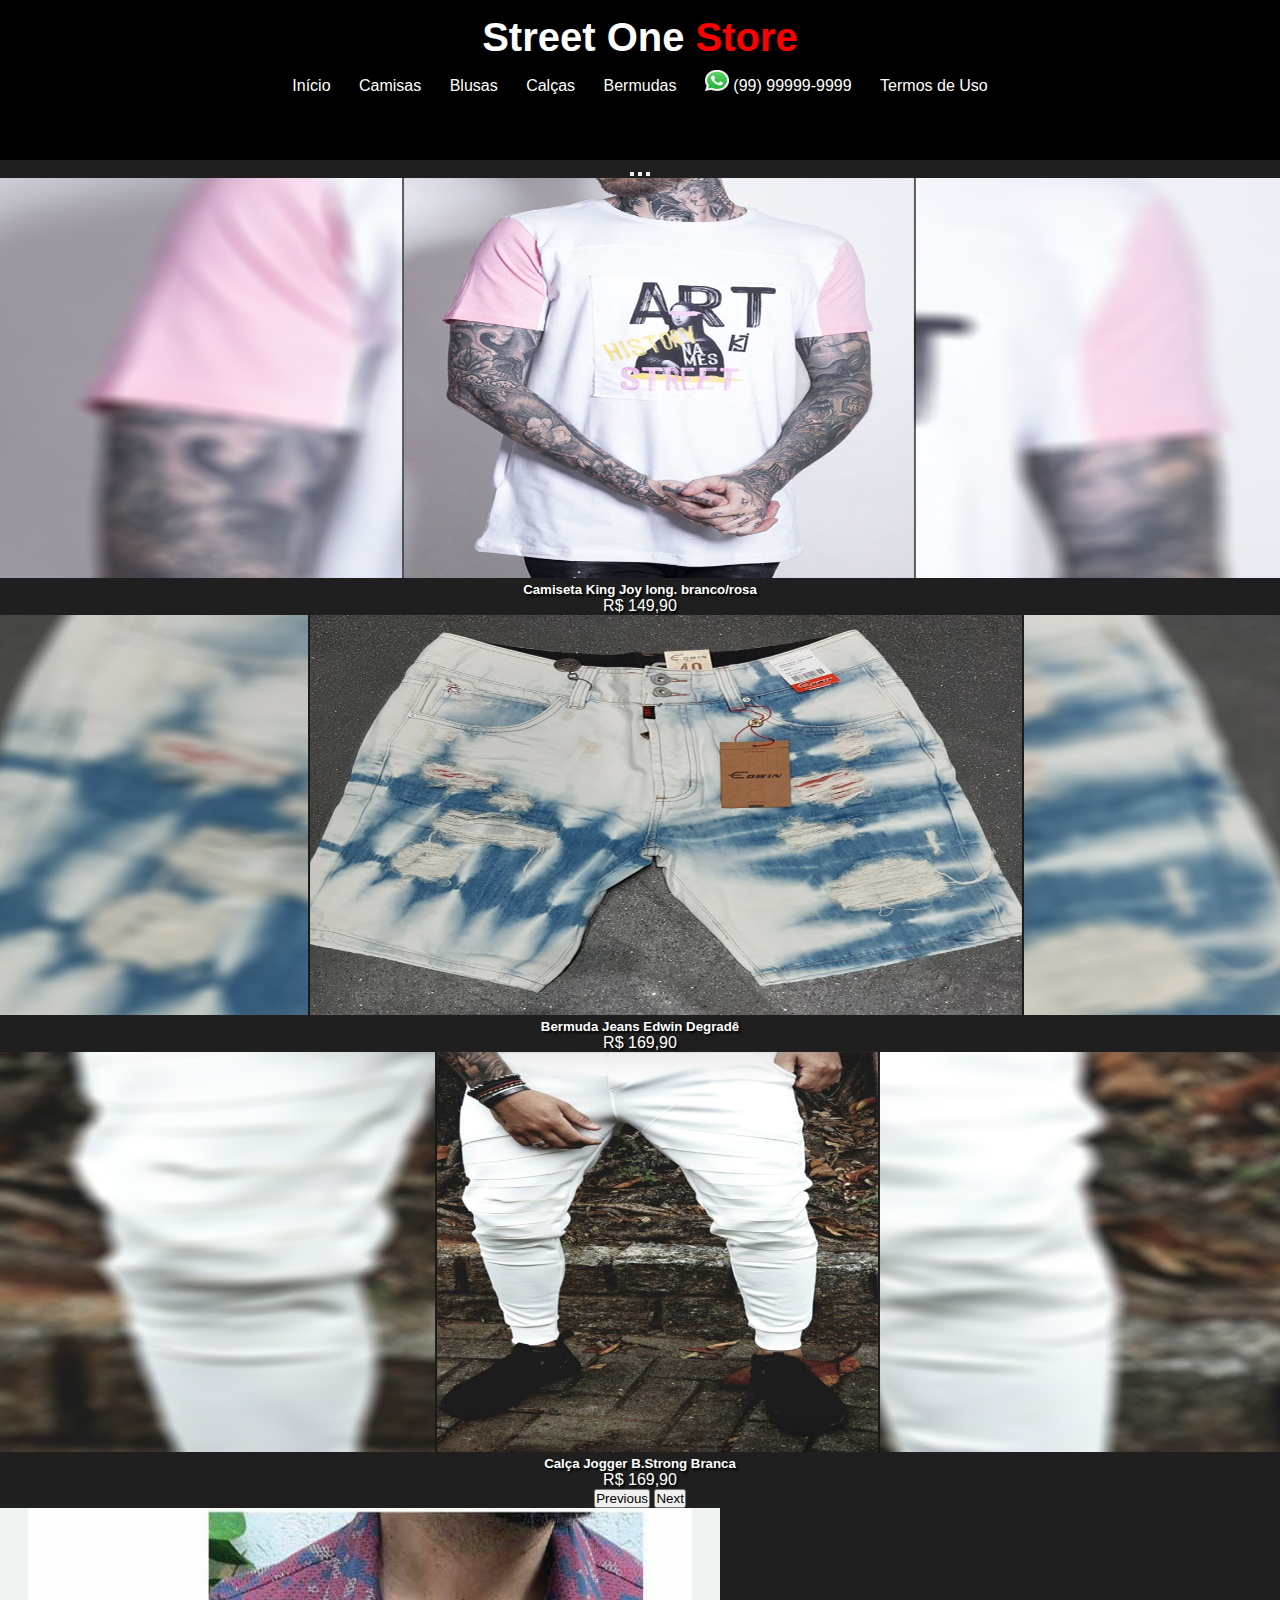
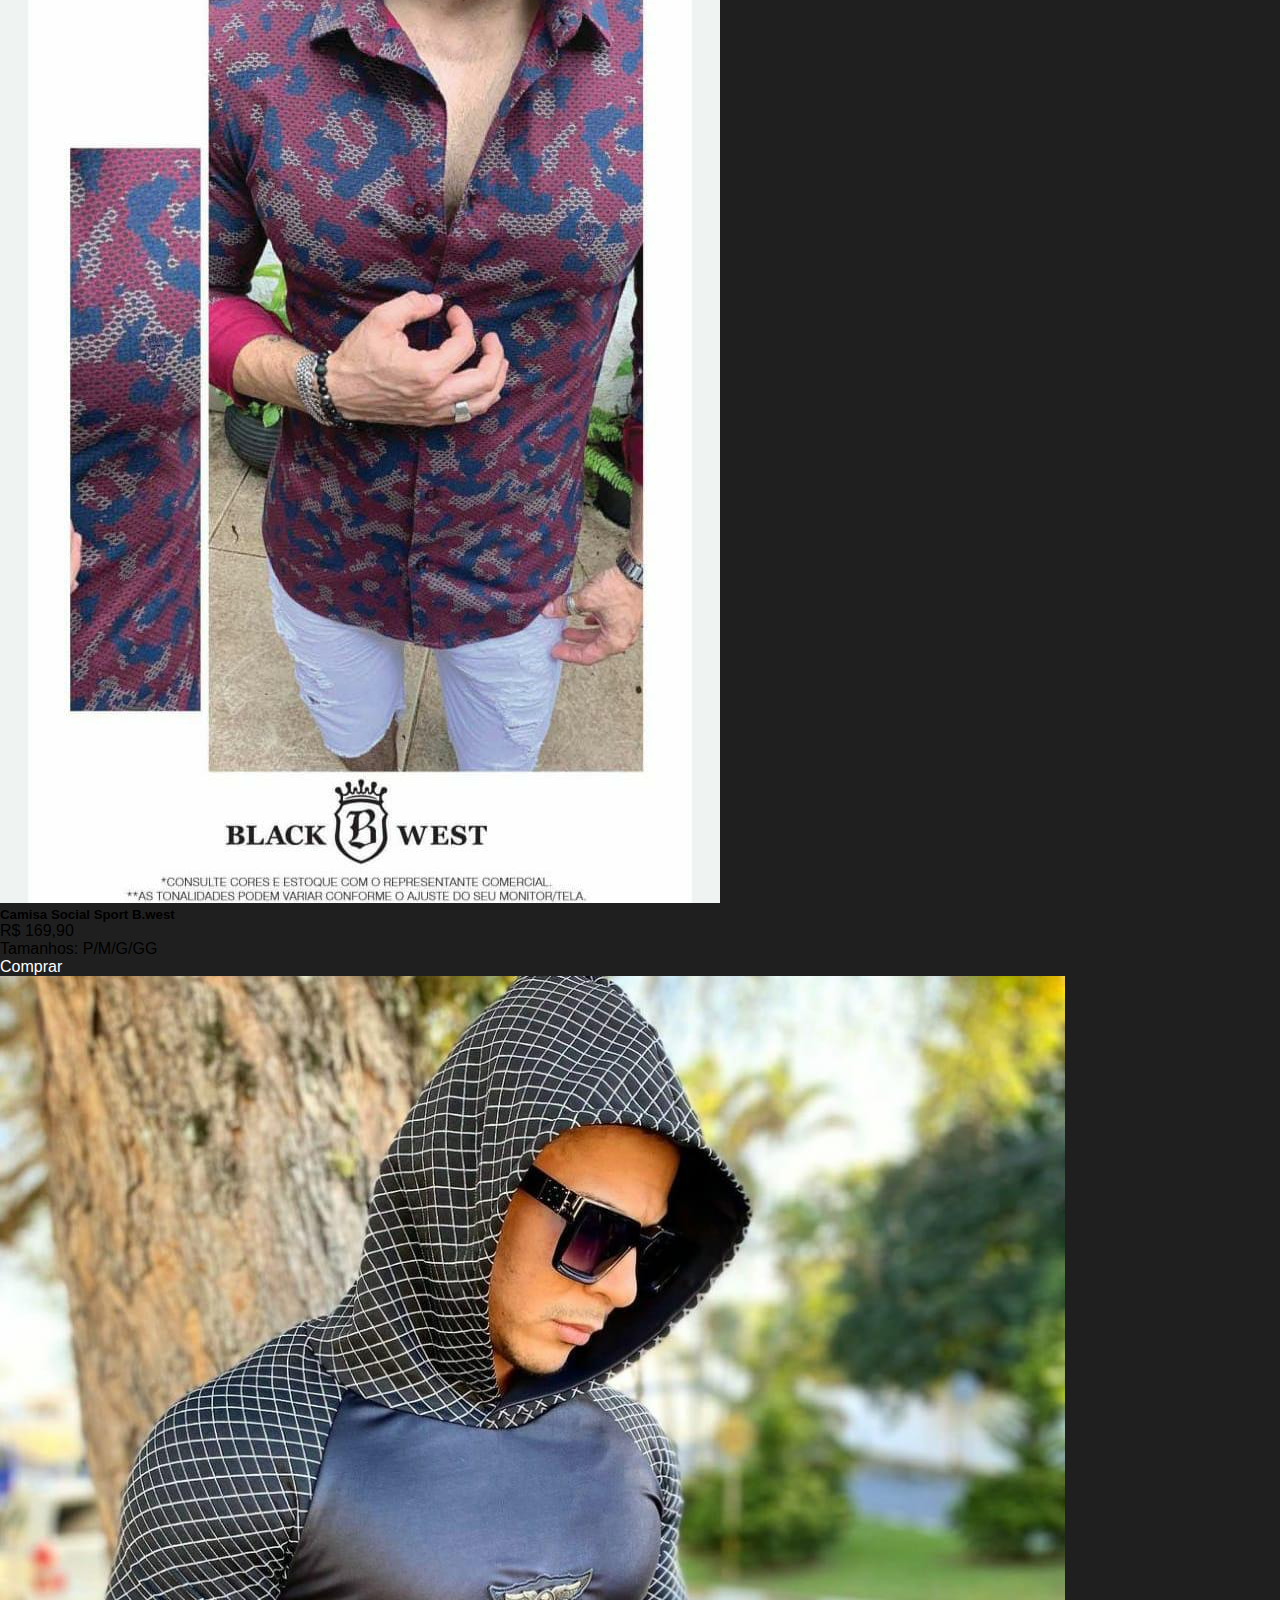
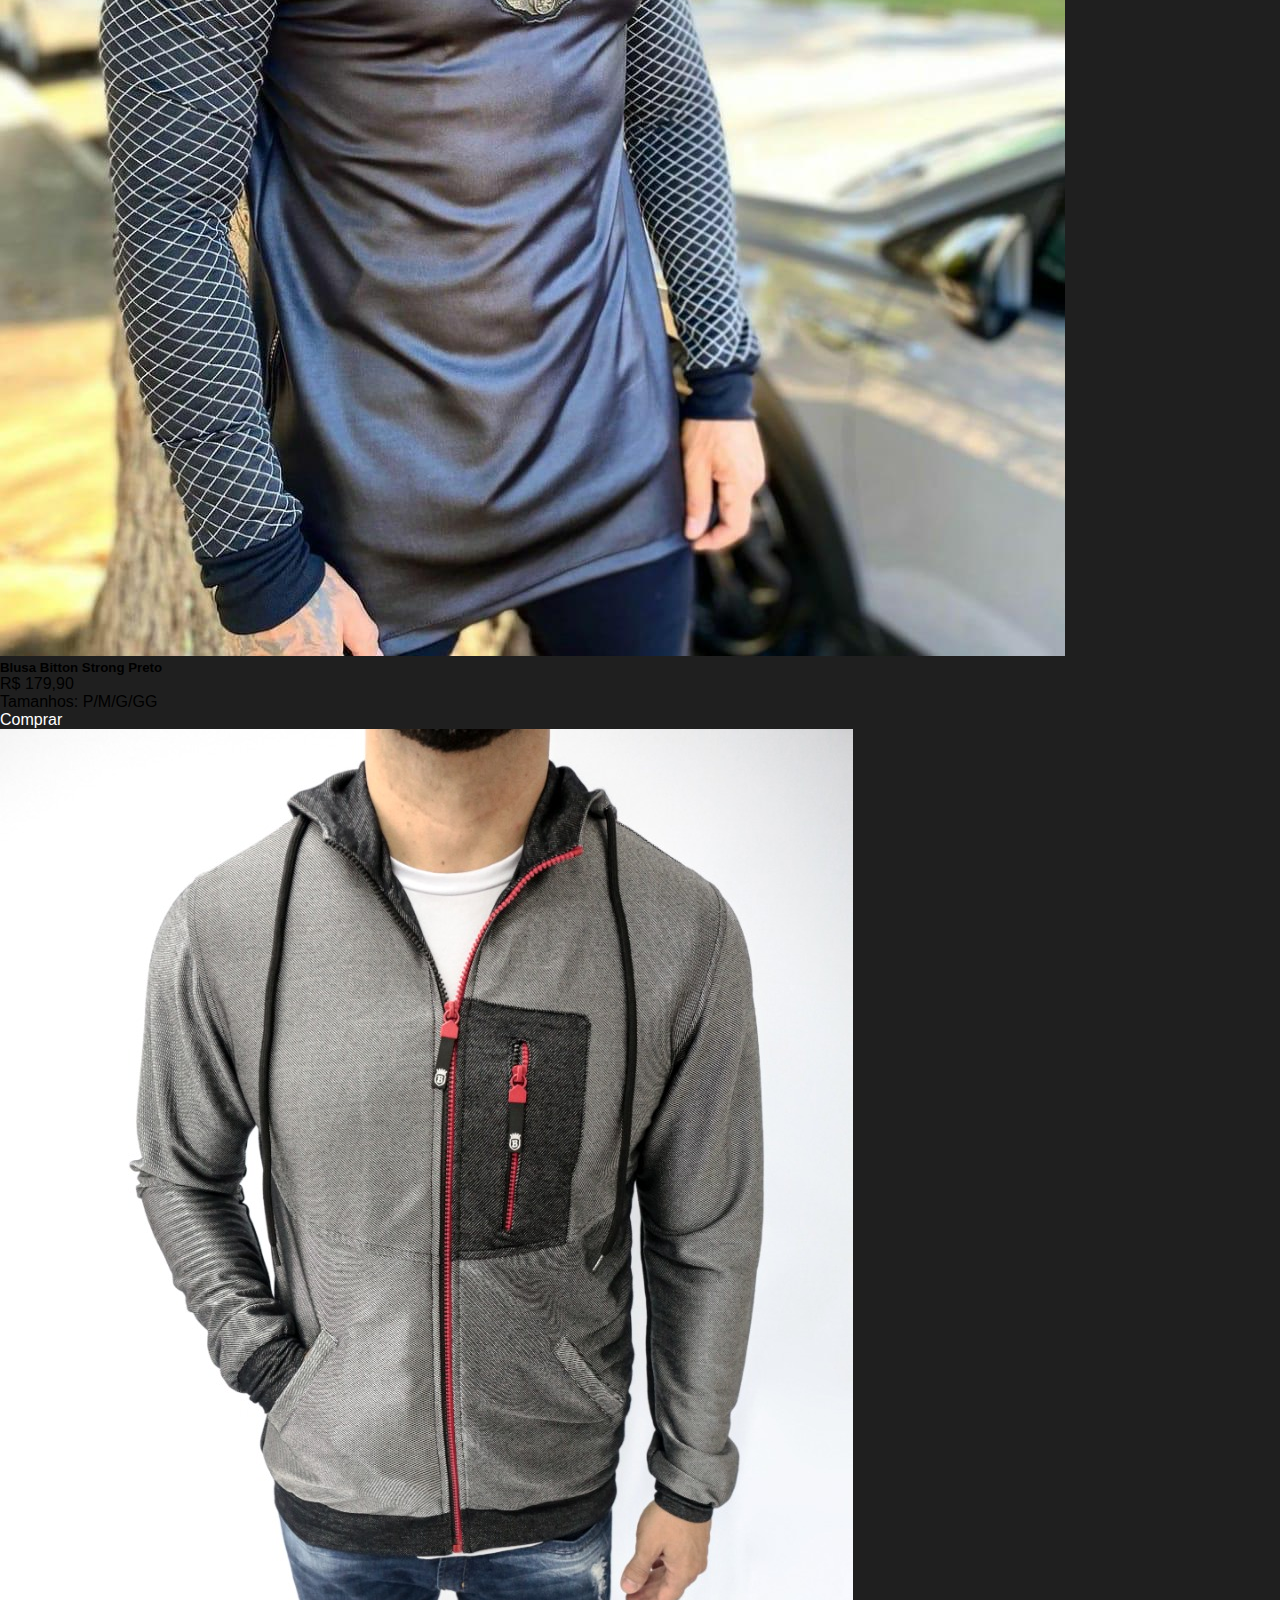
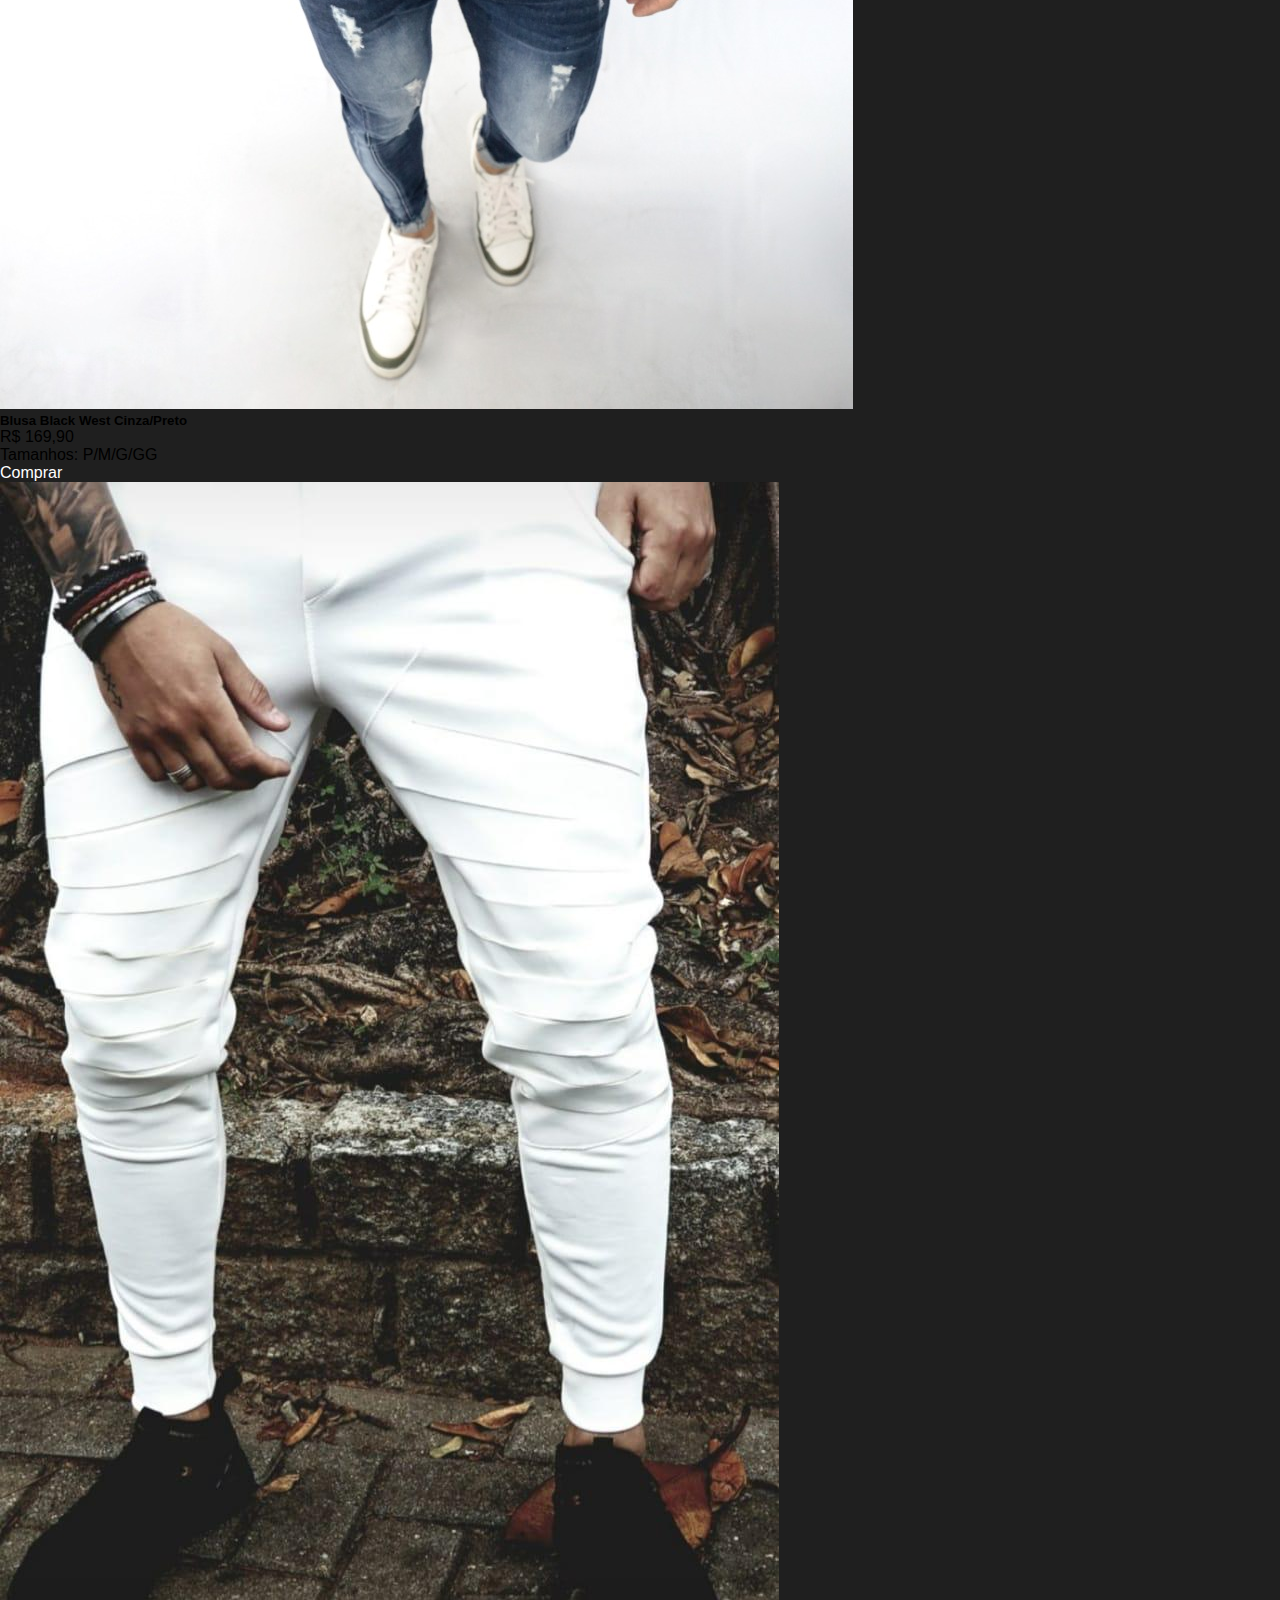
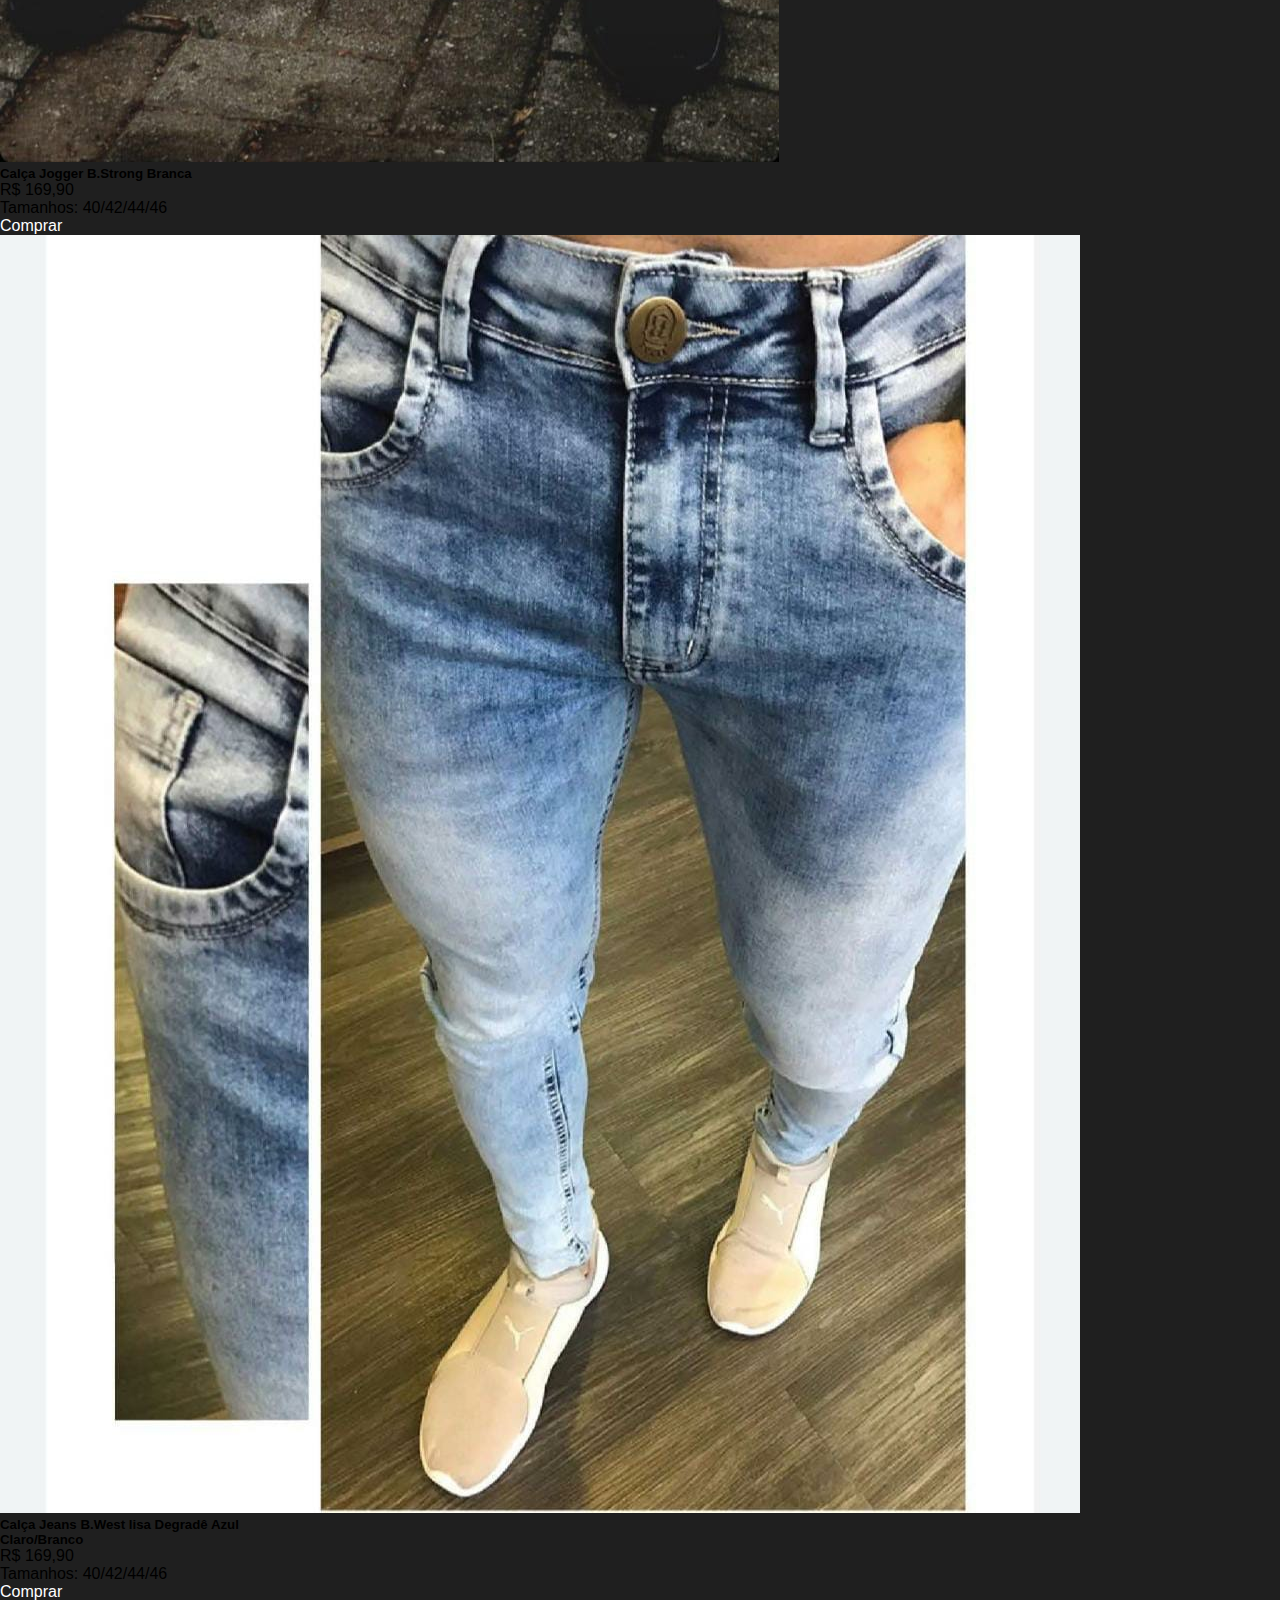
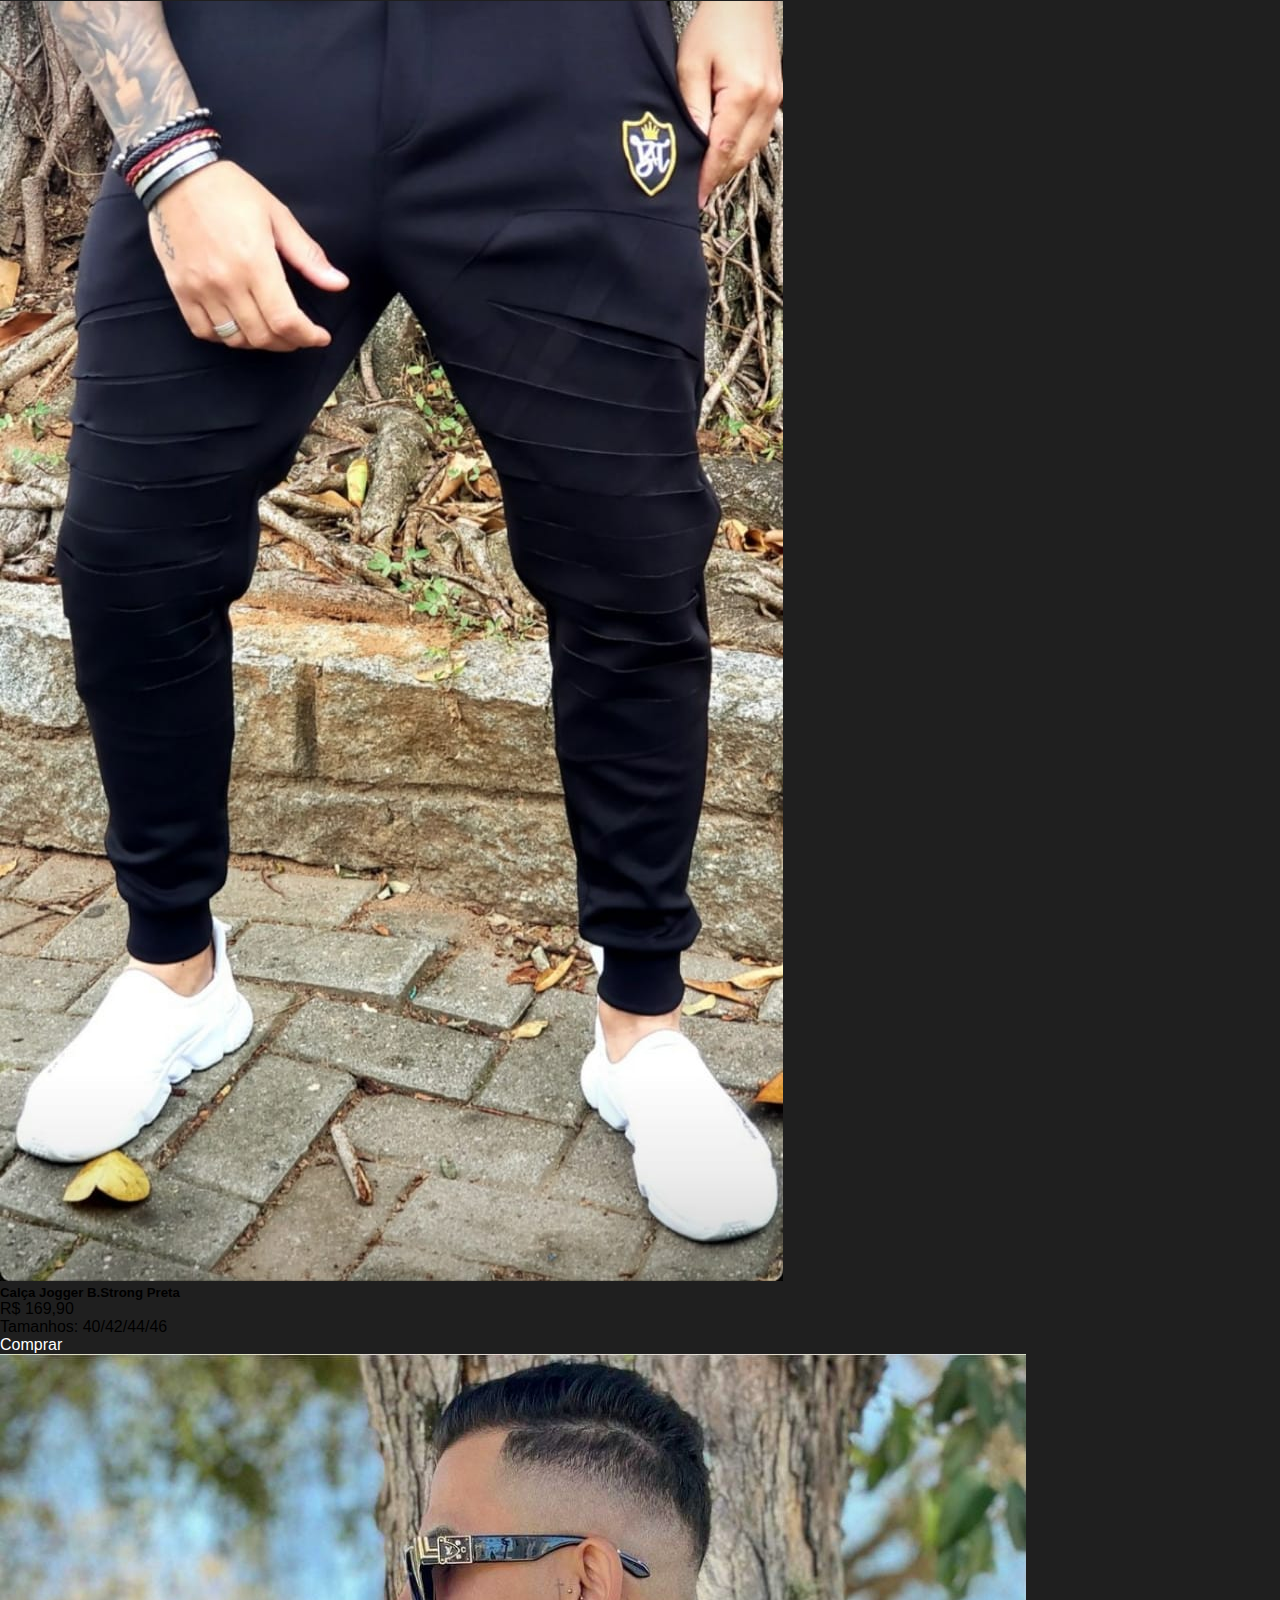
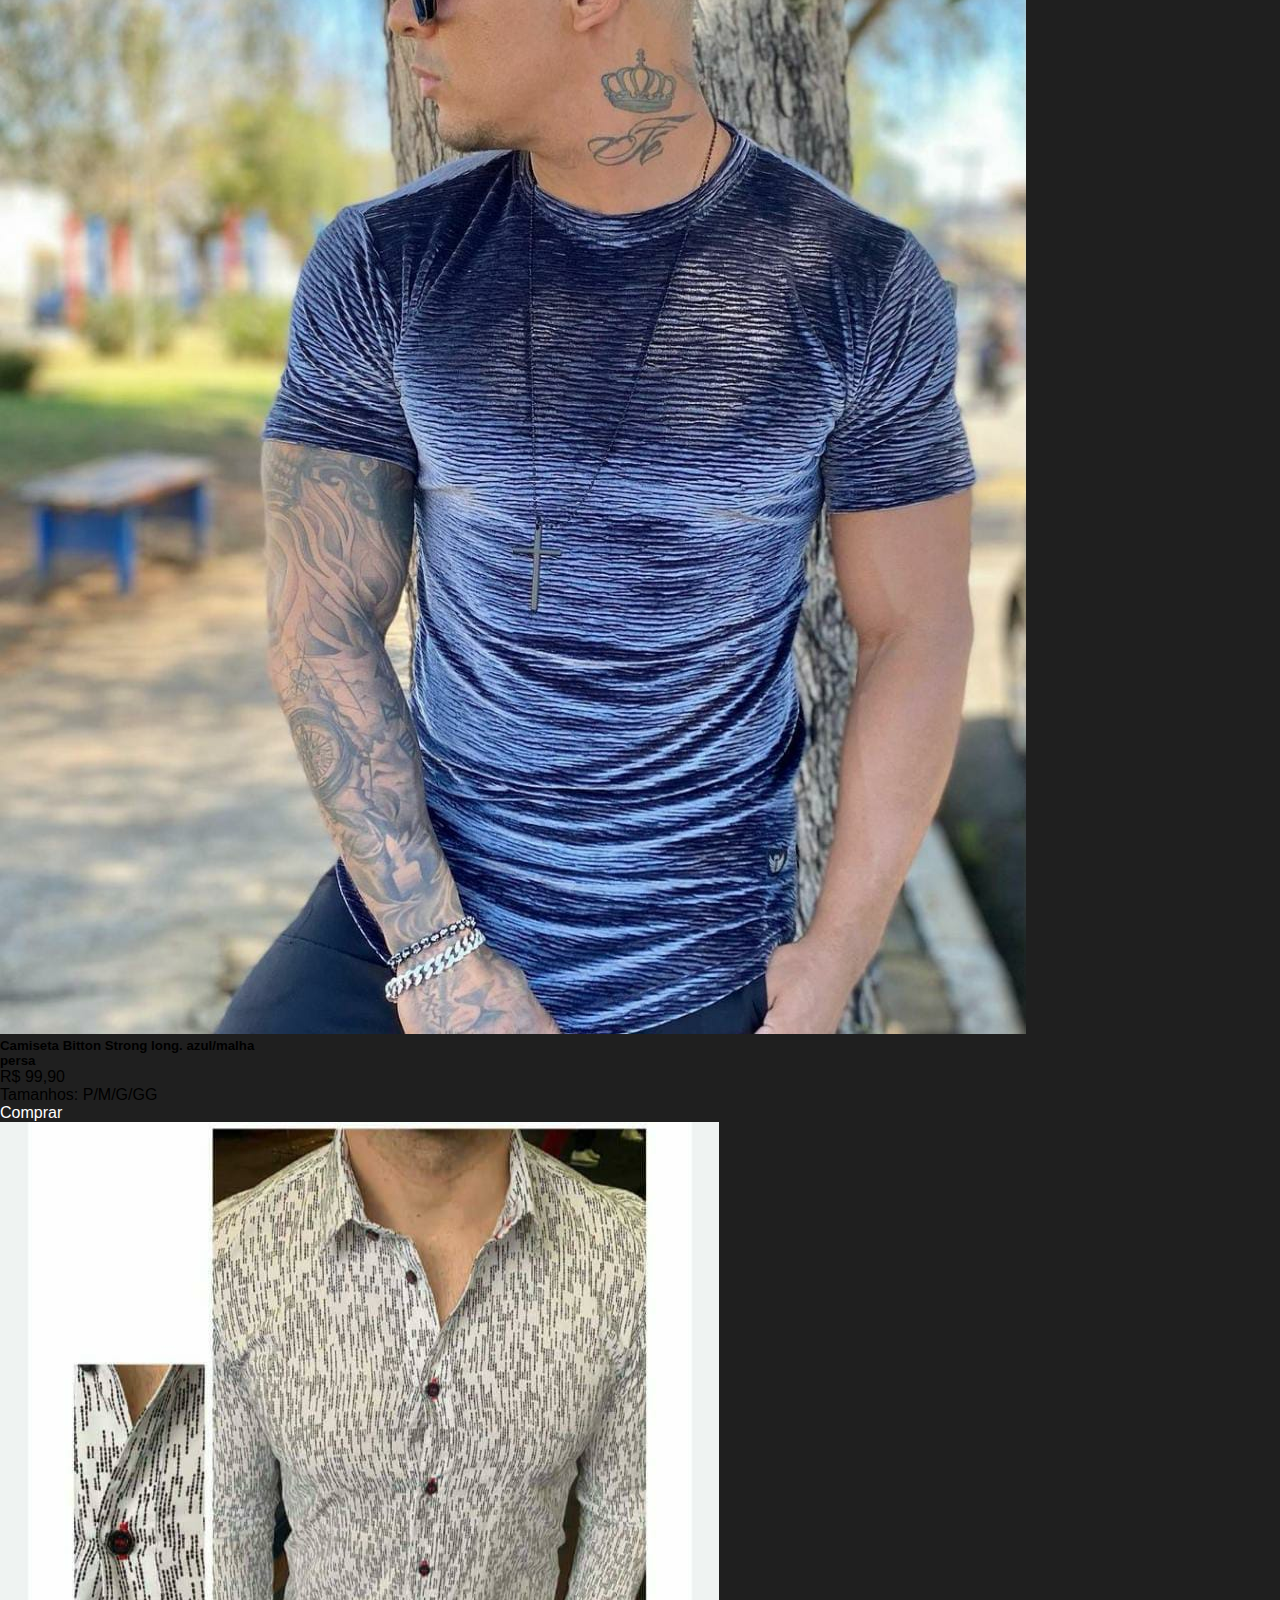
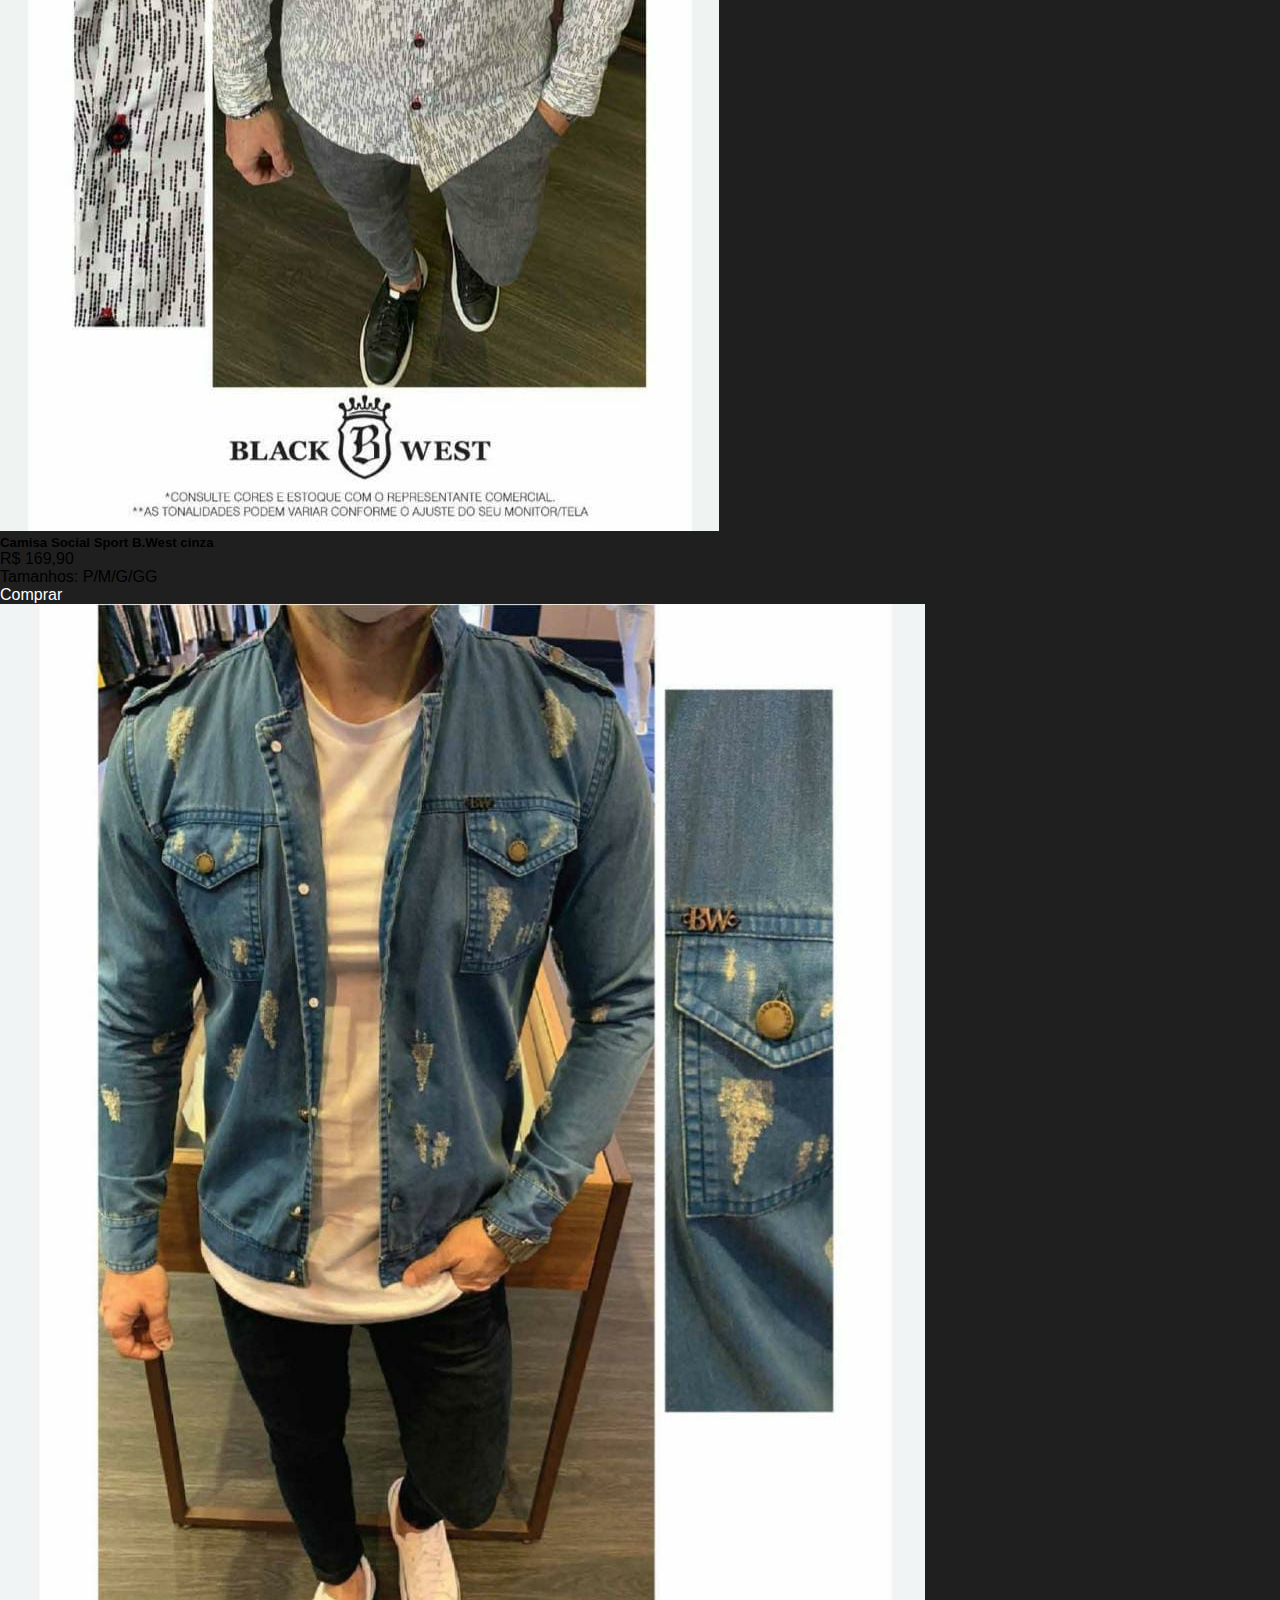
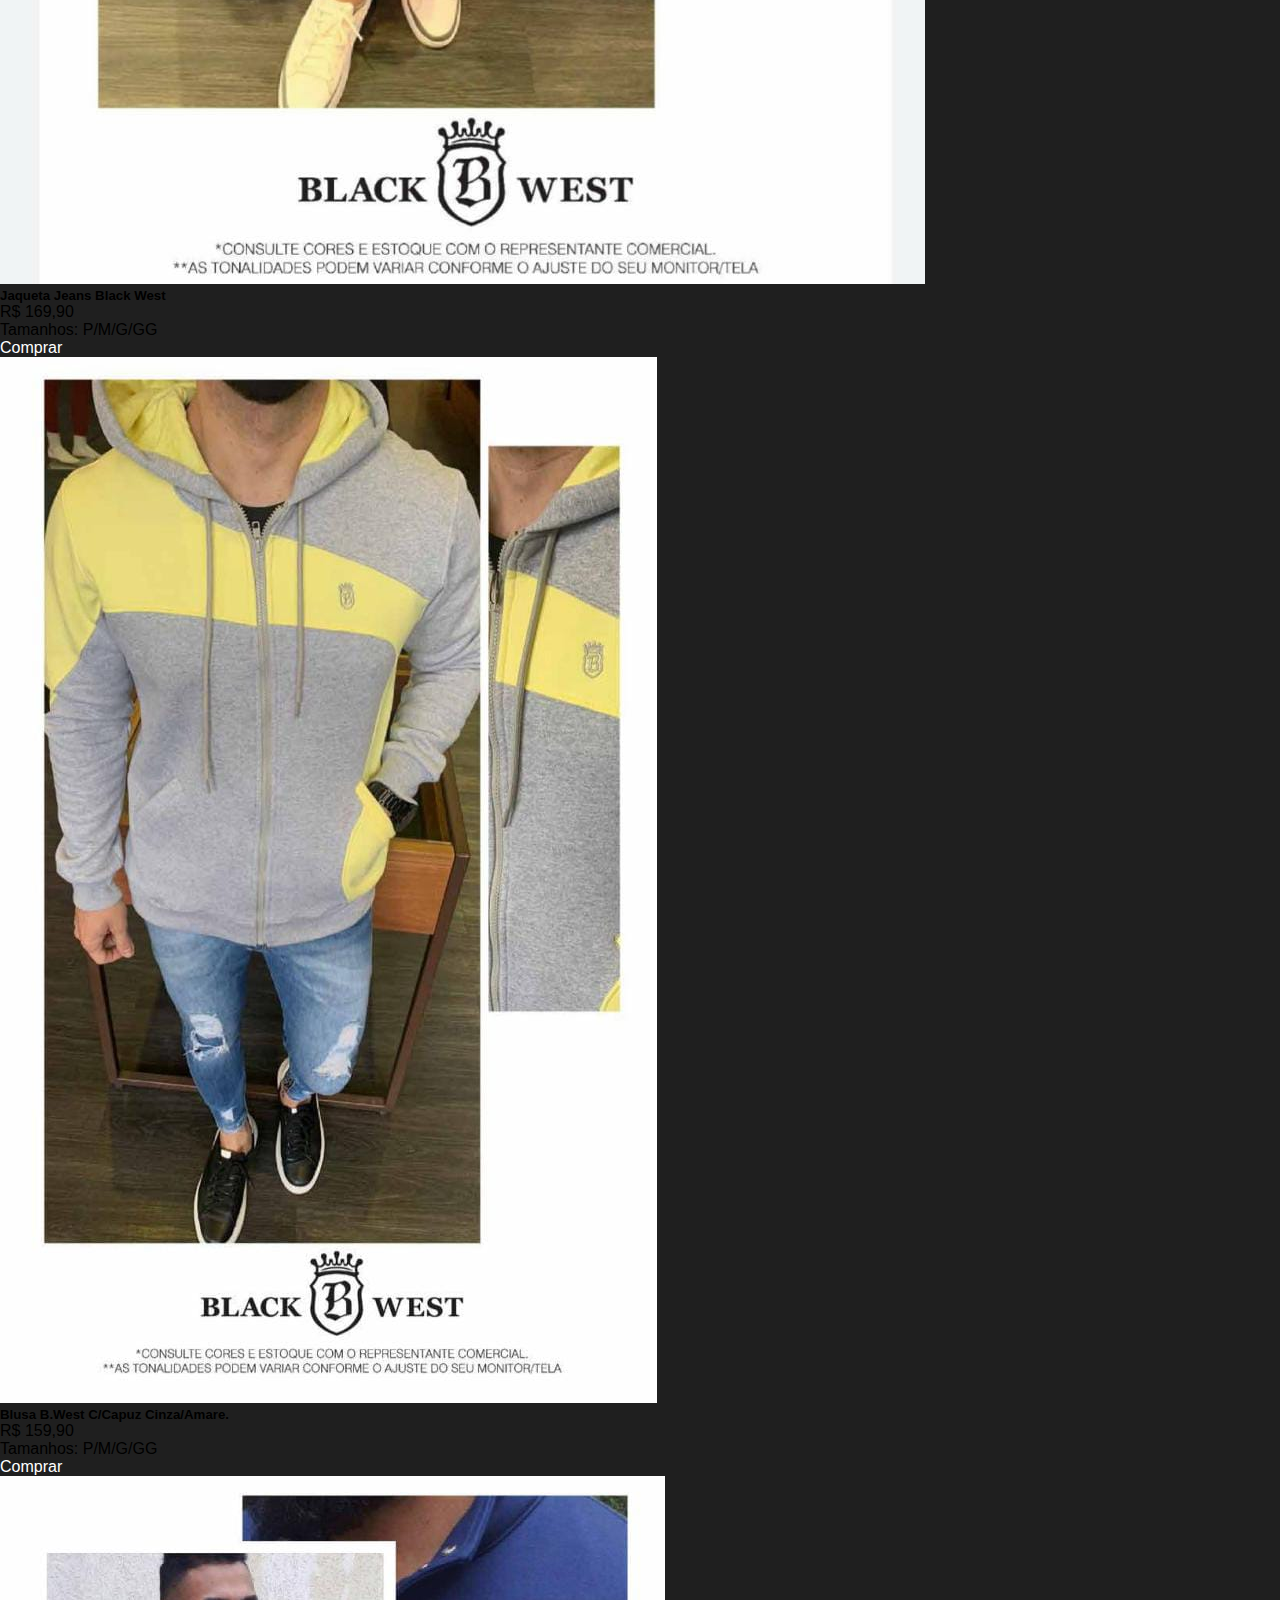
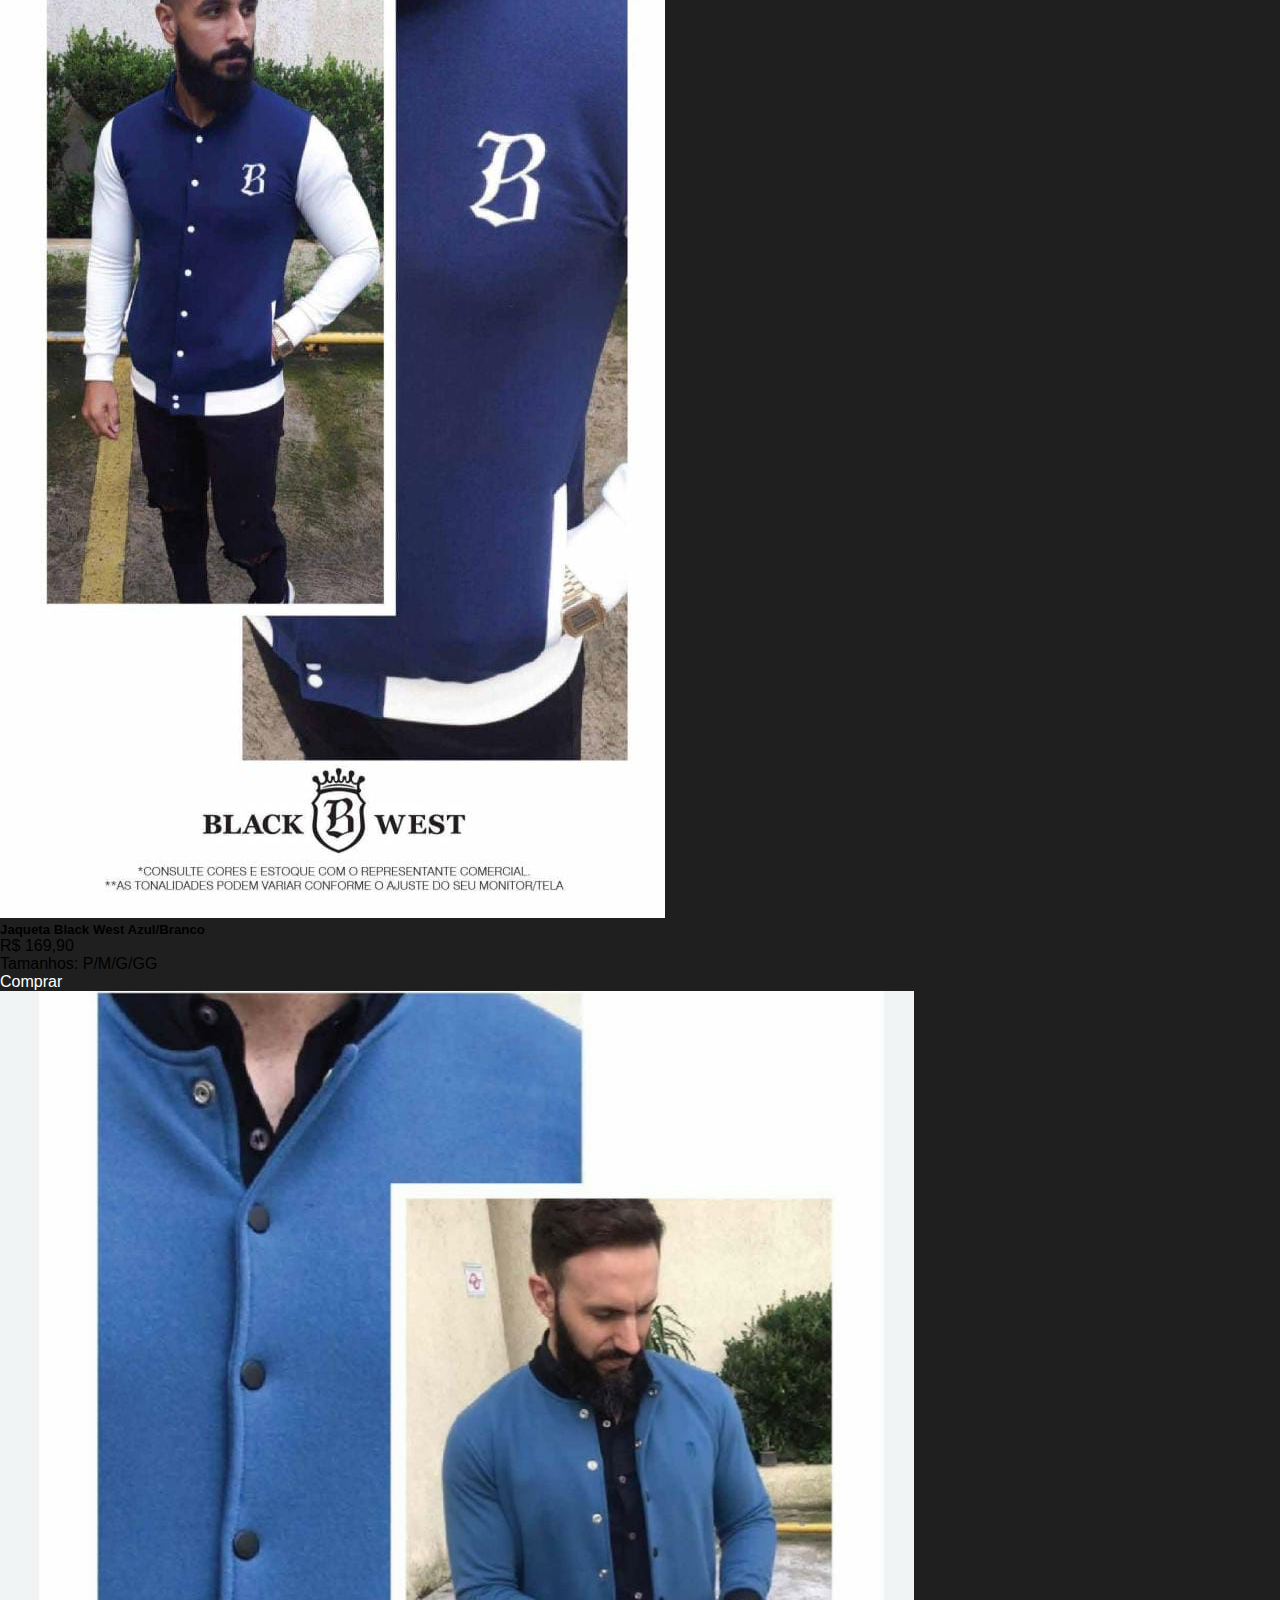
<file: index.html>
<!DOCTYPE html>

<html lang="pt-br">
  <head>
    
    <meta charset="utf-8">
    <meta name="viewport" content="width=device-width, initial-scale=1">

    
    <link href="https://cdn.jsdelivr.net/npm/bootstrap@5.1.3/dist/css/bootstrap.min.css" rel="stylesheet" integrity="sha384-1BmE4kWBq78iYhFldvKuhfTAU6auU8tT94WrHftjDbrCEXSU1oBoqyl2QvZ6jIW3" crossorigin="anonymous">
    <link rel="stylesheet" type="text/css" href="css/estilo.css">
	<link href="fontawesome/css/all.css" rel="stylesheet">
	<script src="https://code.jquery.com/jquery-3.2.1.slim.min.js" integrity="sha384-KJ3o2DKtIkvYIK3UENzmM7KCkRr/rE9/Qpg6aAZGJwFDMVNA/GpGFF93hXpG5KkN" crossorigin="anonymous"></script>
    <script src="https://cdnjs.cloudflare.com/ajax/libs/popper.js/1.12.9/umd/popper.min.js" integrity="sha384-ApNbgh9B+Y1QKtv3Rn7W3mgPxhU9K/ScQsAP7hUibX39j7fakFPskvXusvfa0b4Q" crossorigin="anonymous"></script>
    <script src="https://maxcdn.bootstrapcdn.com/bootstrap/4.0.0/js/bootstrap.min.js" integrity="sha384-JZR6Spejh4U02d8jOt6vLEHfe/JQGiRRSQQxSfFWpi1MquVdAyjUar5+76PVCmYl" crossorigin="anonymous"></script>
	
    <title>Street One Store</title>
	<style>
        #conteudo {
            padding: 30px 0px;
        }
    </style>
  </head>

	<body>
		
		
		<div class="container">
			<div id="area-cabecalho">
				<div class="row">
					<div class="col-sm-12">
						<div id="area-logo">
							<h1>Street One<span class="vermelho"> Store</span></h1>
						</div>

						
							<a href="inicio.html"> Início </a>
							<a href="camisas.html"> Camisas </a>
							<a href="blusas.html"> Blusas </a>
							<a href="calcas.html"> Calças </a>
							<a href="bermudas.html"> Bermudas </a>
							<a href="#" target="_blank">
								<img src="Imagens/icon/whatsapp.png" alt="Bootstrap 5 Icon" width="24" height="21" class="d-inline-block align-top" />
								<span class="hidden">Whatsapp</span>
								  (99) 99999-9999
							</a>
							<a href="termos.html" target="_blank"> Termos de Uso</a>

							<section id="conteudo"></section>
						


						</div>
					</div>
				</div>

			</div>

		<div class="row">

			
					<div class="col-sm-12 center">

						<div className="container align-self-center col-sm-12" id="container-home">
						
						<div id="carouselExampleDark" class="carousel slide" data-bs-ride="carousel">
							<div class="carousel-indicators">
							<button type="button" data-bs-target="#carouselExampleDark" data-bs-slide-to="0" class="active" aria-current="true" aria-label="Slide 1"></button>
							<button type="button" data-bs-target="#carouselExampleDark" data-bs-slide-to="1" aria-label="Slide 2"></button>
							<button type="button" data-bs-target="#carouselExampleDark" data-bs-slide-to="2" aria-label="Slide 3"></button>
							</div>
							<div class="carousel-inner">
							<div class="carousel-item active" data-bs-interval="5000">
								<a href="#" target="_blank">
								<img src="Imagens/camisa/Fundo.jpg" width="1280" height="400" class="d-block w-100" alt="Bootstrap 5 carousel-item">
								<div class="carousel-caption d-none d-md-block">
								<h5 class="ic">Camiseta King Joy long. branco/rosa</h5>
								<p class="ic">R$ 149,90</p>
								</a>
								</div>
							</div>
							<div class="carousel-item" data-bs-interval="5000">
								<a href="#" target="_blank">
								<img src="Imagens/bermuda/Fundo.jpg" width="1280" height="400" class="d-block w-100" alt="Bootstrap 5 carousel-item">
								<div class="carousel-caption d-none d-md-block">
								<h5 class="ic">Bermuda Jeans Edwin Degradê</h5>
								<p class="ic">R$ 169,90</p>
								</a>
								</div>
							</div>
							<div class="carousel-item">
								<a href="#" target="_blank">
								<img src="Imagens/calca/Fundo.jpg" width="1280" height="400" class="d-block w-100" alt="Booststrap 5 carousel-item">
								<div class="carousel-caption d-none d-md-block">
								<h5 class="ic">Calça Jogger B.Strong Branca</h5>
								<p class="ic">R$ 169,90</p>
								</a>
								</div>
							</div>
							</div>
							<button class="carousel-control-prev" type="button" data-bs-target="#carouselExampleDark" data-bs-slide="prev">
							<span class="carousel-control-prev-icon" aria-hidden="true"></span>
							<span class="visually-hidden">Previous</span>
							</button>
							<button class="carousel-control-next" type="button" data-bs-target="#carouselExampleDark" data-bs-slide="next">
							<span class="carousel-control-next-icon" aria-hidden="true"></span>
							<span class="visually-hidden">Next</span>
							</button>
					  </div>
					</div>
			</div>
		</div>

		<div class="row">
			
			
						<!--<div id="area-principal">-->



							<div class="card" style="width: 17rem;">
									<img src="Imagens/camisa/camisa1.jpeg" class="card-img-top rounded" alt="Bootstrap 5 card-img-top">
									<div class="card-body">
									<h5 class="card-title">Camisa Social Sport B.west</h5>
									<p class="card-text">R$ 169,90</p>
									<p>Tamanhos: P/M/G/GG</p>
									<a href="#" target="_blank" class="btn btn-danger">Comprar</a>
									</div>
							</div>

							<div class="card" style="width: 18rem;">
									<img src="Imagens/frio/frio1.jpeg" class="card-img-top rounded" alt="Bootstrap 5 card-img-top">
									<div class="card-body">
									<h5 class="card-title">Blusa Bitton Strong Preto</h5>
									<p class="card-text">R$ 179,90</p>
									<p>Tamanhos: P/M/G/GG</p>
									<a href="#" target="_blank" class="btn btn-danger">Comprar</a>
									</div>
							</div>


							<div class="card" style="width: 18rem;">
									<img src="Imagens/frio/frio6.jpeg" class="card-img-top rounded" alt="Bootstrap 5 card-img-top">
									<div class="card-body">
									<h5 class="card-title">Blusa Black West Cinza/Preto</h5>
									<p class="card-text">R$ 169,90</p>
									<p>Tamanhos: P/M/G/GG</p>
									<a href="#" target="_blank" class="btn btn-danger">Comprar</a>
									</div>
							</div>

							<div class="card" style="width: 18rem;">
									<img src="Imagens/calca/calca4.jpeg" class="card-img-top rounded" alt="Bootstrap 5 card-img-top">
									<div class="card-body">
									<h5 class="card-title">Calça Jogger B.Strong Branca</h5>
									<p class="card-text">R$ 169,90</p>
									<p>Tamanhos: 40/42/44/46</p>
									<a href="#" target="_blank" class="btn btn-danger">Comprar</a>
									</div>
							</div>

							<div class="card" style="width: 17rem;">
									<img src="Imagens/calca/calca8.jpeg" class="card-img-top rounded" alt="Bootstrap 5 card-img-top">
									<div class="card-body">
									<h5 class="card-title">Calça Jeans B.West lisa Degradê Azul Claro/Branco</h5>
									<p class="card-text">R$ 169,90</p>
									<p>Tamanhos: 40/42/44/46</p>
									<a href="#" target="_blank" class="btn btn-danger">Comprar</a>
									</div>
							</div>

							<div class="card" style="width: 18rem;">
									<img src="Imagens/calca/calca5.jpeg" class="card-img-top rounded" alt="Bootstrap 5 card-img-top">
									<div class="card-body">
									<h5 class="card-title">Calça Jogger B.Strong Preta</h5>
									<p class="card-text">R$ 169,90</p>
									<p>Tamanhos: 40/42/44/46</p>
									<a href="#" target="_blank" class="btn btn-danger">Comprar</a>
									</div>
							</div>



							<div class="card" style="width: 18rem;">
								<img src="Imagens/camisa/camisa5.jpeg" class="card-img-top rounded" alt="Bootstrap 5 card-img-top">
									<div class="card-body">
									<h5 class="card-title">Camiseta Bitton Strong long. azul/malha persa</h5>
									<p class="card-text">R$ 99,90</p>
									<p>Tamanhos: P/M/G/GG</p>
									<a href="#" target="_blank" class="btn btn-danger">Comprar</a>
									</div>
							</div>

							<div class="card" style="width: 18rem;">
								<img src="Imagens/camisa/camisa2.jpeg" class="card-img-top rounded" alt="Bootstrap 5 card-img-top">
									<div class="card-body">
									<h5 class="card-title">Camisa Social Sport B.West cinza</h5>
									<p class="card-text">R$ 169,90</p>
									<p>Tamanhos: P/M/G/GG</p>
									<a href="#" target="_blank" class="btn btn-danger">Comprar</a>
									</div>
							</div>

							<div class="card" style="width: 17rem;">
								<img src="Imagens/frio/frio8.jpeg" class="card-img-top rounded" alt="Bootstrap 5 card-img-top">
								<div class="card-body">
								<h5 class="card-title">Jaqueta Jeans Black West</h5>
								<p class="card-text">R$ 169,90</p>
								<p>Tamanhos: P/M/G/GG</p>
								<a href="#" target="_blank" class="btn btn-danger">Comprar</a>
								</div>
							</div>

							<div class="card" style="width: 18rem;">
								<img src="Imagens/frio/frio14.jpeg" class="card-img-top rounded" alt="Bootstrap 5 card-img-top">
								<div class="card-body">
								<h5 class="card-title">Blusa B.West C/Capuz Cinza/Amare.</h5>
								<p class="card-text">R$ 159,90</p>
								<p>Tamanhos: P/M/G/GG</p>
								<a href="carrinho.html" class="btn btn-danger">Comprar</a>
								</div>
							</div>

							  <div class="card" style="width: 18rem;">
									<img src="Imagens/frio/frio11.jpeg" class="card-img-top rounded" alt="Bootstrap 5 card-img-top">
									<div class="card-body">
									  <h5 class="card-title">Jaqueta Black West Azul/Branco</h5>
									  <p class="card-text">R$ 169,90</p>
									  <p>Tamanhos: P/M/G/GG</p>
									  <a href="carrinho.html" class="btn btn-danger">Comprar</a>
									</div>
							  </div>

							  <div class="card" style="width: 18rem;">
									<img src="Imagens/frio/frio9.jpeg" class="card-img-top rounded" alt="Bootstrap 5 card-img-top">
									<div class="card-body">
									  <h5 class="card-title">Jaqueta Black West Azul</h5>
									  <p class="card-text">R$ 169,90</p>
									  <p>Tamanhos: P/M/G/GG</p>
									  <a href="carrinho.html" class="btn btn-danger">Comprar</a>
									</div>
							  </div>

							  <div class="card" style="width: 17rem;">
									<img src="Imagens/calca/calca7.jpeg" class="card-img-top rounded" alt="Bootstrap 5 card-img-top">
									<div class="card-body">
									  <h5 class="card-title">Calças Jeans B.West Destoyer Det.Joelho</h5>
									  <p class="card-text">R$ 169,90</p>
									  <p>Tamanhos: 40/42/44/46</p>
									  <a href="carrinho.html" class="btn btn-danger">Comprar</a>
									</div>
							  </div>

							  <div class="card" style="width: 18rem;">
									<img src="Imagens/camisa/camisa14.jpeg" class="card-img-top rounded" alt="Bootstrap 5 card-img-top">
										<div class="card-body">
										  <h5 class="card-title">Camiseta King Joy longline branca/borda preta</h5>
										  <p class="card-text">R$ 149,90</p>
										  <p>Tamanhos: P/M/G/GG</p>
										  <a href="#" class="btn btn-danger">Comprar</a>
										</div>
							  </div>

							  <div class="card" style="width: 18rem;">
									<img src="Imagens/camisa/camisa18.jpeg" class="card-img-top rounded" alt="Bootstrap 5 card-img-top">
										<div class="card-body">
										  <h5 class="card-title">Camiseta King Joy long. branco/rosa</h5>
										  <p class="card-text">R$ 149,90</p>
										  <p>Tamanhos: P/M/G/GG</p>
										  <a href="#" class="btn btn-danger">Comprar</a>
										</div>
							  </div>

							  <div class="card" style="width: 18rem;">
									<img src="Imagens/frio/frio11.jpeg" class="card-img-top rounded" alt="Bootstrap 5 card-img-top">
									<div class="card-body">
									  <h5 class="card-title">Jaqueta Black West Azul/Branco</h5>
									  <p class="card-text">R$ 169,90</p>
									  <p>Tamanhos: P/M/G/GG</p>
									  <a href="carrinho.html" class="btn btn-danger">Comprar</a>
									</div>
							  </div>

							  <div class="card" style="width: 17rem;">
									<img src="Imagens/bermuda/bermuda20.jpeg" class="card-img-top rounded" alt="Bootstrap 5 card-img-top">
									<div class="card-body">
									  <h5 class="card-title">Bermuda Jeans B.West Black</h5>
									  <p class="card-text">R$ 149,90</p>
									  <p>Tamanhos: 40/42/44/46</p>
									  <a href="carrinho.html" class="btn btn-danger">Comprar</a>
									</div>
							  </div>

							  <div class="card" style="width: 18rem;">
									<img src="Imagens/frio/frio16.jpeg" class="card-img-top rounded" alt="Bootstrap 5 card-img-top">
									<div class="card-body">
									  <h5 class="card-title">Camisa social B.West Branca</h5>
									  <p class="card-text">R$ 149,90</p>
									  <p>Tamanhos: P/M/G/GG</p>
									  <a href="carrinho.html" class="btn btn-danger">Comprar</a>
									</div>
							  </div>

							  <div class="card" style="width: 18rem;">
									<img src="Imagens/frio/frio15.jpeg" class="card-img-top rounded" alt="Bootstrap 5 card-img-top">
									<div class="card-body">
									  <h5 class="card-title">Camisa manga comp. Xadrez B.West</h5>
									  <p class="card-text">R$ 149,90</p>
									  <p>Tamanhos: P/M/G/GG</p>
									  <a href="carrinho.html" class="btn btn-danger">Comprar</a>
									</div>
							  </div>

							  <div class="card" style="width: 18rem;">
									<img src="Imagens/camisa/camisa17.jpeg" class="card-img-top rounded" alt="Bootstrap 5 card-img-top">
										<div class="card-body">
										  <h5 class="card-title">Camiseta King Joy longline verm/preto</h5>
										  <p class="card-text">R$ 149,90</p>
										  <p>Tamanhos: P/M/G/GG</p>
										  <a href="#" class="btn btn-danger">Comprar</a>
										</div>
							  </div>

							  <div class="card" style="width: 17rem;">
									<img src="Imagens/calca/calca9.jpeg" class="card-img-top rounded" alt="Bootstrap 5 card-img-top">
									<div class="card-body">
									  <h5 class="card-title">Calça Jeans B.West Azul Escuro</h5>
									  <p class="card-text">R$ 169,90</p>
									  <p>Tamanhos: 40/42/44/46</p>
									  <a href="carrinho.html" class="btn btn-danger">Comprar</a>
									</div>
							  </div>

							  <div class="card" style="width: 18rem;">
									<img src="Imagens/camisa/camisa9.jpeg" class="card-img-top rounded" alt="Bootstrap 5 card-img-top">
										<div class="card-body">
										  <h5 class="card-title">Camiseta Bitton Strong long. laranja</h5>
										  <p class="card-text">R'$ 99,90</p>
										  <p>Tamanhos: P/M/G/GG</p>
										  <a href="#" class="btn btn-danger">Comprar</a>
										</div>
							  </div>

							  <div class="card" style="width: 18rem;">
									<img src="Imagens/calca/calca11.jpeg" class="card-img-top rounded" alt="Bootstrap 5 card-img-top">
									<div class="card-body">
									  <h5 class="card-title">Calça Jeans B.West Destroyer Azul</h5>
									  <p class="card-text">R$ 169,90</p>
									  <p>Tamanhos: 40/42/44/46</p>
									  <a href="carrinho.html" class="btn btn-danger">Comprar</a>
									</div>
							  </div>

							  <div class="card" style="width: 18rem;">
									<img src="Imagens/bermuda/bermuda22.jpeg" class="card-img-top rounded" alt="Bootstrap 5 card-img-top">
									<div class="card-body">
									  <h5 class="card-title">Bermuda Moleton B.West Vermelha</h5>
									  <p class="card-text">R$ 139,90</p>
									  <p>Tamanhos:P/M/G/GG</p>
									  <a href="carrinho.html" class="btn btn-danger">Comprar</a>
									</div>
							  </div>

							  <div class="card" style="width: 17rem;">
									<img src="Imagens/frio/frio13.jpeg" class="card-img-top rounded" alt="Bootstrap 5 card-img-top">
									<div class="card-body">
									  <h5 class="card-title">Sobretudo B.West Cinza</h5>
									  <p class="card-text">R$ 179,90</p>
									  <p>Tamanhos: P/M/G/GG</p>
									  <a href="carrinho.html" class="btn btn-danger">Comprar</a>
									</div>
							  </div>

							  <div class="card" style="width: 18rem;">
									<img src="Imagens/camisa/camisa1.jpeg" class="card-img-top rounded" alt="Bootstrap 5 card-img-top">
									<div class="card-body">
									  <h5 class="card-title">Camisa Social Sport B.west</h5>
									  <p class="card-text">R$ 169,90</p>
									  <p>Tamanhos: P/M/G/GG</p>
									  <a href="carrinho.html" class="btn btn-danger">Comprar</a>
									</div>
							  </div>

							  <div class="card" style="width: 18rem;">
									<img src="Imagens/calca/calca15.jpeg" class="card-img-top rounded" alt="Bootstrap 5 card-img-top">
									<div class="card-body">
									  <h5 class="card-title">Calça Jeans B.West lisa Azul</h5>
									  <p class="card-text">R$ 169,90</p>
									  <p>Tamanhos: 40/42/44/46</p>
									  <a href="carrinho.html" class="btn btn-danger">Comprar</a>
									</div>
							  </div>

							  <div class="card" style="width: 18rem;">
									<img src="Imagens/bermuda/bermuda20.jpeg" class="card-img-top rounded" alt="Bootstrap 5 card-img-top">
									<div class="card-body">
									  <h5 class="card-title">Bermuda Jeans B.West Black</h5>
									  <p class="card-text">R$ 149,90</p>
									  <p>Tamanhos: 40/42/44/46</p>
									  <a href="carrinho.html" class="btn btn-danger">Comprar</a>
									</div>
							  </div>
								
							</div>
						</div>
					</div>
				</div>
			</div>
			
			<br>
					
					
					

					
					<!-- Footer -->
<footer class="text-center text-lg-start bg-dark text-light">
	<!-- Section: Social media -->
	<section
	  class="d-flex justify-content-center justify-content-lg-between p-4 border-bottom"
	>
	  <!-- Left -->
	  <div class="me-5 d-none d-lg-block">
		<span>Fique conectado com a gente:</span>
	  </div>
	  <!-- Left -->
  
	  <!-- Right -->
	  <div>

		<a href="#" target="_blank" class="me-4 text-reset">
			<i class="fab fa-facebook-f"></i>
		</a>

		<a href="#" target="_blank" class="me-4 text-reset">
		  <i class="fab fa-instagram"></i>
		</a>

	  </div>
	  <!-- Right -->
	</section>
	<!-- Section: Social media -->
  
	<!-- Section: Links  -->
	<section class="">
	  <div class="container text-center text-md-start mt-5">
		<!-- Grid row -->
		<div class="row mt-3">
		  <!-- Grid column -->
		  <div class="col-md-3 col-lg-4 col-xl-3 mx-auto mb-4">
			<!-- Content -->
			<h6 class="text-uppercase fw-bold mb-4">
			  <a href="inicio.html"> <img class="icon" src="Imagens/icon/StreetIcon.jpeg"> Street One Store</a>
			</h6>
			<p class="ita">
				Qualidade é a nossa moda!
			</p>
		  </div>
		  <!-- Grid column -->
  
		  <!-- Grid column -->
		  <div class="col-md-2 col-lg-2 col-xl-2 mx-auto mb-4">
			<!-- Links -->
			<h6 class="text-uppercase fw-bold mb-4">
			  Produtos
			</h6>
			<p>
			  <a href="camisas.html" class="text-reset">Camisas</a>
			</p>
			<p>
			  <a href="blusas.html" class="text-reset">Blusas</a>
			</p>
			<p>
			  <a href="calcas.html" class="text-reset">Calças</a>
			</p>
			<p>
			  <a href="bermudas.html" class="text-reset">Bermudas</a>
			</p>
		  </div>
		  <!-- Grid column -->
  
		  <!-- Grid column -->
		  <div class="col-md-3 col-lg-2 col-xl-2 mx-auto mb-4">
			<!-- Links -->
			<h6 class="text-uppercase fw-bold mb-4">
			  Termos de Uso
			</h6>
			<p>
			  <a href="termos.html" class="text-reset">Leia os Termos</a>
			</p>
			
		  </div>
		  <!-- Grid column -->
  
		  <!-- Grid column -->
		  <div class="col-md-4 col-lg-3 col-xl-3 mx-auto mb-md-0 mb-4">
			<!-- Links -->
			<h6 class="text-uppercase fw-bold mb-4">
			  Contato
			</h6>
			<p class="tp"><a href="#" target="_blank"> <i class="fas fa-home me-3"></i> R. Genérica, 999. Bairro Genérico. Cidade-XX</p></a>
			<p>
			  <a href="#" target="_blank"><i class="fas fa-envelope me-3"></i>
			  email@gmail.com</a>
			</p>
			<p><a href="#" target="_blank"> <i class="fas fa-phone me-3"></i> +99 (99) 99999-9999</p></a>
		  </div>
		  <!-- Grid column -->
		</div>
		<!-- Grid row -->
	  </div>
	</section>
	<!-- Section: Links  -->
  
	<!-- Copyright -->
	<div class="text-center p-4" style="background-color: rgba(0, 0, 0, 0.05);">
	  © 2021 Copyright:
	  <a class="text-reset fw-bold" href="inicio.html">StreetOneStore.com.br</a>
	</div>
	<!-- Copyright -->
  </footer>
  <!-- Footer -->


		
		

		<script src="https://cdn.jsdelivr.net/npm/bootstrap@5.1.3/dist/js/bootstrap.bundle.min.js" integrity="sha384-ka7Sk0Gln4gmtz2MlQnikT1wXgYsOg+OMhuP+IlRH9sENBO0LRn5q+8nbTov4+1p" crossorigin="anonymous"></script>

		<section id="conteudo"></section>
		<script>
			document.querySelectorAll('a').forEach(link => {
				link.onclick = function (e) {
					e.preventDefault()

					const conteudo = document.getElementById('conteudo')
					fetch(link.href)
						.then(resp => resp.text())
						.then(html => conteudo.innerHTML = html)
				}
			})
		</script>
				
	</body>


</html>
</file>
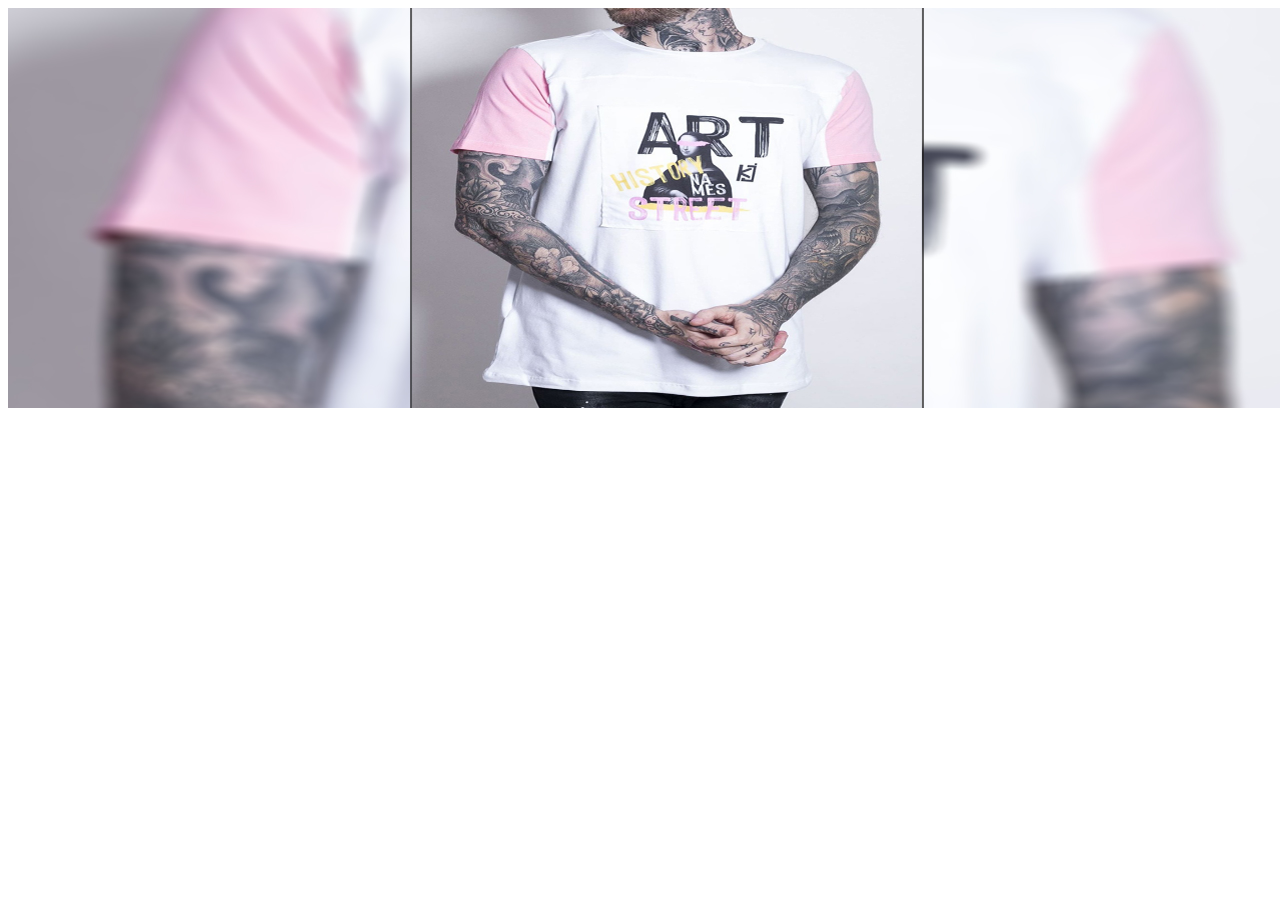
<file: teste/index.html>
<!DOCTYPE html>

<html lang="pt-br">
  <head>
    
    <meta charset="utf-8">
    <meta name="viewport" content="width=device-width, initial-scale=1">
    <body>








<img src="Imagens/camisa/Fundo.jpg" width="1280" height="400">


</body>
  
</html>
</file>
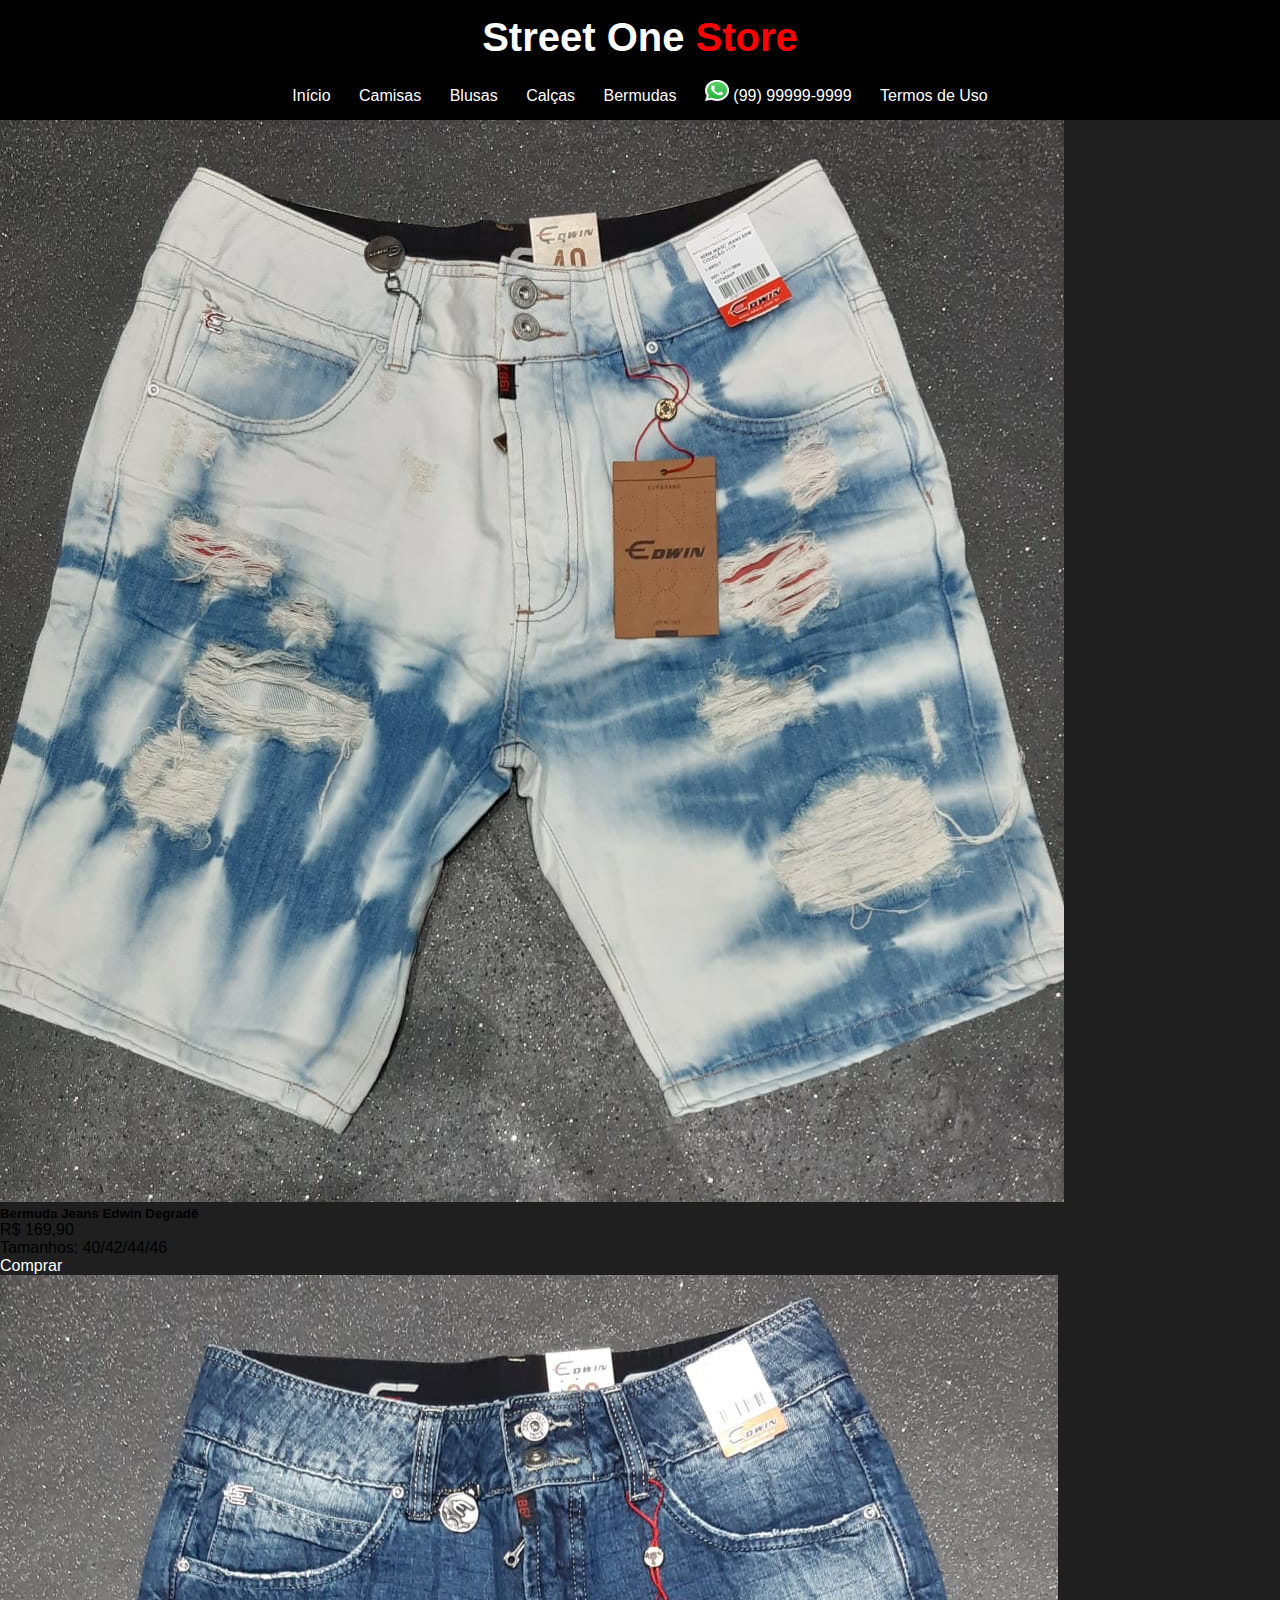
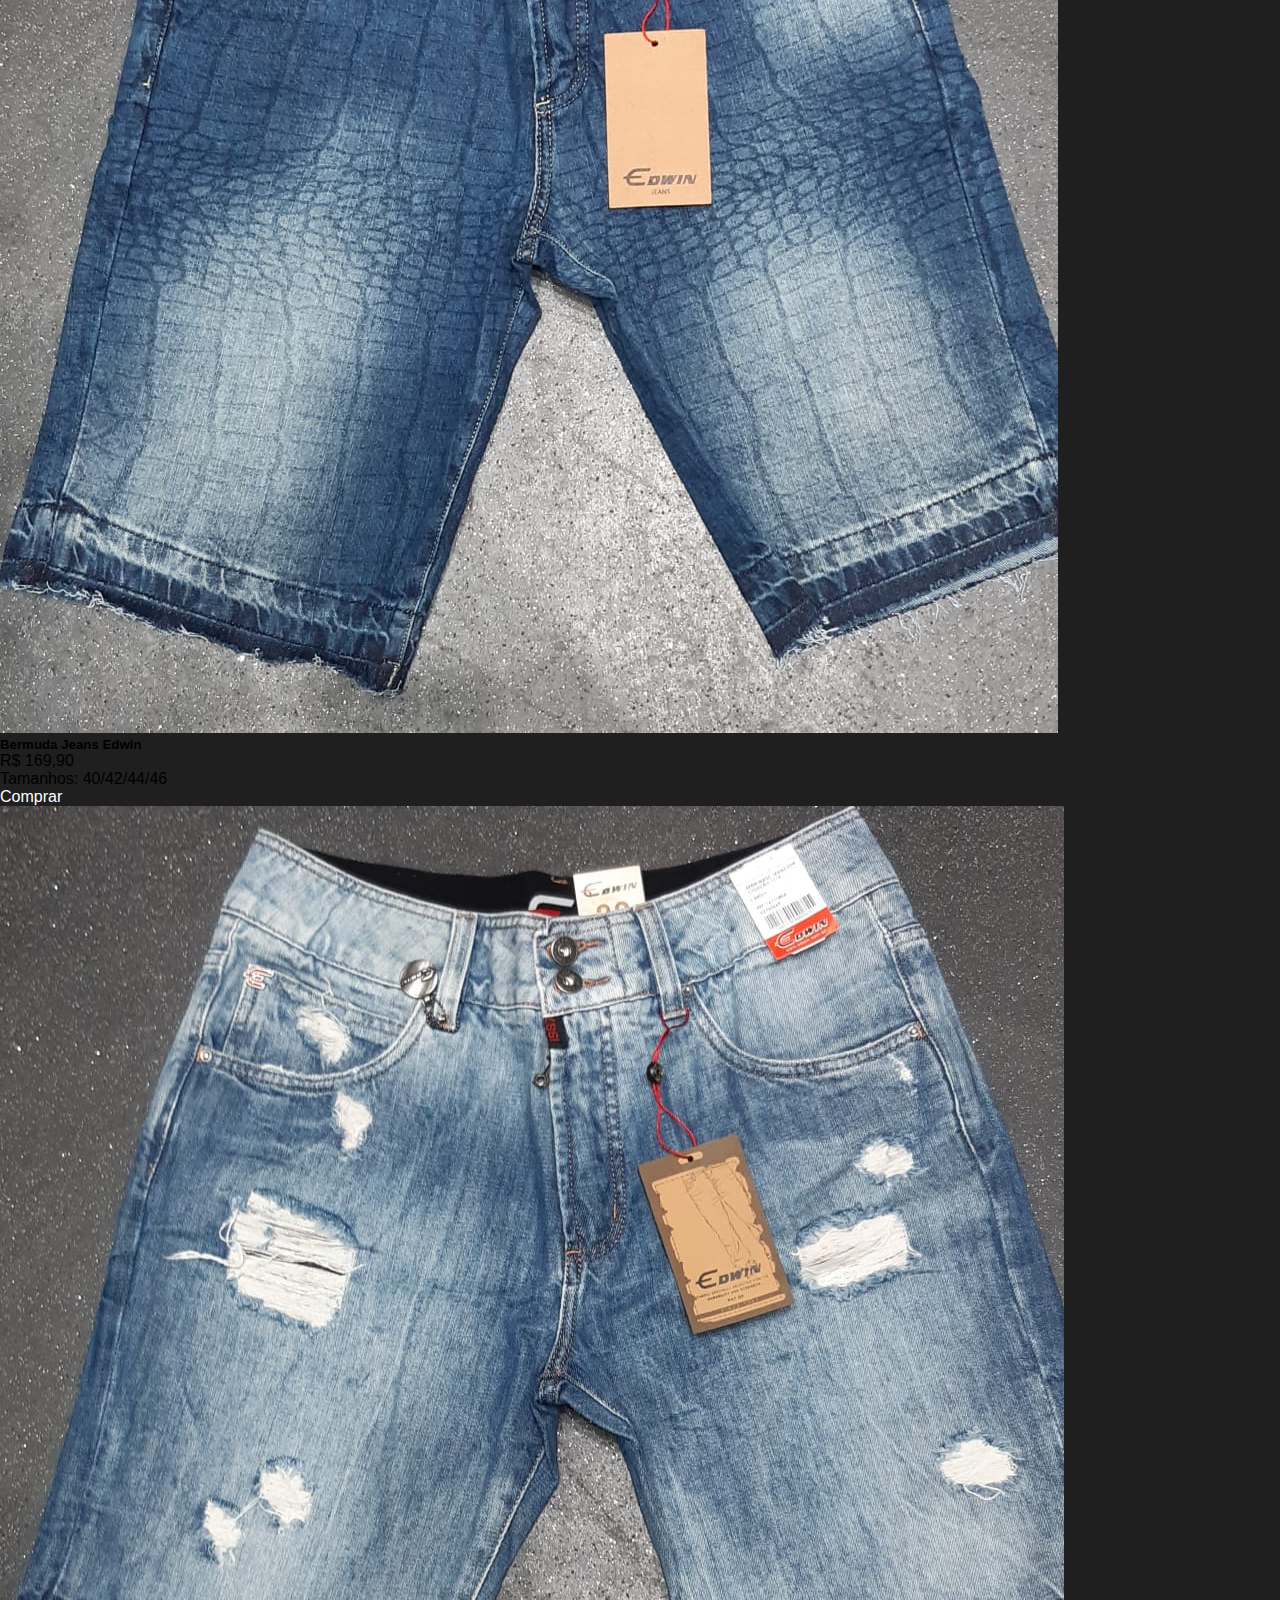
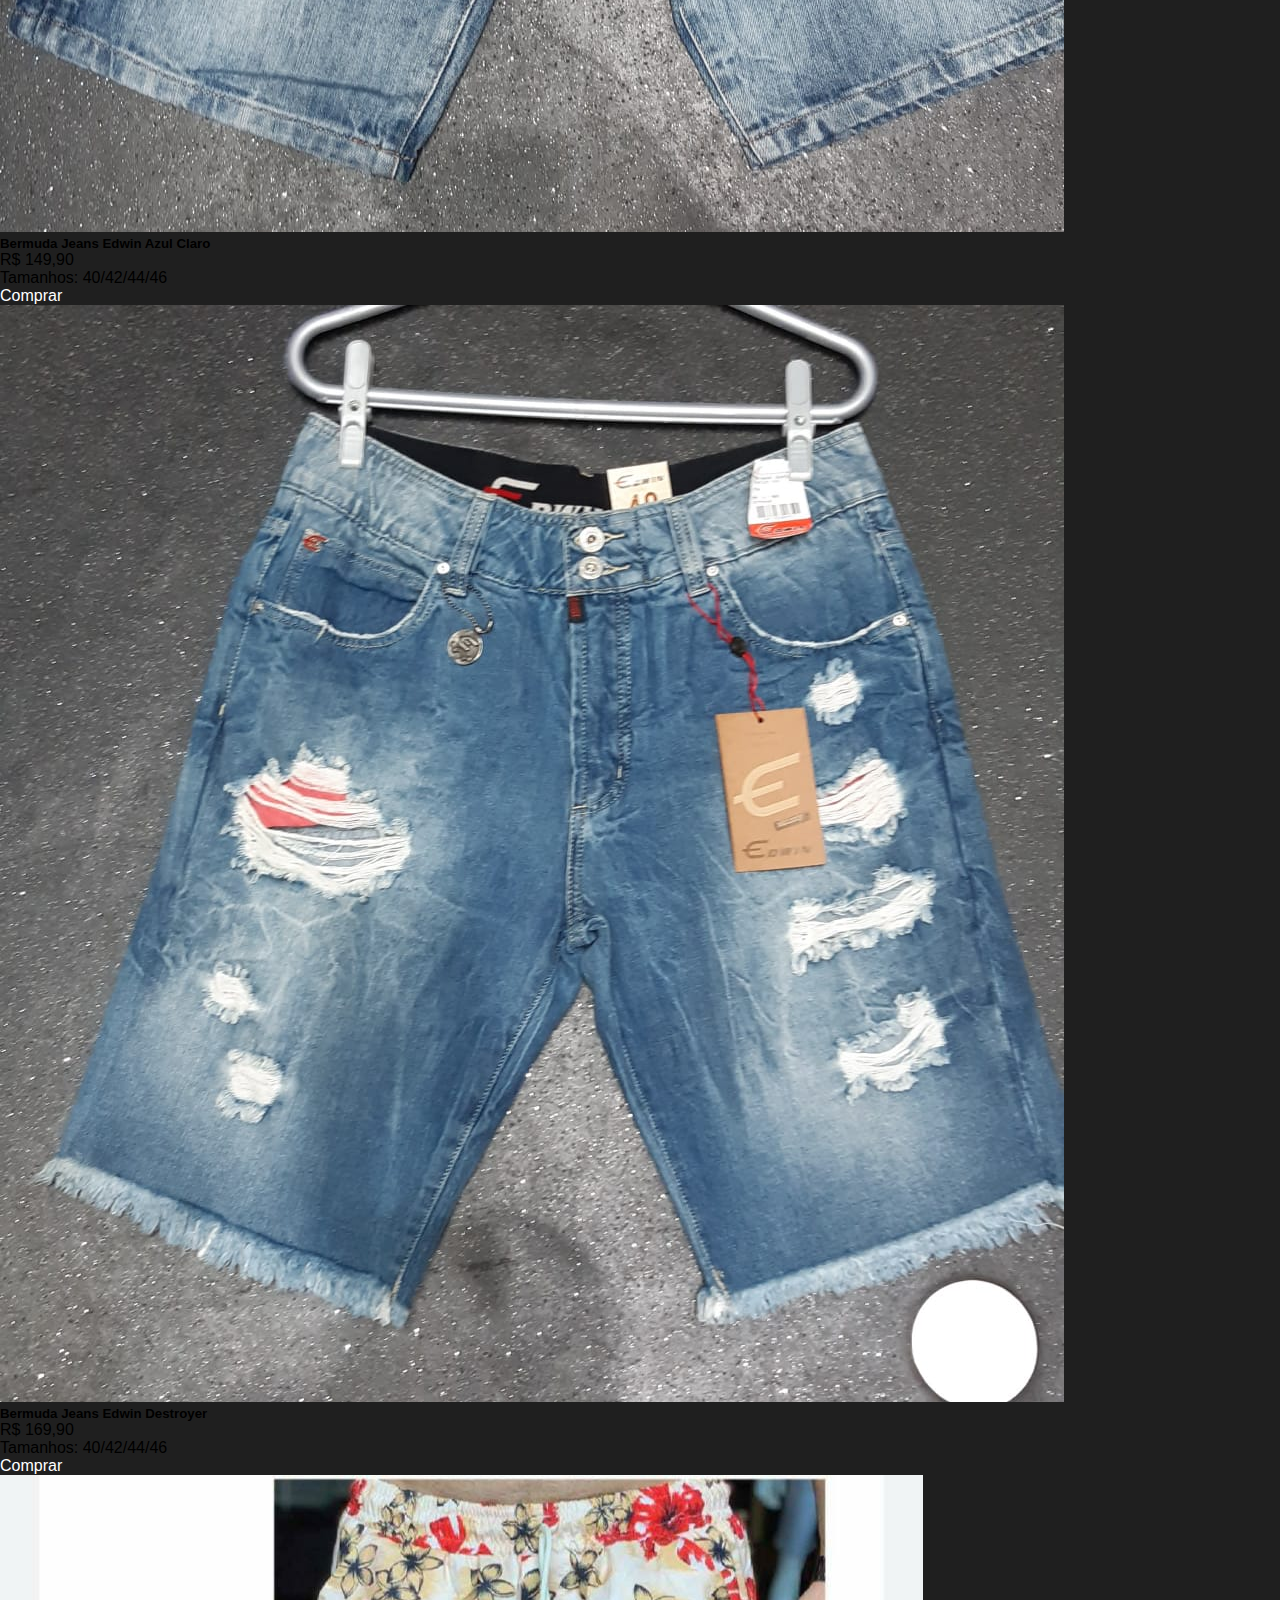
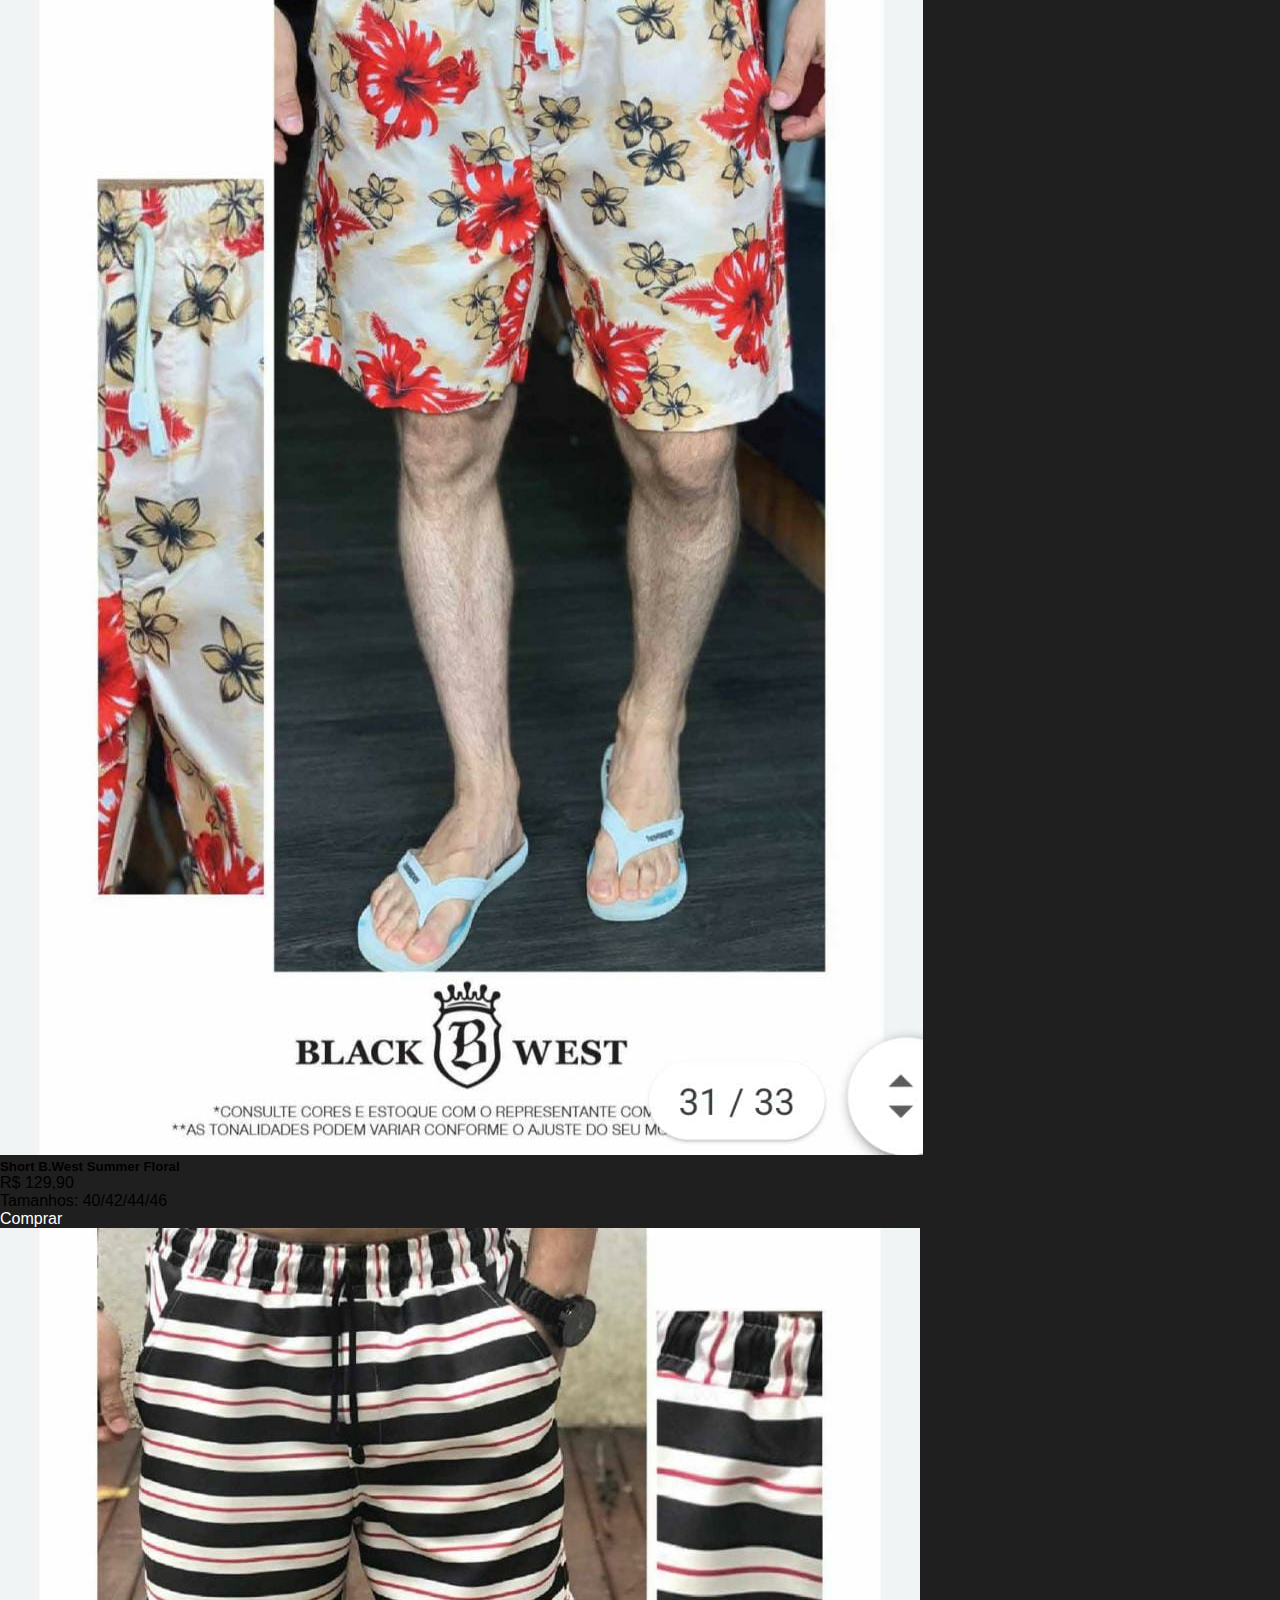
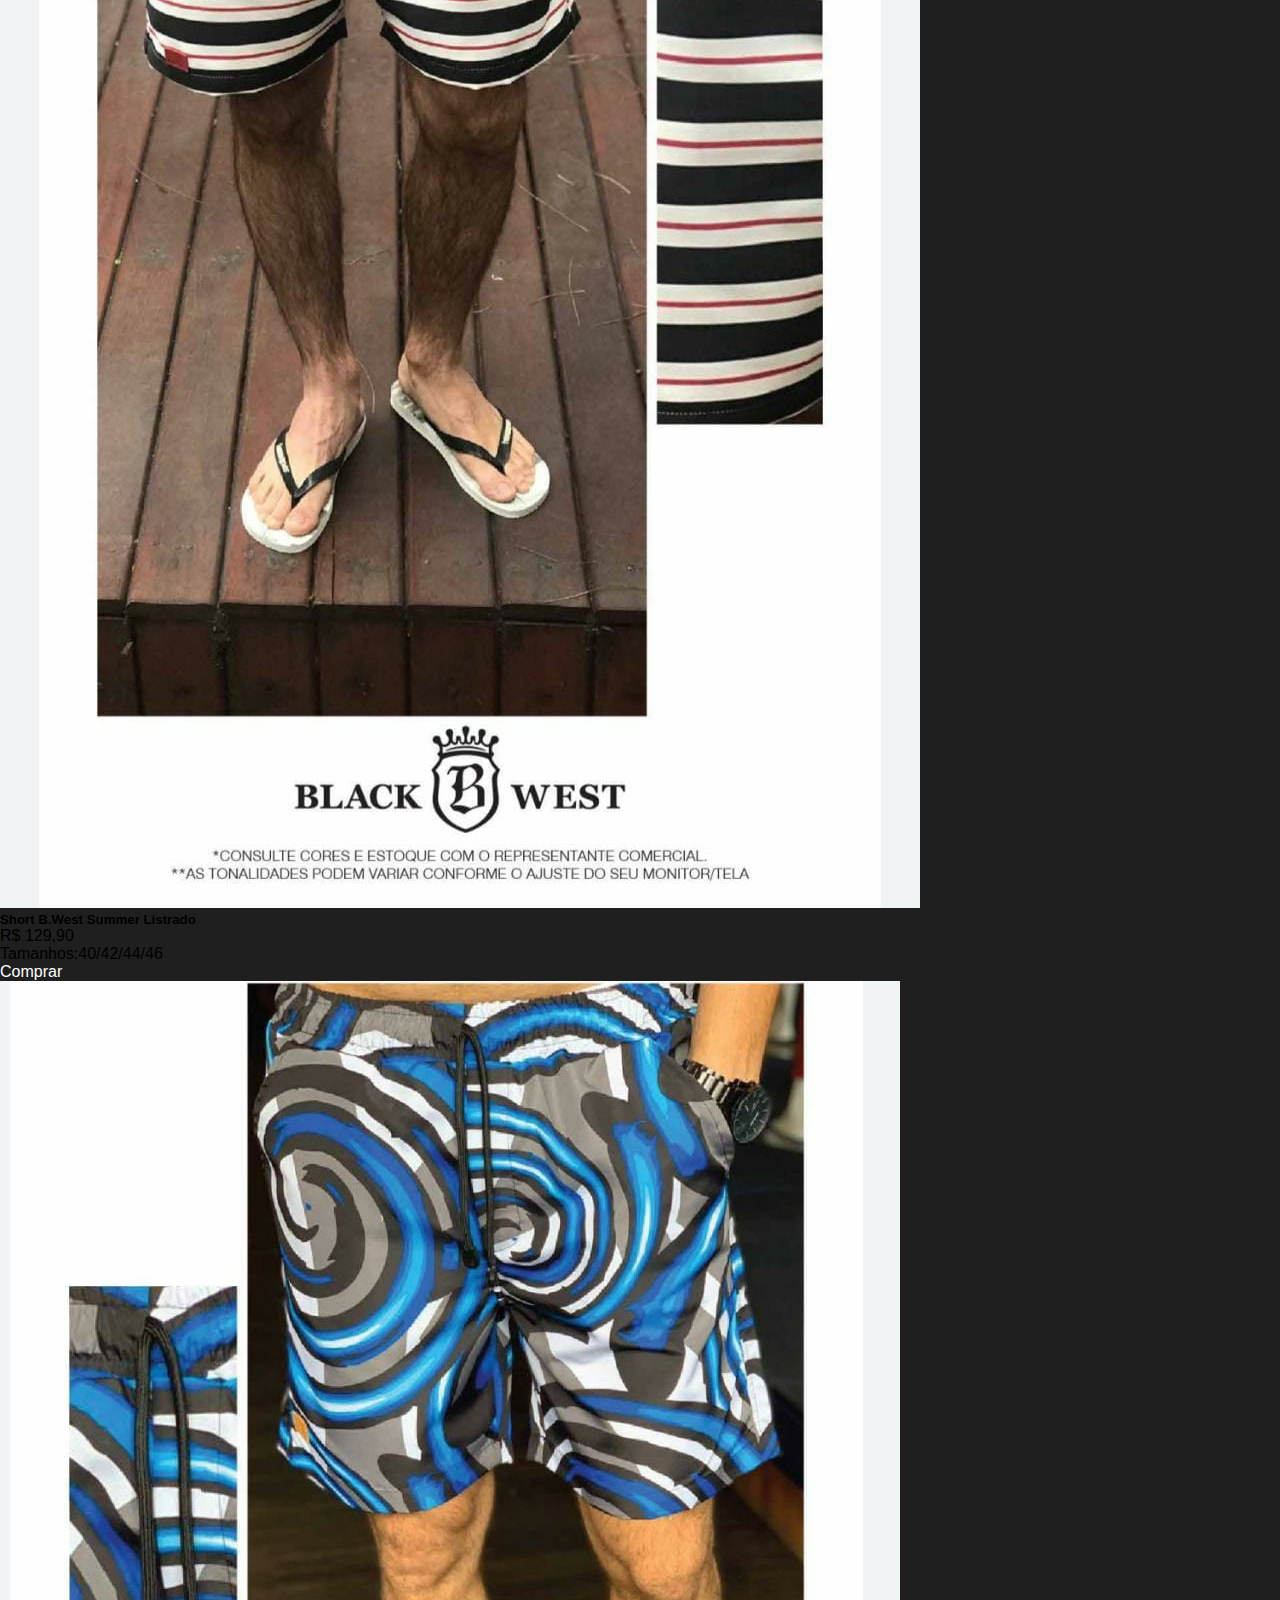
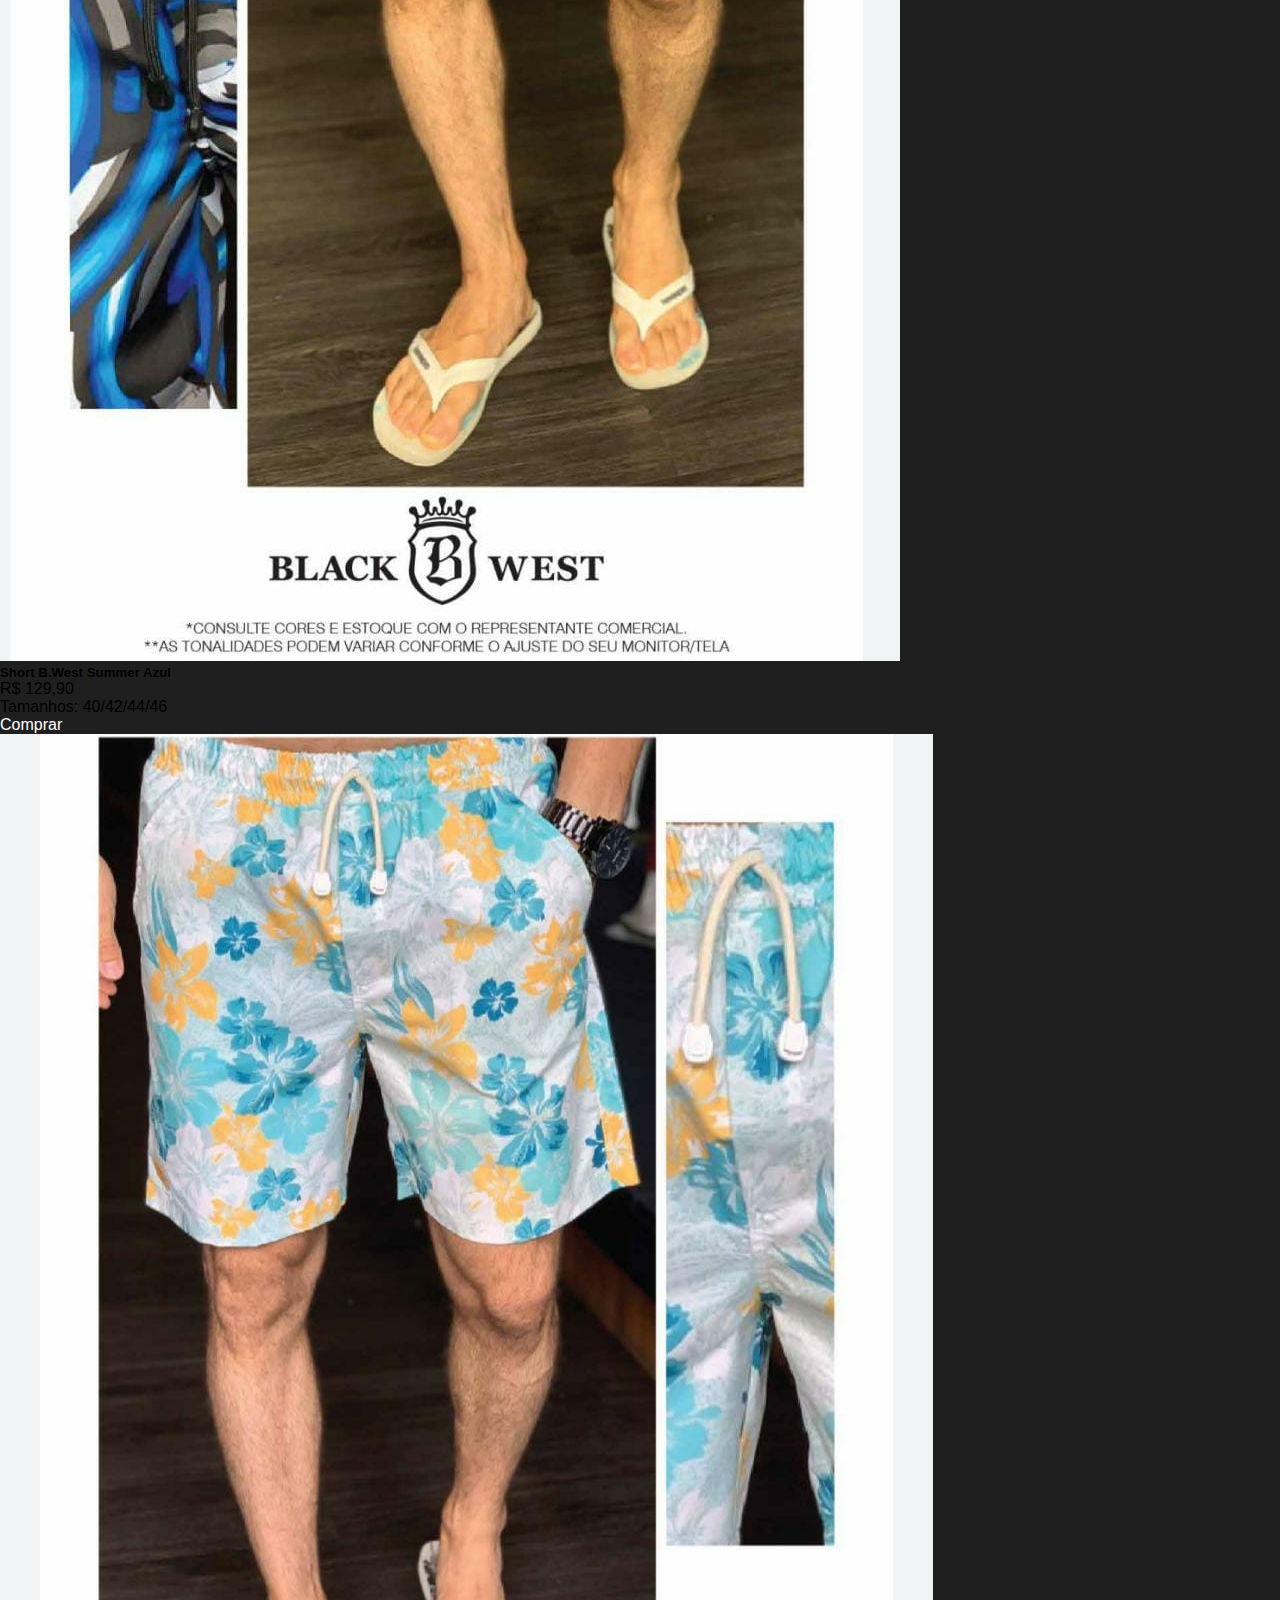
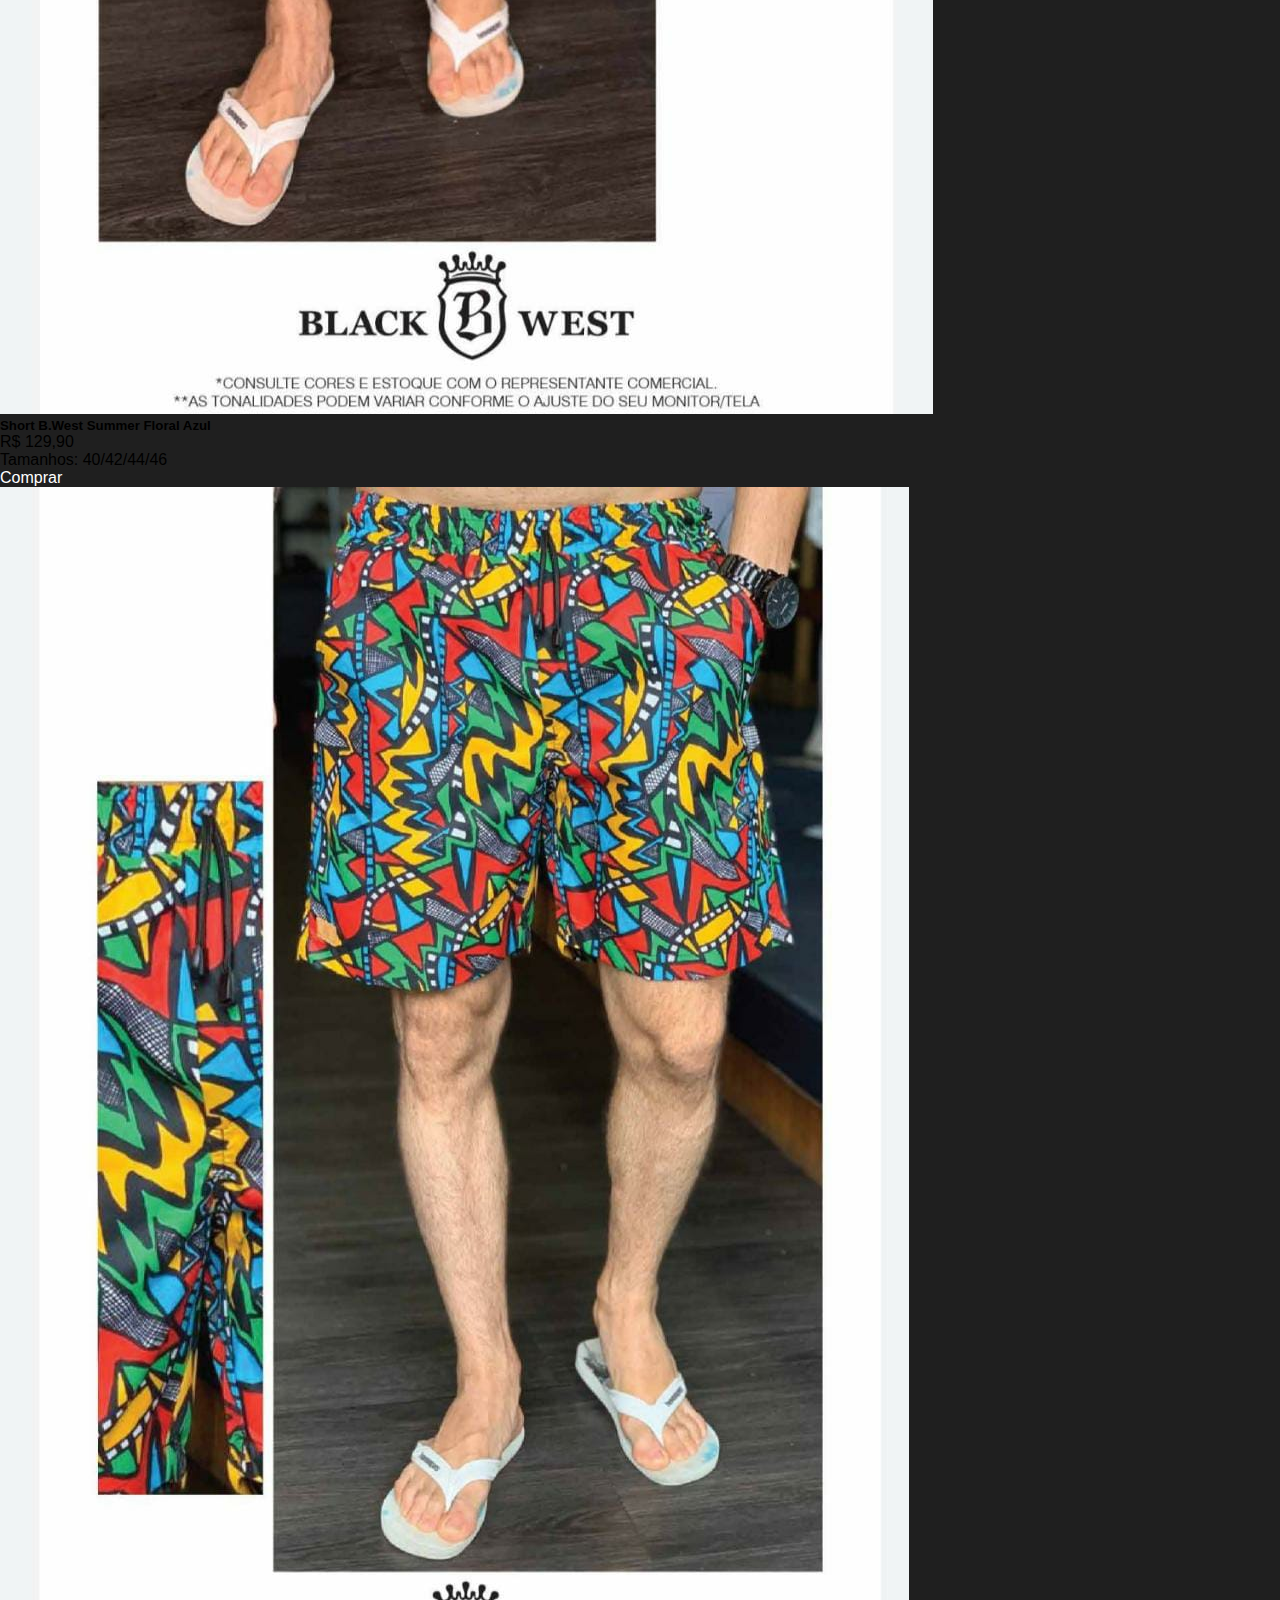
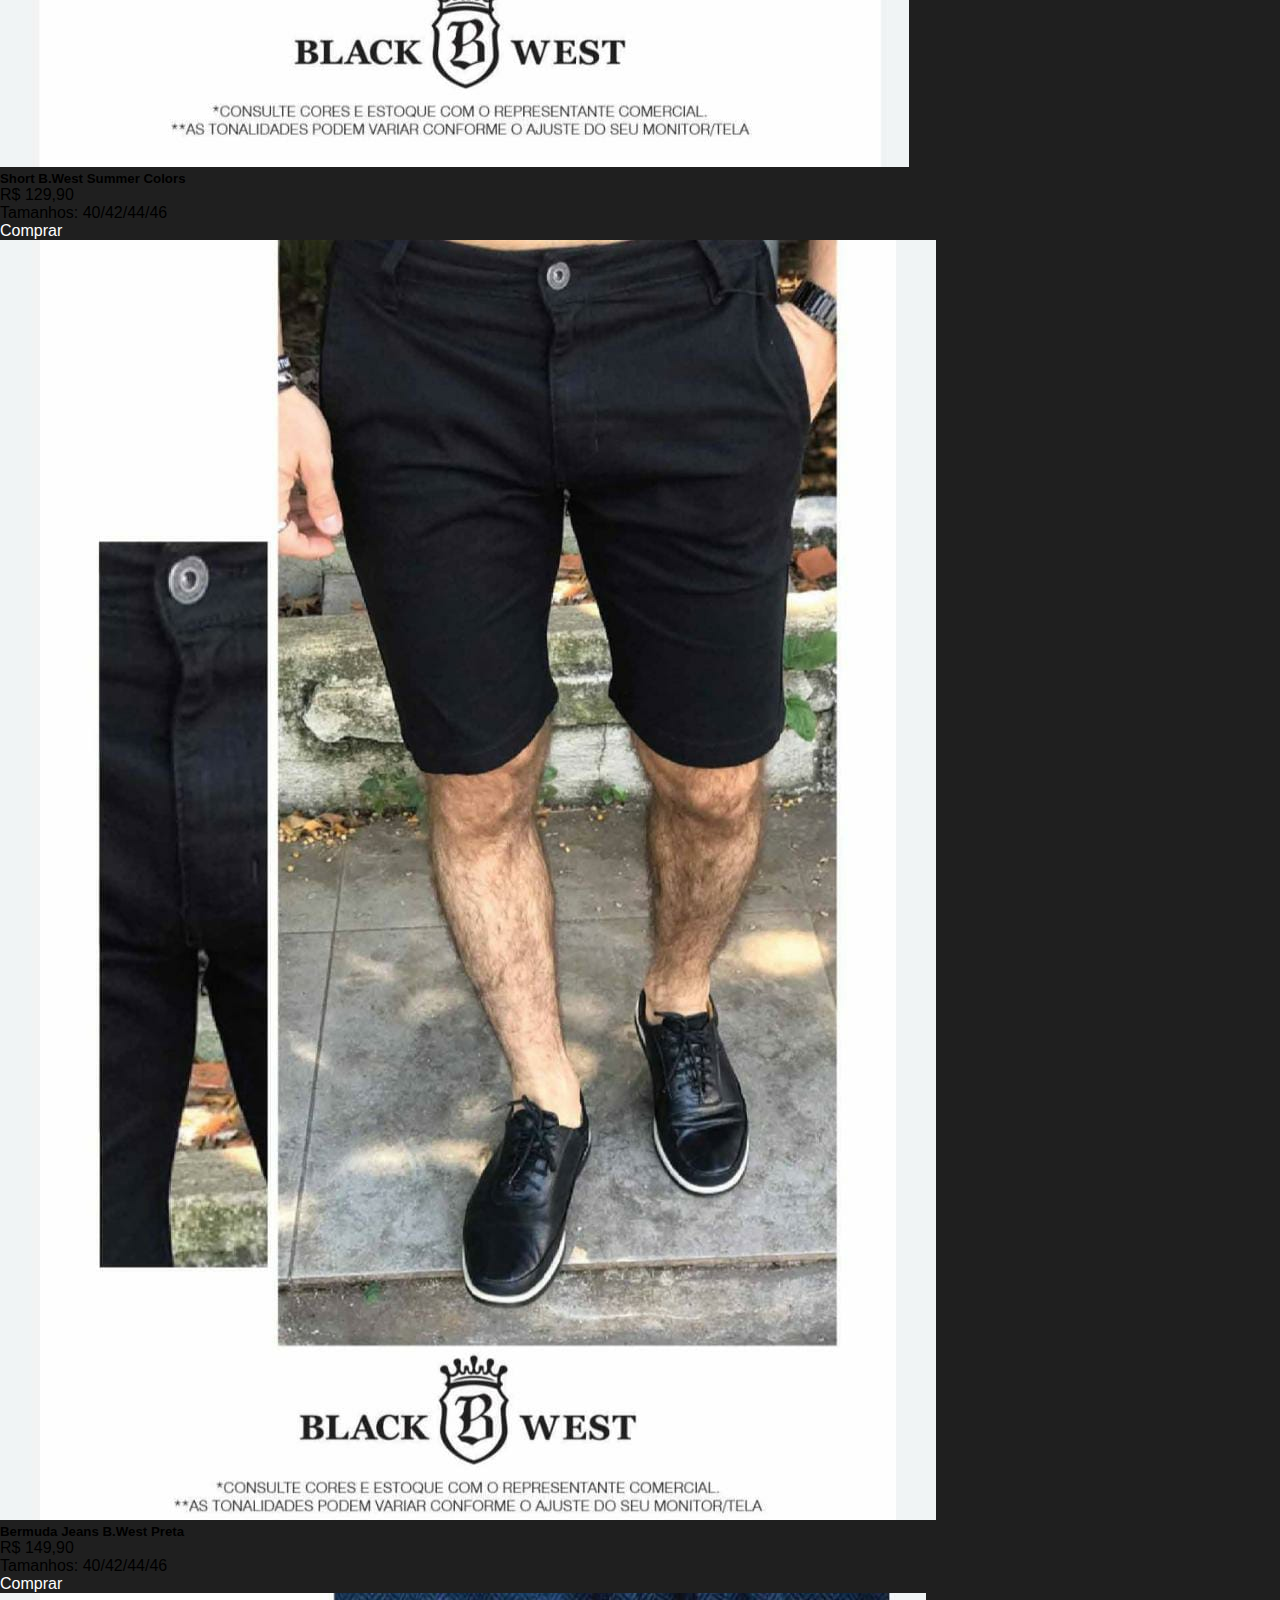
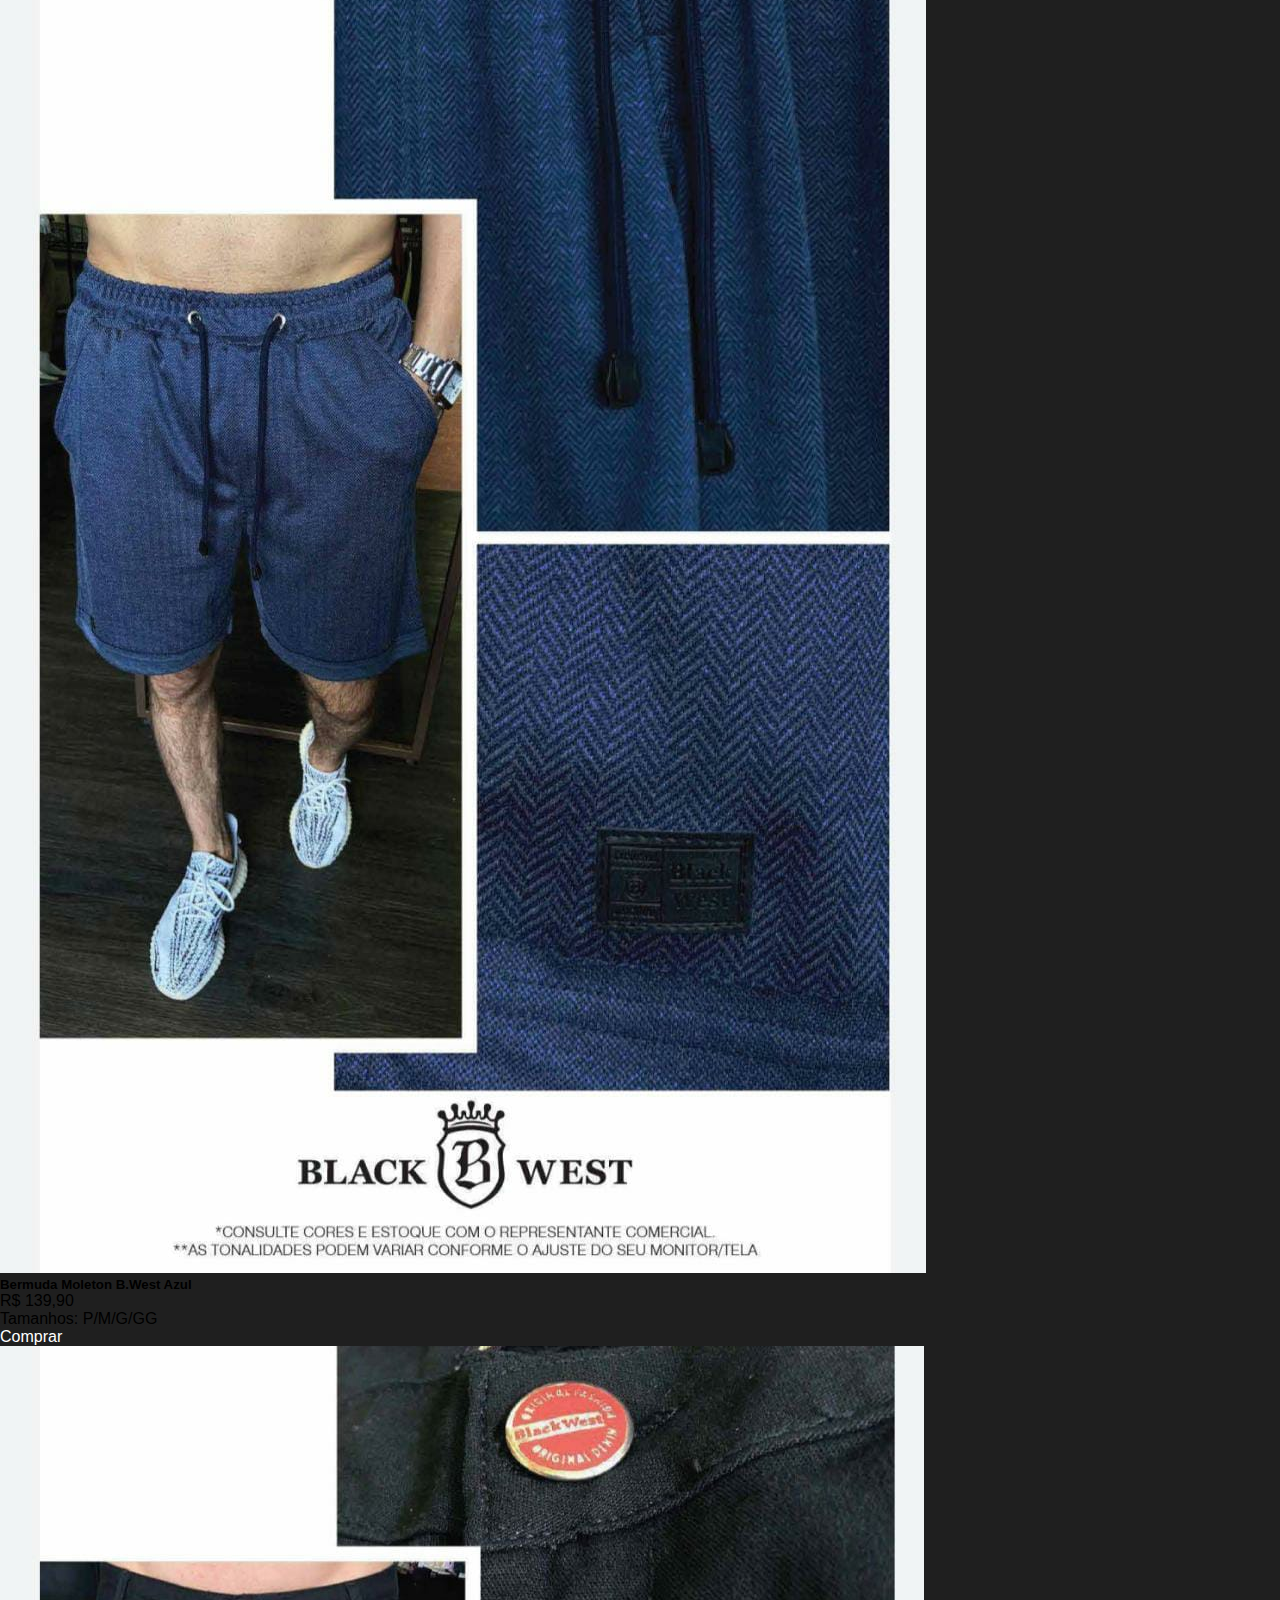
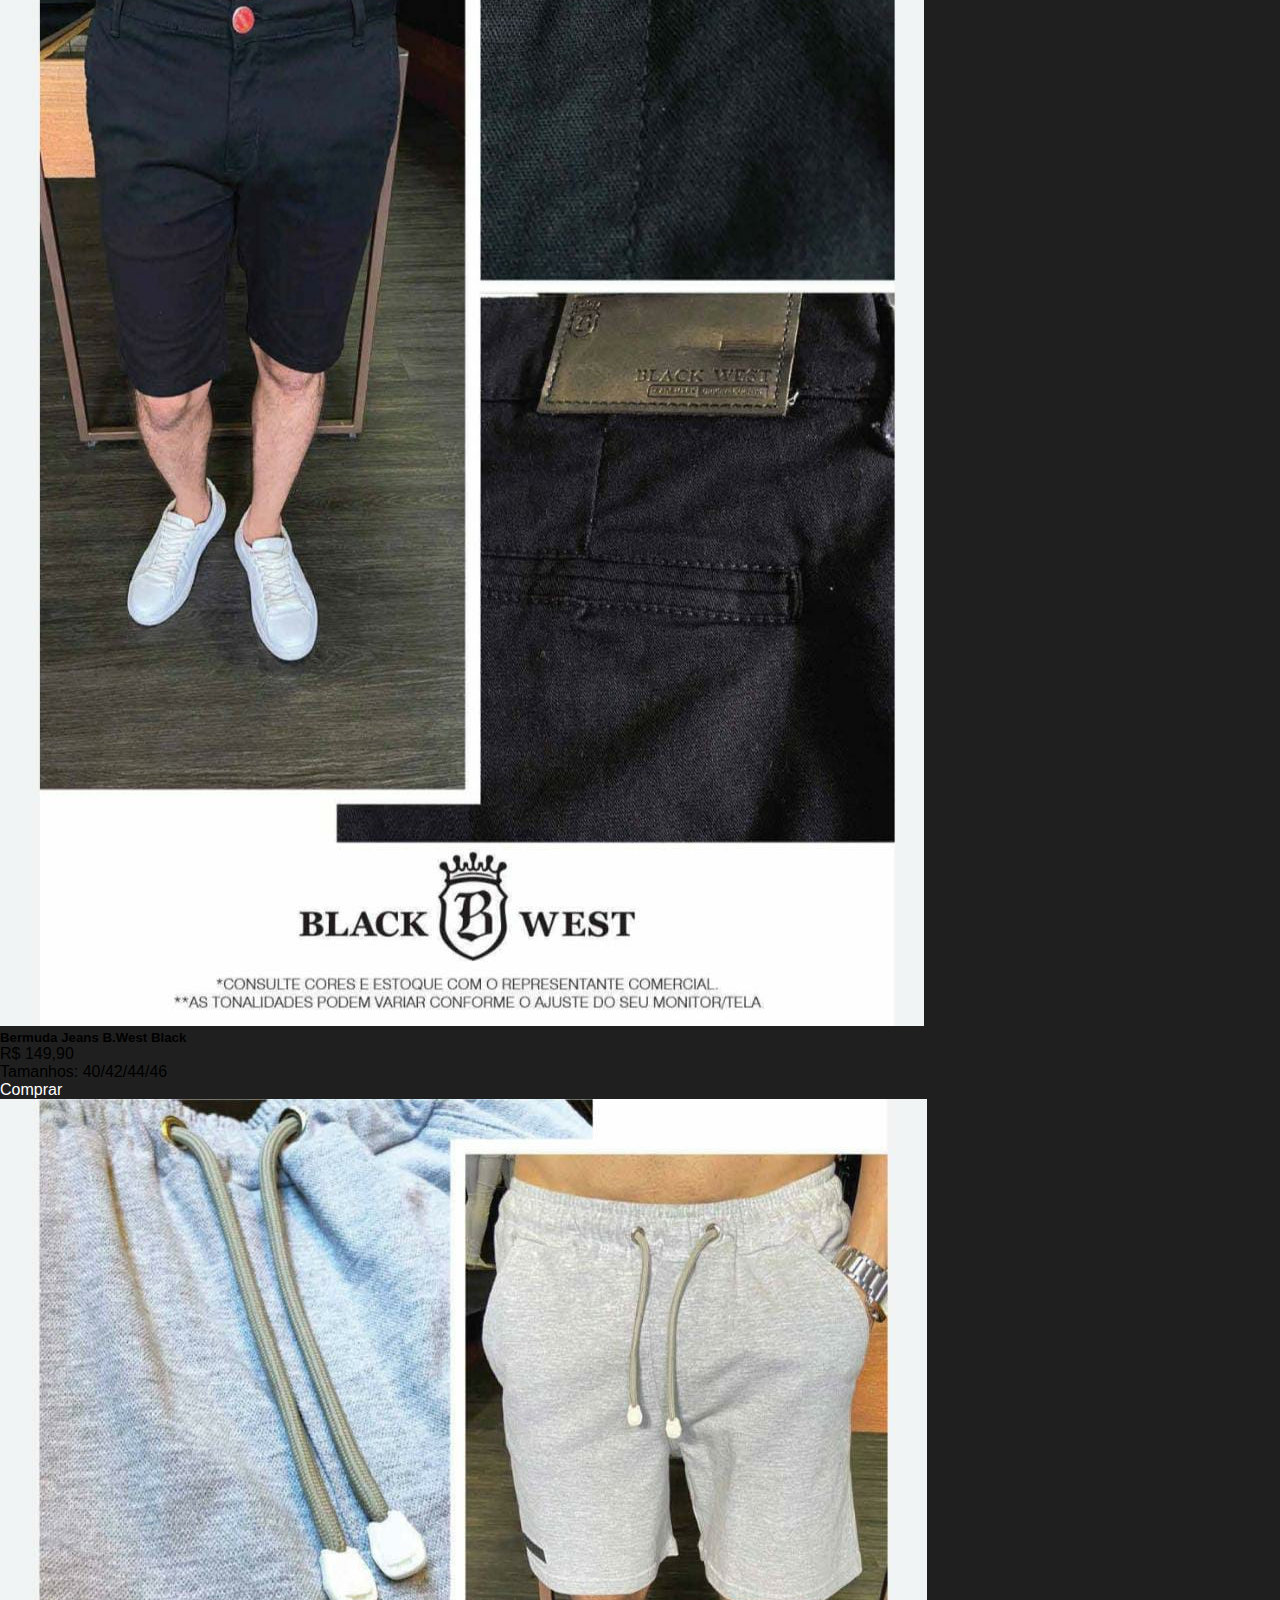
<file: bermudas.html>
<!DOCTYPE html>

<html lang="pt-br">
  <head>
    
    <meta charset="utf-8">
    <meta name="viewport" content="width=device-width, initial-scale=1">

    
    <link href="https://cdn.jsdelivr.net/npm/bootstrap@5.1.3/dist/css/bootstrap.min.css" rel="stylesheet" integrity="sha384-1BmE4kWBq78iYhFldvKuhfTAU6auU8tT94WrHftjDbrCEXSU1oBoqyl2QvZ6jIW3" crossorigin="anonymous">
    <link rel="stylesheet" type="text/css" href="css/estilo.css">
	<link href="fontawesome/css/all.css" rel="stylesheet">
	<script src="https://code.jquery.com/jquery-3.2.1.slim.min.js" integrity="sha384-KJ3o2DKtIkvYIK3UENzmM7KCkRr/rE9/Qpg6aAZGJwFDMVNA/GpGFF93hXpG5KkN" crossorigin="anonymous"></script>
    <script src="https://cdnjs.cloudflare.com/ajax/libs/popper.js/1.12.9/umd/popper.min.js" integrity="sha384-ApNbgh9B+Y1QKtv3Rn7W3mgPxhU9K/ScQsAP7hUibX39j7fakFPskvXusvfa0b4Q" crossorigin="anonymous"></script>
    <script src="https://maxcdn.bootstrapcdn.com/bootstrap/4.0.0/js/bootstrap.min.js" integrity="sha384-JZR6Spejh4U02d8jOt6vLEHfe/JQGiRRSQQxSfFWpi1MquVdAyjUar5+76PVCmYl" crossorigin="anonymous"></script>

    <title>Street One Store</title>
  </head>

	<body>

		
		
		
	<div class="container">
			<div id="area-cabecalho">
				<div class="row">
					<div class="col-sm-12">
						<div id="area-logo">
							<h1>Street One<span class="vermelho"> Store</span></h1>
						</div>

						<div id="area-menu">
							<a href="inicio.html"> Início </a>
							<a href="camisas.html"> Camisas </a>
							<a href="blusas.html"> Blusas </a>
							<a href="calcas.html"> Calças </a>
							<a href="bermudas.html"> Bermudas </a>
							<a href="#" target="_blank">
								<img src="Imagens/icon/whatsapp.png" alt="Bootstrap 5 Icon" width="24" height="21" class="d-inline-block align-top" />
								<span class="hidden">Whatsapp</span>
								  (99) 99999-9999
							</a>
							<a href="termos.html" target="_blank"> Termos de Uso</a>
						


						</div>
					</div>
				</div>

			</div>
		<div class="row">
			
			
						<!--<div id="area-principal">-->




							  <div class="card" style="width: 17rem;">
									<img src="Imagens/bermuda/bermuda2.jpeg" class="card-img-top rounded" alt="Bootstrap 5 card-img-top">
									<div class="card-body">
									  <h5 class="card-title">Bermuda Jeans Edwin Degradê</h5>
									  <p class="card-text">R$ 169,90</p>
									  <p>Tamanhos: 40/42/44/46</p>
									  <a href="#">Comprar</a>
									</div>
							  </div>

							  <div class="card" style="width: 18rem;">
									<img src="Imagens/bermuda/bermuda3.jpeg" class="card-img-top rounded" alt="Bootstrap 5 card-img-top">
									<div class="card-body">
									  <h5 class="card-title">Bermuda Jeans Edwin</h5>
									  <p class="card-text">R$ 169,90</p>
									  <p>Tamanhos: 40/42/44/46</p>
									  <a href="#">Comprar</a>
									</div>
							  </div>

							  <div class="card" style="width: 18rem;">
									<img src="Imagens/bermuda/bermuda4.jpeg" class="card-img-top rounded" alt="Bootstrap 5 card-img-top">
									<div class="card-body">
									  <h5 class="card-title">Bermuda Jeans Edwin Azul Claro</h5>
									  <p class="card-text">R$ 149,90</p>
									  <p>Tamanhos: 40/42/44/46</p>
									  <a href="#">Comprar</a>
									</div>
							  </div>

							  <div class="card" style="width: 18rem;">
									<img src="Imagens/bermuda/bermuda5.jpeg" class="card-img-top rounded" alt="Bootstrap 5 card-img-top">
									<div class="card-body">
									  <h5 class="card-title">Bermuda Jeans Edwin Destroyer</h5>
									  <p class="card-text">R$ 169,90</p>
									  <p>Tamanhos: 40/42/44/46</p>
									  <a href="#" target="_blank" class="btn btn-danger">Comprar</a>
									</div>
							  </div>


							  <div class="card" style="width: 17rem;">
									<img src="Imagens/bermuda/bermuda13.jpeg" class="card-img-top rounded" alt="Bootstrap 5 card-img-top">
									<div class="card-body">
									  <h5 class="card-title">Short B.West Summer Floral</h5>
									  <p class="card-text">R$ 129,90</p>
									  <p>Tamanhos: 40/42/44/46</p>
									  <a href="#" target="_blank" class="btn btn-danger">Comprar</a>
									</div>
							  </div>

							  <div class="card" style="width: 18rem;">
									<img src="Imagens/bermuda/bermuda14.jpeg" class="card-img-top rounded" alt="Bootstrap 5 card-img-top">
									<div class="card-body">
									  <h5 class="card-title">Short B.West Summer Listrado</h5>
									  <p class="card-text">R$ 129,90</p>
									  <p>Tamanhos:40/42/44/46</p>
									  <a href="#" target="_blank" class="btn btn-danger">Comprar</a>
									</div>
							  </div>

							  <div class="card" style="width: 18rem;">
									<img src="Imagens/bermuda/bermuda15.jpeg" class="card-img-top rounded" alt="Bootstrap 5 card-img-top">
									<div class="card-body">
									  <h5 class="card-title">Short B.West Summer Azul</h5>
									  <p class="card-text">R$ 129,90</p>
									  <p>Tamanhos: 40/42/44/46</p>
									  <a href="#" target="_blank" class="btn btn-danger">Comprar</a>
									</div>
							  </div>

							  <div class="card" style="width: 18rem;">
									<img src="Imagens/bermuda/bermuda16.jpeg" class="card-img-top rounded" alt="Bootstrap 5 card-img-top">
									<div class="card-body">
									  <h5 class="card-title">Short B.West Summer Floral Azul</h5>
									  <p class="card-text">R$ 129,90</p>
									  <p>Tamanhos: 40/42/44/46</p>
									  <a href="#">Comprar</a>
									</div>
							  </div>

							  <div class="card" style="width: 17rem;">
									<img src="Imagens/bermuda/bermuda17.jpeg" class="card-img-top rounded" alt="Bootstrap 5 card-img-top">
									<div class="card-body">
									  <h5 class="card-title">Short B.West Summer Colors</h5>
									  <p class="card-text">R$ 129,90</p>
									  <p>Tamanhos: 40/42/44/46</p>
									  <a href="carrinho.html" class="btn btn-danger">Comprar</a>
									</div>
							  </div>

							  <div class="card" style="width: 18rem;">
									<img src="Imagens/bermuda/bermuda18.jpeg" class="card-img-top rounded" alt="Bootstrap 5 card-img-top">
									<div class="card-body">
									  <h5 class="card-title">Bermuda Jeans B.West Preta</h5>
									  <p class="card-text">R$ 149,90</p>
									  <p>Tamanhos: 40/42/44/46</p>
									  <a href="carrinho.html" class="btn btn-danger">Comprar</a>
									</div>
							  </div>

							  <div class="card" style="width: 18rem;">
									<img src="Imagens/bermuda/bermuda19.jpeg" class="card-img-top rounded" alt="Bootstrap 5 card-img-top">
									<div class="card-body">
									  <h5 class="card-title">Bermuda Moleton B.West Azul</h5>
									  <p class="card-text">R$ 139,90</p>
									  <p>Tamanhos: P/M/G/GG</p>
									  <a href="carrinho.html" class="btn btn-danger">Comprar</a>
									</div>
							  </div>

							  <div class="card" style="width: 18rem;">
									<img src="Imagens/bermuda/bermuda20.jpeg" class="card-img-top rounded" alt="Bootstrap 5 card-img-top">
									<div class="card-body">
									  <h5 class="card-title">Bermuda Jeans B.West Black</h5>
									  <p class="card-text">R$ 149,90</p>
									  <p>Tamanhos: 40/42/44/46</p>
									  <a href="carrinho.html" class="btn btn-danger">Comprar</a>
									</div>
							  </div>

							  <div class="card" style="width: 17rem;">
									<img src="Imagens/bermuda/bermuda21.jpeg" class="card-img-top rounded" alt="Bootstrap 5 card-img-top">
									<div class="card-body">
									  <h5 class="card-title">Bermuda Moleton B.West Cinza</h5>
									  <p class="card-text">R$ 139,90</p>
									  <p>Tamanhos: P/M/G/GG</p>
									  <a href="carrinho.html" class="btn btn-danger">Comprar</a>
									</div>
							  </div>

							  <div class="card" style="width: 18rem;">
									<img src="Imagens/bermuda/bermuda22.jpeg" class="card-img-top rounded" alt="Bootstrap 5 card-img-top">
									<div class="card-body">
									  <h5 class="card-title">Bermuda Moleton B.West Vermelha</h5>
									  <p class="card-text">R$ 139,90</p>
									  <p>Tamanhos:P/M/G/GG</p>
									  <a href="carrinho.html" class="btn btn-danger">Comprar</a>
									</div>
							  </div>

							  <div class="card" style="width: 18rem;">
									<img src="Imagens/bermuda/bermuda23.jpeg" class="card-img-top rounded" alt="Bootstrap 5 card-img-top">
									<div class="card-body">
									  <h5 class="card-title">Bermuda Jeans B.West Estampa Coqueiros</h5>
									  <p class="card-text">R$ 149,90</p>
									  <p>Tamanhos: 40/42/44/46</p>
									  <a href="carrinho.html" class="btn btn-danger">Comprar</a>
									</div>
							  </div>

							  <div class="card" style="width: 18rem;">
									<img src="Imagens/bermuda/bermuda2.jpeg" class="card-img-top rounded" alt="Bootstrap 5 card-img-top">
									<div class="card-body">
									  <h5 class="card-title">Bermuda Jeans Edwin</h5>
									  <p class="card-text">R$ 169,90</p>
									  <p>Tamanhos: 40/42/44/46</p>
									  <a href="carrinho.html" class="btn btn-danger">Comprar</a>
									</div>
							  </div>



							  
								
							</div>
						</div>
					</div>
				</div>
			</div>	
					
					
			<br>
					
					
					

					
					<!-- Footer -->
<footer class="text-center text-lg-start bg-dark text-light">
	<!-- Section: Social media -->
	<section
	  class="d-flex justify-content-center justify-content-lg-between p-4 border-bottom"
	>
	  <!-- Left -->
	  <div class="me-5 d-none d-lg-block">
		<span>Fique conectado com a gente:</span>
	  </div>
	  <!-- Left -->
  
	  <!-- Right -->
	  <div>

		<a href="#" target="_blank" class="me-4 text-reset">
			<i class="fab fa-facebook-f"></i>
		</a>

		<a href="#" target="_blank" class="me-4 text-reset">
		  <i class="fab fa-instagram"></i>
		</a>

	  </div>
	  <!-- Right -->
	</section>
	<!-- Section: Social media -->
  
	<!-- Section: Links  -->
	<section class="">
	  <div class="container text-center text-md-start mt-5">
		<!-- Grid row -->
		<div class="row mt-3">
		  <!-- Grid column -->
		  <div class="col-md-3 col-lg-4 col-xl-3 mx-auto mb-4">
			<!-- Content -->
			<h6 class="text-uppercase fw-bold mb-4">
			  <a href="inicio.html"> <img class="icon" src="Imagens/icon/StreetIcon.jpeg"> Street One Store</a>
			</h6>
			<p class="ita">
				Qualidade é a nossa moda!
			</p>
		  </div>
		  <!-- Grid column -->
  
		  <!-- Grid column -->
		  <div class="col-md-2 col-lg-2 col-xl-2 mx-auto mb-4">
			<!-- Links -->
			<h6 class="text-uppercase fw-bold mb-4">
			  Produtos
			</h6>
			<p>
			  <a href="camisas.html" class="text-reset">Camisas</a>
			</p>
			<p>
			  <a href="blusas.html" class="text-reset">Blusas</a>
			</p>
			<p>
			  <a href="calcas.html" class="text-reset">Calças</a>
			</p>
			<p>
			  <a href="bermudas.html" class="text-reset">Bermudas</a>
			</p>
		  </div>
		  <!-- Grid column -->
  
		  <!-- Grid column -->
		  <div class="col-md-3 col-lg-2 col-xl-2 mx-auto mb-4">
			<!-- Links -->
			<h6 class="text-uppercase fw-bold mb-4">
			  Termos de Uso
			</h6>
			<p>
			  <a href="termos.html" class="text-reset">Leia os Termos</a>
			</p>
			
		  </div>
		  <!-- Grid column -->
  
		  <!-- Grid column -->
		  <div class="col-md-4 col-lg-3 col-xl-3 mx-auto mb-md-0 mb-4">
			<!-- Links -->
			<h6 class="text-uppercase fw-bold mb-4">
			  Contato
			</h6>
			<p class="tp"><a href="#" target="_blank"> <i class="fas fa-home me-3"></i> R. Genérica, 999. Bairro Genérico. Cidade-XX</p></a>
			<p>
			  <a href="#" target="_blank"><i class="fas fa-envelope me-3"></i>
			  email@gmail.com</a>
			</p>
			<p><a href="#" target="_blank"> <i class="fas fa-phone me-3"></i> +99 (99) 99999-9999</p></a>
		  </div>
		  <!-- Grid column -->
		</div>
		<!-- Grid row -->
	  </div>
	</section>
	<!-- Section: Links  -->
  
	<!-- Copyright -->
	<div class="text-center p-4" style="background-color: rgba(0, 0, 0, 0.05);">
	  © 2021 Copyright:
	  <a class="text-reset fw-bold" href="inicio.html">StreetOneStore.com.br</a>
	</div>
	<!-- Copyright -->
  </footer>
  <!-- Footer -->

		<script src="https://cdn.jsdelivr.net/npm/bootstrap@5.1.3/dist/js/bootstrap.bundle.min.js" integrity="sha384-ka7Sk0Gln4gmtz2MlQnikT1wXgYsOg+OMhuP+IlRH9sENBO0LRn5q+8nbTov4+1p" crossorigin="anonymous"></script>

				
	</body>


</html>
</file>
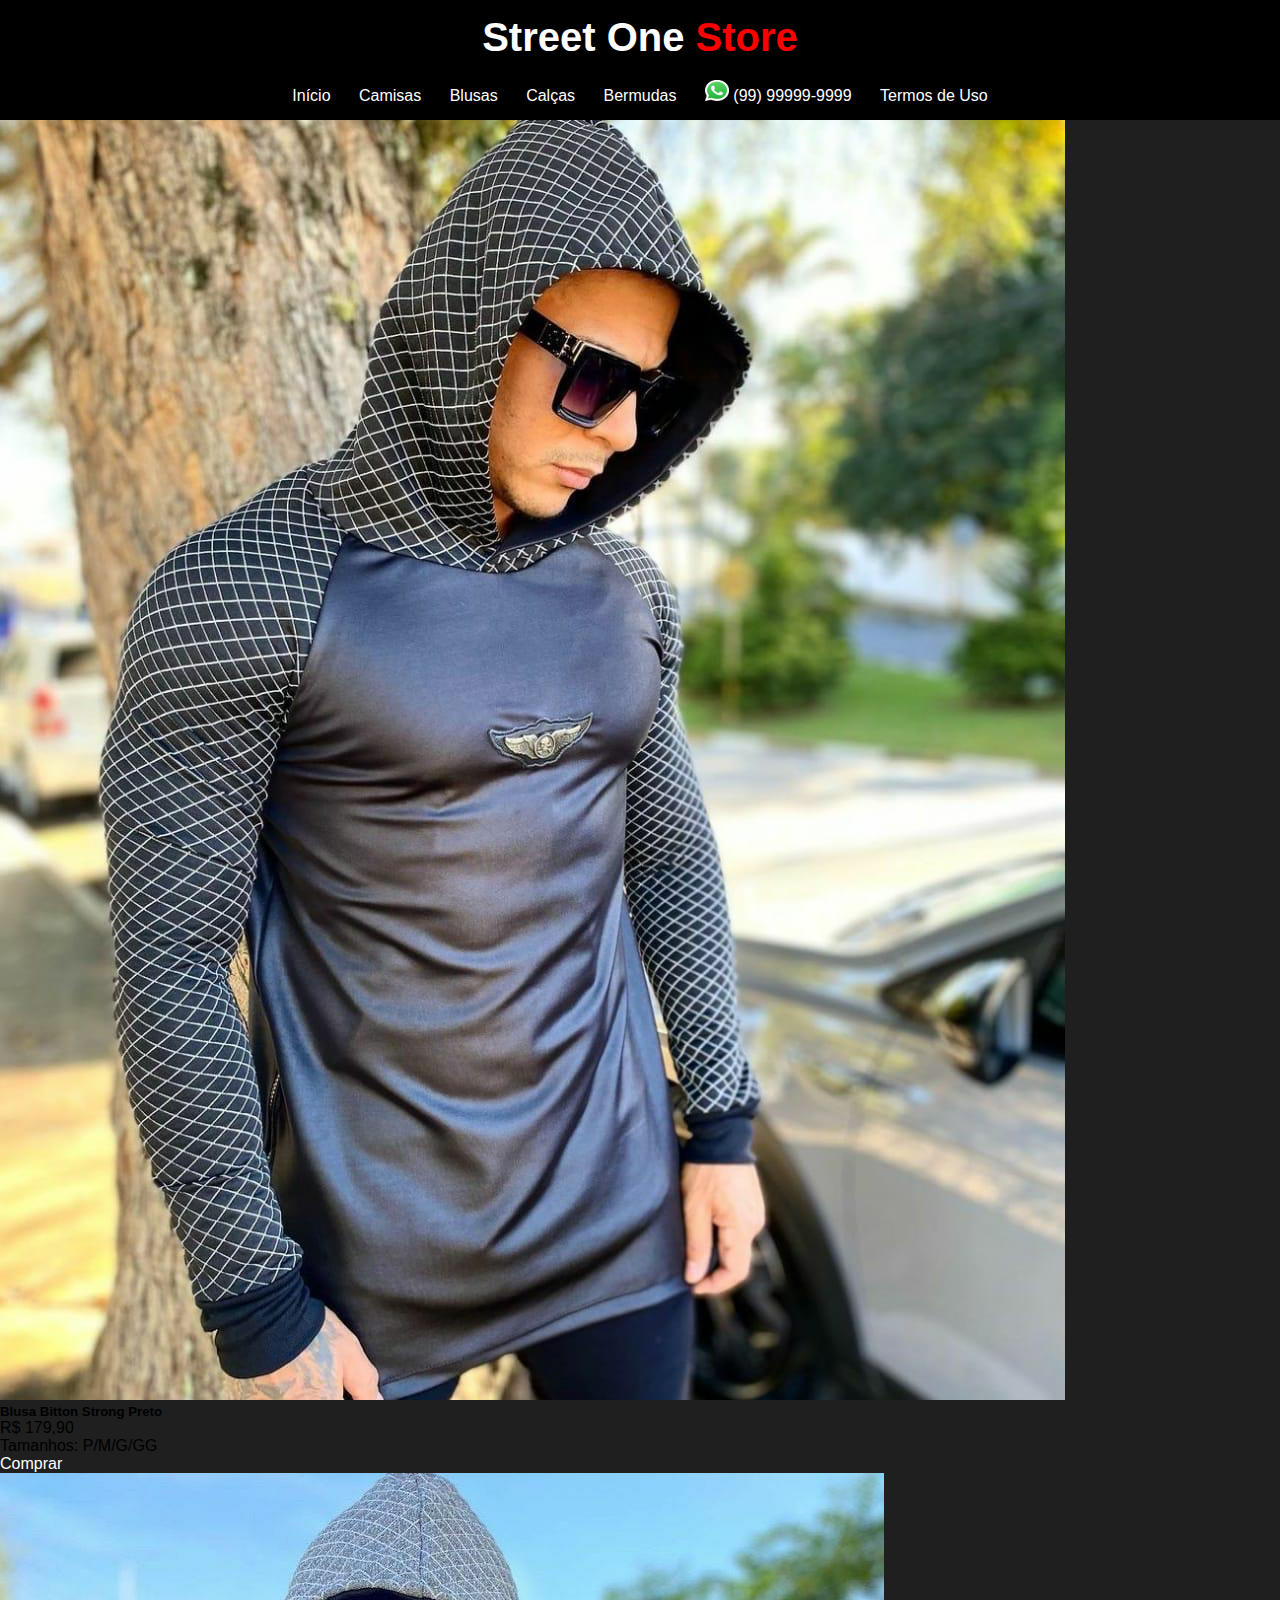
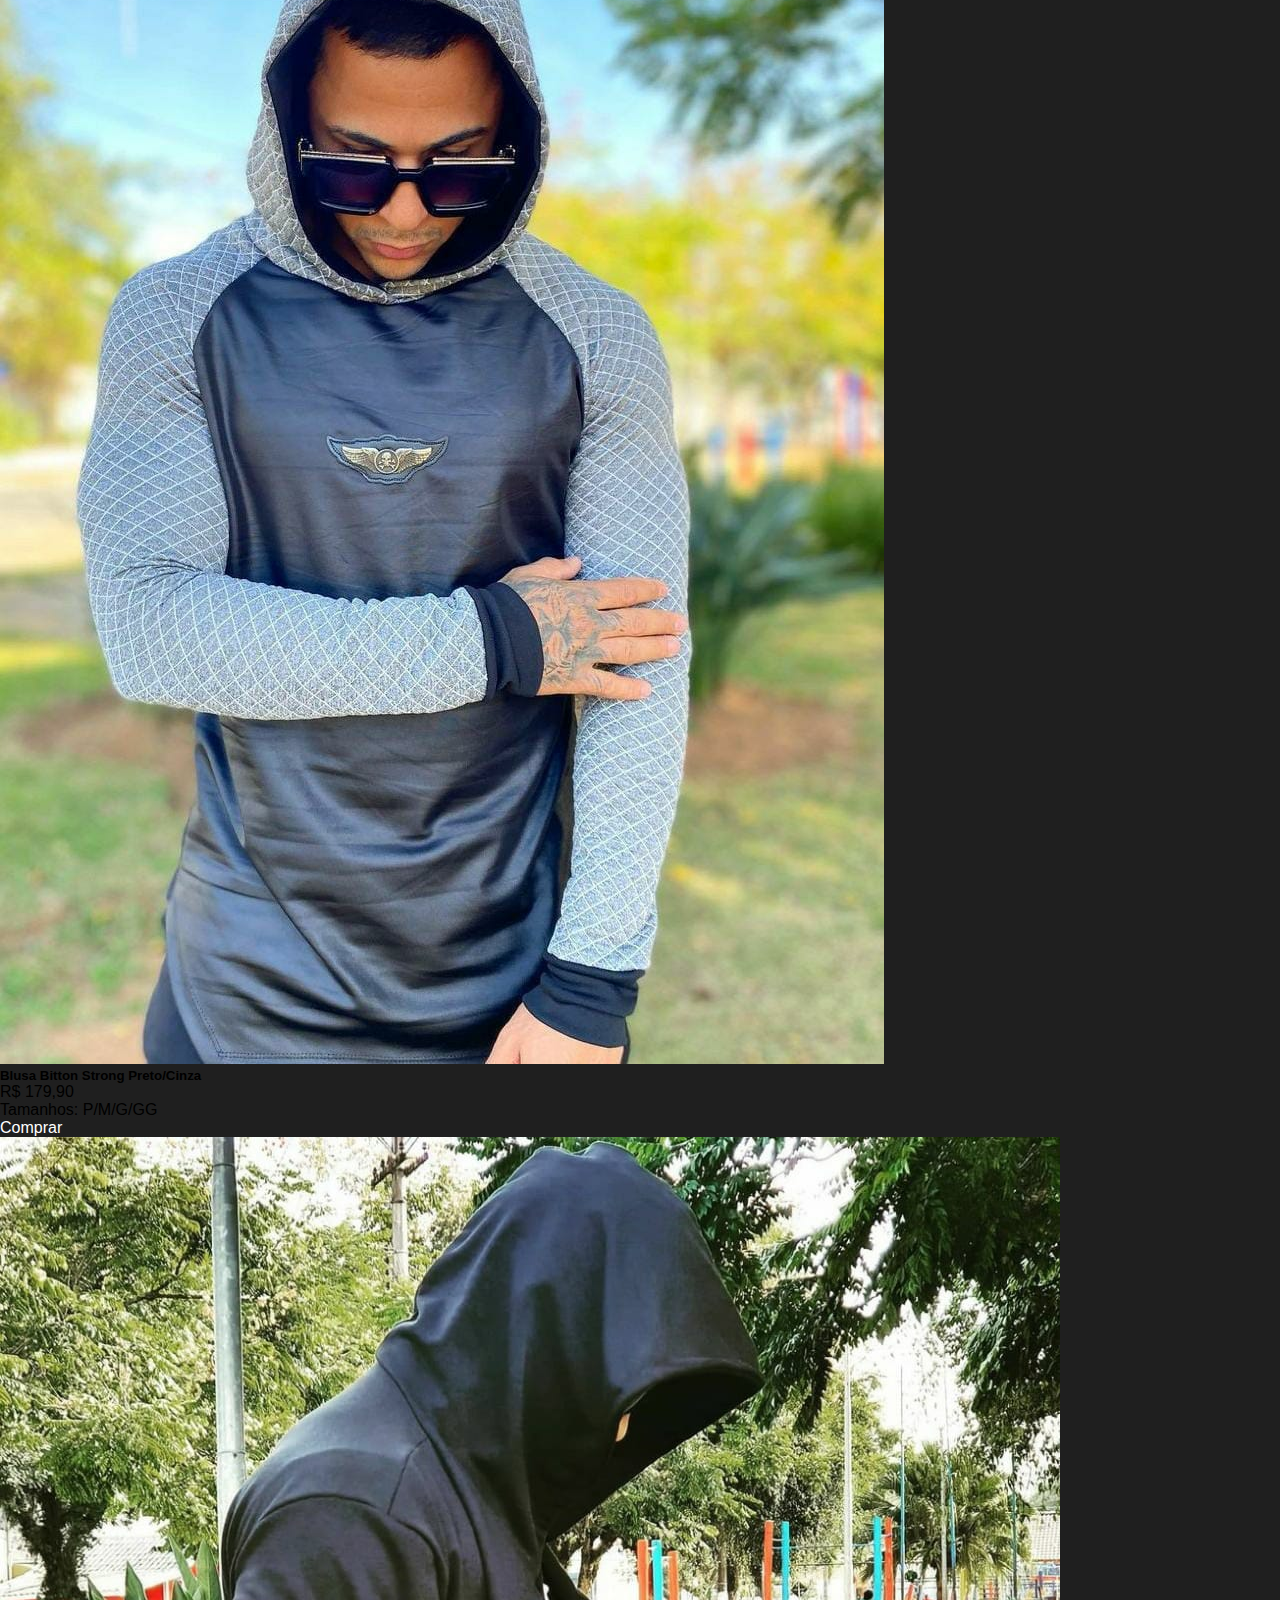
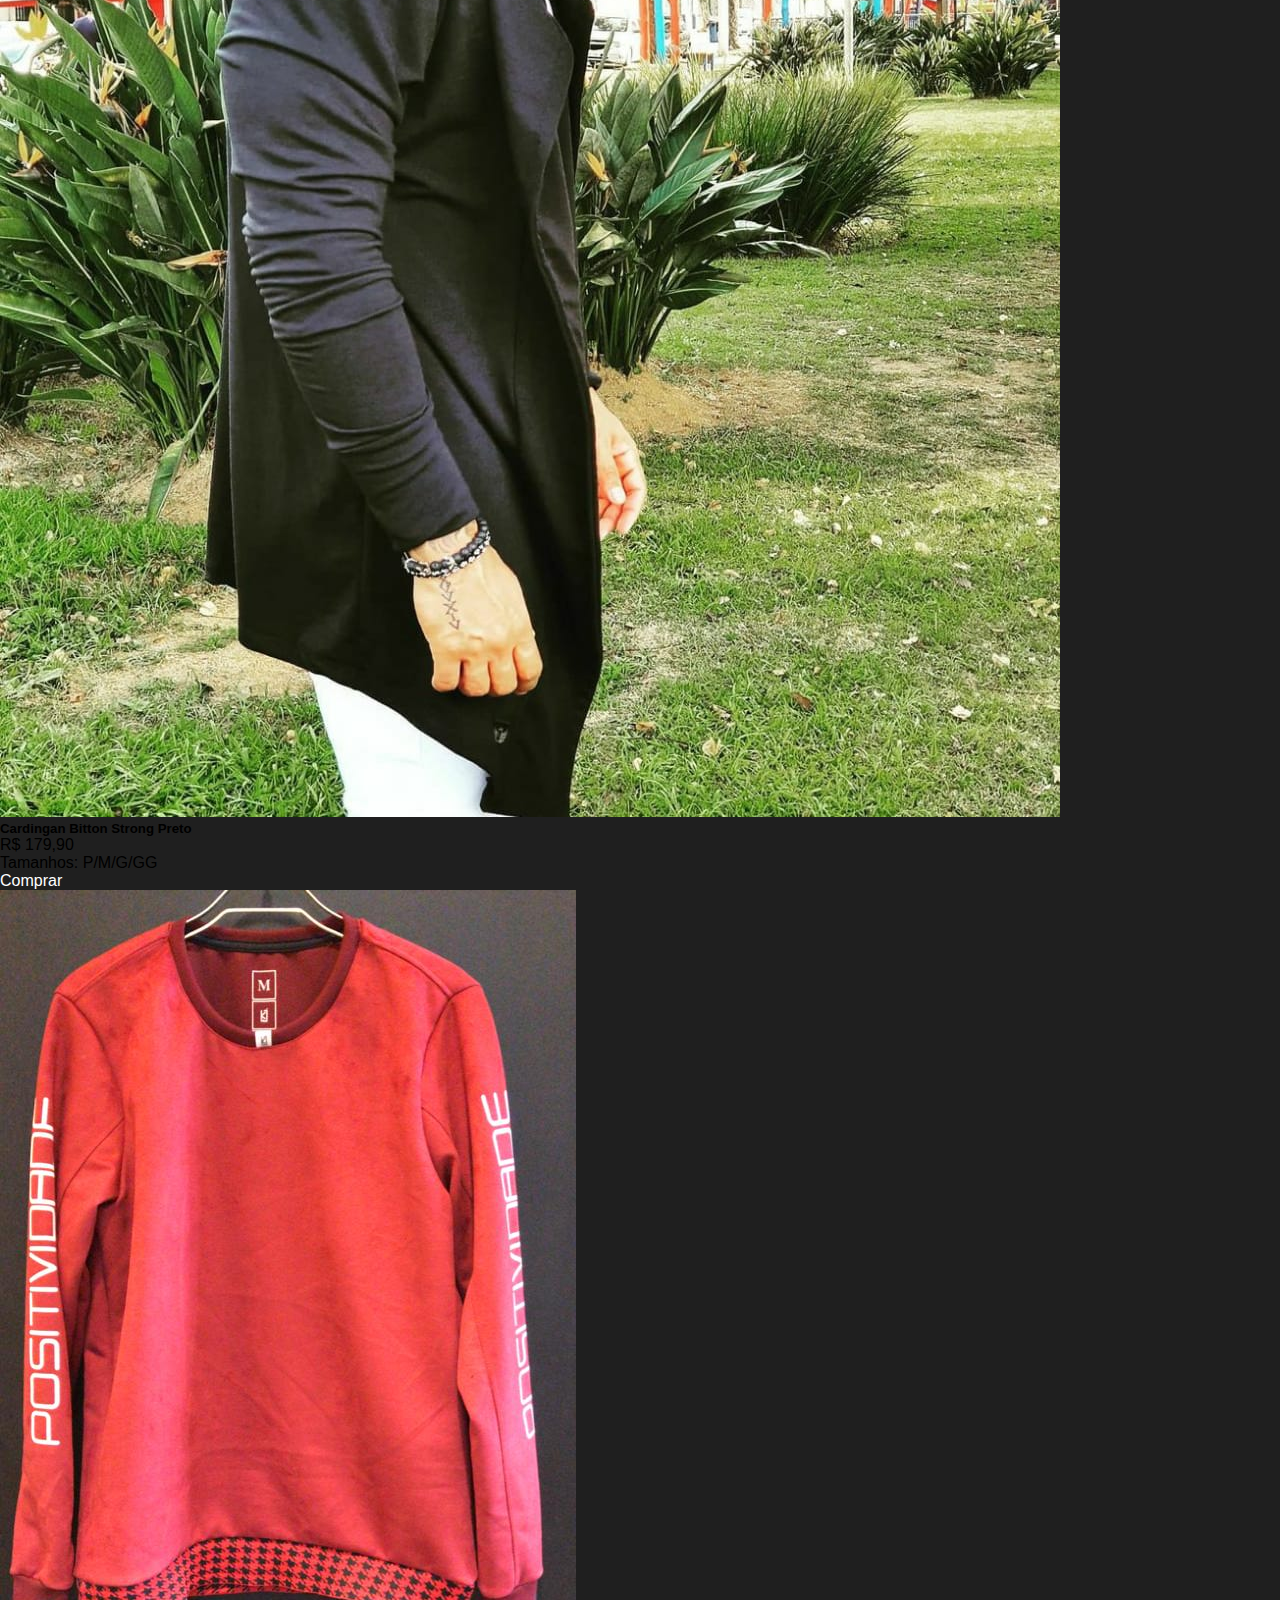
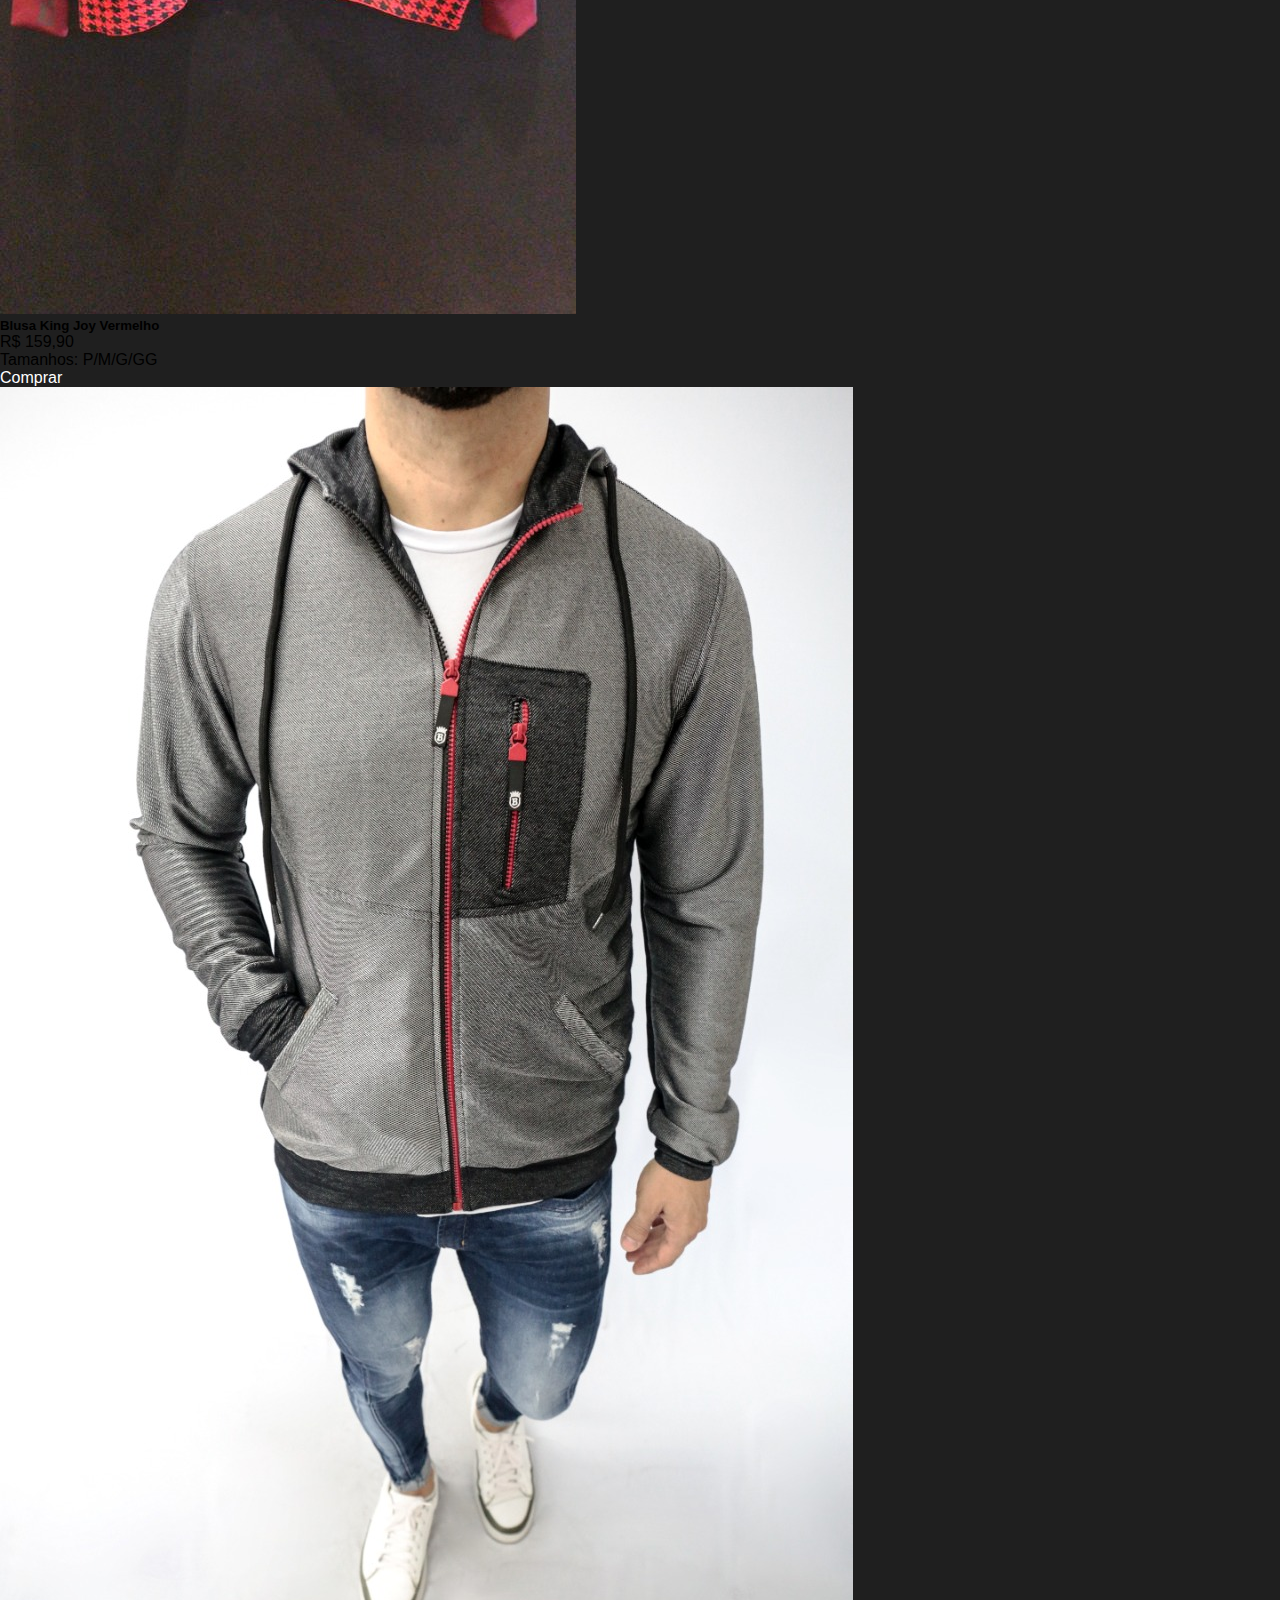
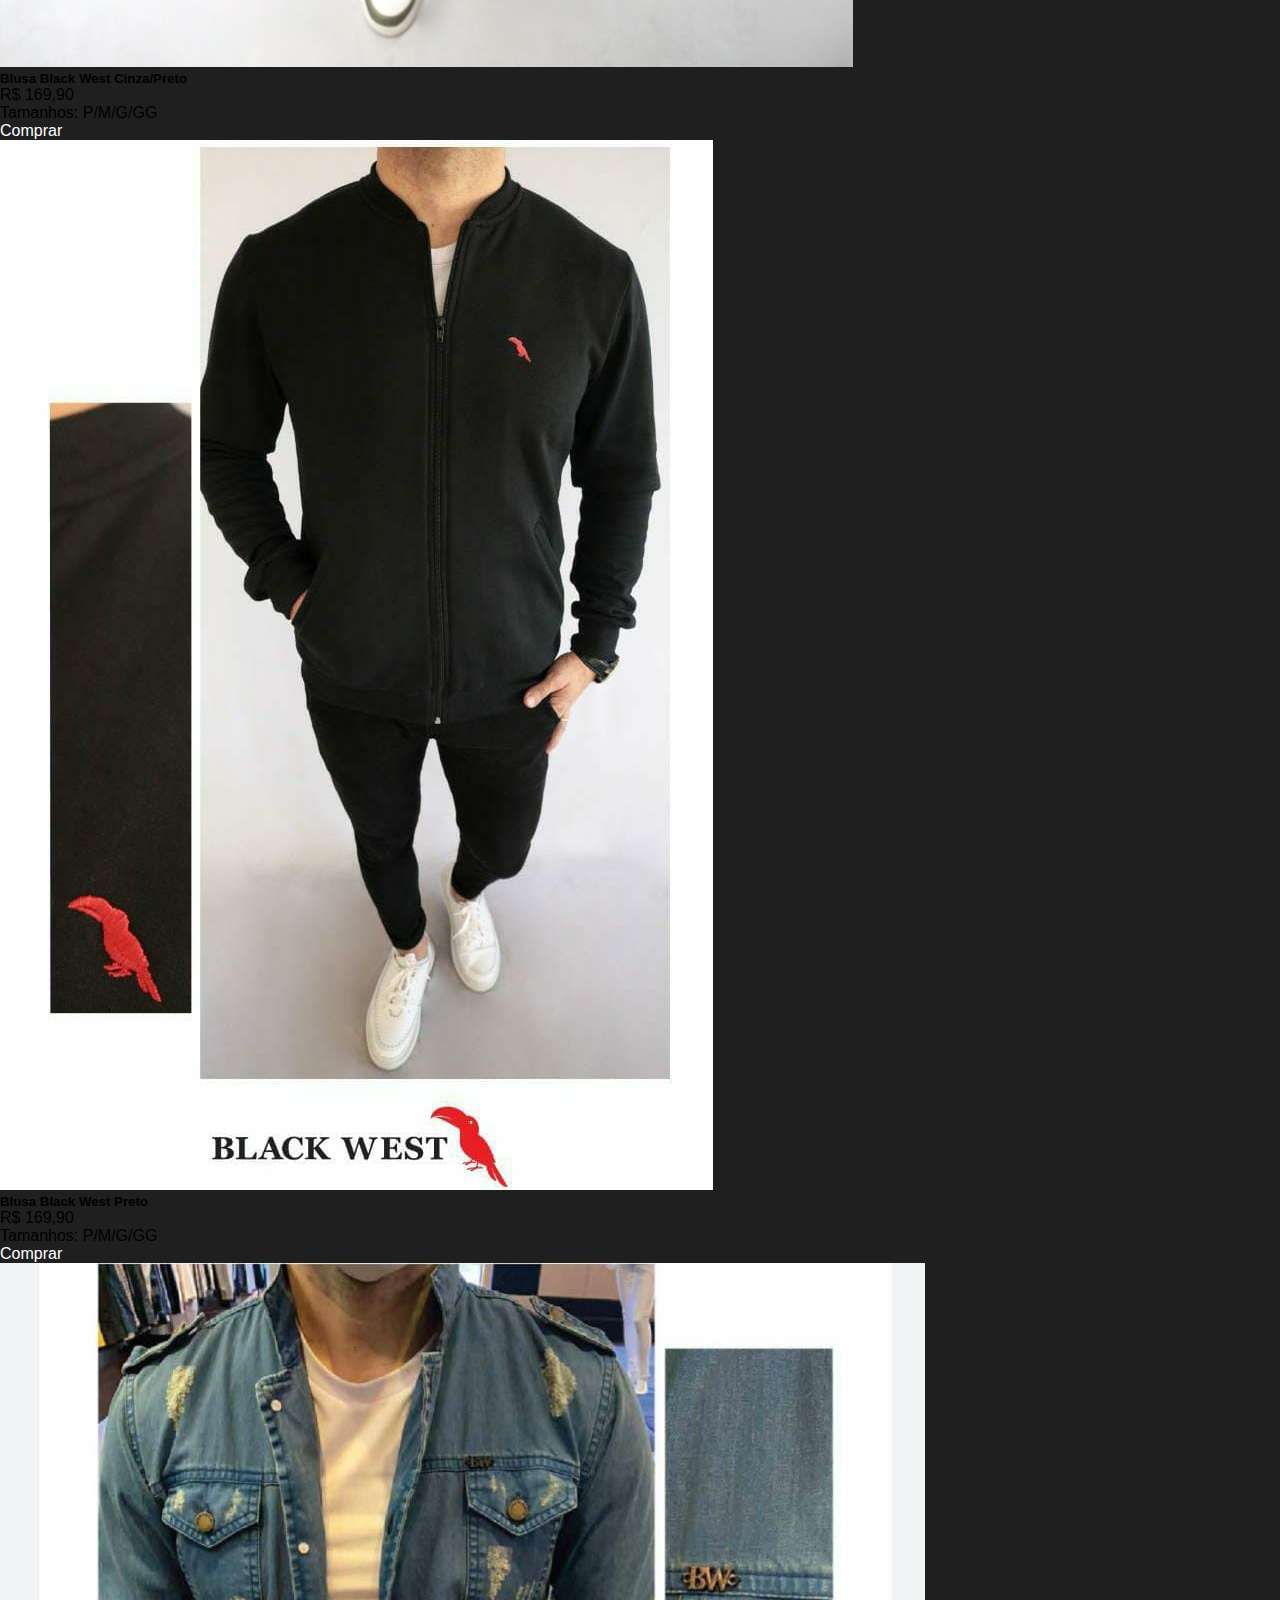
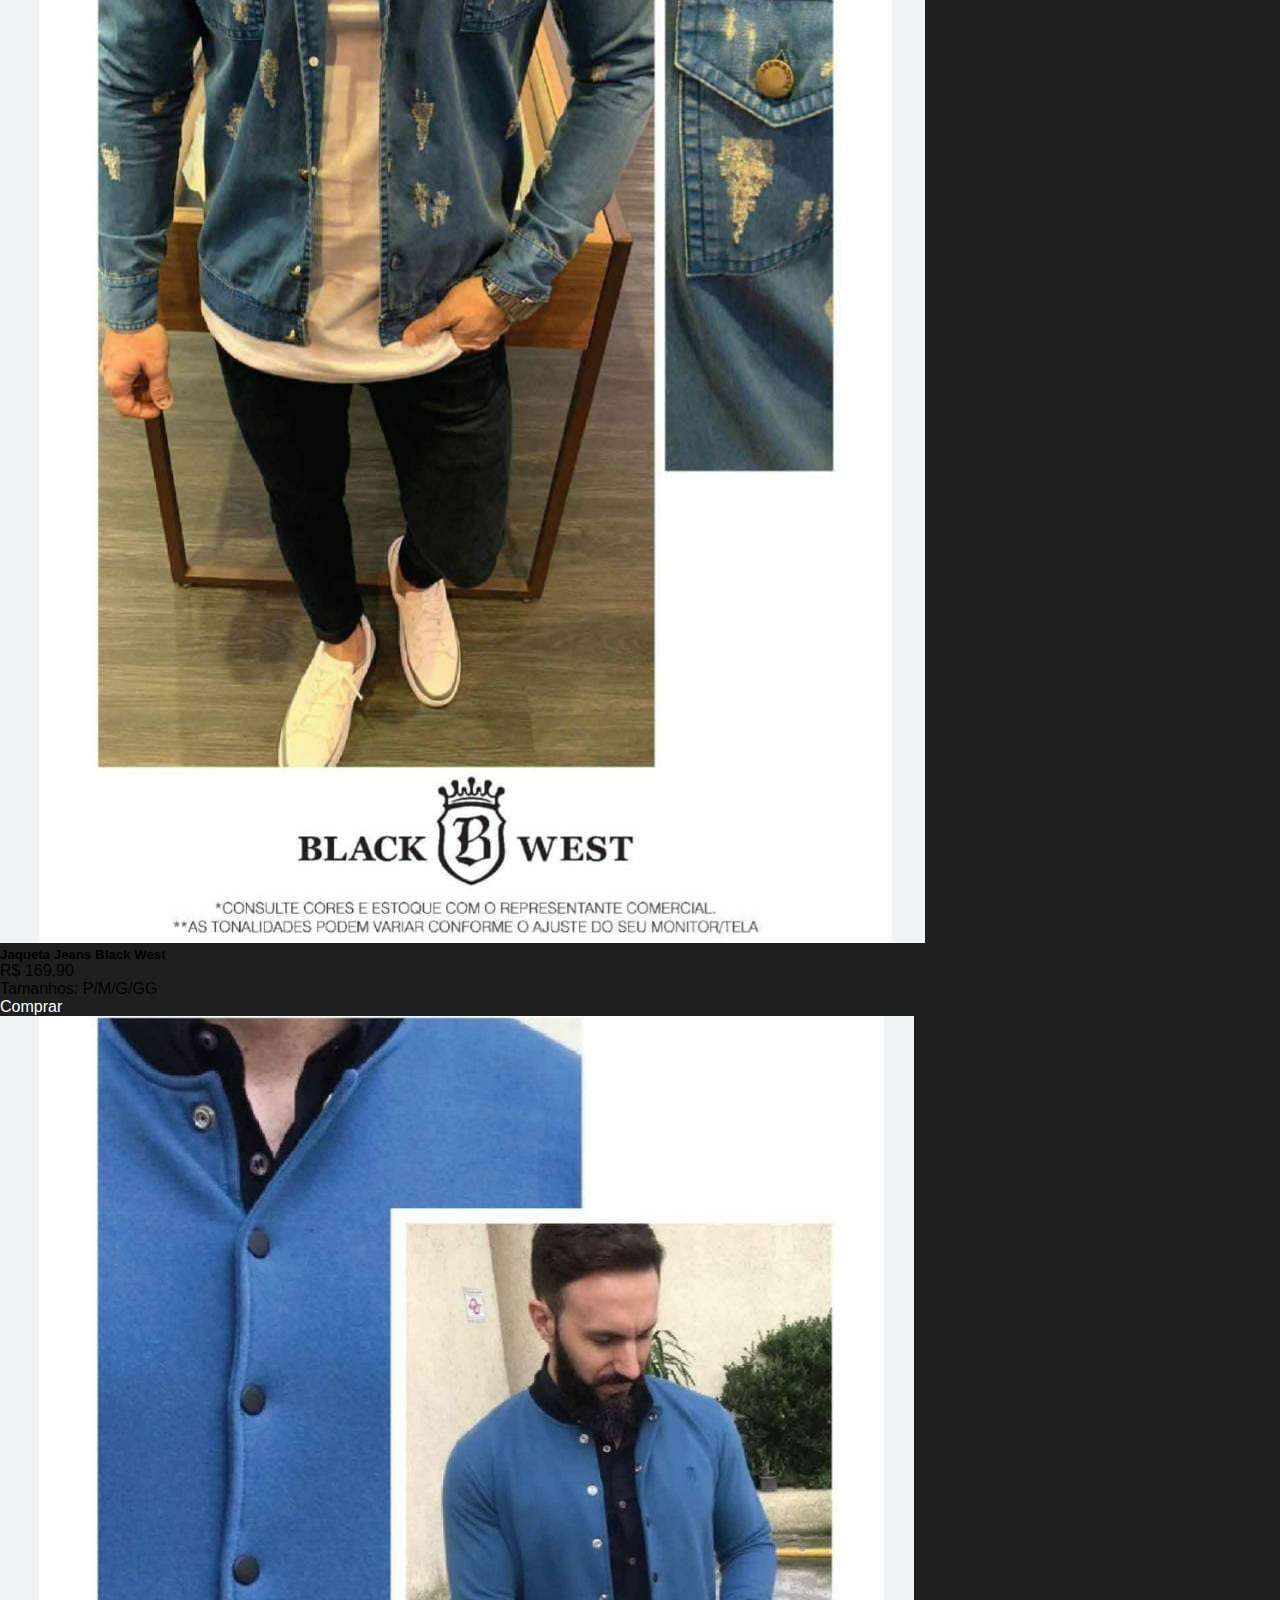
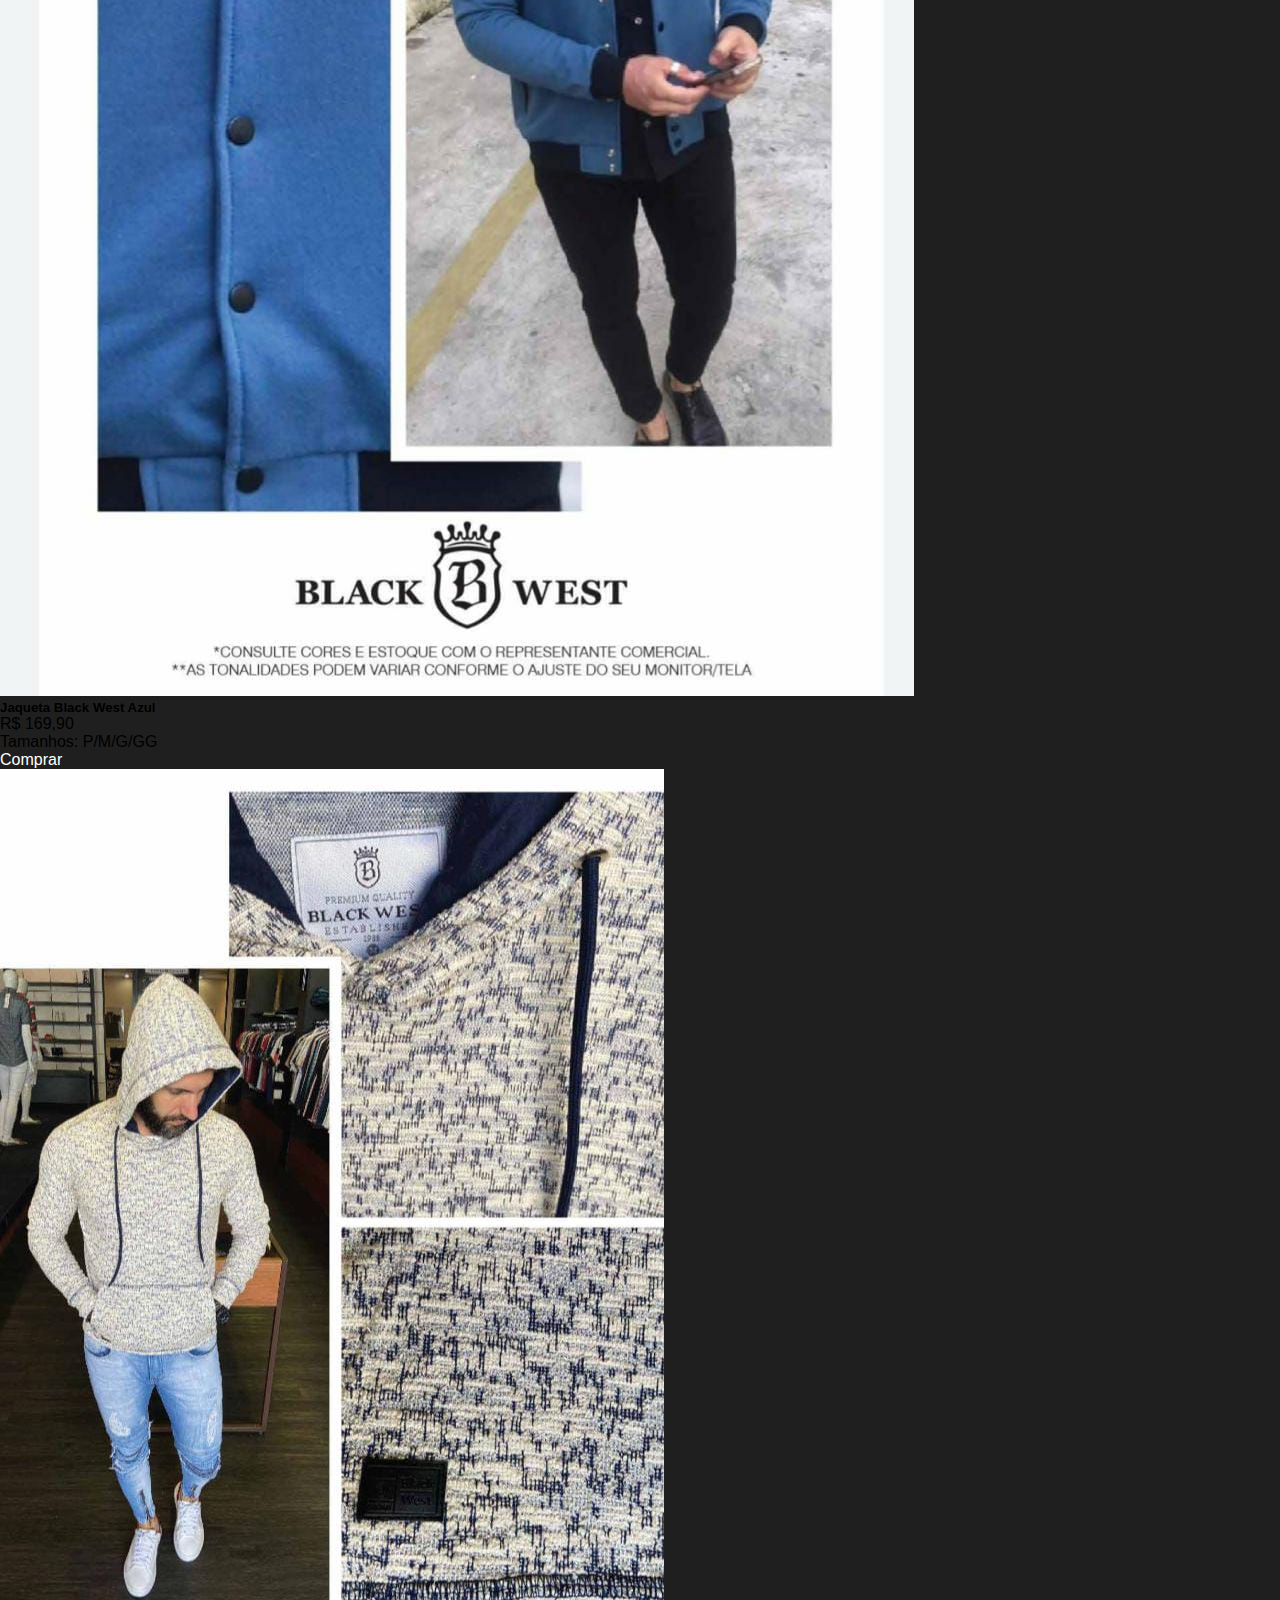
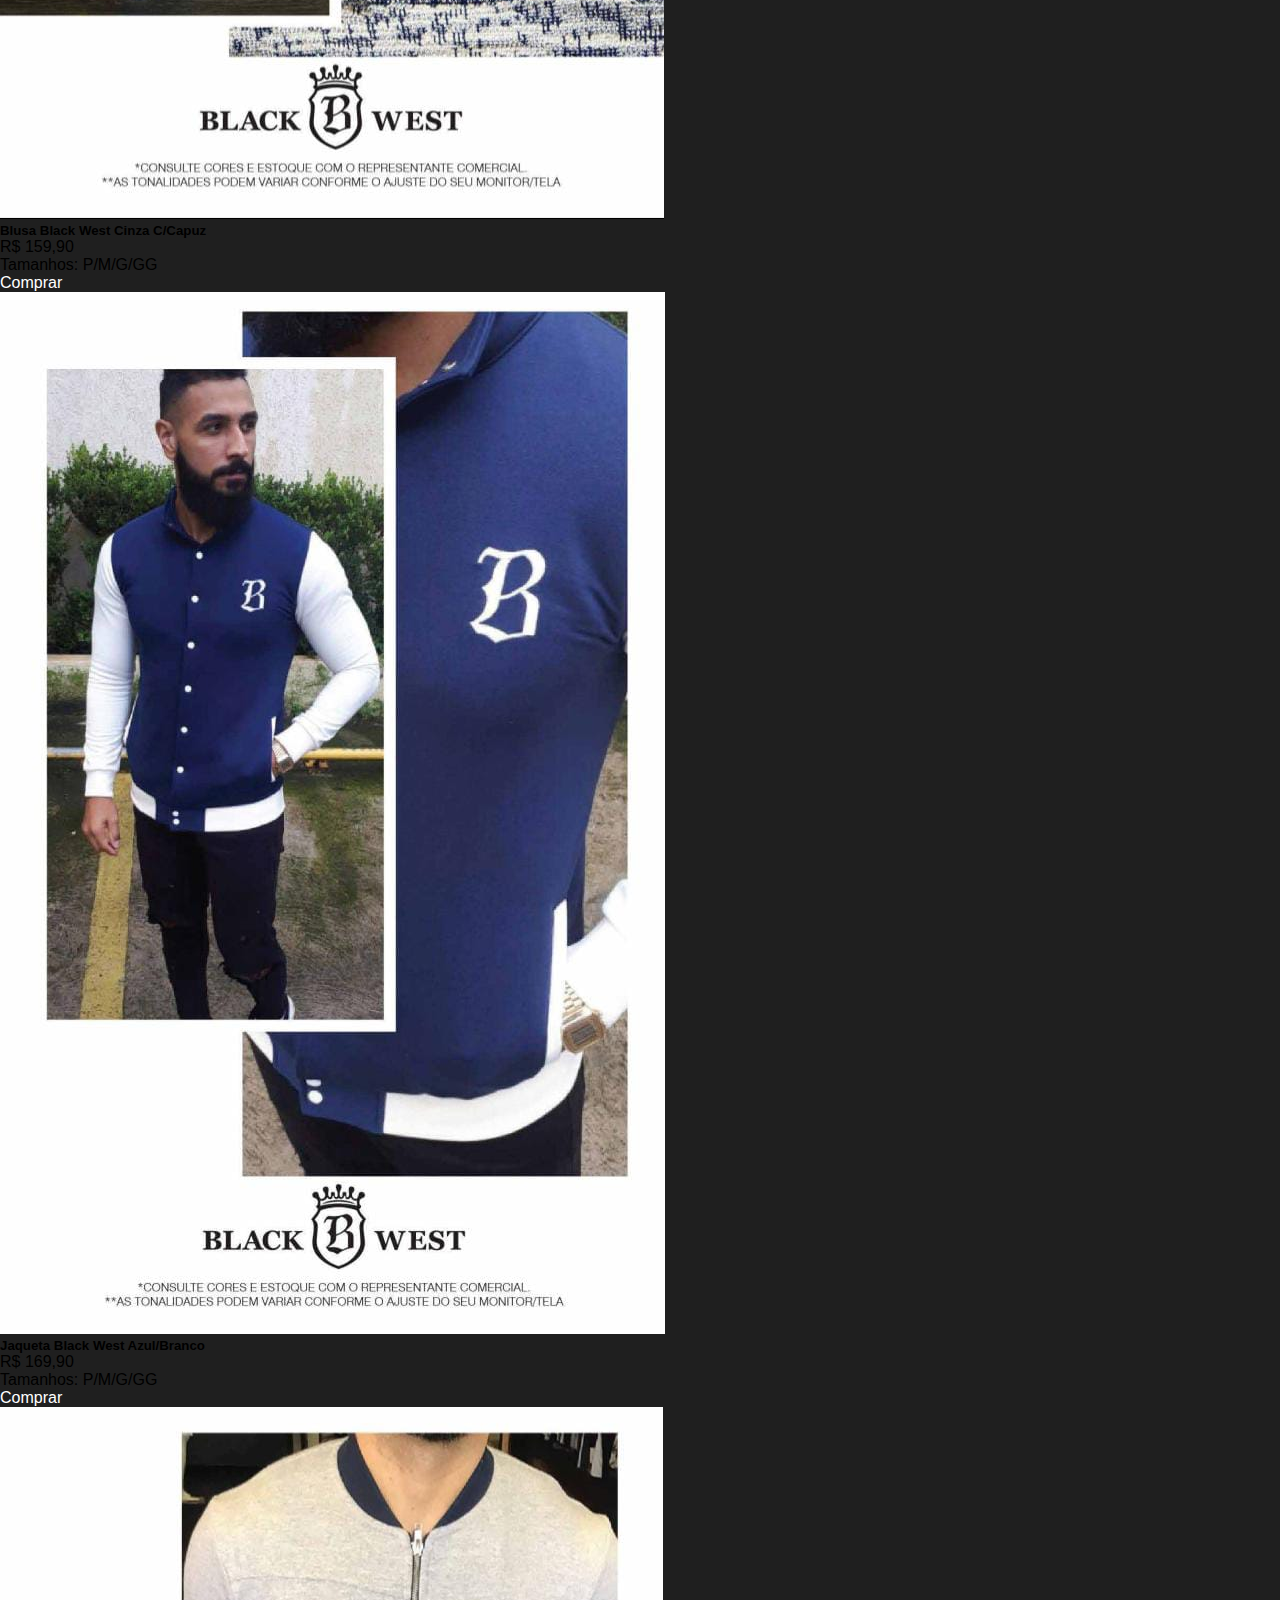
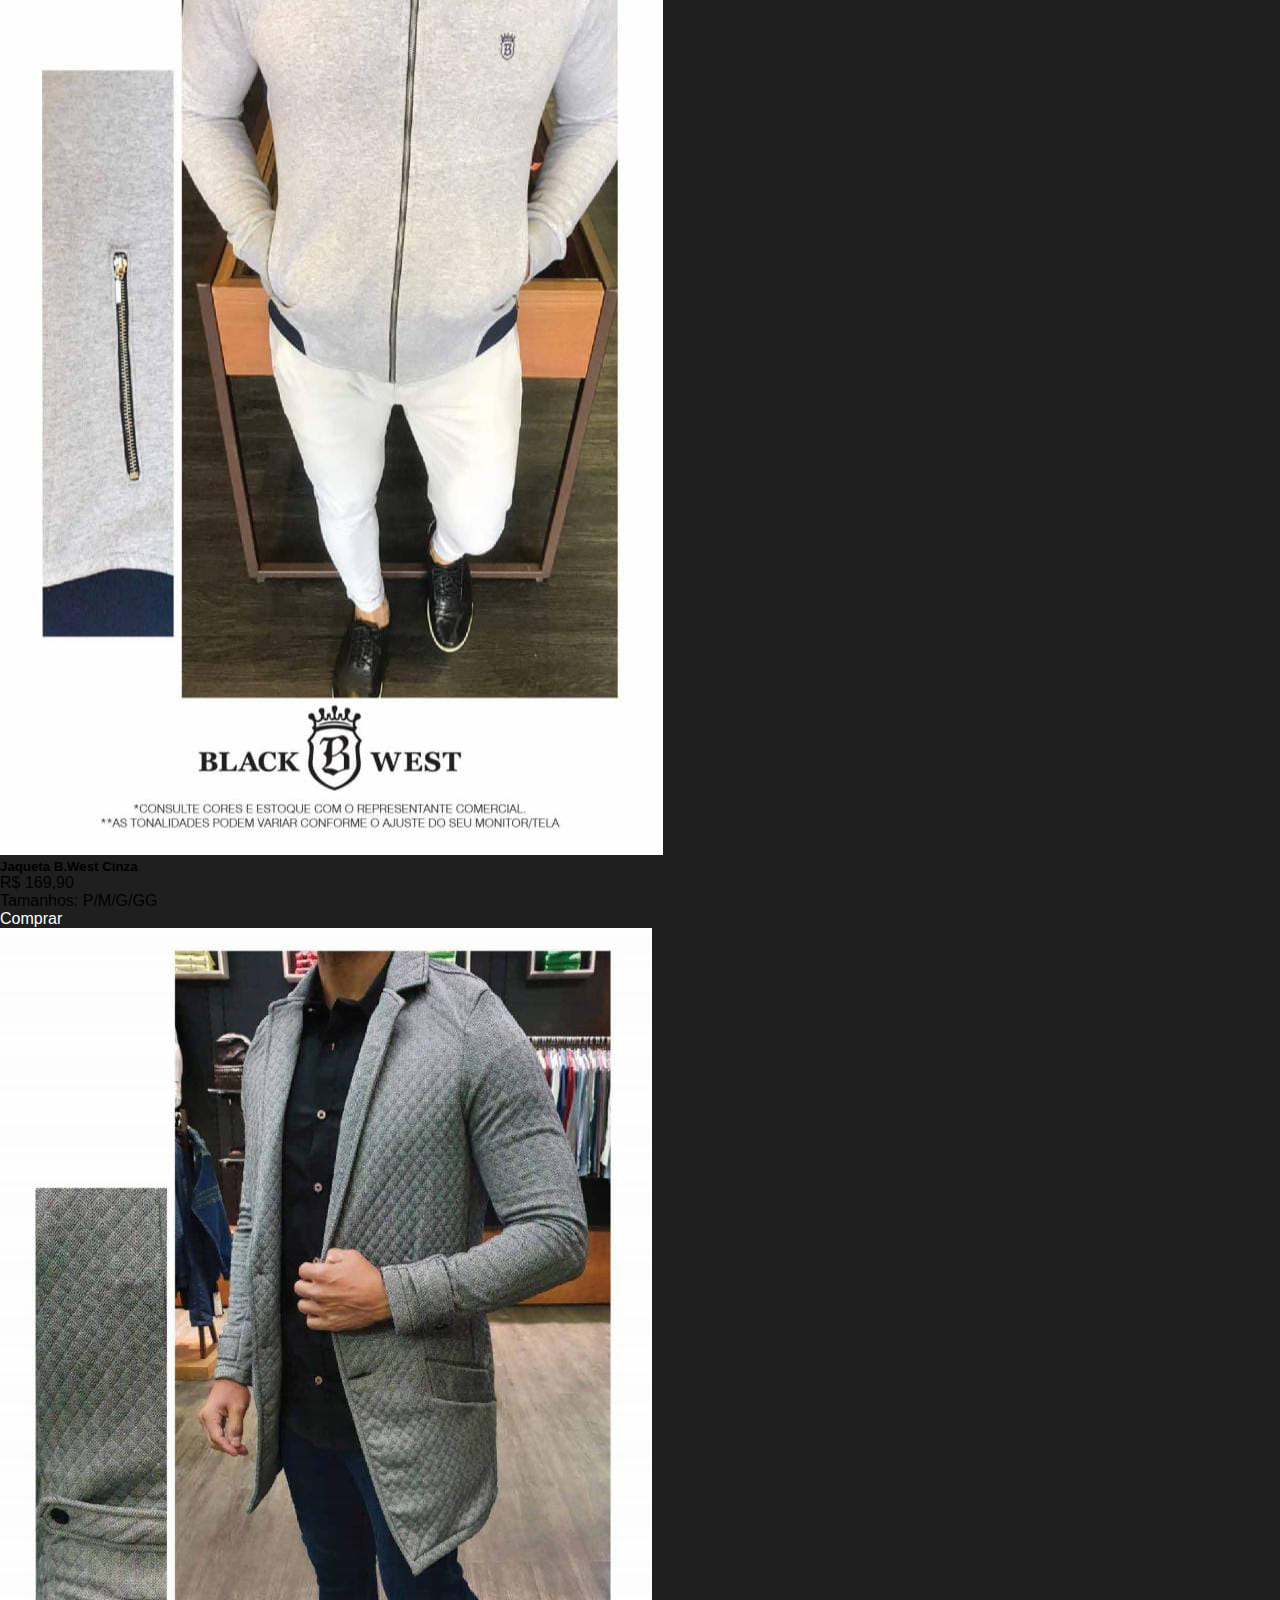
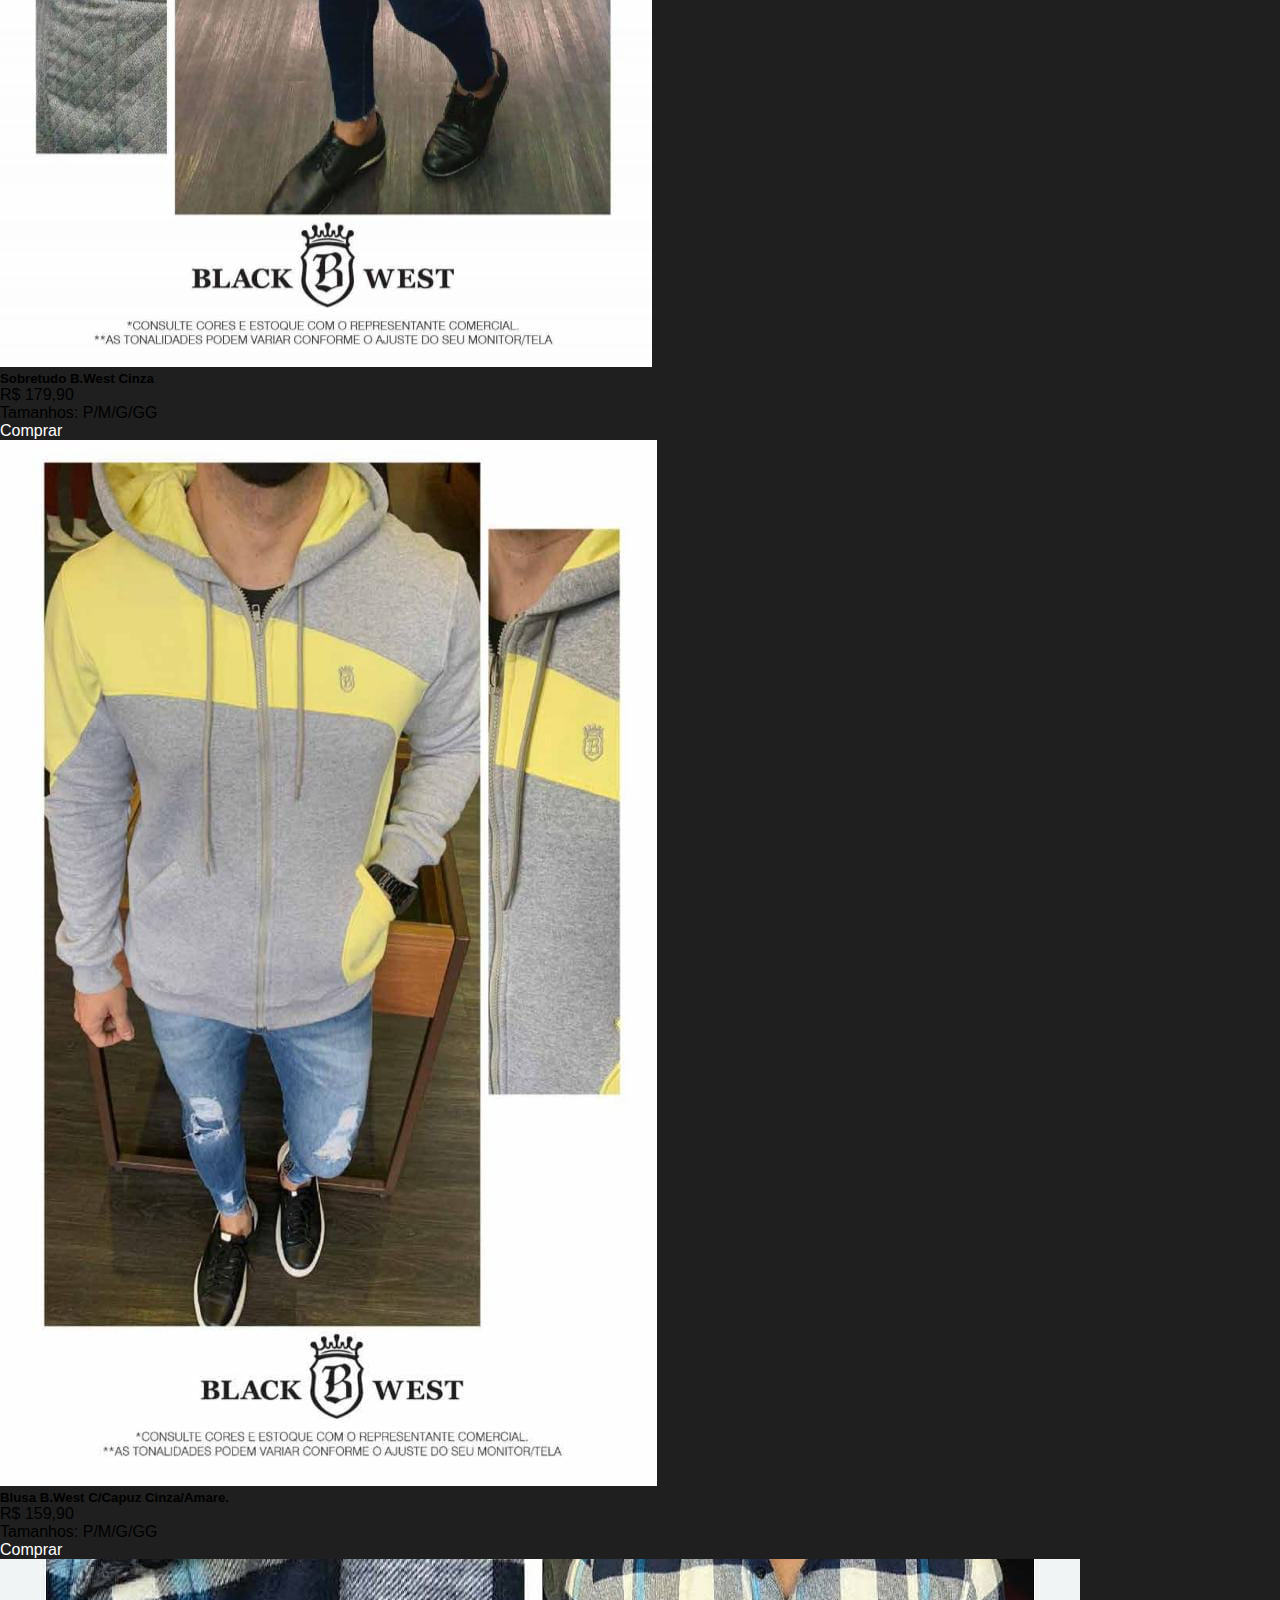
<file: blusas.html>
<!DOCTYPE html>

<html lang="pt-br">
  <head>
    
    <meta charset="utf-8">
    <meta name="viewport" content="width=device-width, initial-scale=1">

    
    <link href="https://cdn.jsdelivr.net/npm/bootstrap@5.1.3/dist/css/bootstrap.min.css" rel="stylesheet" integrity="sha384-1BmE4kWBq78iYhFldvKuhfTAU6auU8tT94WrHftjDbrCEXSU1oBoqyl2QvZ6jIW3" crossorigin="anonymous">
    <link rel="stylesheet" type="text/css" href="css/estilo.css">
	<link href="fontawesome/css/all.css" rel="stylesheet">
	<script src="https://code.jquery.com/jquery-3.2.1.slim.min.js" integrity="sha384-KJ3o2DKtIkvYIK3UENzmM7KCkRr/rE9/Qpg6aAZGJwFDMVNA/GpGFF93hXpG5KkN" crossorigin="anonymous"></script>
    <script src="https://cdnjs.cloudflare.com/ajax/libs/popper.js/1.12.9/umd/popper.min.js" integrity="sha384-ApNbgh9B+Y1QKtv3Rn7W3mgPxhU9K/ScQsAP7hUibX39j7fakFPskvXusvfa0b4Q" crossorigin="anonymous"></script>
    <script src="https://maxcdn.bootstrapcdn.com/bootstrap/4.0.0/js/bootstrap.min.js" integrity="sha384-JZR6Spejh4U02d8jOt6vLEHfe/JQGiRRSQQxSfFWpi1MquVdAyjUar5+76PVCmYl" crossorigin="anonymous"></script>

    <title>Street One Store</title>
  </head>

		
		
		<div class="container">
			<div id="area-cabecalho">
				<div class="row">
					<div class="col-sm-12">
						<div id="area-logo">
							<h1>Street One<span class="vermelho"> Store</span></h1>
						</div>

						<div id="area-menu">
							<a href="inicio.html"> Início </a>
							<a href="camisas.html"> Camisas </a>
							<a href="blusas.html"> Blusas </a>
							<a href="calcas.html"> Calças </a>
							<a href="bermudas.html"> Bermudas </a>
							<a href="#" target="_blank">
								<img src="Imagens/icon/whatsapp.png" alt="Bootstrap 5 Icon" width="24" height="21" class="d-inline-block align-top" />
								<span class="hidden">Whatsapp</span>
								  (99) 99999-9999
							</a>
							<a href="termos.html" target="_blank"> Termos de Uso</a>
						


						</div>
					</div>
				</div>

			</div>

		<div class="row">
			
			
						<!--<div id="area-principal">-->



							<div class="card" style="width: 17rem;">
									<img src="Imagens/frio/frio1.jpeg" class="card-img-top rounded" alt="Bootstrap 5 card-img-top">
									<div class="card-body">
									  <h5 class="card-title">Blusa Bitton Strong Preto</h5>
									  <p class="card-text">R$ 179,90</p>
									  <p>Tamanhos: P/M/G/GG</p>
									  <a href="#" target="_blank" class="btn btn-danger">Comprar</a>
									</div>
							  </div>

							  <div class="card" style="width: 18rem;">
									<img src="Imagens/frio/frio2.jpeg" class="card-img-top rounded" alt="Bootstrap 5 card-img-top">
									<div class="card-body">
									  <h5 class="card-title">Blusa Bitton Strong Preto/Cinza</h5>
									  <p class="card-text">R$ 179,90</p>
									  <p>Tamanhos: P/M/G/GG</p>
									  <a href="#" target="_blank" class="btn btn-danger">Comprar</a>
									</div>
							  </div>

							  <div class="card" style="width: 18rem;">
									<img src="Imagens/frio/frio4.jpeg" class="card-img-top rounded" alt="Bootstrap 5 card-img-top">
									<div class="card-body">
									  <h5 class="card-title">Cardingan Bitton Strong Preto</h5>
									  <p class="card-text">R$ 179,90</p>
									  <p>Tamanhos: P/M/G/GG</p>
									  <a href="#" target="_blank" class="btn btn-danger">Comprar</a>
									</div>
							  </div>

							  <div class="card" style="width: 18rem;">
									<img src="Imagens/frio/frio5.jpeg" class="card-img-top rounded" alt="Bootstrap 5 card-img-top">
									<div class="card-body">
									  <h5 class="card-title">Blusa King Joy Vermelho</h5>
									  <p class="card-text">R$ 159,90</p>
									  <p>Tamanhos: P/M/G/GG</p>
									  <a href="#" target="_blank" class="btn btn-danger">Comprar</a>
									</div>
							  </div>

							  <div class="card" style="width: 17rem;">
									<img src="Imagens/frio/frio6.jpeg" class="card-img-top rounded" alt="Bootstrap 5 card-img-top">
									<div class="card-body">
									  <h5 class="card-title">Blusa Black West Cinza/Preto</h5>
									  <p class="card-text">R$ 169,90</p>
									  <p>Tamanhos: P/M/G/GG</p>
									  <a href="#" target="_blank" class="btn btn-danger">Comprar</a>
									</div>
							  </div>

							  <div class="card" style="width: 18rem;">
									<img src="Imagens/frio/frio7.jpeg" class="card-img-top rounded" alt="Bootstrap 5 card-img-top">
									<div class="card-body">
									  <h5 class="card-title">Blusa Black West Preto</h5>
									  <p class="card-text">R$ 169,90</p>
									  <p>Tamanhos: P/M/G/GG</p>
									  <a href="#" target="_blank" class="btn btn-danger">Comprar</a>
									</div>
							  </div>

							  <div class="card" style="width: 18rem;">
									<img src="Imagens/frio/frio8.jpeg" class="card-img-top rounded" alt="Bootstrap 5 card-img-top">
									<div class="card-body">
									  <h5 class="card-title">Jaqueta Jeans Black West</h5>
									  <p class="card-text">R$ 169,90</p>
									  <p>Tamanhos: P/M/G/GG</p>
									  <a href="#" target="_blank" class="btn btn-danger">Comprar</a>
									</div>
							  </div>

							  <div class="card" style="width: 18rem;">
									<img src="Imagens/frio/frio9.jpeg" class="card-img-top rounded" alt="Bootstrap 5 card-img-top">
									<div class="card-body">
									  <h5 class="card-title">Jaqueta Black West Azul</h5>
									  <p class="card-text">R$ 169,90</p>
									  <p>Tamanhos: P/M/G/GG</p>
									  <a href="#" target="_blank" class="btn btn-danger">Comprar</a>
									</div>
							  </div>

							  <div class="card" style="width: 17rem;">
									<img src="Imagens/frio/frio10.jpeg" class="card-img-top rounded" alt="Bootstrap 5 card-img-top">
									<div class="card-body">
									  <h5 class="card-title">Blusa Black West Cinza C/Capuz</h5>
									  <p class="card-text">R$ 159,90</p>
									  <p>Tamanhos: P/M/G/GG</p>
									  <a href="carrinho.html" class="btn btn-danger">Comprar</a>
									</div>
							  </div>

							  <div class="card" style="width: 18rem;">
									<img src="Imagens/frio/frio11.jpeg" class="card-img-top rounded" alt="Bootstrap 5 card-img-top">
									<div class="card-body">
									  <h5 class="card-title">Jaqueta Black West Azul/Branco</h5>
									  <p class="card-text">R$ 169,90</p>
									  <p>Tamanhos: P/M/G/GG</p>
									  <a href="carrinho.html" class="btn btn-danger">Comprar</a>
									</div>
							  </div>

							  <div class="card" style="width: 18rem;">
									<img src="Imagens/frio/frio12.jpeg" class="card-img-top rounded" alt="Bootstrap 5 card-img-top">
									<div class="card-body">
									  <h5 class="card-title">Jaqueta B.West Cinza</h5>
									  <p class="card-text">R$ 169,90</p>
									  <p>Tamanhos: P/M/G/GG</p>
									  <a href="carrinho.html" class="btn btn-danger">Comprar</a>
									</div>
							  </div>

							  <div class="card" style="width: 18rem;">
									<img src="Imagens/frio/frio13.jpeg" class="card-img-top rounded" alt="Bootstrap 5 card-img-top">
									<div class="card-body">
									  <h5 class="card-title">Sobretudo B.West Cinza</h5>
									  <p class="card-text">R$ 179,90</p>
									  <p>Tamanhos: P/M/G/GG</p>
									  <a href="carrinho.html" class="btn btn-danger">Comprar</a>
									</div>
							  </div>

							  <div class="card" style="width: 17rem;">
									<img src="Imagens/frio/frio14.jpeg" class="card-img-top rounded" alt="Bootstrap 5 card-img-top">
									<div class="card-body">
									  <h5 class="card-title">Blusa B.West C/Capuz Cinza/Amare.</h5>
									  <p class="card-text">R$ 159,90</p>
									  <p>Tamanhos: P/M/G/GG</p>
									  <a href="carrinho.html" class="btn btn-danger">Comprar</a>
									</div>
							  </div>

							  <div class="card" style="width: 18rem;">
									<img src="Imagens/frio/frio15.jpeg" class="card-img-top rounded" alt="Bootstrap 5 card-img-top">
									<div class="card-body">
									  <h5 class="card-title">Camisa manga comp. Xadrez B.West</h5>
									  <p class="card-text">R$ 149,90</p>
									  <p>Tamanhos: P/M/G/GG</p>
									  <a href="carrinho.html" class="btn btn-danger">Comprar</a>
									</div>
							  </div>

							  <div class="card" style="width: 18rem;">
									<img src="Imagens/frio/frio16.jpeg" class="card-img-top rounded" alt="Bootstrap 5 card-img-top">
									<div class="card-body">
									  <h5 class="card-title">Camisa social B.West Branca</h5>
									  <p class="card-text">R$ 149,90</p>
									  <p>Tamanhos: P/M/G/GG</p>
									  <a href="carrinho.html" class="btn btn-danger">Comprar</a>
									</div>
							  </div>
								
							</div>
						</div>
					</div>
				</div>
			</div>	
					
			<br>
					
					
					

					
			<!-- Footer -->
<footer class="text-center text-lg-start bg-dark text-light">
<!-- Section: Social media -->
<section
class="d-flex justify-content-center justify-content-lg-between p-4 border-bottom"
>
<!-- Left -->
<div class="me-5 d-none d-lg-block">
<span>Fique conectado com a gente:</span>
</div>
<!-- Left -->

<!-- Right -->
<div>

<a href="#" target="_blank" class="me-4 text-reset">
	<i class="fab fa-facebook-f"></i>
</a>

<a href="#" target="_blank" class="me-4 text-reset">
  <i class="fab fa-instagram"></i>
</a>

</div>
<!-- Right -->
</section>
<!-- Section: Social media -->

<!-- Section: Links  -->
<section class="">
<div class="container text-center text-md-start mt-5">
<!-- Grid row -->
<div class="row mt-3">
  <!-- Grid column -->
  <div class="col-md-3 col-lg-4 col-xl-3 mx-auto mb-4">
	<!-- Content -->
	<h6 class="text-uppercase fw-bold mb-4">
	  <a href="inicio.html"> <img class="icon" src="Imagens/icon/StreetIcon.jpeg"> Street One Store</a>
	</h6>
	<p class="ita">
		Qualidade é a nossa moda!
	</p>
  </div>
  <!-- Grid column -->

  <!-- Grid column -->
  <div class="col-md-2 col-lg-2 col-xl-2 mx-auto mb-4">
	<!-- Links -->
	<h6 class="text-uppercase fw-bold mb-4">
	  Produtos
	</h6>
	<p>
	  <a href="camisas.html" class="text-reset">Camisas</a>
	</p>
	<p>
	  <a href="blusas.html" class="text-reset">Blusas</a>
	</p>
	<p>
	  <a href="calcas.html" class="text-reset">Calças</a>
	</p>
	<p>
	  <a href="bermudas.html" class="text-reset">Bermudas</a>
	</p>
  </div>
  <!-- Grid column -->

  <!-- Grid column -->
  <div class="col-md-3 col-lg-2 col-xl-2 mx-auto mb-4">
	<!-- Links -->
	<h6 class="text-uppercase fw-bold mb-4">
	  Termos de Uso
	</h6>
	<p>
	  <a href="termos.html" class="text-reset">Leia os Termos</a>
	</p>
	
  </div>
  <!-- Grid column -->

  <!-- Grid column -->
  <div class="col-md-4 col-lg-3 col-xl-3 mx-auto mb-md-0 mb-4">
	<!-- Links -->
	<h6 class="text-uppercase fw-bold mb-4">
	  Contato
	</h6>
	<p class="tp"><a href="#" target="_blank"> <i class="fas fa-home me-3"></i> R. Genérica, 999. Bairro Genérico. Cidade-XX</p></a>
	<p>
	  <a href="#" target="_blank"><i class="fas fa-envelope me-3"></i>
	  email@gmail.com</a>
	</p>
	<p><a href="#" target="_blank"> <i class="fas fa-phone me-3"></i> +99 (99) 99999-9999</p></a>
  </div>
  <!-- Grid column -->
</div>
<!-- Grid row -->
</div>
</section>
<!-- Section: Links  -->

<!-- Copyright -->
<div class="text-center p-4" style="background-color: rgba(0, 0, 0, 0.05);">
© 2021 Copyright:
<a class="text-reset fw-bold" href="inicio.html">StreetOneStore.com.br</a>
</div>
<!-- Copyright -->
</footer>
<!-- Footer -->

		<script src="https://cdn.jsdelivr.net/npm/bootstrap@5.1.3/dist/js/bootstrap.bundle.min.js" integrity="sha384-ka7Sk0Gln4gmtz2MlQnikT1wXgYsOg+OMhuP+IlRH9sENBO0LRn5q+8nbTov4+1p" crossorigin="anonymous"></script>

				
	</body>


</html>
</file>
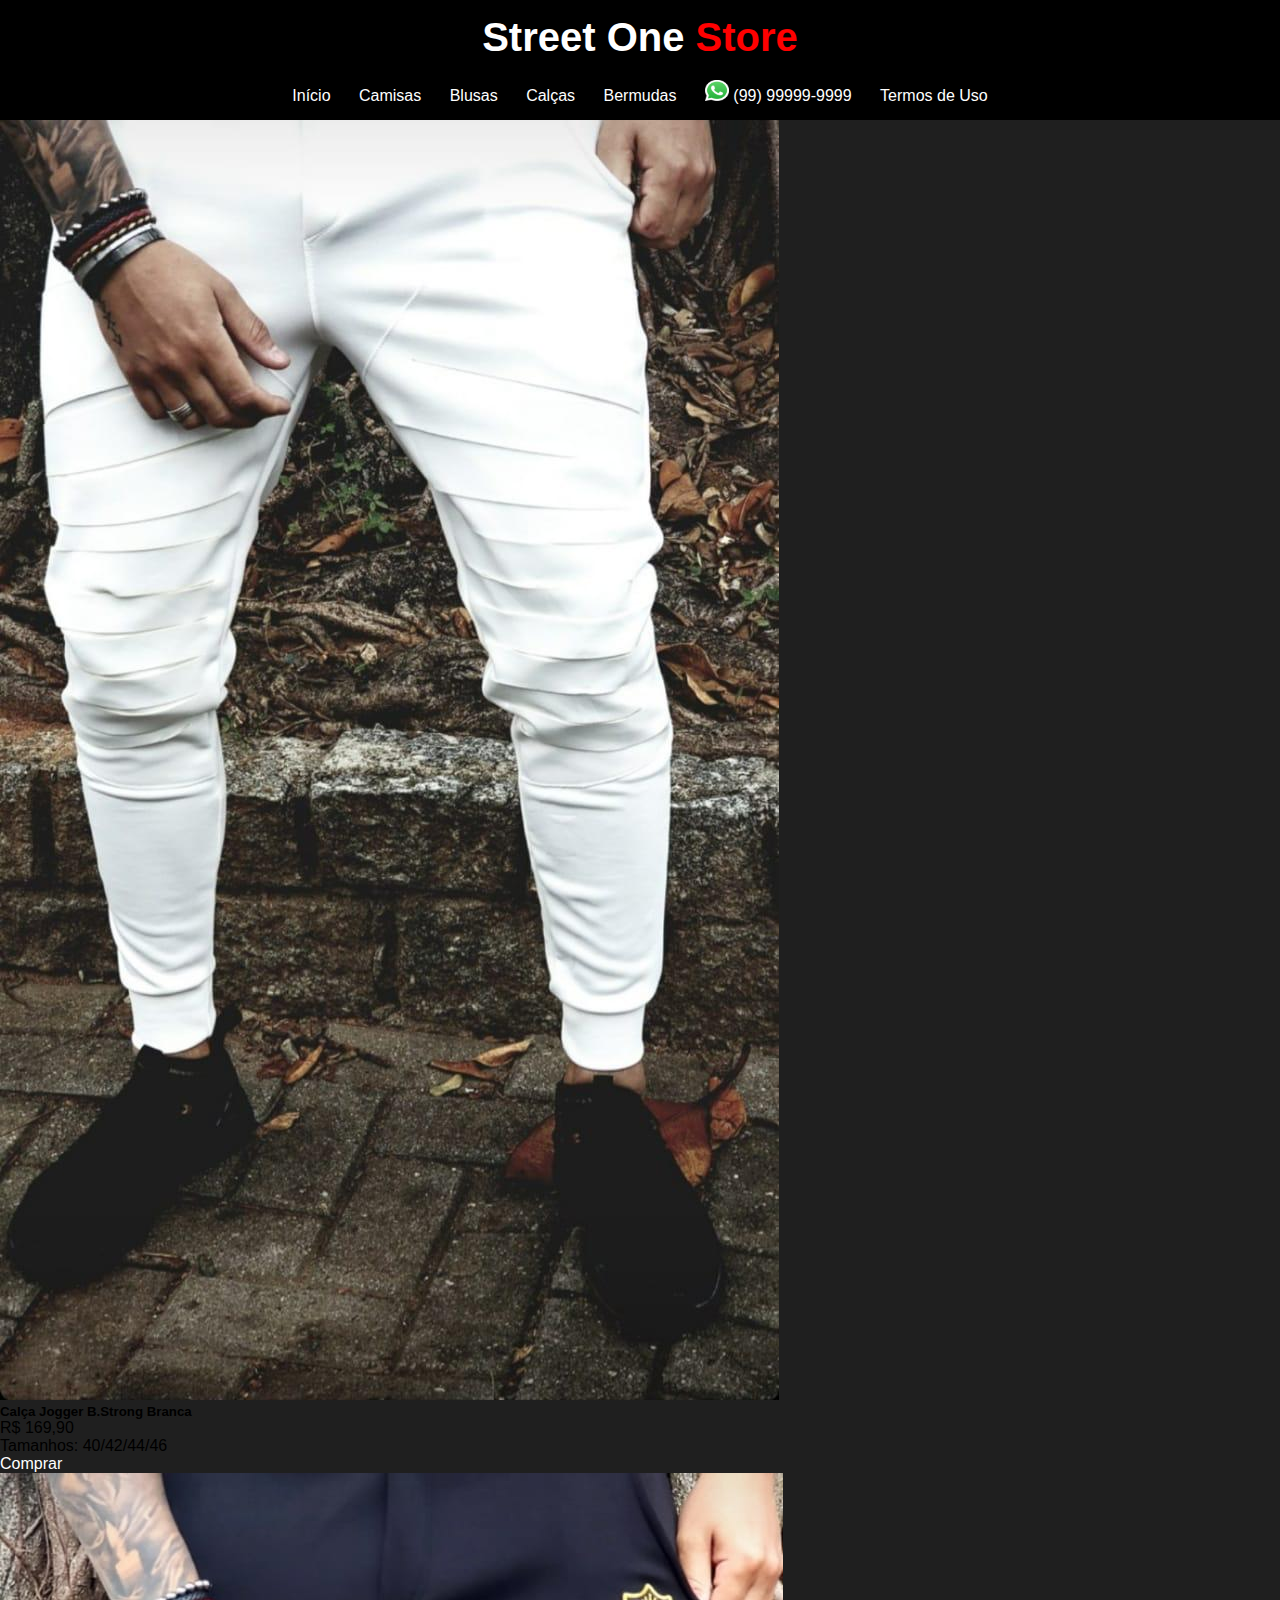
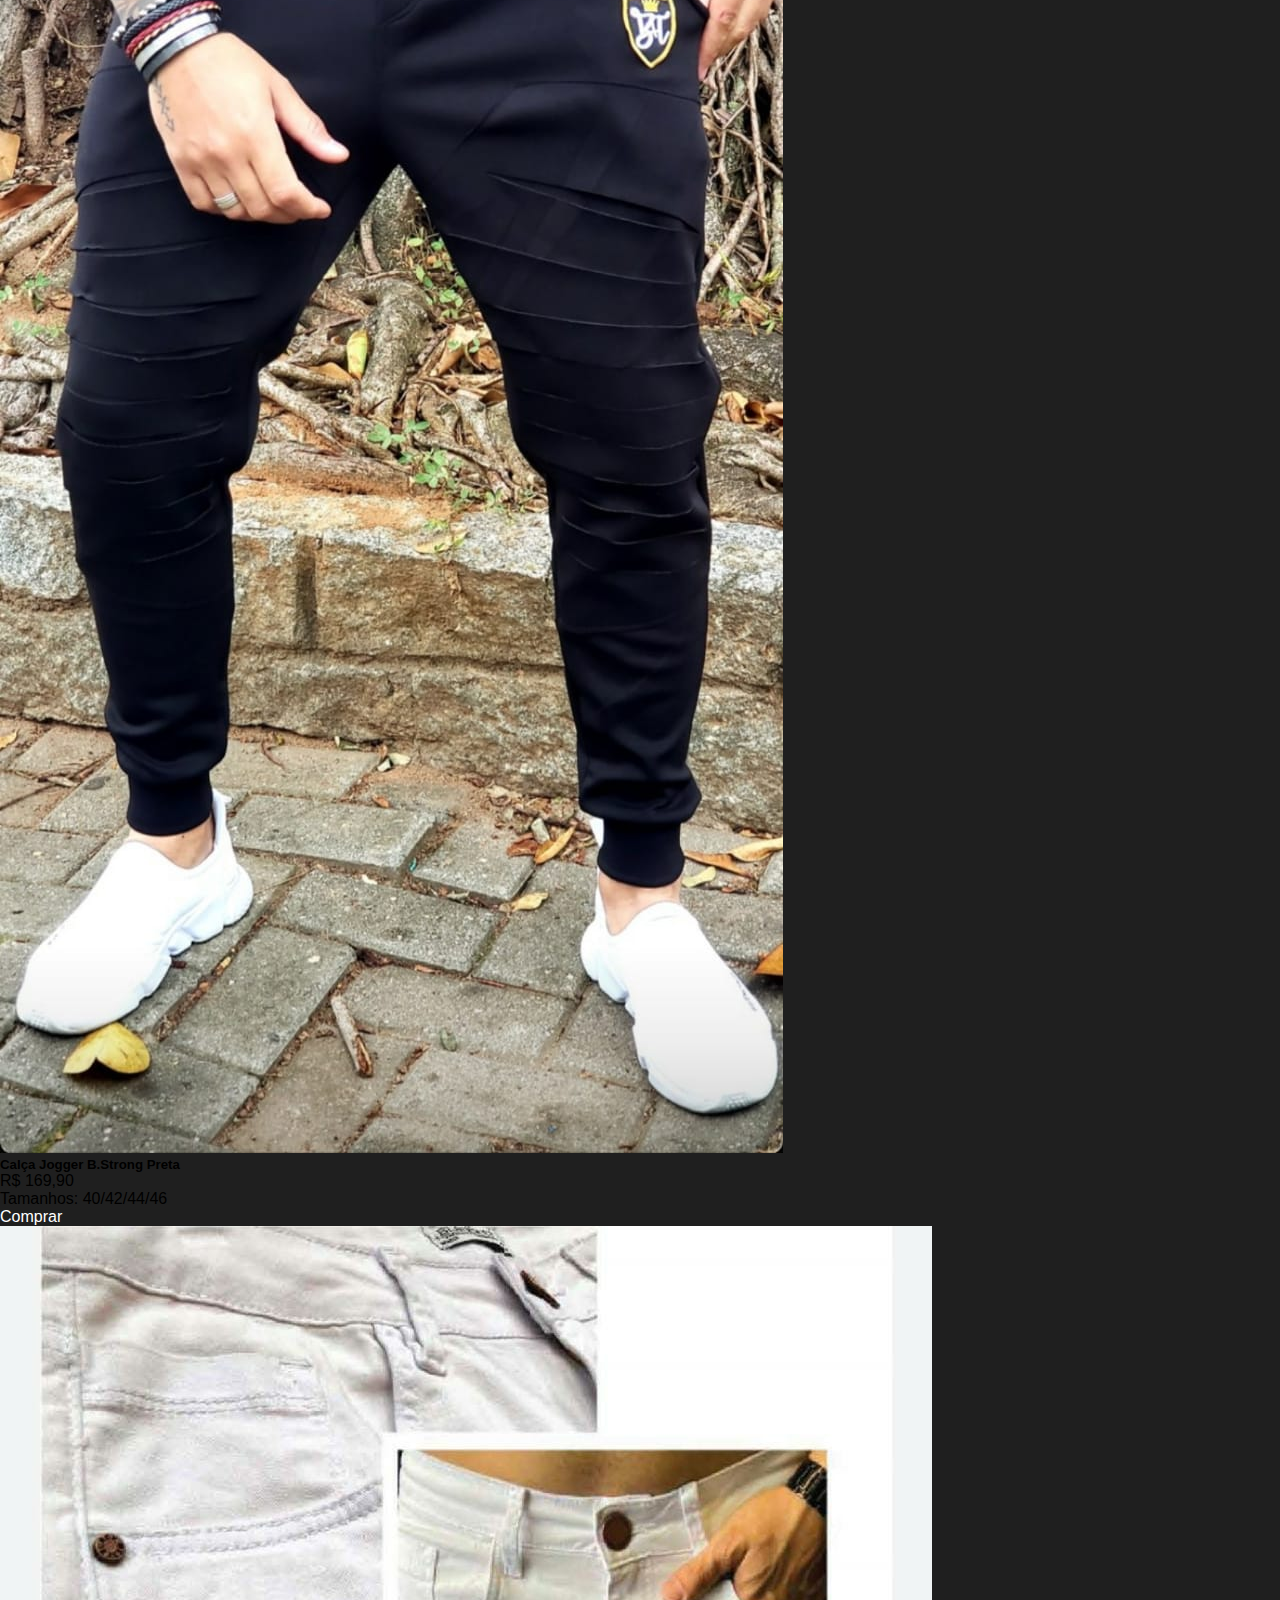
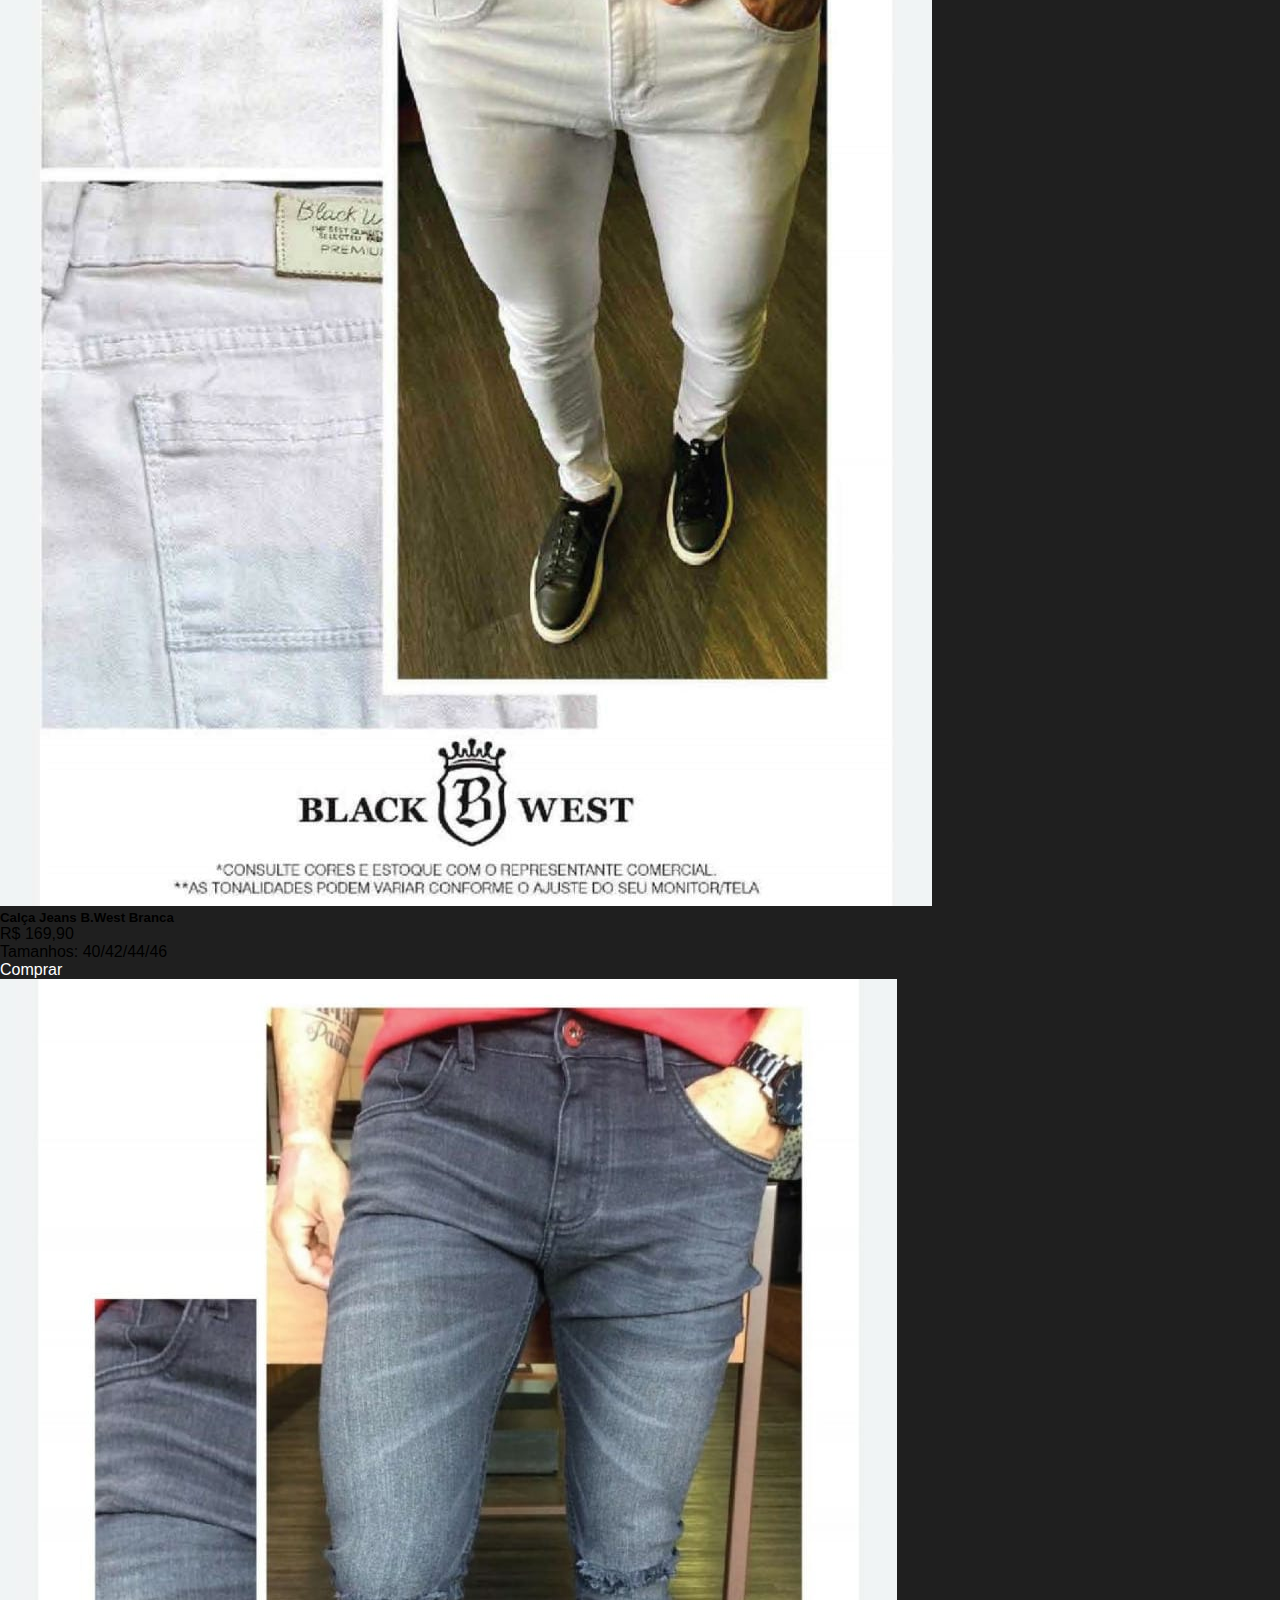
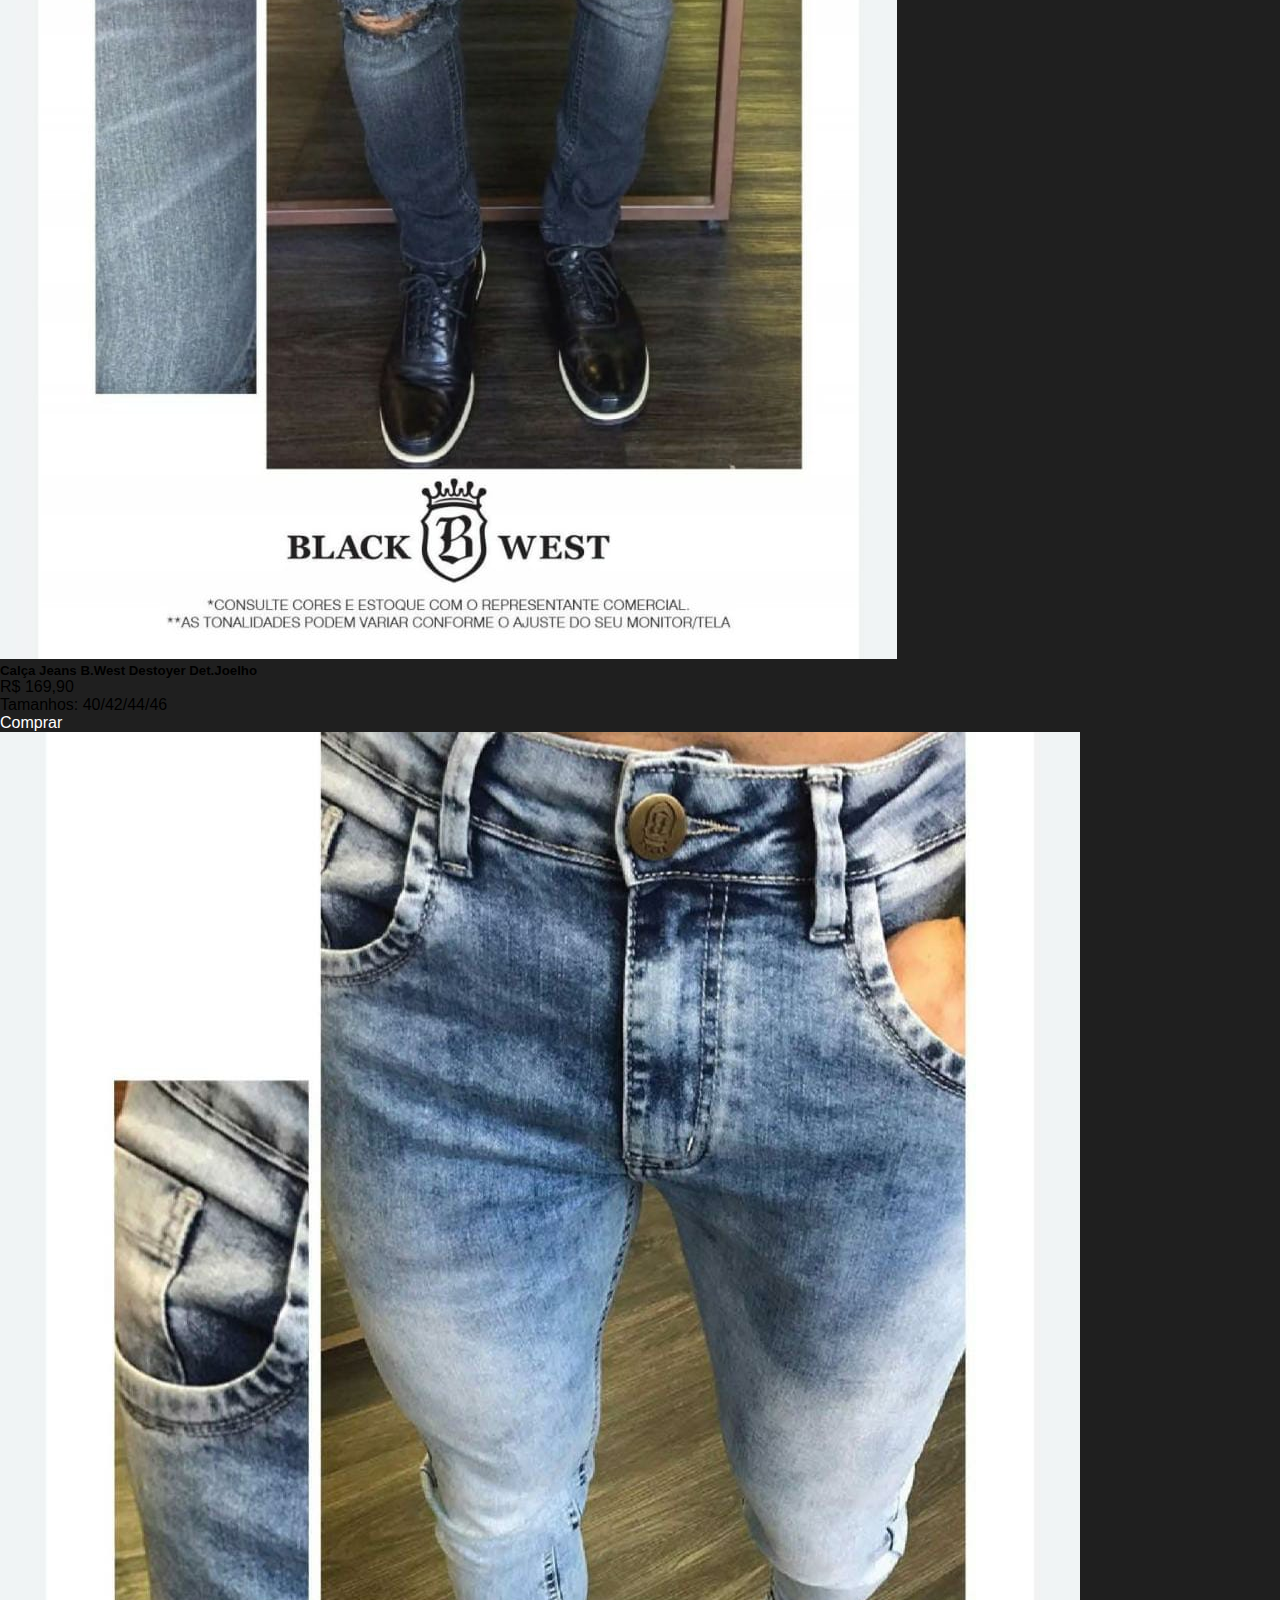
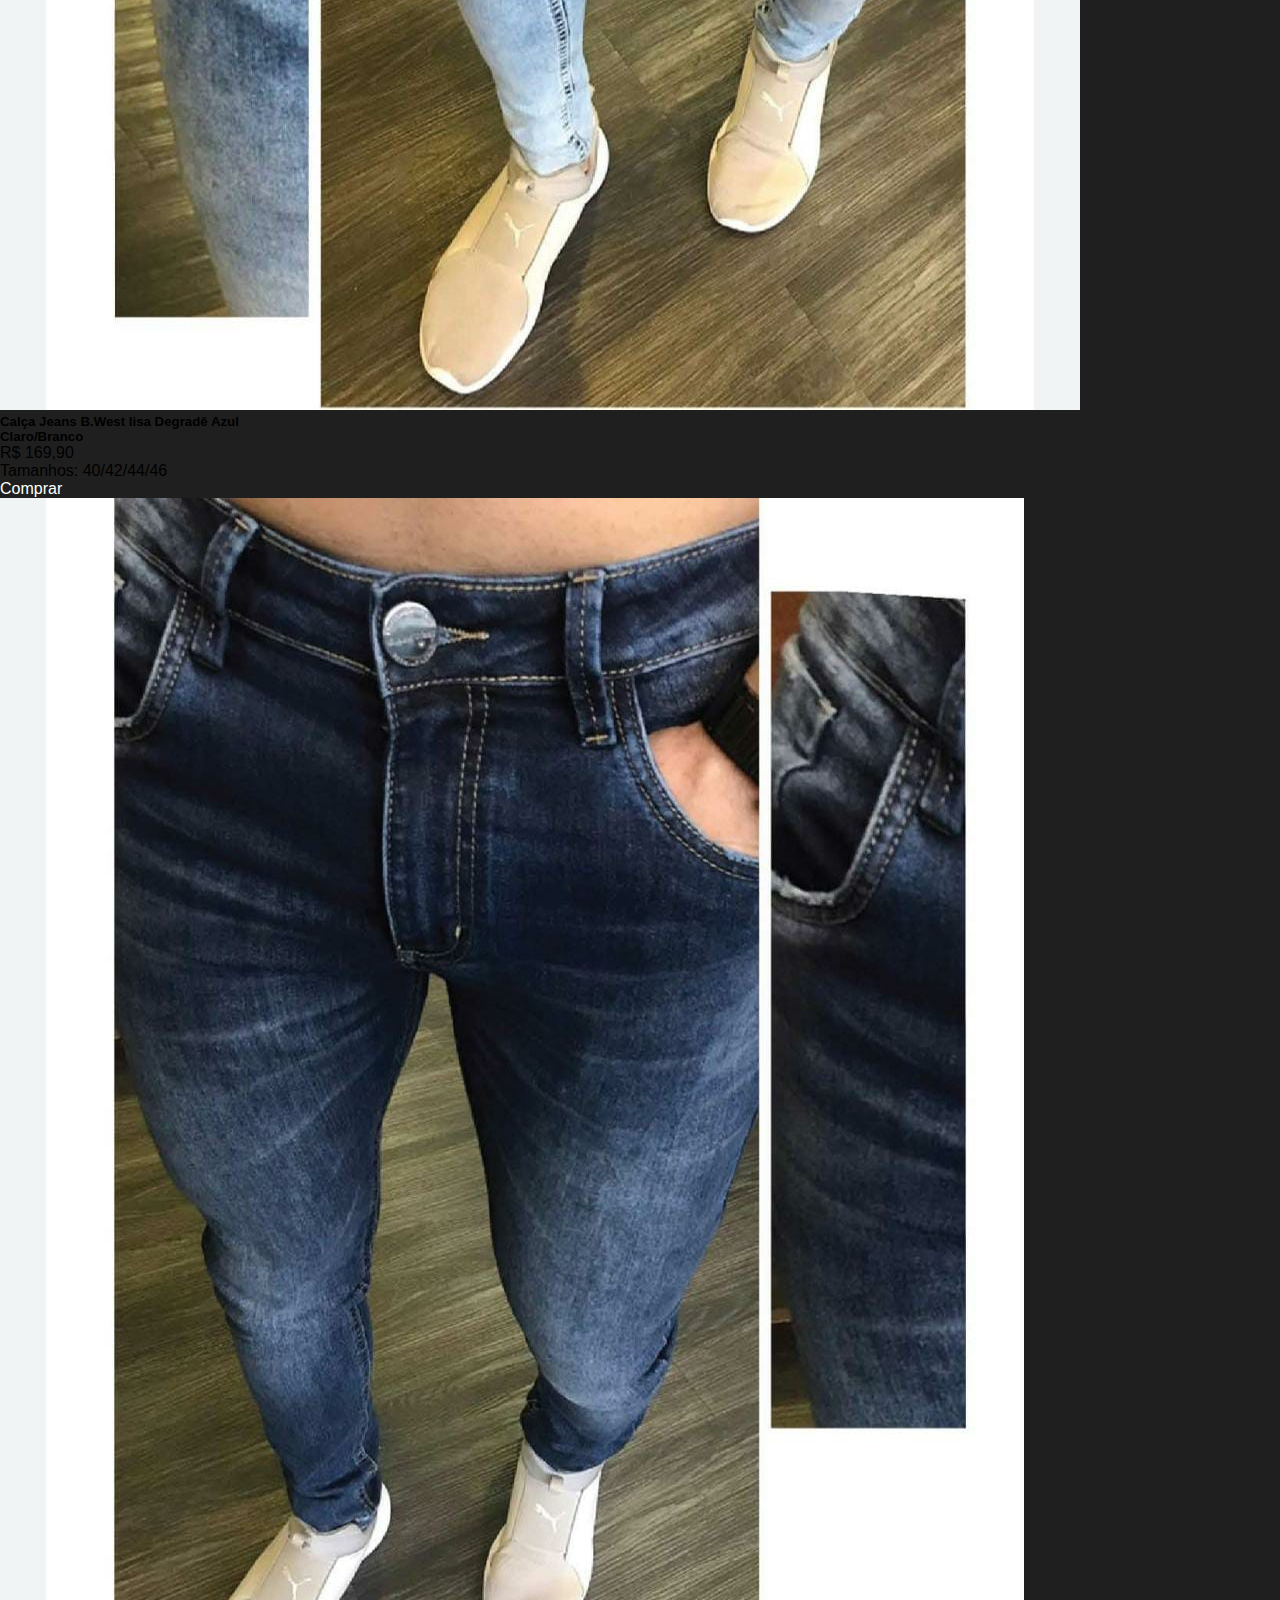
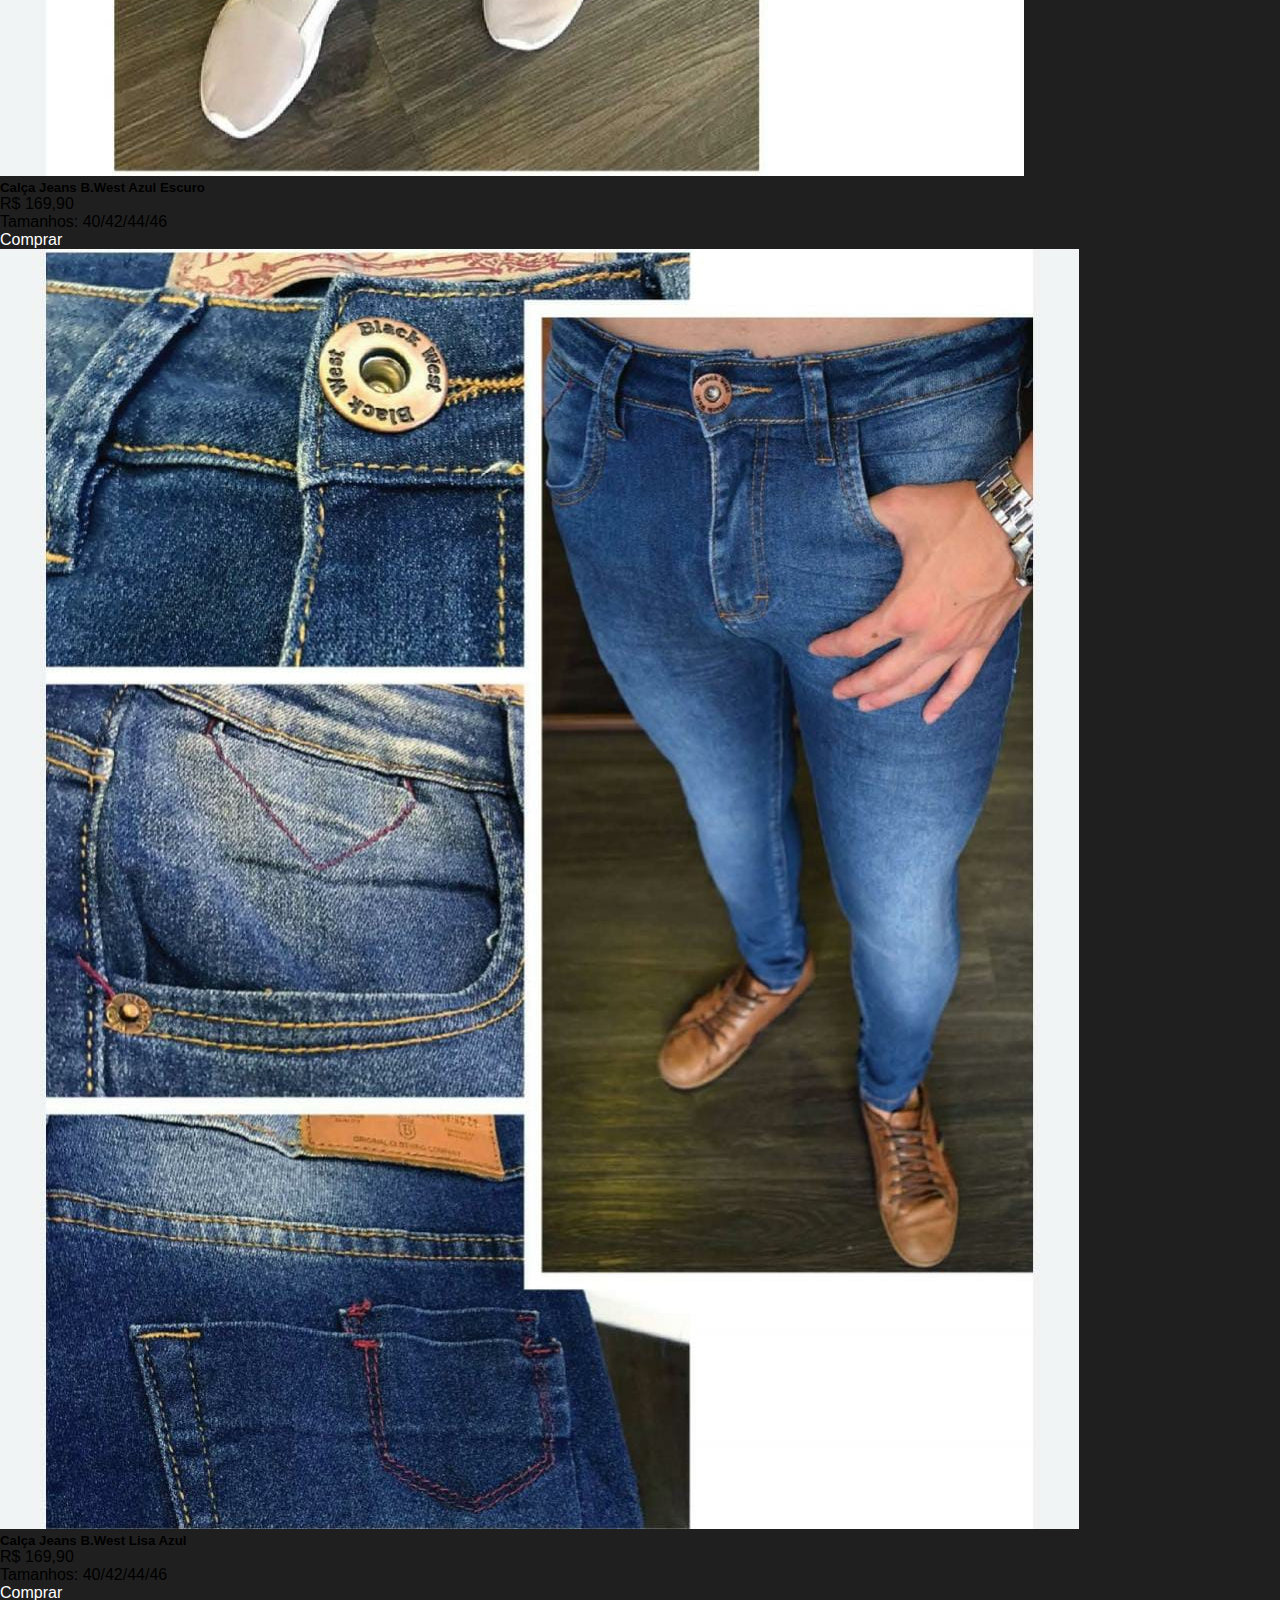
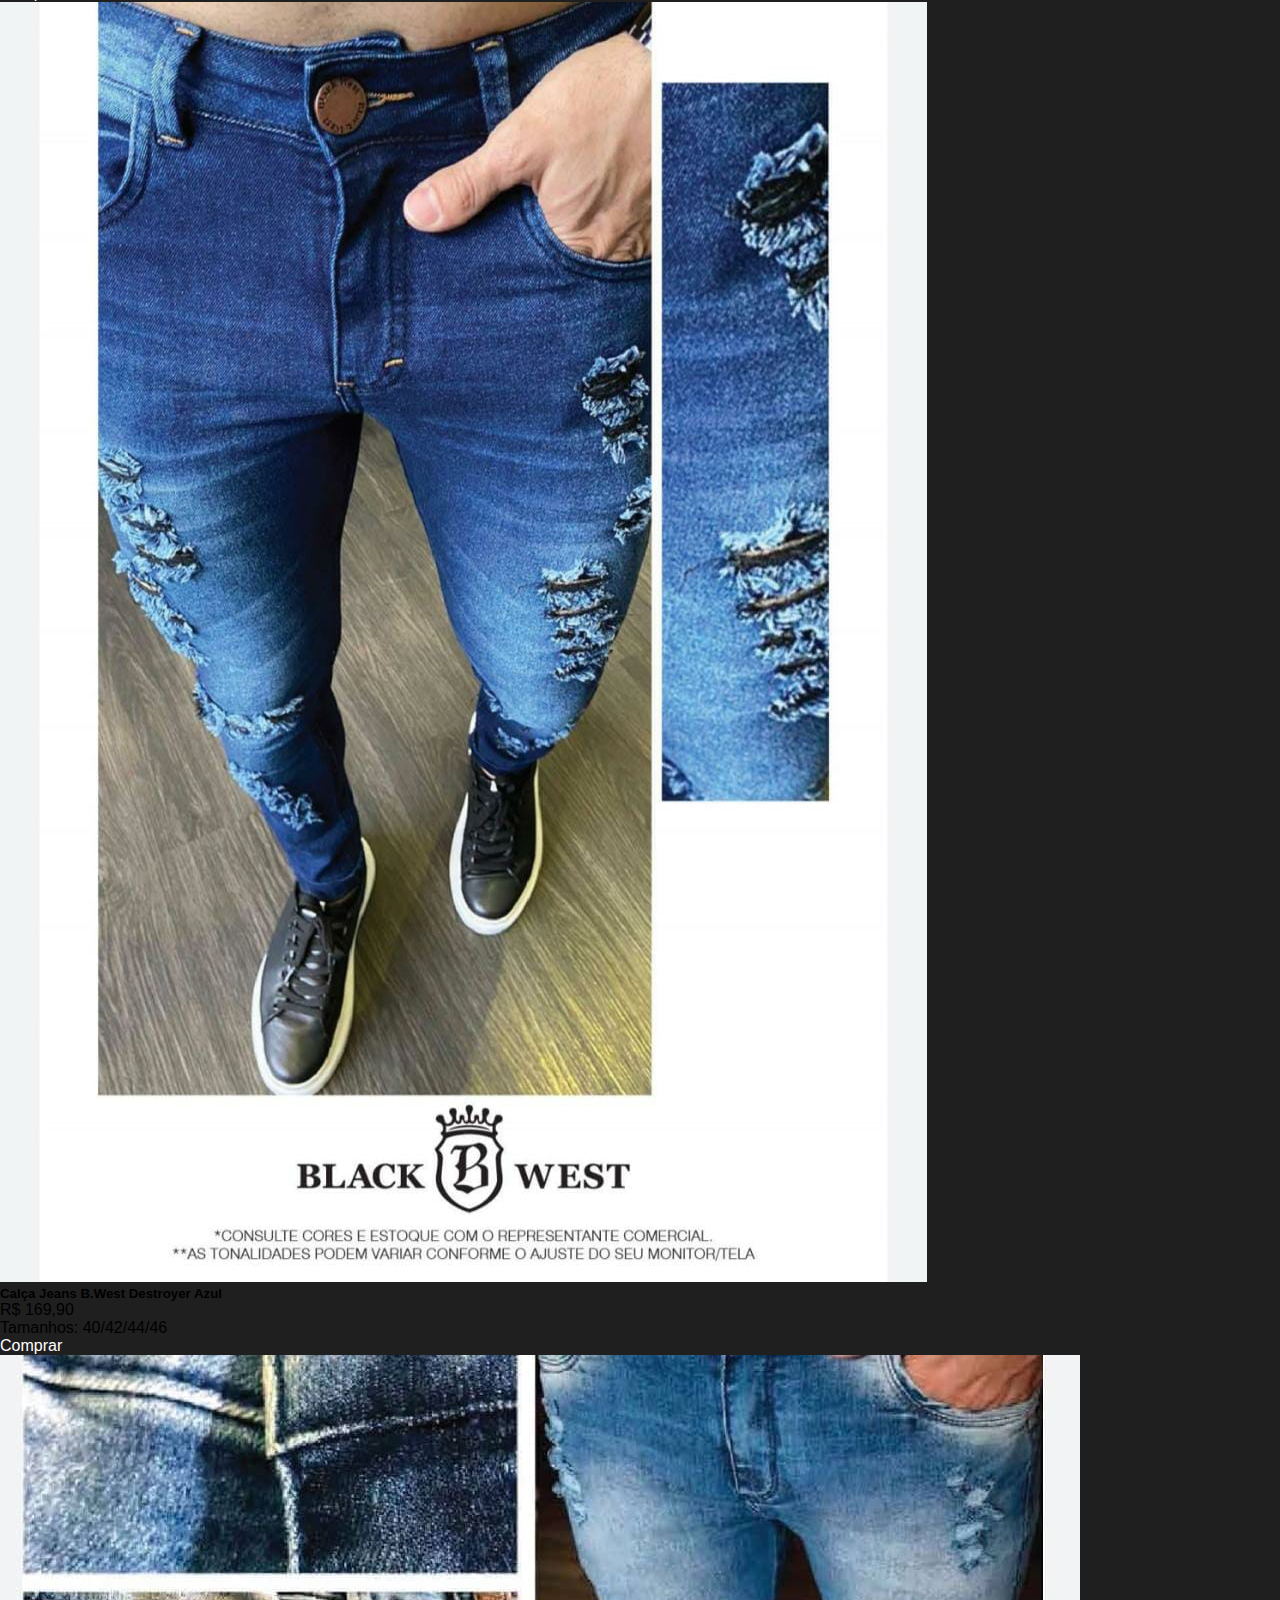
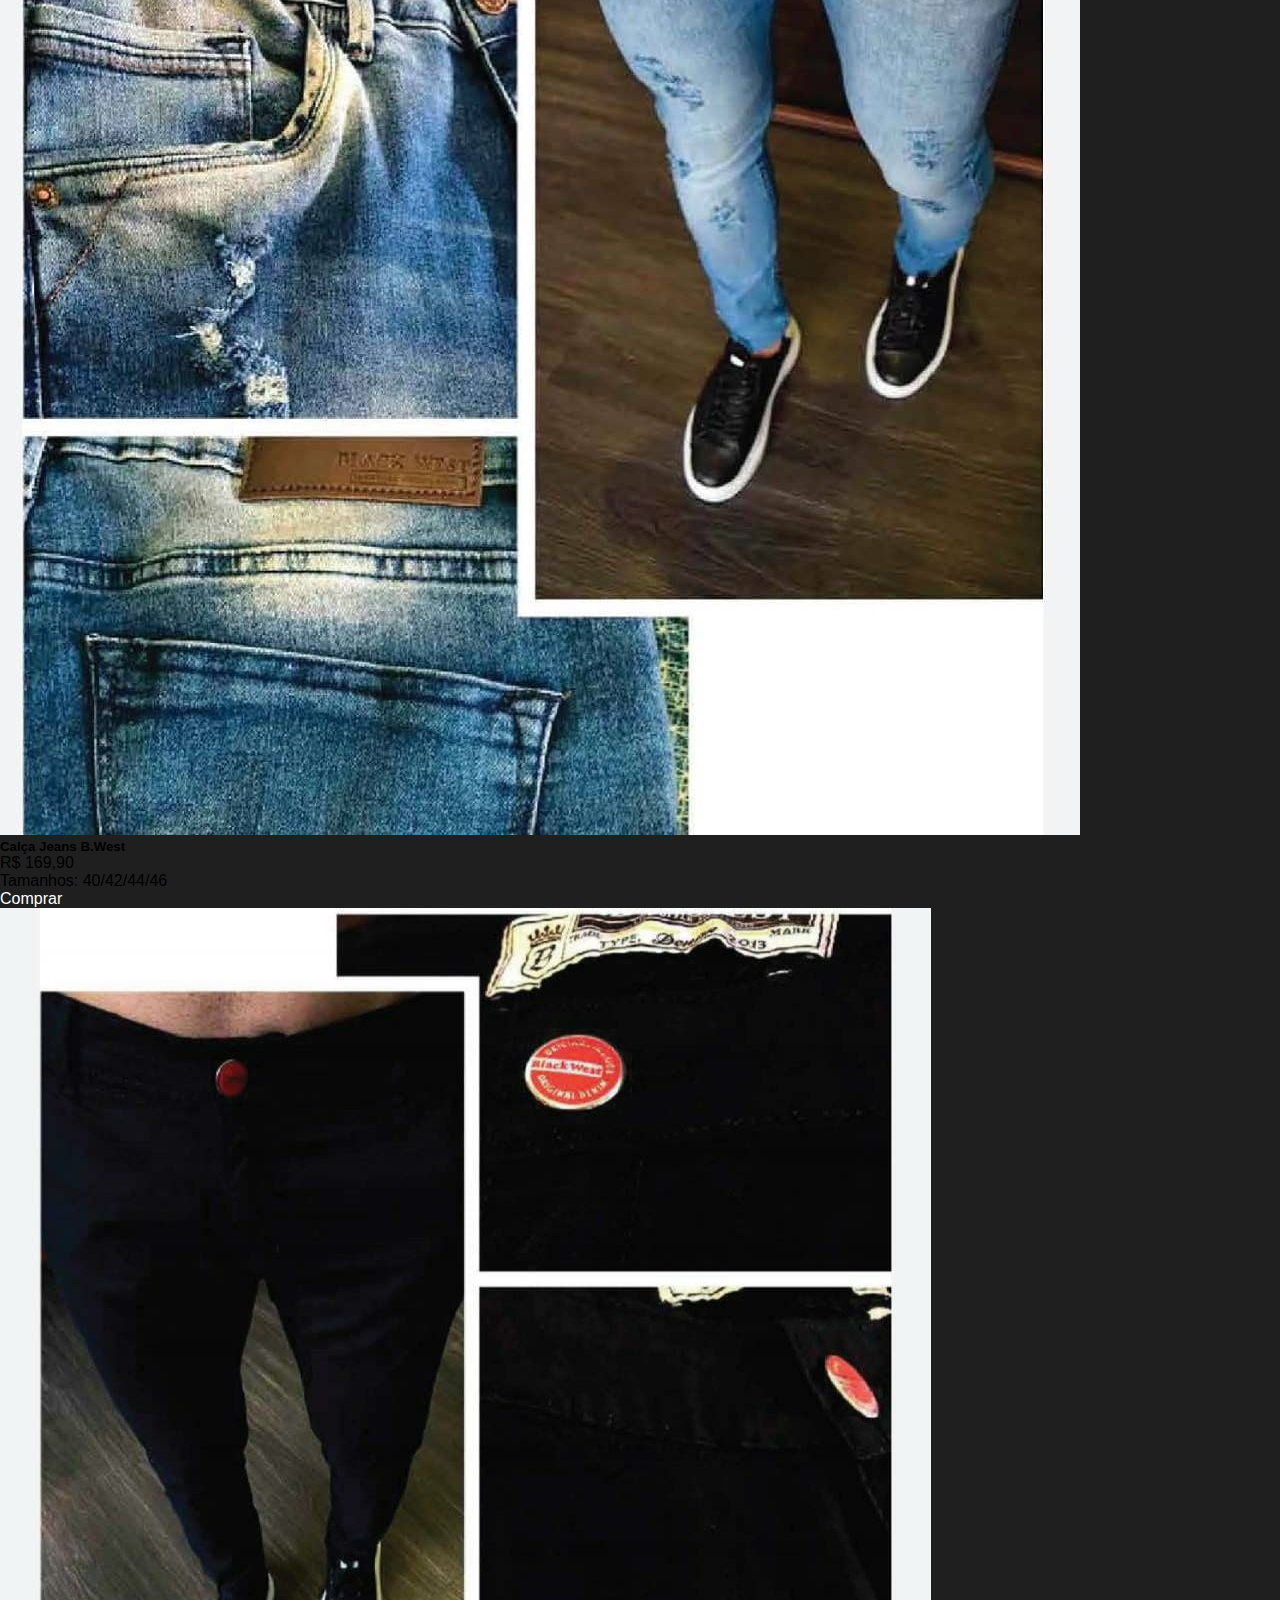
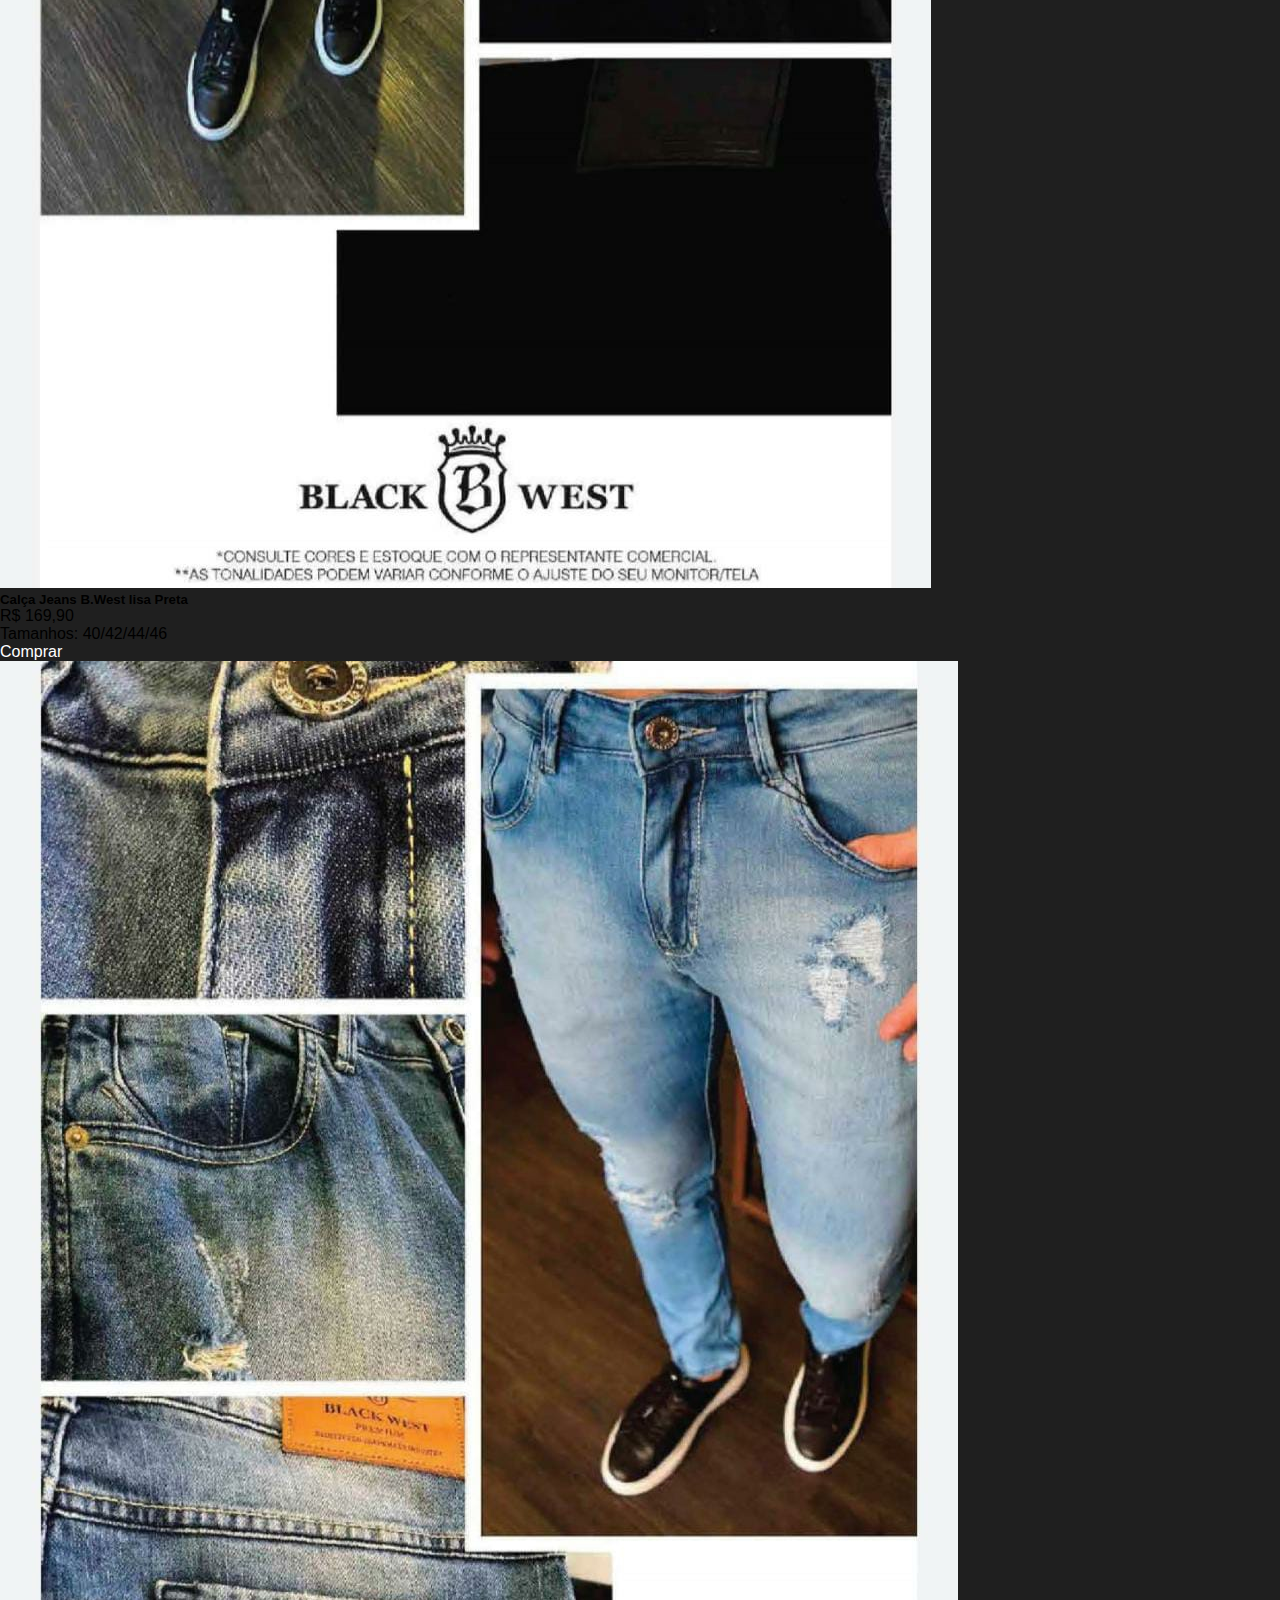
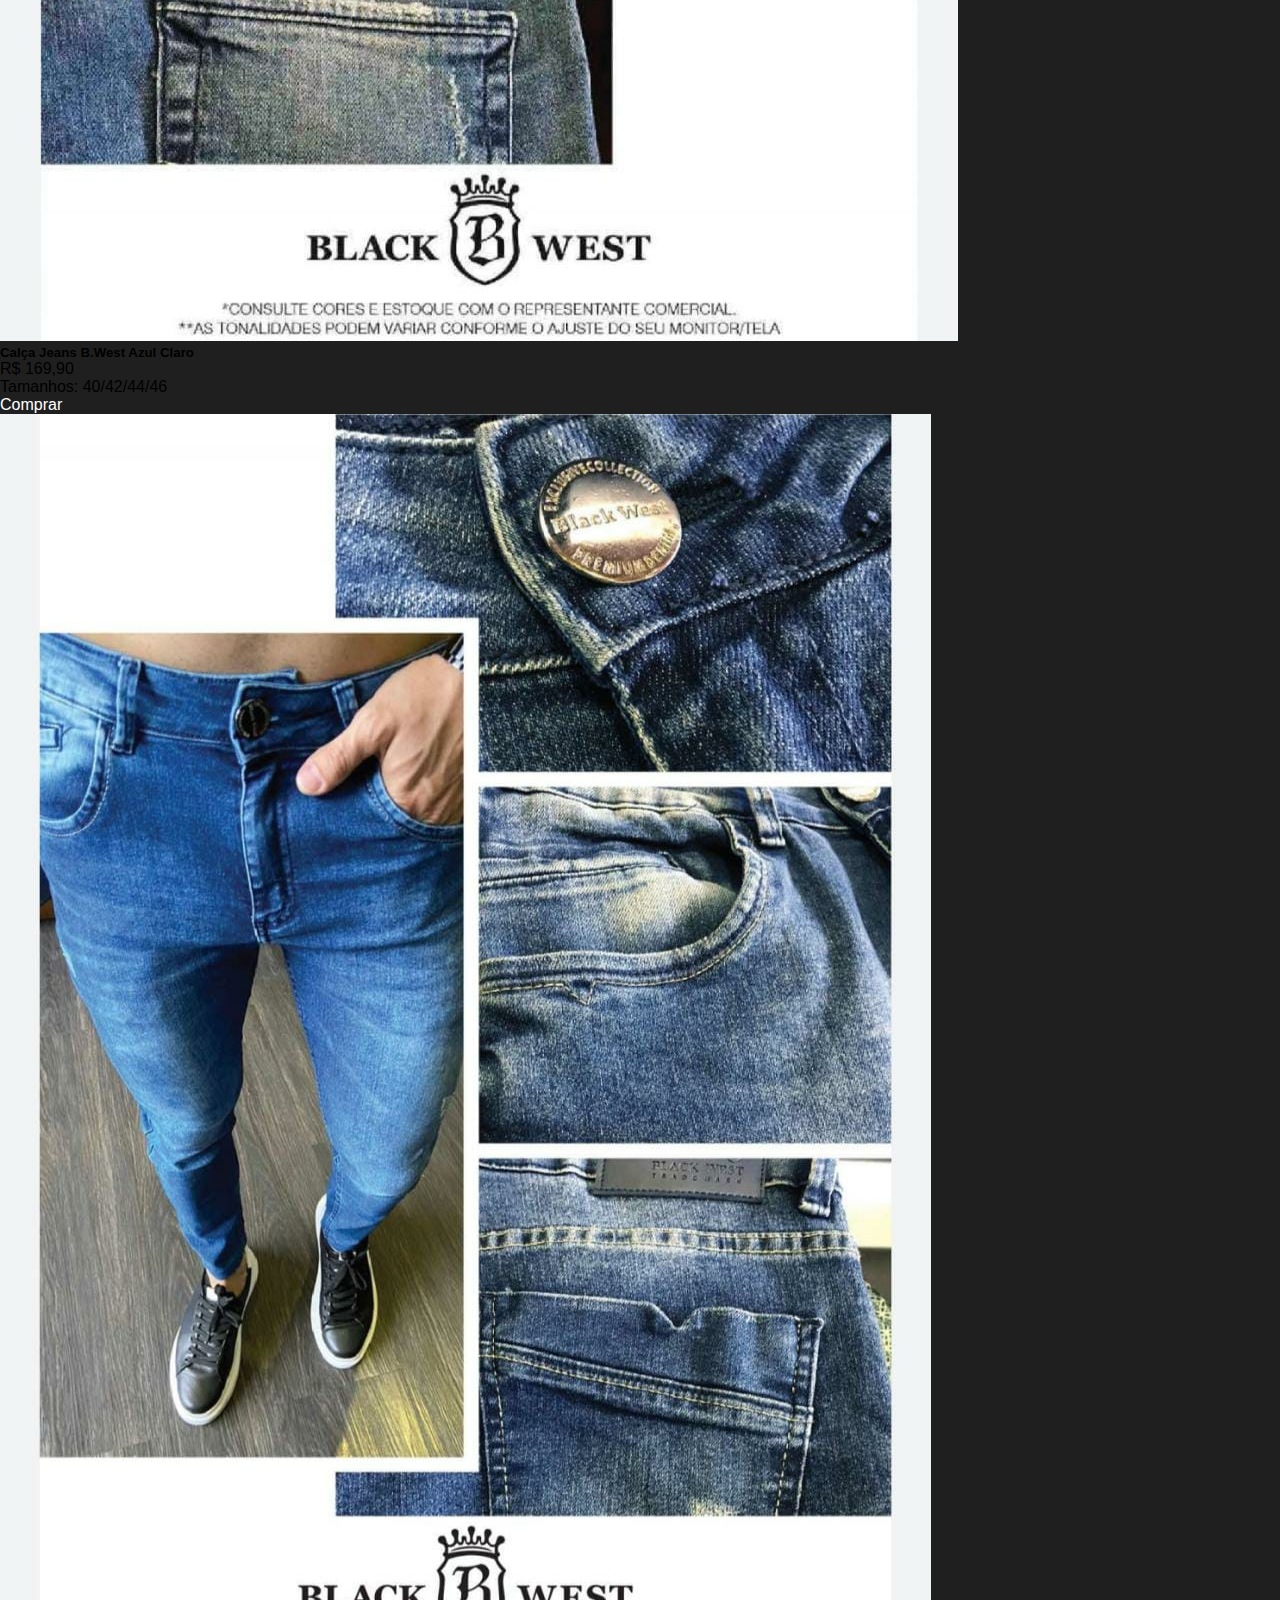
<file: calcas.html>
<!DOCTYPE html>

<html lang="pt-br">
  <head>
    
    <meta charset="utf-8">
    <meta name="viewport" content="width=device-width, initial-scale=1">

    
    <link href="https://cdn.jsdelivr.net/npm/bootstrap@5.1.3/dist/css/bootstrap.min.css" rel="stylesheet" integrity="sha384-1BmE4kWBq78iYhFldvKuhfTAU6auU8tT94WrHftjDbrCEXSU1oBoqyl2QvZ6jIW3" crossorigin="anonymous">
    <link rel="stylesheet" type="text/css" href="css/estilo.css">
	<link href="fontawesome/css/all.css" rel="stylesheet">
	<script src="https://code.jquery.com/jquery-3.2.1.slim.min.js" integrity="sha384-KJ3o2DKtIkvYIK3UENzmM7KCkRr/rE9/Qpg6aAZGJwFDMVNA/GpGFF93hXpG5KkN" crossorigin="anonymous"></script>
    <script src="https://cdnjs.cloudflare.com/ajax/libs/popper.js/1.12.9/umd/popper.min.js" integrity="sha384-ApNbgh9B+Y1QKtv3Rn7W3mgPxhU9K/ScQsAP7hUibX39j7fakFPskvXusvfa0b4Q" crossorigin="anonymous"></script>
    <script src="https://maxcdn.bootstrapcdn.com/bootstrap/4.0.0/js/bootstrap.min.js" integrity="sha384-JZR6Spejh4U02d8jOt6vLEHfe/JQGiRRSQQxSfFWpi1MquVdAyjUar5+76PVCmYl" crossorigin="anonymous"></script>

    <title>Street One Store</title>
  </head>

	<body>

		
		
		
		<div class="container">
			<div id="area-cabecalho">
				<div class="row">
					<div class="col-sm-12">
						<div id="area-logo">
							<h1>Street One<span class="vermelho"> Store</span></h1>
						</div>

						<div id="area-menu">
							<a href="inicio.html"> Início </a>
							<a href="camisas.html"> Camisas </a>
							<a href="blusas.html"> Blusas </a>
							<a href="calcas.html"> Calças </a>
							<a href="bermudas.html"> Bermudas </a>
							<a href="#" target="_blank">
								<img src="Imagens/icon/whatsapp.png" alt="Bootstrap 5 Icon" width="24" height="21" class="d-inline-block align-top" />
								<span class="hidden">Whatsapp</span>
								  (99) 99999-9999
							</a>
							<a href="termos.html" target="_blank"> Termos de Uso</a>
						


						</div>
					</div>
				</div>

			</div>

		<div class="row">
			
			
						<!--<div id="area-principal">-->




							  <div class="card" style="width: 18rem;">
									<img src="Imagens/calca/calca4.jpeg" class="card-img-top rounded" alt="Bootstrap 5 card-img-top">
									<div class="card-body">
									  <h5 class="card-title">Calça Jogger B.Strong Branca</h5>
									  <p class="card-text">R$ 169,90</p>
									  <p>Tamanhos: 40/42/44/46</p>
									  <a href="#" target="_blank" class="btn btn-danger">Comprar</a>
									</div>
							  </div>

							  <div class="card" style="width: 17rem;">
									<img src="Imagens/calca/calca5.jpeg" class="card-img-top rounded" alt="Bootstrap 5 card-img-top">
									<div class="card-body">
									  <h5 class="card-title">Calça Jogger B.Strong Preta</h5>
									  <p class="card-text">R$ 169,90</p>
									  <p>Tamanhos: 40/42/44/46</p>
									  <a href="#" target="_blank" class="btn btn-danger">Comprar</a>
									</div>
							  </div>

							  <div class="card" style="width: 18rem;">
								<img src="Imagens/calca/calca12.jpeg" class="card-img-top rounded" alt="Bootstrap 5 card-img-top">
								<div class="card-body">
								  <h5 class="card-title">Calça Jeans B.West Branca</h5>
								  <p class="card-text">R$ 169,90</p>
								  <p>Tamanhos: 40/42/44/46</p>
								  <a href="carrinho.html" class="btn btn-danger">Comprar</a>
								</div>
						  </div>

							  <div class="card" style="width: 18rem;">
									<img src="Imagens/calca/calca7.jpeg" class="card-img-top rounded" alt="Bootstrap 5 card-img-top">
									<div class="card-body">
									  <h5 class="card-title">Calça Jeans B.West Destoyer Det.Joelho</h5>
									  <p class="card-text">R$ 169,90</p>
									  <p>Tamanhos: 40/42/44/46</p>
									  <a href="#" target="_blank" class="btn btn-danger">Comprar</a>
									</div>
							  </div>

							  <div class="card" style="width: 18rem;">
									<img src="Imagens/calca/calca8.jpeg" class="card-img-top rounded" alt="Bootstrap 5 card-img-top">
									<div class="card-body">
									  <h5 class="card-title">Calça Jeans B.West lisa Degradê Azul Claro/Branco</h5>
									  <p class="card-text">R$ 169,90</p>
									  <p>Tamanhos: 40/42/44/46</p>
									  <a href="#" target="_blank" class="btn btn-danger">Comprar</a>
									</div>
							  </div>

							  <div class="card" style="width: 18rem;">
									<img src="Imagens/calca/calca9.jpeg" class="card-img-top rounded" alt="Bootstrap 5 card-img-top">
									<div class="card-body">
									  <h5 class="card-title">Calça Jeans B.West Azul Escuro</h5>
									  <p class="card-text">R$ 169,90</p>
									  <p>Tamanhos: 40/42/44/46</p>
									  <a href="#" target="_blank" class="btn btn-danger">Comprar</a>
									</div>
							  </div>

							  <div class="card" style="width: 17rem;">
									<img src="Imagens/calca/calca10.jpeg" class="card-img-top rounded" alt="Bootstrap 5 card-img-top">
									<div class="card-body">
									  <h5 class="card-title">Calça Jeans B.West Lisa Azul</h5>
									  <p class="card-text">R$ 169,90</p>
									  <p>Tamanhos: 40/42/44/46</p>
									  <a href="#" target="_blank" class="btn btn-danger">Comprar</a>
									</div>
							  </div>

							  <div class="card" style="width: 18rem;">
									<img src="Imagens/calca/calca11.jpeg" class="card-img-top rounded" alt="Bootstrap 5 card-img-top">
									<div class="card-body">
									  <h5 class="card-title">Calça Jeans B.West Destroyer Azul</h5>
									  <p class="card-text">R$ 169,90</p>
									  <p>Tamanhos: 40/42/44/46</p>
									  <a href="#" target="_blank" class="btn btn-danger">Comprar</a>
									</div>
							  </div>

							  <div class="card" style="width: 18rem;">
								<img src="Imagens/calca/calca6.jpeg" class="card-img-top rounded" alt="Bootstrap 5 card-img-top">
								<div class="card-body">
								  <h5 class="card-title">Calça Jeans B.West</h5>
								  <p class="card-text">R$ 169,90</p>
								  <p>Tamanhos: 40/42/44/46</p>
								  <a href="#" target="_blank" class="btn btn-danger">Comprar</a>
								</div>
						  </div>

							  <div class="card" style="width: 18rem;">
									<img src="Imagens/calca/calca13.jpeg" class="card-img-top rounded" alt="Bootstrap 5 card-img-top">
									<div class="card-body">
									  <h5 class="card-title">Calça Jeans B.West lisa Preta</h5>
									  <p class="card-text">R$ 169,90</p>
									  <p>Tamanhos: 40/42/44/46</p>
									  <a href="carrinho.html" class="btn btn-danger">Comprar</a>
									</div>
							  </div>

							  <div class="card" style="width: 18rem;">
									<img src="Imagens/calca/calca14.jpeg" class="card-img-top rounded" alt="Bootstrap 5 card-img-top">
									<div class="card-body">
									  <h5 class="card-title">Calça Jeans B.West Azul Claro</h5>
									  <p class="card-text">R$ 169,90</p>
									  <p>Tamanhos: 40/42/44/46</p>
									  <a href="carrinho.html" class="btn btn-danger">Comprar</a>
									</div>
							  </div>

							  <div class="card" style="width: 17rem;">
									<img src="Imagens/calca/calca15.jpeg" class="card-img-top rounded" alt="Bootstrap 5 card-img-top">
									<div class="card-body">
									  <h5 class="card-title">Calça Jeans B.West lisa Azul</h5>
									  <p class="card-text">R$ 169,90</p>
									  <p>Tamanhos: 40/42/44/46</p>
									  <a href="carrinho.html" class="btn btn-danger">Comprar</a>
									</div>
							  </div>

							  <div class="card" style="width: 17rem;">
									<img src="Imagens/calca/calca16.jpeg" class="card-img-top rounded" alt="Bootstrap 5 card-img-top">
									<div class="card-body">
									  <h5 class="card-title">Calça Jeans B.West Caramelo</h5>
									  <p class="card-text">R$ 169,90</p>
									  <p>Tamanhos: 40/42/44/46</p>
									  <a href="carrinho.html" class="btn btn-danger">Comprar</a>
									</div>
							  </div>

							  <div class="card" style="width: 18rem;">
									<img src="Imagens/calca/calca17.jpeg" class="card-img-top rounded" alt="Bootstrap 5 card-img-top">
									<div class="card-body">
									  <h5 class="card-title">Calça Jeans B.West </h5>
									  <p class="card-text">R$ 169,90</p>
									  <p>Tamanhos: 40/42/44/46</p>
									  <a href="carrinho.html" class="btn btn-danger">Comprar</a>
									</div>
							  </div>

							  <div class="card" style="width: 18rem;">
									<img src="Imagens/calca/calca18.jpeg" class="card-img-top rounded" alt="Bootstrap 5 card-img-top">
									<div class="card-body">
									  <h5 class="card-title">Calça Jeans B.West Cinza</h5>
									  <p class="card-text">R$ 169,90</p>
									  <p>Tamanhos: 40/42/44/46</p>
									  <a href="carrinho.html" class="btn btn-danger">Comprar</a>
									</div>
							  </div>

							  <div class="card" style="width: 18rem;">
									<img src="Imagens/calca/calca19.jpeg" class="card-img-top rounded" alt="Bootstrap 5 card-img-top">
									<div class="card-body">
									  <h5 class="card-title">Calça Jeans B.West Detalhes.</h5>
									  <p class="card-text">R$ 169,90</p>
									  <p>Tamanhos: 40/42/44/46</p>
									  <a href="carrinho.html" class="btn btn-danger">Comprar</a>
									</div>
							  </div>

							  <div class="card" style="width: 17rem;">
									<img src="Imagens/calca/calca20.jpeg" class="card-img-top rounded" alt="Bootstrap 5 card-img-top">
									<div class="card-body">
									  <h5 class="card-title">Calça Jeans Edwin Super Skinny preta</h5>
									  <p class="card-text">R$ 199,90</p>
									  <p>Tamanhos: 40/42/44/46</p>
									  <a href="carrinho.html" class="btn btn-danger">Comprar</a>
									</div>
							  </div>

							  <div class="card" style="width: 18rem;">
									<img src="Imagens/calca/calca21.jpeg" class="card-img-top rounded" alt="Bootstrap 5 card-img-top">
									<div class="card-body">
									  <h5 class="card-title">Calça Jeans Edwin Super Skinny Branca</h5>
									  <p class="card-text">R$ 199,90</p>
									  <p>Tamanhos: 40/42/44/46</p>
									  <a href="carrinho.html" class="btn btn-danger">Comprar</a>
									</div>
							  </div>

							  <div class="card" style="width: 18rem;">
									<img src="Imagens/calca/calca23.jpeg" class="card-img-top rounded" alt="Bootstrap 5 card-img-top">
									<div class="card-body">
									  <h5 class="card-title">Calça Jeans B.West Zíper na Canela Preta</h5>
									  <p class="card-text">R$ 169,90</p>
									  <p>Tamanhos: 40/42/44/46</p>
									  <a href="carrinho.html" class="btn btn-danger">Comprar</a>
									</div>
							  </div>

							  <div class="card" style="width: 18rem;">
									<img src="Imagens/calca/calca24.jpeg" class="card-img-top rounded" alt="Bootstrap 5 card-img-top">
									<div class="card-body">
									  <h5 class="card-title">Calça Jeans B.West Skinny</h5>
									  <p class="card-text">R$ 169,90</p>
									  <p>Tamanhos: 40/42/44/46</p>
									  <a href="carrinho.html" class="btn btn-danger">Comprar</a>
									</div>
							  </div>

							  
							  
								
							</div>
						</div>
					</div>
				</div>
			</div>	
					
					
					
			<br>
					
					
					

					
			<!-- Footer -->
<footer class="text-center text-lg-start bg-dark text-light">
<!-- Section: Social media -->
<section
class="d-flex justify-content-center justify-content-lg-between p-4 border-bottom"
>
<!-- Left -->
<div class="me-5 d-none d-lg-block">
<span>Fique conectado com a gente:</span>
</div>
<!-- Left -->

<!-- Right -->
<div>

<a href="#" target="_blank" class="me-4 text-reset">
	<i class="fab fa-facebook-f"></i>
</a>

<a href="#" target="_blank" class="me-4 text-reset">
  <i class="fab fa-instagram"></i>
</a>

</div>
<!-- Right -->
</section>
<!-- Section: Social media -->

<!-- Section: Links  -->
<section class="">
<div class="container text-center text-md-start mt-5">
<!-- Grid row -->
<div class="row mt-3">
  <!-- Grid column -->
  <div class="col-md-3 col-lg-4 col-xl-3 mx-auto mb-4">
	<!-- Content -->
	<h6 class="text-uppercase fw-bold mb-4">
	  <a href="inicio.html"> <img class="icon" src="Imagens/icon/StreetIcon.jpeg"> Street One Store</a>
	</h6>
	<p class="ita">
		Qualidade é a nossa moda!
	</p>
  </div>
  <!-- Grid column -->

  <!-- Grid column -->
  <div class="col-md-2 col-lg-2 col-xl-2 mx-auto mb-4">
	<!-- Links -->
	<h6 class="text-uppercase fw-bold mb-4">
	  Produtos
	</h6>
	<p>
	  <a href="camisas.html" class="text-reset">Camisas</a>
	</p>
	<p>
	  <a href="blusas.html" class="text-reset">Blusas</a>
	</p>
	<p>
	  <a href="calcas.html" class="text-reset">Calças</a>
	</p>
	<p>
	  <a href="bermudas.html" class="text-reset">Bermudas</a>
	</p>
  </div>
  <!-- Grid column -->

  <!-- Grid column -->
  <div class="col-md-3 col-lg-2 col-xl-2 mx-auto mb-4">
	<!-- Links -->
	<h6 class="text-uppercase fw-bold mb-4">
	  Termos de Uso
	</h6>
	<p>
	  <a href="termos.html" class="text-reset">Leia os Termos</a>
	</p>
	
  </div>
  <!-- Grid column -->

  <!-- Grid column -->
  <div class="col-md-4 col-lg-3 col-xl-3 mx-auto mb-md-0 mb-4">
	<!-- Links -->
	<h6 class="text-uppercase fw-bold mb-4">
	  Contato
	</h6>
	<p class="tp"><a href="#" target="_blank"> <i class="fas fa-home me-3"></i> R. Genérica, 999. Bairro Genérico. Cidade-XX</p></a>
	<p>
	  <a href="#" target="_blank"><i class="fas fa-envelope me-3"></i>
	  email@gmail.com</a>
	</p>
	<p><a href="#" target="_blank"> <i class="fas fa-phone me-3"></i> +99 (99) 99999-9999</p></a>
  </div>
  <!-- Grid column -->
</div>
<!-- Grid row -->
</div>
</section>
<!-- Section: Links  -->

<!-- Copyright -->
<div class="text-center p-4" style="background-color: rgba(0, 0, 0, 0.05);">
© 2021 Copyright:
<a class="text-reset fw-bold" href="inicio.html">StreetOneStore.com.br</a>
</div>
<!-- Copyright -->
</footer>
<!-- Footer -->

		<script src="https://cdn.jsdelivr.net/npm/bootstrap@5.1.3/dist/js/bootstrap.bundle.min.js" integrity="sha384-ka7Sk0Gln4gmtz2MlQnikT1wXgYsOg+OMhuP+IlRH9sENBO0LRn5q+8nbTov4+1p" crossorigin="anonymous"></script>

				
	</body>


</html>
</file>
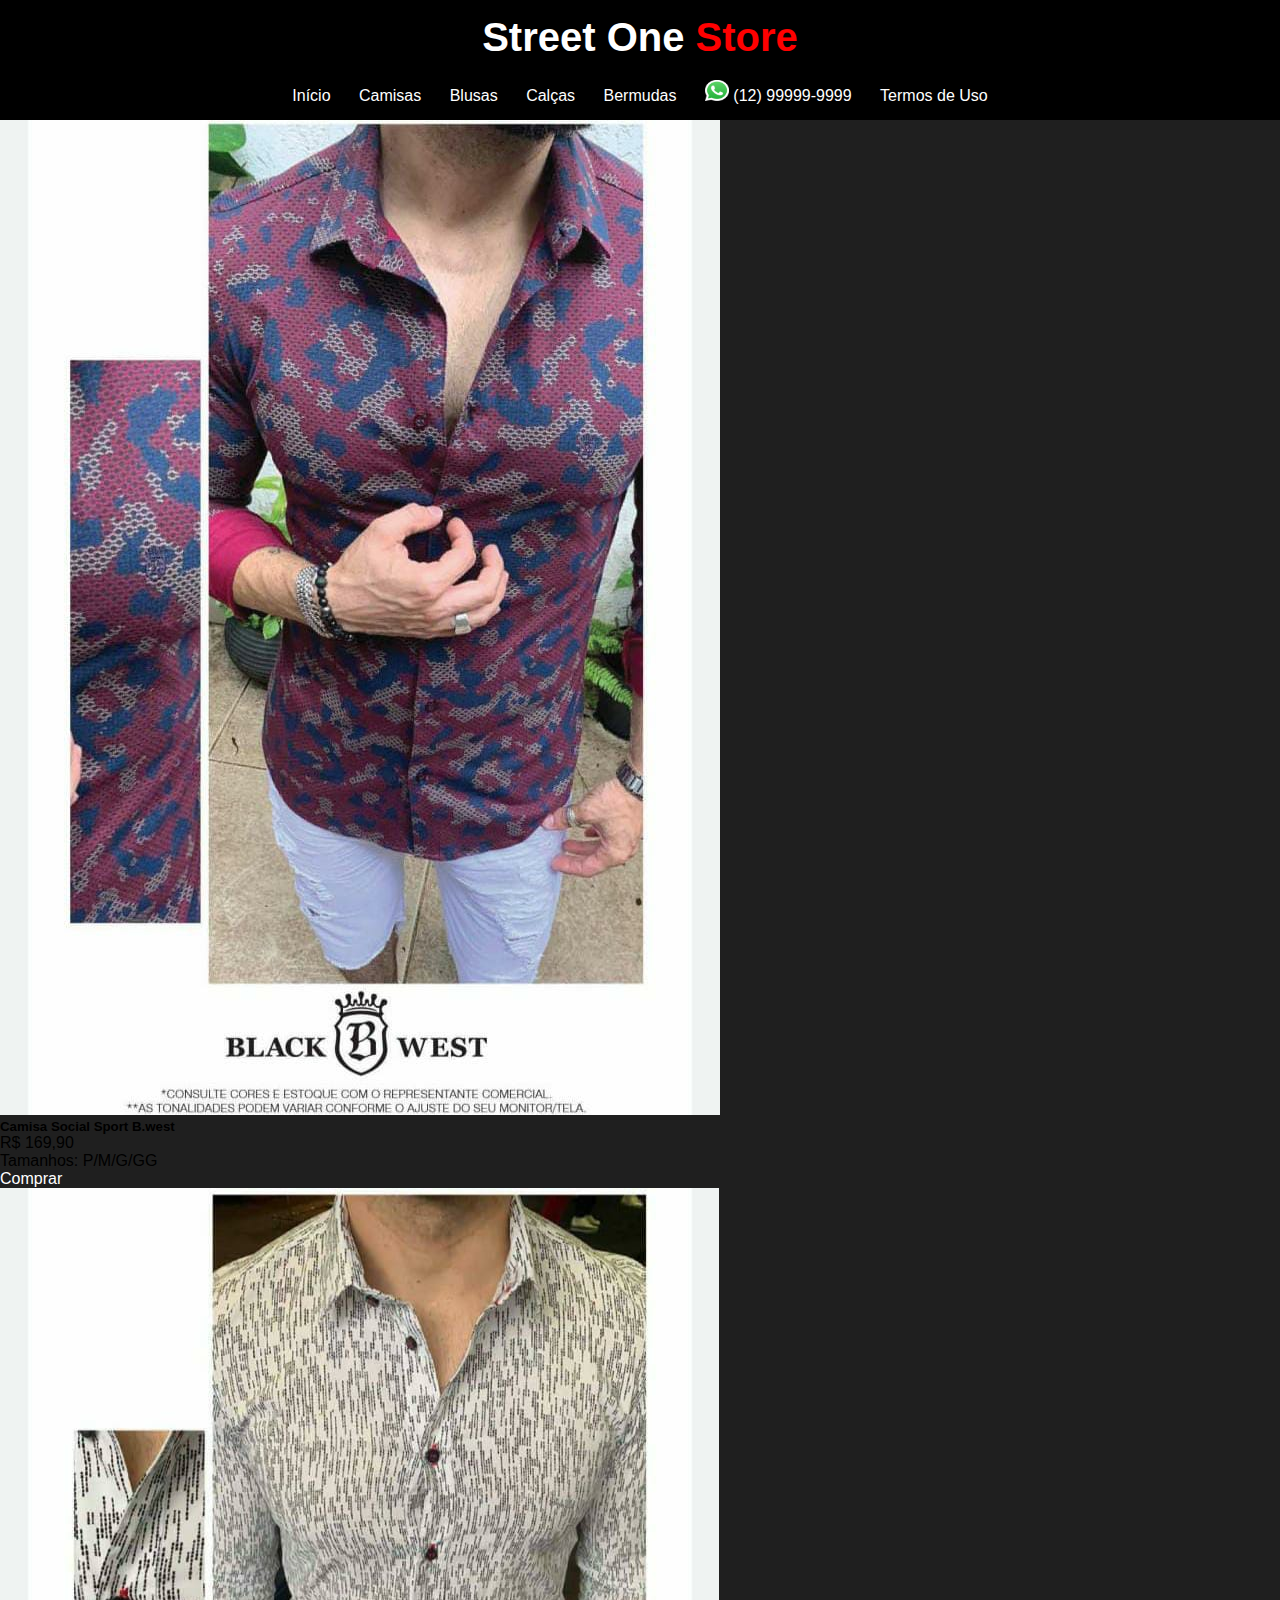
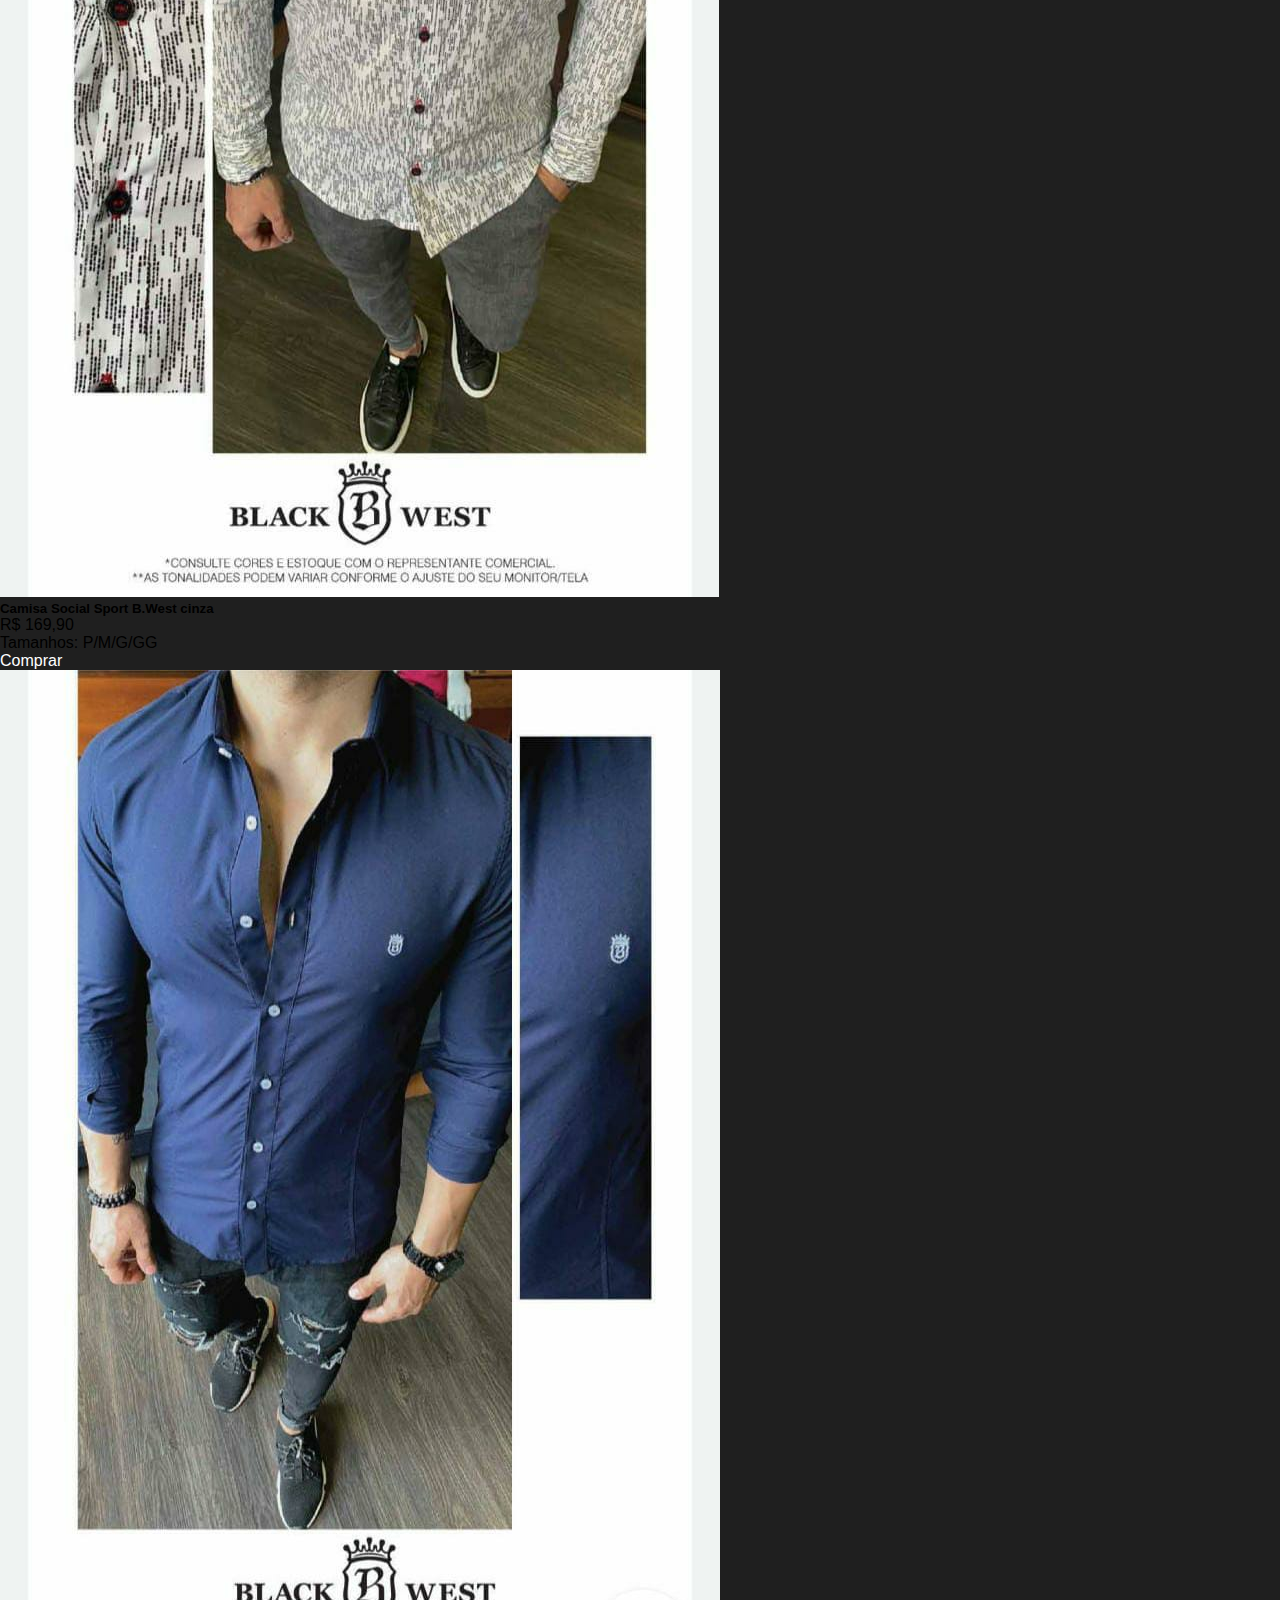
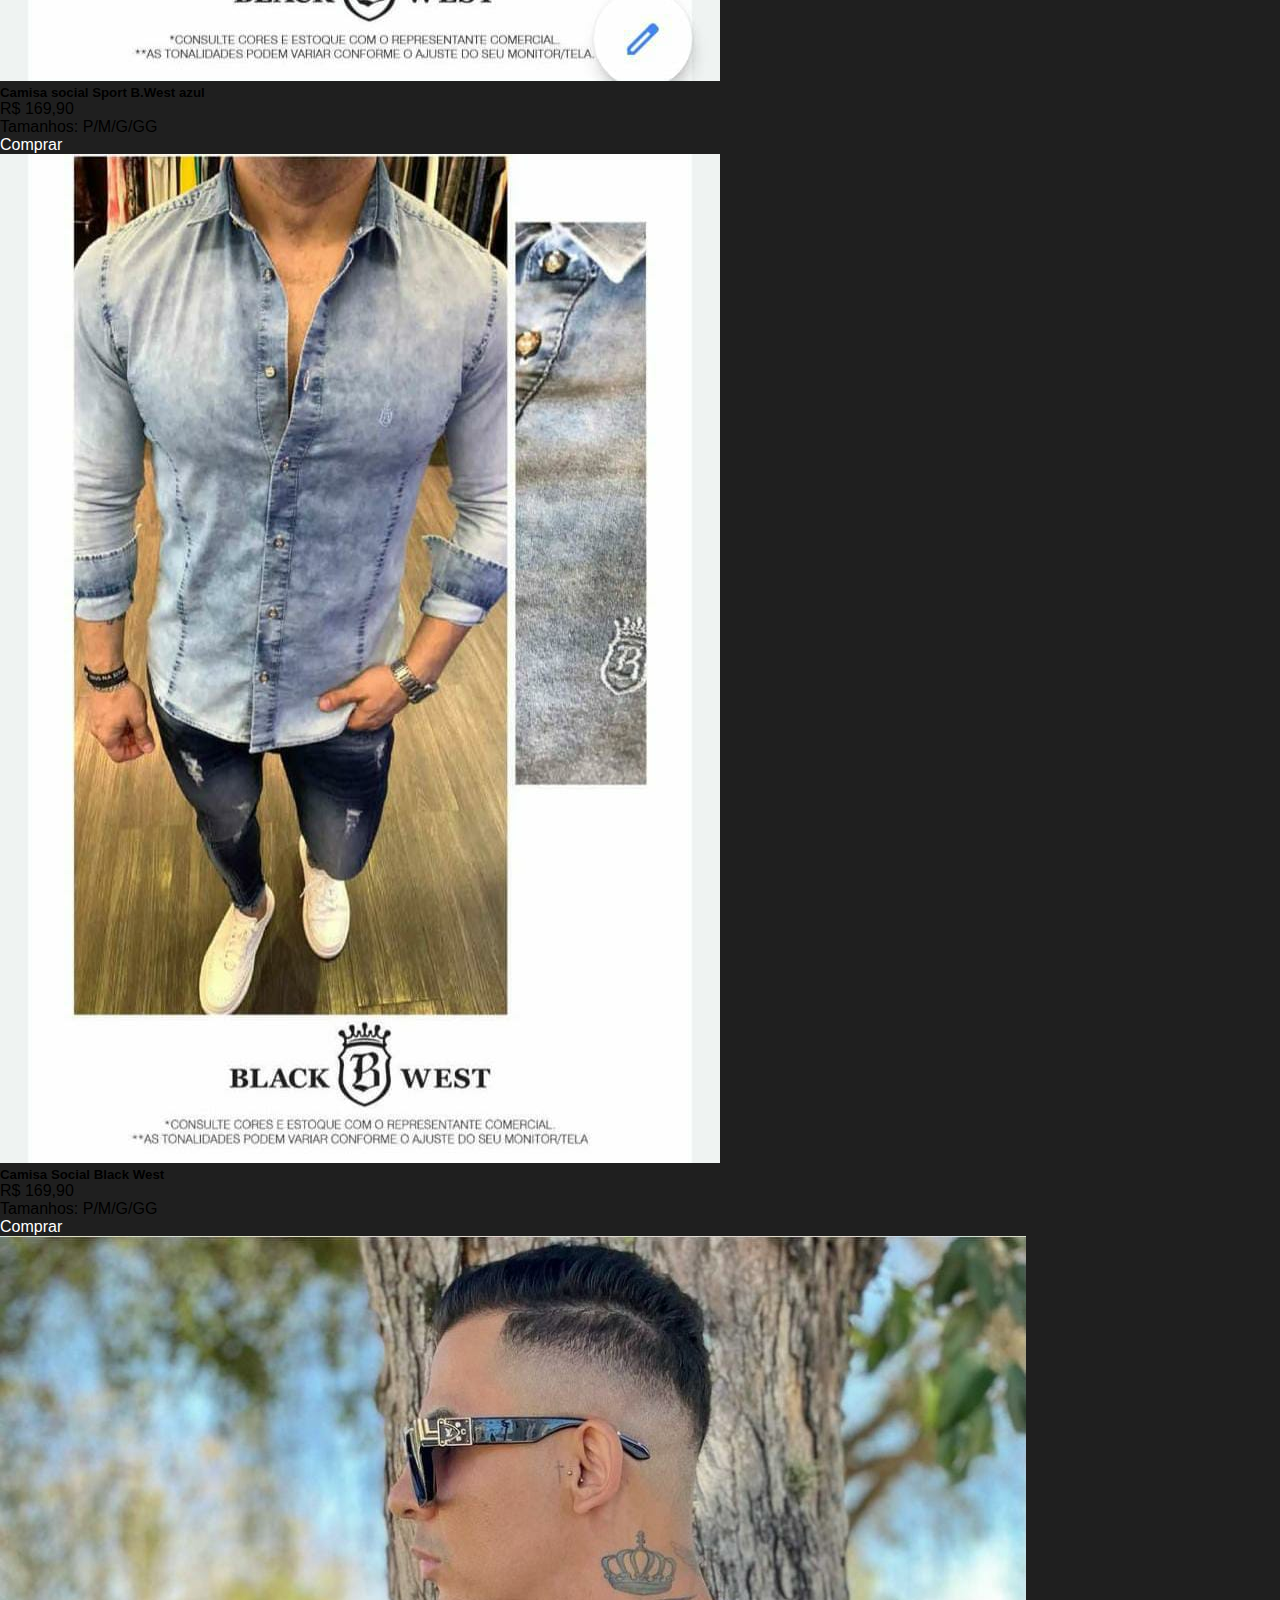
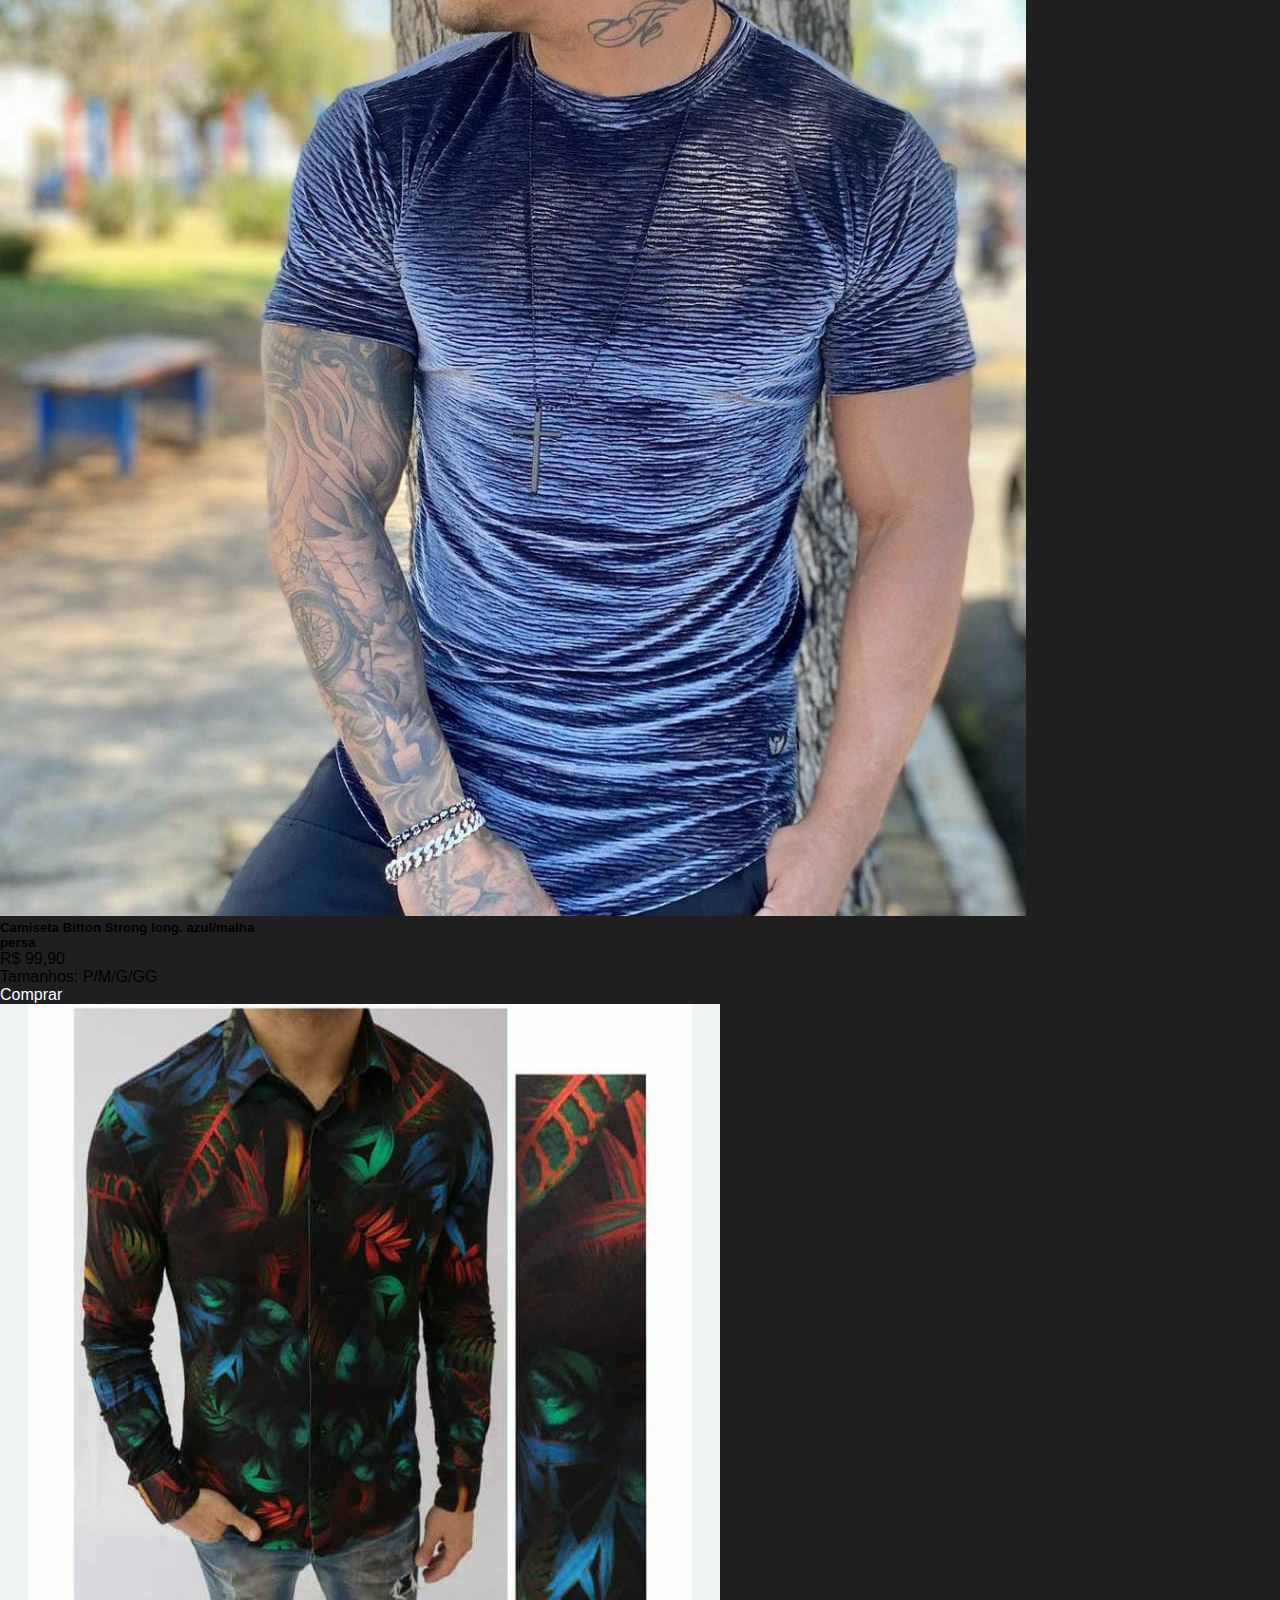
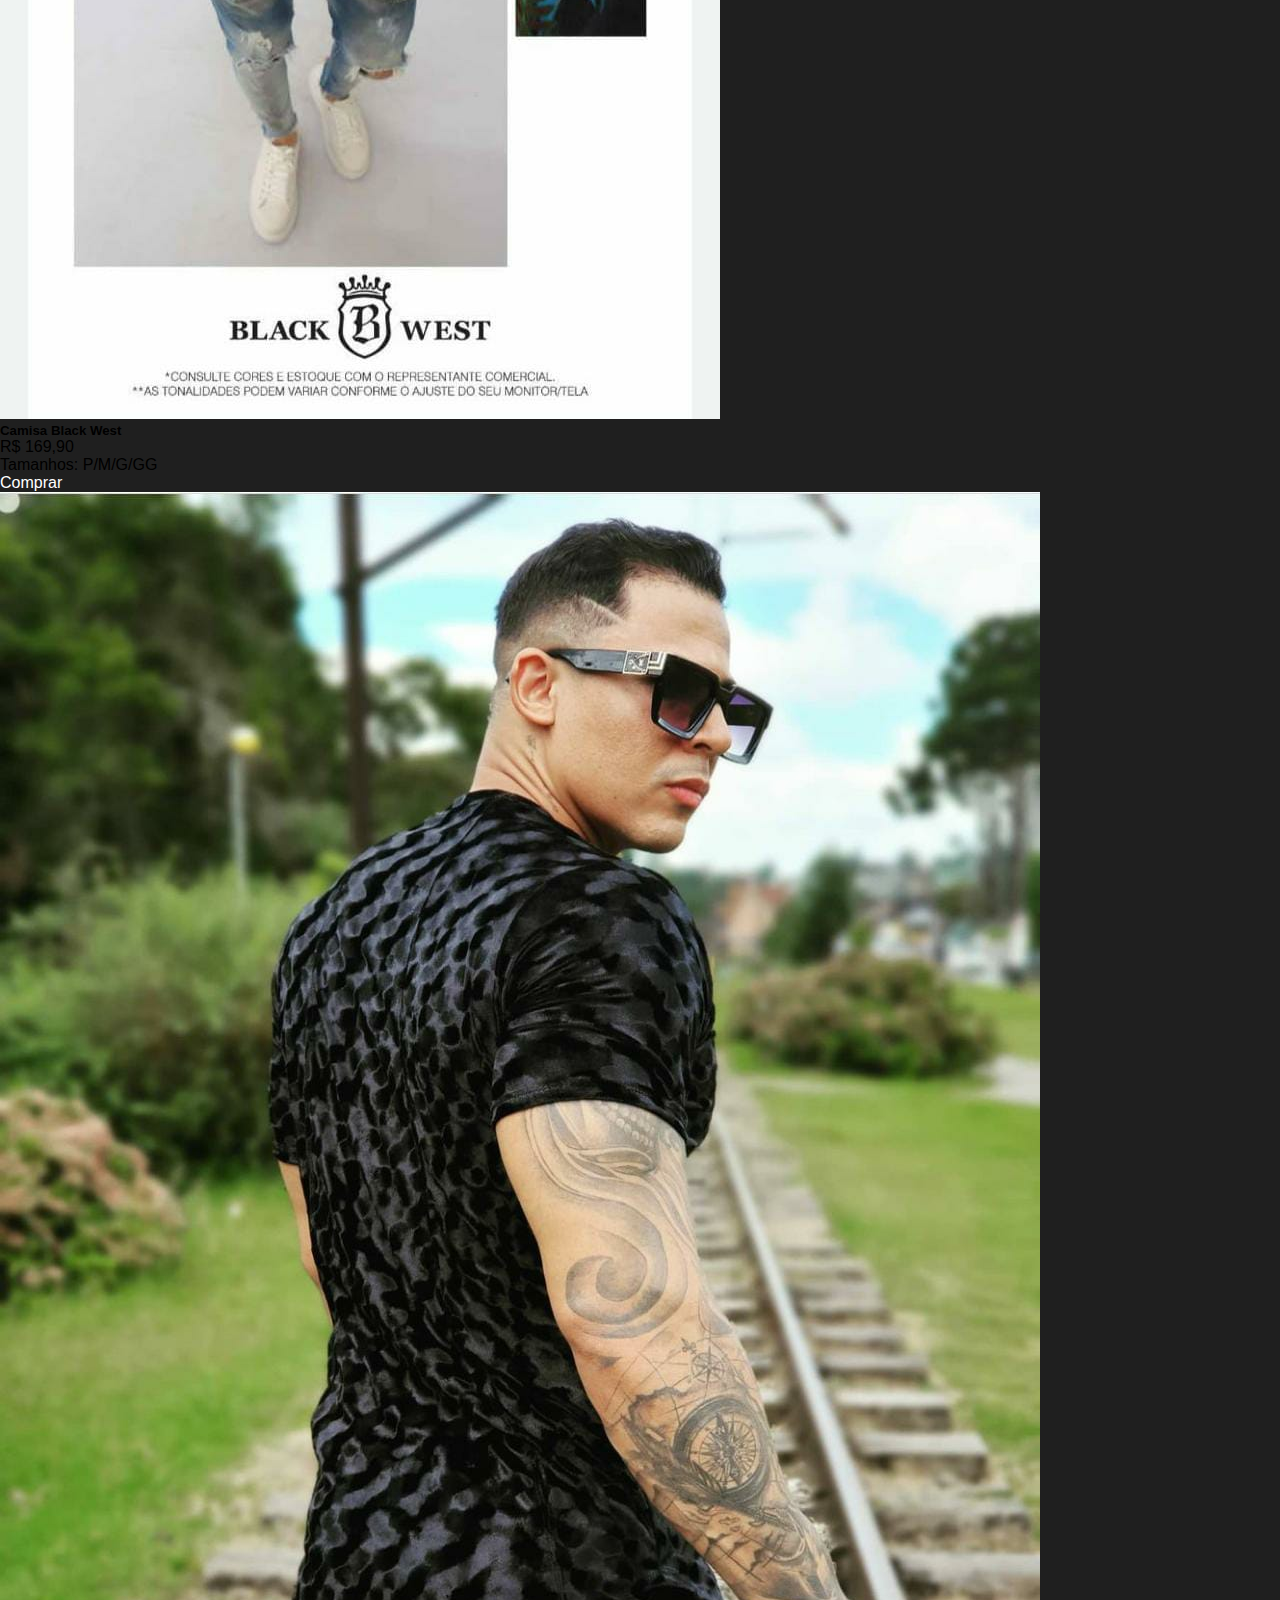
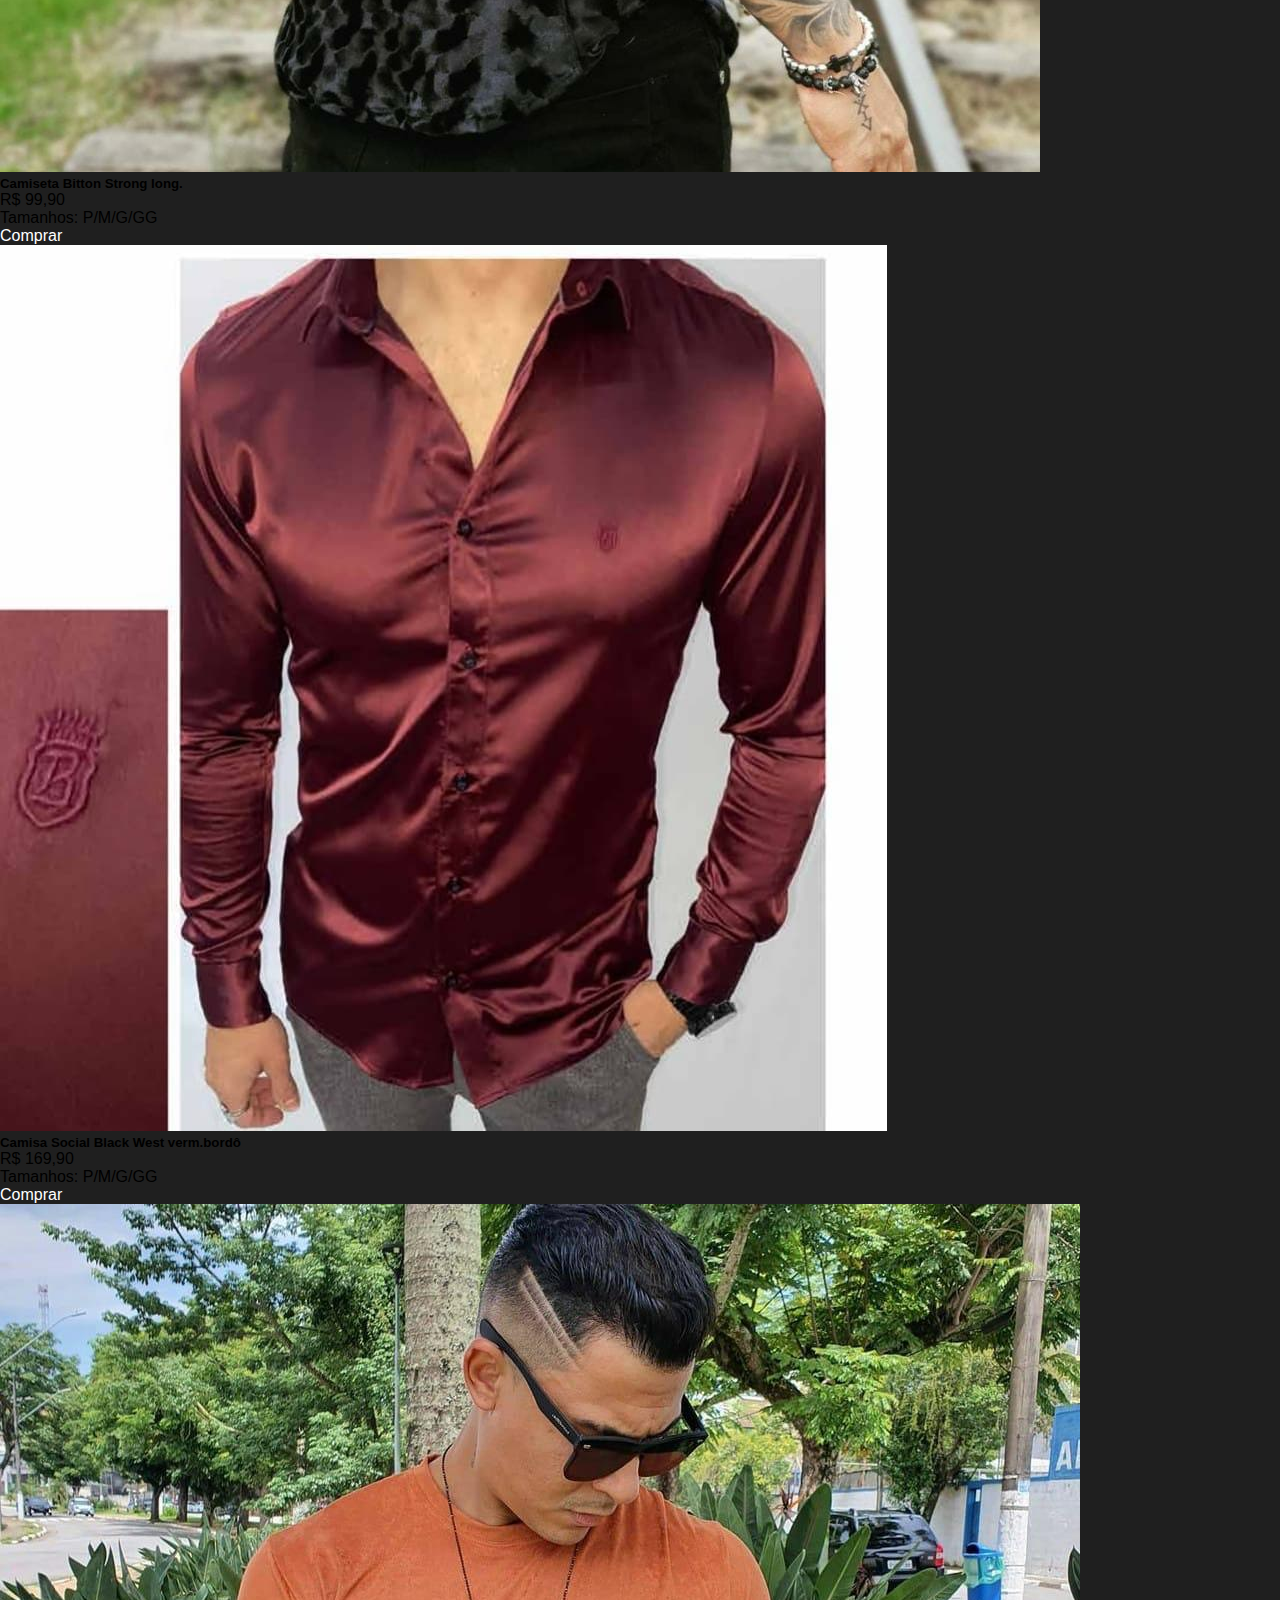
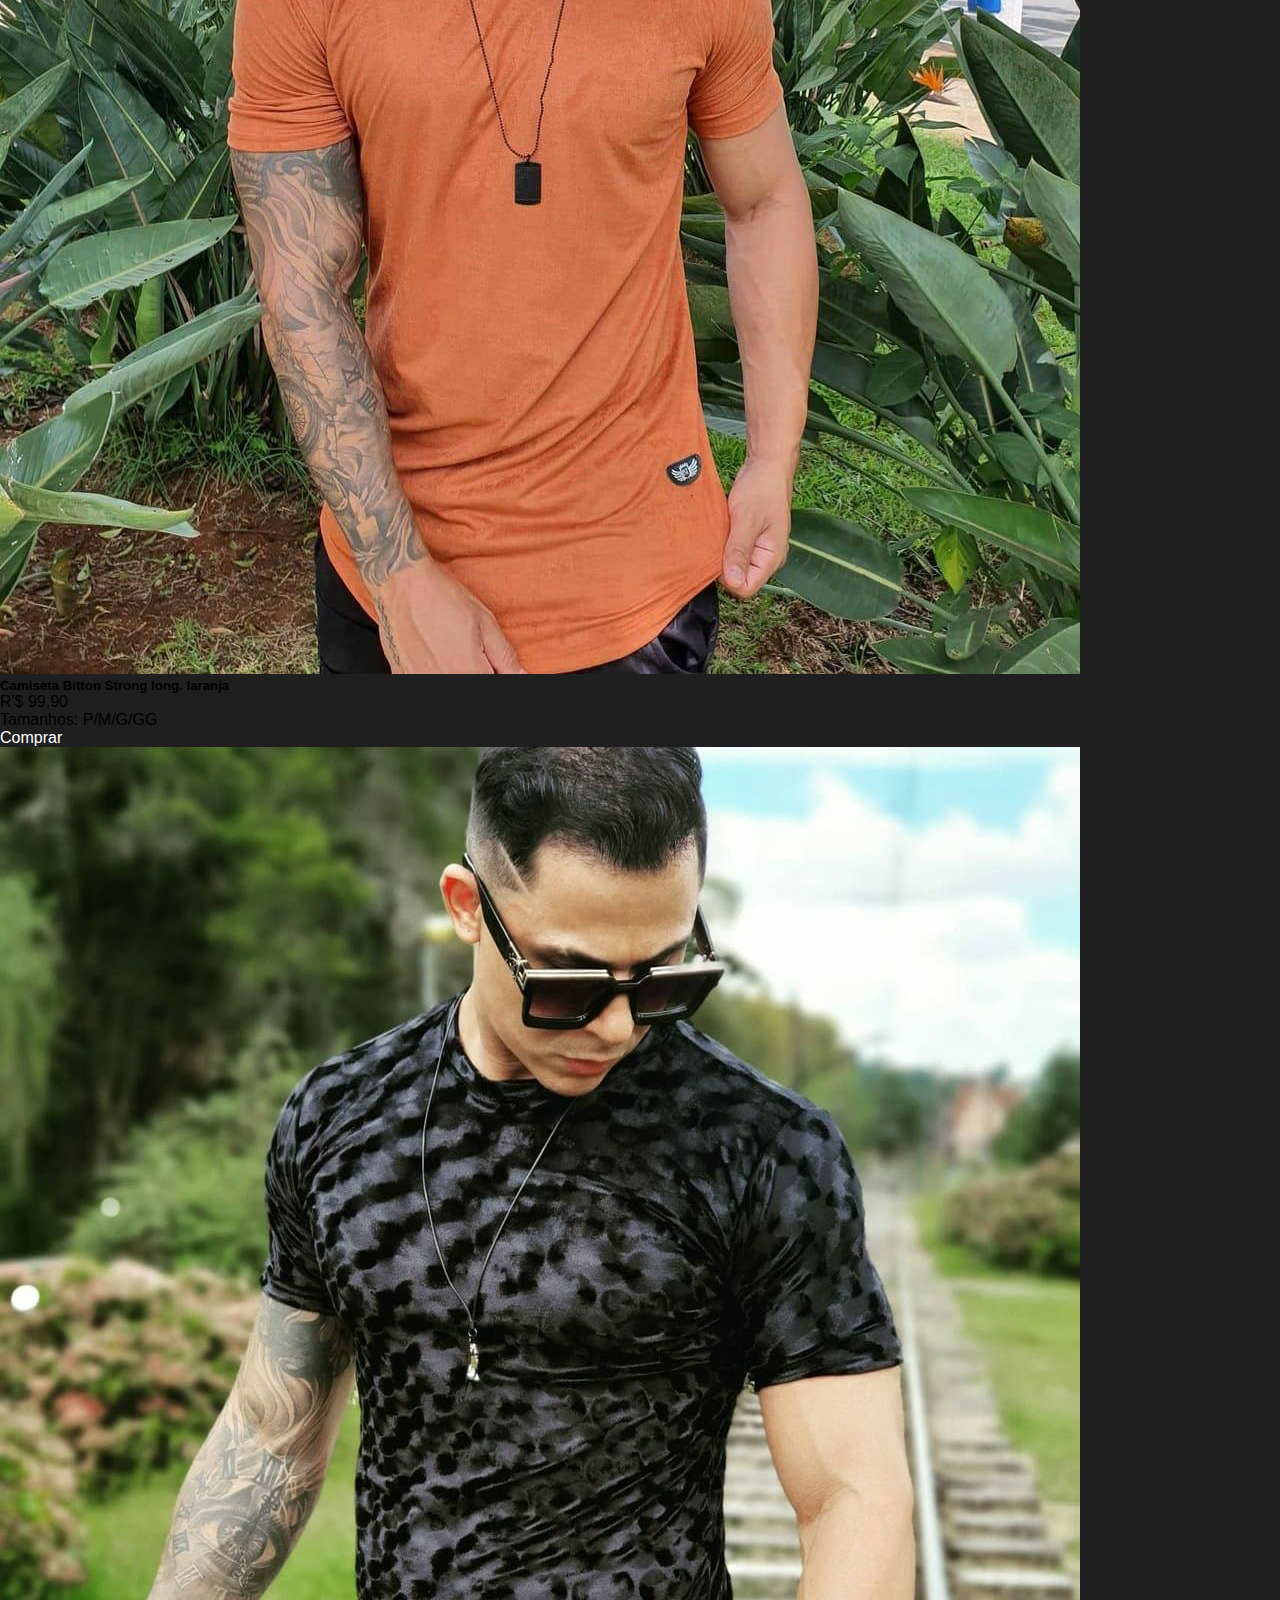
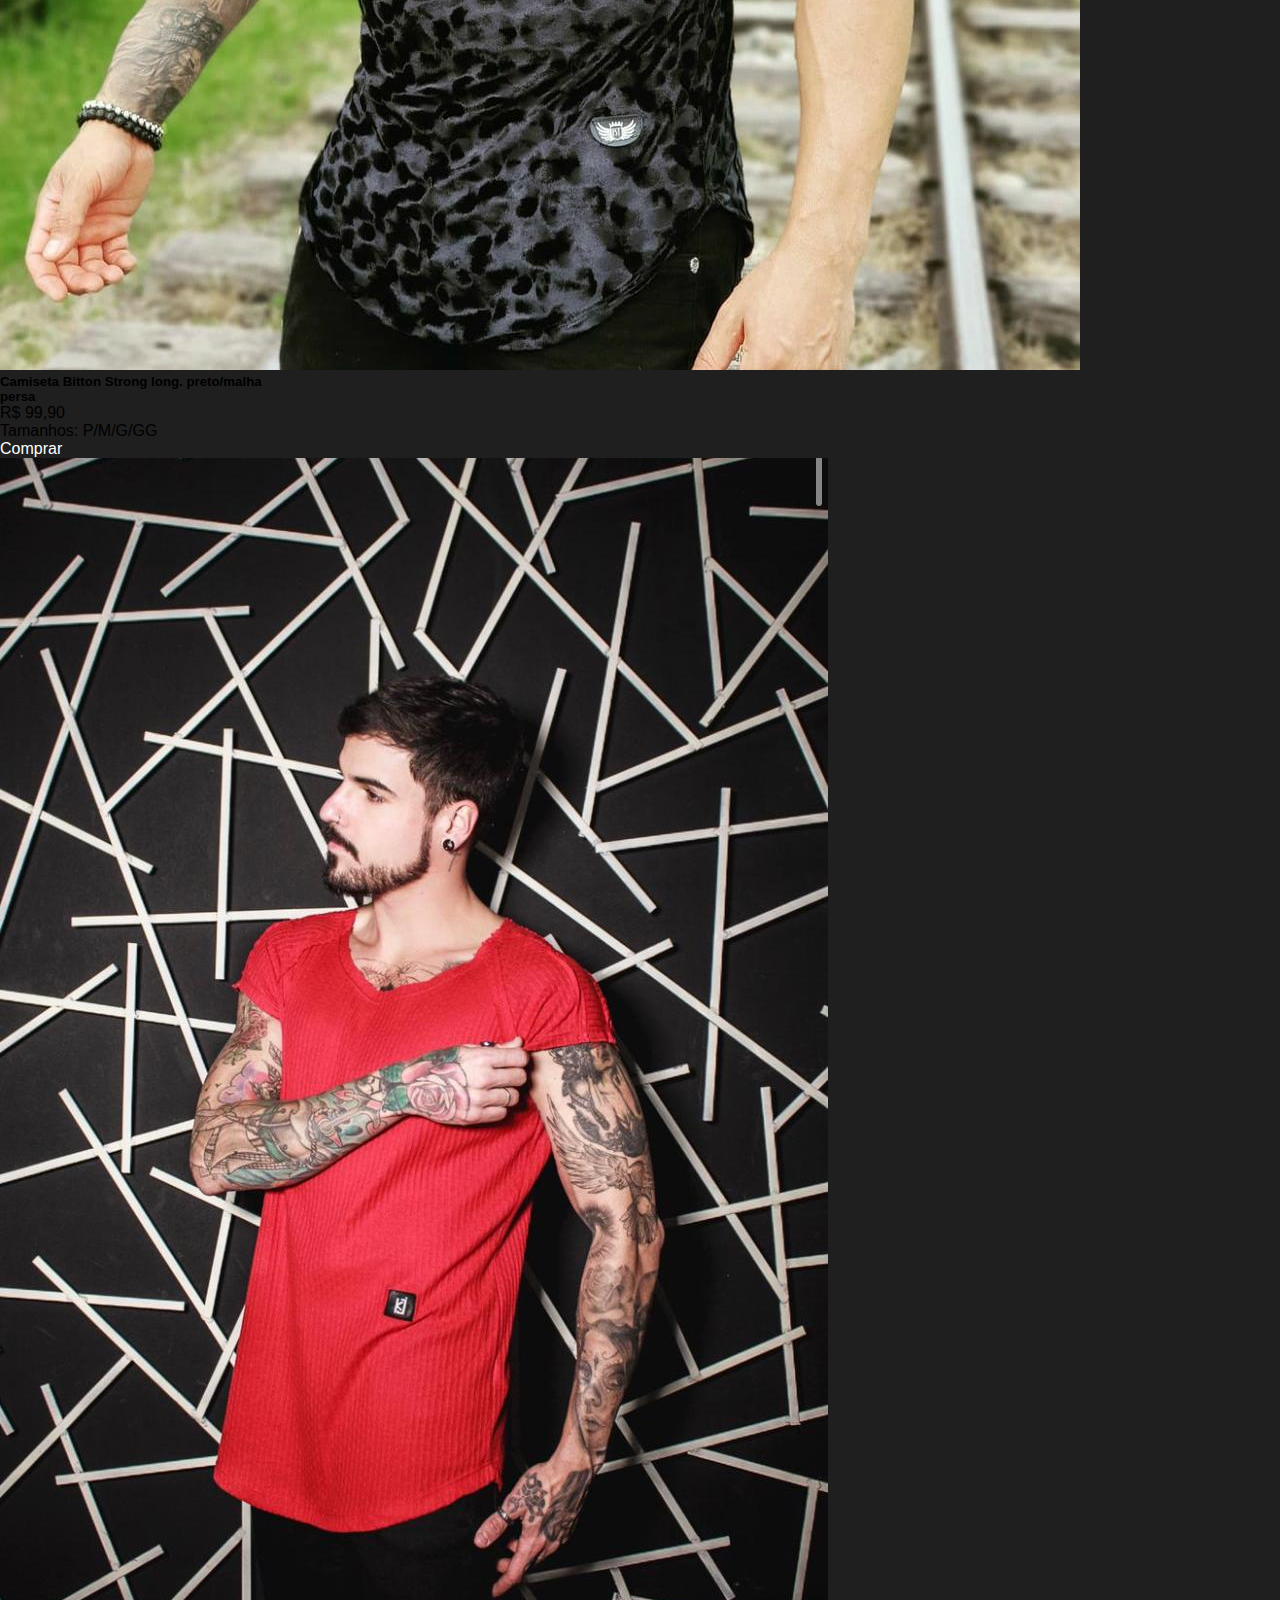
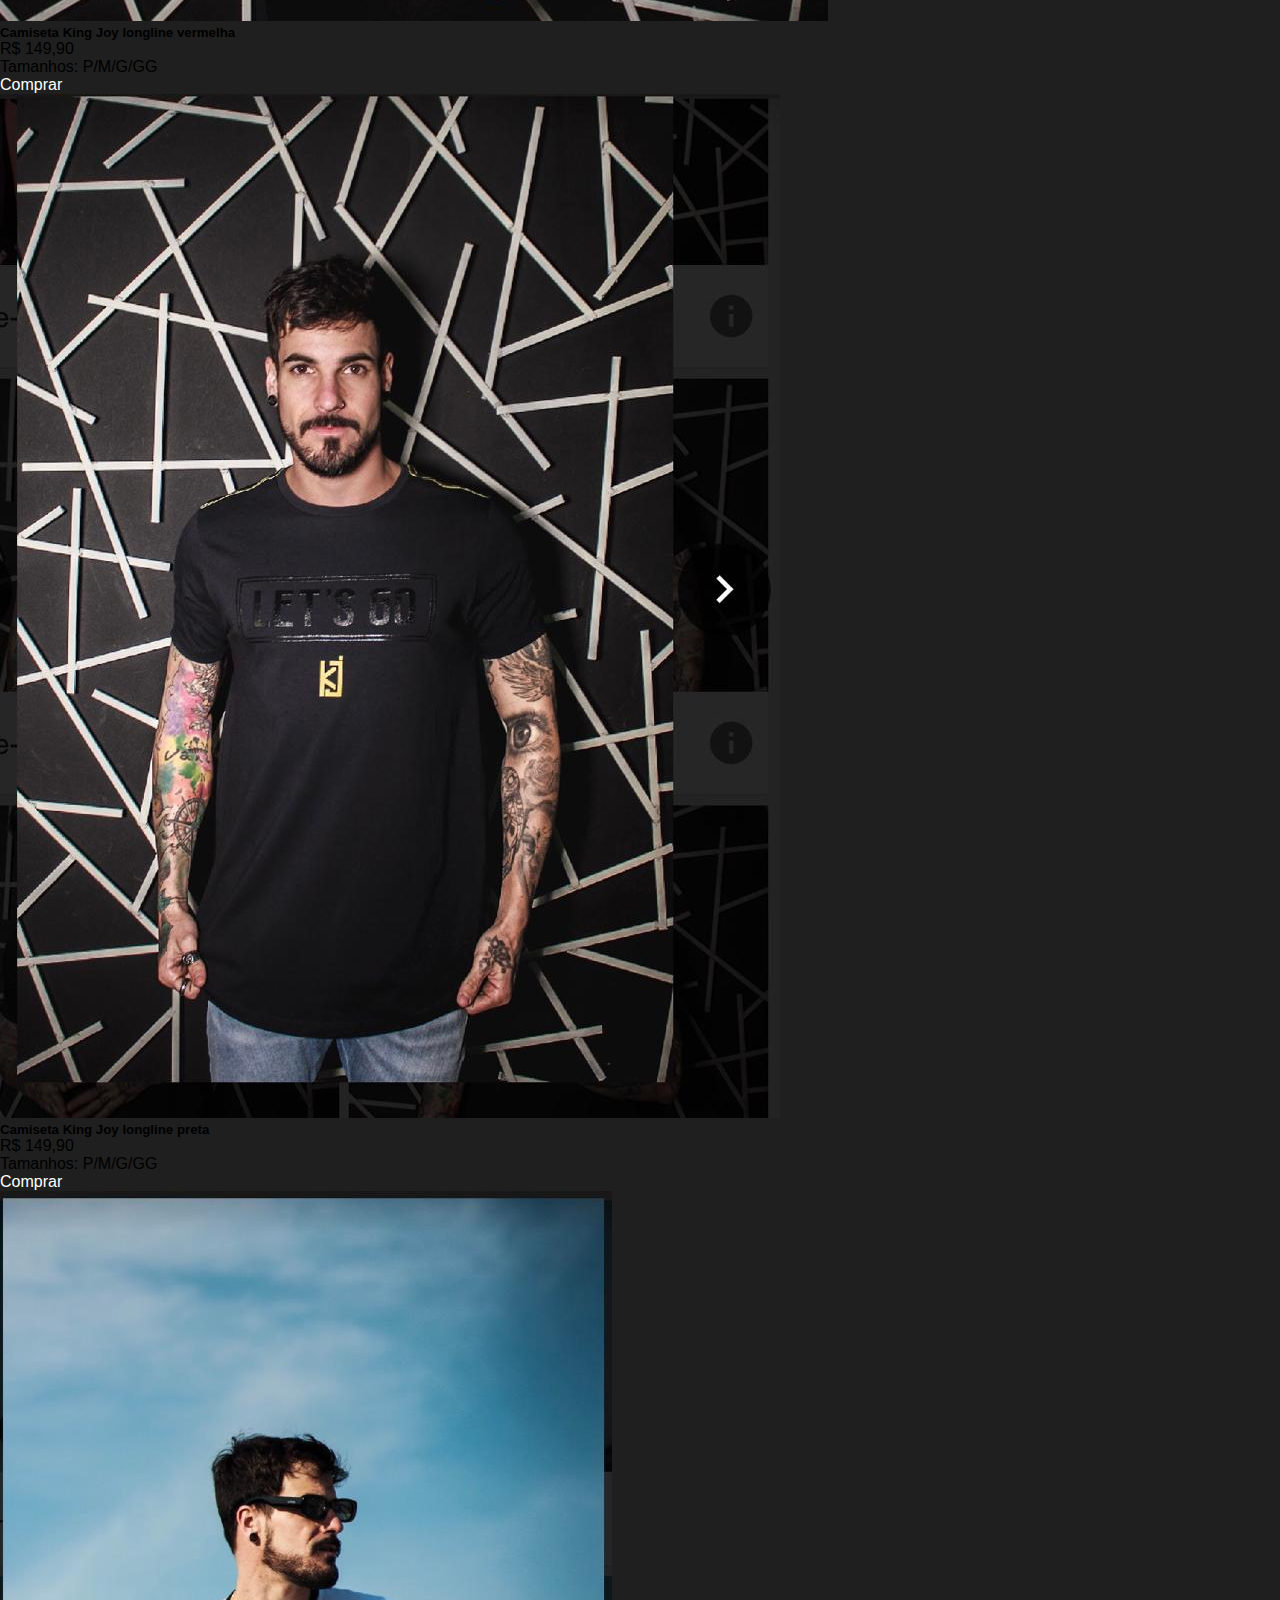
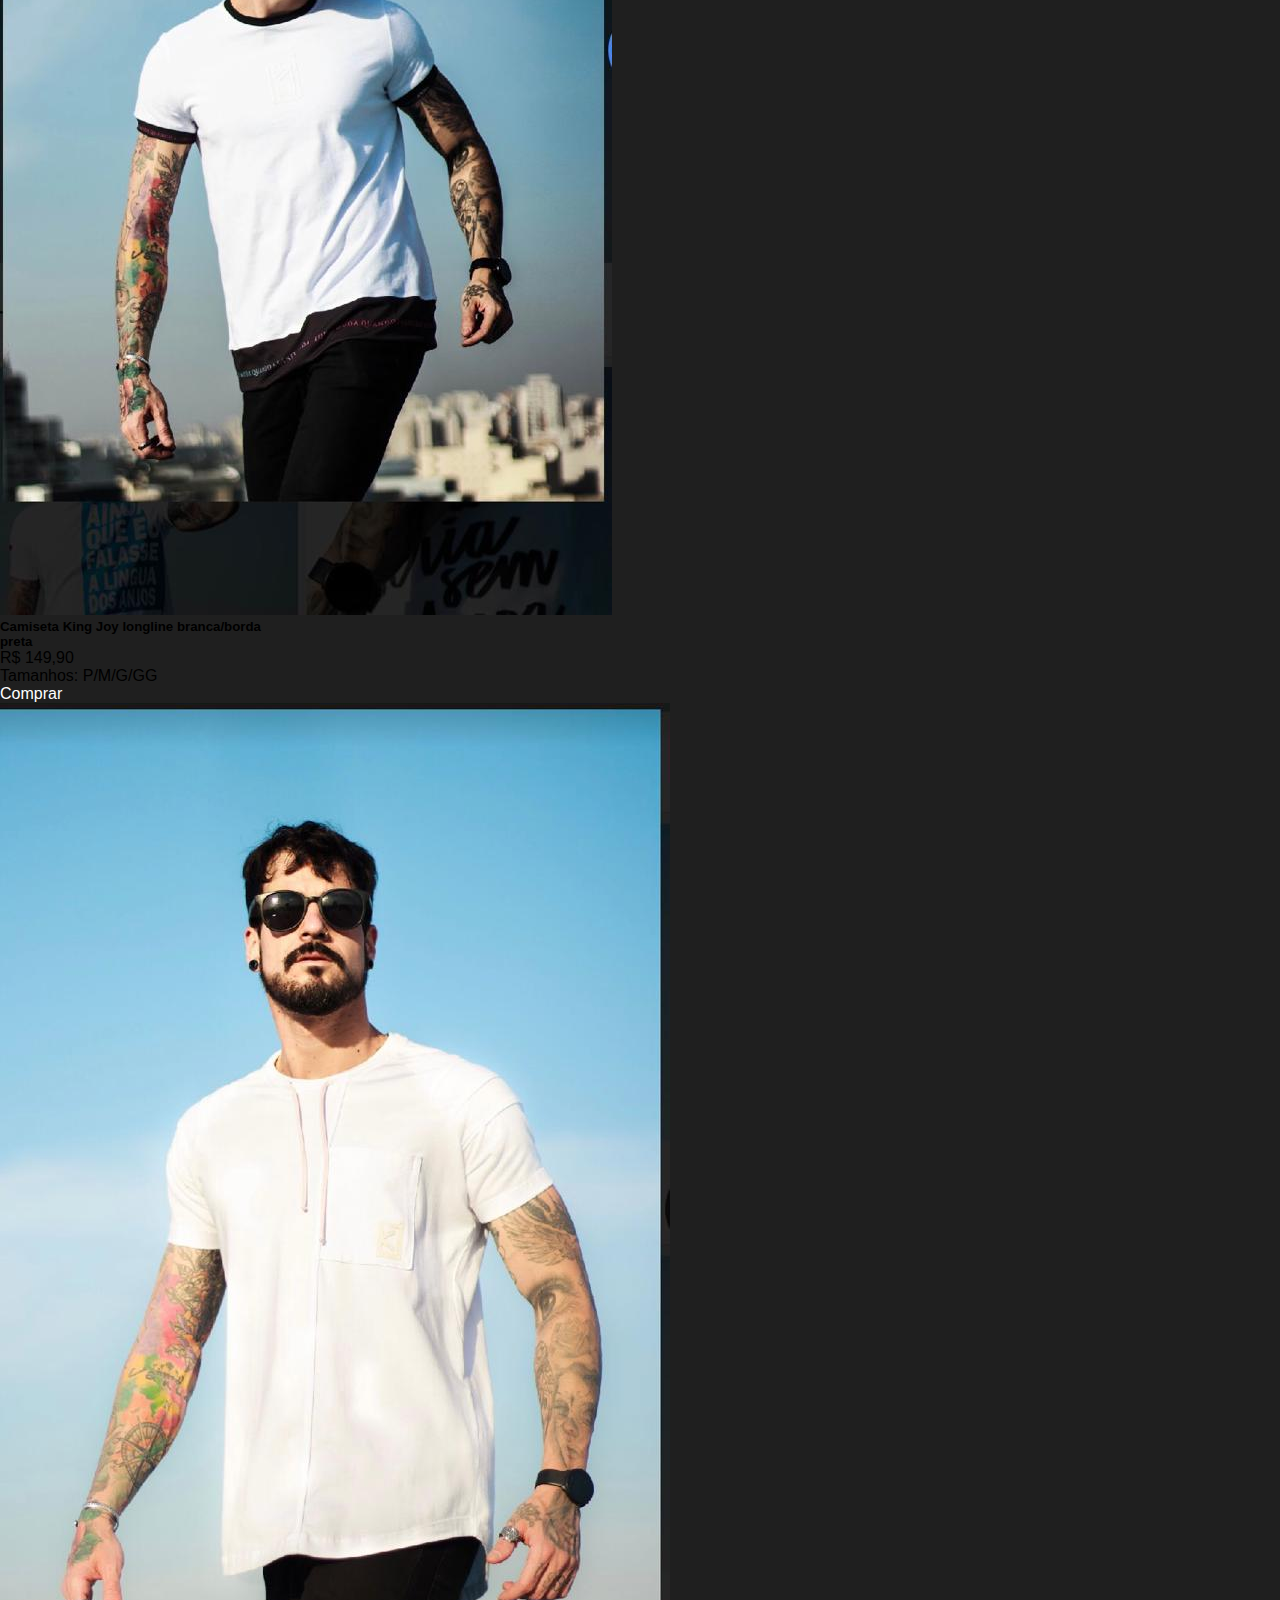
<file: camisas.html>
<!DOCTYPE html>

<html lang="pt-br">
  <head>
    
    <meta charset="utf-8">
    <meta name="viewport" content="width=device-width, initial-scale=1">

    
    <link href="https://cdn.jsdelivr.net/npm/bootstrap@5.1.3/dist/css/bootstrap.min.css" rel="stylesheet" integrity="sha384-1BmE4kWBq78iYhFldvKuhfTAU6auU8tT94WrHftjDbrCEXSU1oBoqyl2QvZ6jIW3" crossorigin="anonymous">
    <link rel="stylesheet" type="text/css" href="css/estilo.css">
	<link href="fontawesome/css/all.css" rel="stylesheet">
	<script src="https://code.jquery.com/jquery-3.2.1.slim.min.js" integrity="sha384-KJ3o2DKtIkvYIK3UENzmM7KCkRr/rE9/Qpg6aAZGJwFDMVNA/GpGFF93hXpG5KkN" crossorigin="anonymous"></script>
    <script src="https://cdnjs.cloudflare.com/ajax/libs/popper.js/1.12.9/umd/popper.min.js" integrity="sha384-ApNbgh9B+Y1QKtv3Rn7W3mgPxhU9K/ScQsAP7hUibX39j7fakFPskvXusvfa0b4Q" crossorigin="anonymous"></script>
    <script src="https://maxcdn.bootstrapcdn.com/bootstrap/4.0.0/js/bootstrap.min.js" integrity="sha384-JZR6Spejh4U02d8jOt6vLEHfe/JQGiRRSQQxSfFWpi1MquVdAyjUar5+76PVCmYl" crossorigin="anonymous"></script>

    <title>Street One Store</title>
  </head>

	<body>


		
		
		<div class="container">
			<div id="area-cabecalho">
				<div class="row">
					<div class="col-sm-12">
						<div id="area-logo">
							<h1>Street One<span class="vermelho"> Store</span></h1>
						</div>

						<div id="area-menu">
							<a href="inicio.html"> Início </a>
							<a href="camisas.html"> Camisas </a>
							<a href="blusas.html"> Blusas </a>
							<a href="calcas.html"> Calças </a>
							<a href="bermudas.html"> Bermudas </a>
							<a href="#" target="_blank">
								<img src="Imagens/icon/whatsapp.png" alt="Bootstrap 5 Icon" width="24" height="21" class="d-inline-block align-top" />
								<span class="hidden">Whatsapp</span>
								  (12) 99999-9999
							</a>
							<a href="termos.html" target="_blank"> Termos de Uso</a>
						


						</div>
					</div>
				</div>

			</div>

		<div class="row">
			
			
						<!--<div id="area-principal">-->



							<div class="card" style="width: 17rem;">
									<img src="Imagens/camisa/camisa1.jpeg" class="card-img-top rounded" alt="Bootstrap 5 card-img-top">
									<div class="card-body">
									  <h5 class="card-title">Camisa Social Sport B.west</h5>
									  <p class="card-text">R$ 169,90</p>
									  <p>Tamanhos: P/M/G/GG</p>
									  <a href="#" target="_blank" class="btn btn-danger">Comprar</a>
									</div>
							  </div>

							  <div class="card" style="width: 18rem;">
									<img src="Imagens/camisa/camisa2.jpeg" class="card-img-top rounded" alt="Bootstrap 5 card-img-top">
										<div class="card-body">
										  <h5 class="card-title">Camisa Social Sport B.West cinza</h5>
										  <p class="card-text">R$ 169,90</p>
										  <p>Tamanhos: P/M/G/GG</p>
										  <a href="#" target="_blank" class="btn btn-danger">Comprar</a>
										</div>
							  </div>

							  <div class="card" style="width: 18rem;">
								<img src="Imagens/camisa/camisa3.jpeg" class="card-img-top rounded" alt="Bootstrap 5 card-img-top">
								<div class="card-body">
								  <h5 class="card-title">Camisa social Sport B.West azul</h5>
								  <p class="card-text">R$ 169,90</p>
								  <p>Tamanhos: P/M/G/GG</p>
								  <a href="#" target="_blank" class="btn btn-danger">Comprar</a>
								</div>
							  </div>

							  <div class="card" style="width: 18rem;">
									<img src="Imagens/camisa/camisa4.jpeg" class="card-img-top rounded" alt="Bootstrap 5 card-img-top">
										<div class="card-body">
										  <h5 class="card-title">Camisa Social Black West</h5>
										  <p class="card-text">R$ 169,90</p>
										  <p>Tamanhos: P/M/G/GG</p>
										  <a href="#" target="_blank" class="btn btn-danger">Comprar</a>
										</div>
							  </div>

							  <div class="card" style="width: 17rem;">
									<img src="Imagens/camisa/camisa5.jpeg" class="card-img-top rounded" alt="Bootstrap 5 card-img-top">
										<div class="card-body">
										  <h5 class="card-title">Camiseta Bitton Strong long. azul/malha persa</h5>
										  <p class="card-text">R$ 99,90</p>
										  <p>Tamanhos: P/M/G/GG</p>
										  <a href="#" target="_blank" class="btn btn-danger">Comprar</a>
										</div>
							  </div>

							  <div class="card" style="width: 18rem;">
									<img src="Imagens/camisa/camisa6.jpeg" class="card-img-top rounded" alt="Bootstrap 5 card-img-top">
										<div class="card-body">
										  <h5 class="card-title">Camisa Black West</h5>
										  <p class="card-text">R$ 169,90</p>
										  <p>Tamanhos: P/M/G/GG</p>
										  <a href="#" target="_blank" class="btn btn-danger">Comprar</a>
										</div>
							  </div>

							  <div class="card" style="width: 18rem;">
									<img src="Imagens/camisa/camisa7.jpeg" class="card-img-top rounded" alt="Bootstrap 5 card-img-top">
										<div class="card-body">
										  <h5 class="card-title">Camiseta Bitton Strong long.</h5>
										  <p class="card-text">R$ 99,90</p>
										  <p>Tamanhos: P/M/G/GG</p>
										  <a href="#" target="_blank" class="btn btn-danger">Comprar</a>
										</div>
							  </div>

							  <div class="card" style="width: 18rem;">
									<img src="Imagens/camisa/camisa24.jpeg" class="card-img-top rounded" alt="Bootstrap 5 card-img-top">
										<div class="card-body">
										  <h5 class="card-title">Camisa Social Black West verm.bordô </h5>
										  <p class="card-text">R$ 169,90</p>
										  <p>Tamanhos: P/M/G/GG</p>
										  <a href="#" target="_blank" class="btn btn-danger">Comprar</a>
										</div>
							  </div>

							  <div class="card" style="width: 17rem;">
									<img src="Imagens/camisa/camisa9.jpeg" class="card-img-top rounded" alt="Bootstrap 5 card-img-top">
										<div class="card-body">
										  <h5 class="card-title">Camiseta Bitton Strong long. laranja</h5>
										  <p class="card-text">R'$ 99,90</p>
										  <p>Tamanhos: P/M/G/GG</p>
										  <a href="#" class="btn btn-danger">Comprar</a>
										</div>
							  </div>

							  <div class="card" style="width: 18rem;">
									<img src="Imagens/camisa/camisa10.jpeg" class="card-img-top rounded" alt="Bootstrap 5 card-img-top">
										<div class="card-body">
										  <h5 class="card-title">Camiseta Bitton Strong long. preto/malha persa</h5>
										  <p class="card-text">R$ 99,90</p>
										  <p>Tamanhos: P/M/G/GG</p>
										  <a href="#" class="btn btn-danger">Comprar</a>
										</div>
							  </div>

							  

							  <div class="card" style="width: 18rem;">
									<img src="Imagens/camisa/camisa12.jpeg" class="card-img-top rounded" alt="Bootstrap 5 card-img-top">
										<div class="card-body">
										  <h5 class="card-title">Camiseta King Joy longline vermelha</h5>
										  <p class="card-text">R$ 149,90</p>
										  <p>Tamanhos: P/M/G/GG</p>
										  <a href="#" class="btn btn-danger">Comprar</a>
										</div>
							  </div>

							  <div class="card" style="width: 18rem;">
									<img src="Imagens/camisa/camisa13.jpeg" class="card-img-top rounded" alt="Bootstrap 5 card-img-top">
										<div class="card-body">
										  <h5 class="card-title">Camiseta King Joy longline preta</h5>
										  <p class="card-text">R$ 149,90</p>
										  <p>Tamanhos: P/M/G/GG</p>
										  <a href="#" class="btn btn-danger">Comprar</a>
										</div>
							  </div>

							  <div class="card" style="width: 17rem;">
									<img src="Imagens/camisa/camisa14.jpeg" class="card-img-top rounded" alt="Bootstrap 5 card-img-top">
										<div class="card-body">
										  <h5 class="card-title">Camiseta King Joy longline branca/borda preta</h5>
										  <p class="card-text">R$ 149,90</p>
										  <p>Tamanhos: P/M/G/GG</p>
										  <a href="#" class="btn btn-danger">Comprar</a>
										</div>
							  </div>

							  <div class="card" style="width: 18rem;">
									<img src="Imagens/camisa/camisa15.jpeg" class="card-img-top rounded" alt="Bootstrap 5 card-img-top">
										<div class="card-body">
										  <h5 class="card-title">Camiseta King Joy longline branca </h5>
										  <p class="card-text">R$ 149,90</p>
										  <p>Tamanhos: P/M/G/GG</p>
										  <a href="#" class="btn btn-danger">Comprar</a>
										</div>
							  </div>

							  <div class="card" style="width: 18rem;">
									<img src="Imagens/camisa/camisa16.jpeg" class="card-img-top rounded" alt="Bootstrap 5 card-img-top">
										<div class="card-body">
										  <h5 class="card-title">Camiseta King Joy long. branca/preto c/listras</h5>
										  <p class="card-text">R$ 149,90</p>
										  <p>Tamanhos: P/M/G/GG</p>
										  <a href="#" class="btn btn-danger">Comprar</a>
										</div>
							  </div>

							  <div class="card" style="width: 18rem;">
									<img src="Imagens/camisa/camisa17.jpeg" class="card-img-top rounded" alt="Bootstrap 5 card-img-top">
										<div class="card-body">
										  <h5 class="card-title">Camiseta King Joy longline verm/preto</h5>
										  <p class="card-text">R$ 149,90</p>
										  <p>Tamanhos: P/M/G/GG</p>
										  <a href="#" class="btn btn-danger">Comprar</a>
										</div>
							  </div>

							  <div class="card" style="width: 17rem;">
									<img src="Imagens/camisa/camisa18.jpeg" class="card-img-top rounded" alt="Bootstrap 5 card-img-top">
										<div class="card-body">
										  <h5 class="card-title">Camiseta King Joy long. branco/rosa</h5>
										  <p class="card-text">R$ 149,90</p>
										  <p>Tamanhos: P/M/G/GG</p>
										  <a href="#" class="btn btn-danger">Comprar</a>
										</div>
							  </div>

							  <div class="card" style="width: 18rem;">
									<img src="Imagens/camisa/camisa19.jpeg" class="card-img-top rounded" alt="Bootstrap 5 card-img-top">
										<div class="card-body">
										  <h5 class="card-title">Camiseta King Joy long. amarelo/preto</h5>
										  <p class="card-text">R$ 149,90</p>
										  <p>Tamanhos: P/M/G/GG</p>
										  <a href="#" class="btn btn-danger">Comprar</a>
										</div>
							  </div>

							  <div class="card" style="width: 18rem;">
									<img src="Imagens/camisa/camisa20.jpeg" class="card-img-top rounded" alt="Bootstrap 5 card-img-top">
										<div class="card-body">
										  <h5 class="card-title">Camiseta King Joy longline cinza</h5>
										  <p class="card-text">R$ 149,90</p>
										  <p>Tamanhos: P/M/G/GG</p>
										  <a href="#" class="btn btn-danger">Comprar</a>
										</div>
							  </div>

							  <div class="card" style="width: 18rem;">
									<img src="Imagens/camisa/camisa21.jpeg" class="card-img-top rounded" alt="Bootstrap 5 card-img-top">
										<div class="card-body">
										  <h5 class="card-title">Camiseta King Joy long. preto/one love</h5>
										  <p class="card-text">R$ 149,90</p>
										  <p>Tamanhos: P/M/G/GG</p>
										  <a href="#" class="btn btn-danger">Comprar</a>
										</div>
							  </div>

							  <div class="card" style="width: 17rem;">
									<img src="Imagens/camisa/camisa22.jpeg" class="card-img-top rounded" alt="Bootstrap 5 card-img-top">
										<div class="card-body">
										  <h5 class="card-title">Camiseta Black West long. preto/cordão lateral</h5>
										  <p class="card-text">R$ 149,90</p>
										  <p>Tamanhos: P/M/G/GG</p>
										  <a href="#" class="btn btn-danger">Comprar</a>
										</div>
							  </div>

							  <div class="card" style="width: 18rem;">
									<img src="Imagens/camisa/camisa23.jpeg" class="card-img-top rounded" alt="Bootstrap 5 card-img-top">
										<div class="card-body">
										  <h5 class="card-title">Camisa social sport B.West bege/escuro</h5>
										  <p class="card-text">R$ 169,90</p>
										  <p>Tamanhos: P/M/G/GG</p>
										  <a href="#" class="btn btn-danger">Comprar</a>
										</div>
							  </div>

							  <div class="card" style="width: 18rem;">
									<img src="Imagens/camisa/camisa8.jpeg" class="card-img-top rounded" alt="Bootstrap 5 card-img-top">
										<div class="card-body">
										  <h5 class="card-title">Camiseta Bitton Strong long. azul/malha persa</h5>
										  <p class="card-text">R$ 99,90</p>
										  <p>Tamanhos: P/M/G/GG</p>
										  <a href="#" class="btn btn-danger">Comprar</a>
										</div>
							  </div>

							  <div class="card" style="width: 18rem;">
									<img src="Imagens/camisa/camisa25.jpeg" class="card-img-top rounded" alt="Bootstrap 5 card-img-top">
										<div class="card-body">
										  <h5 class="card-title">Camiseta B.West long. azul c/detalhes cordão</h5>
										  <p class="card-text">R$ 149,90</p>
										  <p>Tamanhos: P/M/G/GG</p>
										  <a href="#" class="btn btn-danger">Comprar</a>
										</div>
							  </div>

							  <div class="card" style="width: 17rem;">
									<img src="Imagens/camisa/camisa26.jpeg" class="card-img-top rounded" alt="Bootstrap 5 card-img-top">
										<div class="card-body">
										  <h5 class="card-title">Camiseta B.West básica cinza</h5>
										  <p class="card-text">R$ 99,90</p>
										  <p>Tamanhos: P/M/G/GG</p>
										  <a href="#" class="btn btn-danger">Comprar</a>
										</div>
							  </div>

							  <div class="card" style="width: 18rem;">
									<img src="Imagens/camisa/camisa27.jpeg" class="card-img-top rounded" alt="Bootstrap 5 card-img-top">
										<div class="card-body">
										  <h5 class="card-title">Camiseta B.West básica preta</h5>
										  <p class="card-text">R$ 99,90</p>
										  <p>Tamanhos: P/M/G/GG</p>
										  <a href="#" class="btn btn-danger">Comprar</a>
										</div>
							  </div>

							  <div class="card" style="width: 18rem;">
									<img src="Imagens/camisa/camisa28.jpeg" class="card-img-top rounded" alt="Bootstrap 5 card-img-top">
										<div class="card-body">
										  <h5 class="card-title">Camiseta B.West básica preta</h5>
										  <p class="card-text">R$ 99,90</p>
										  <p>Tamanhos: P/M/G/GG</p>
										  <a href="#" class="btn btn-danger">Comprar</a>
										</div>
							  </div>
								
							</div>
						</div>
					</div>
				</div>
			</div>	
					
					
			<br>
					
					
					

					
					<!-- Footer -->
<footer class="text-center text-lg-start bg-dark text-light">
	<!-- Section: Social media -->
	<section
	  class="d-flex justify-content-center justify-content-lg-between p-4 border-bottom"
	>
	  <!-- Left -->
	  <div class="me-5 d-none d-lg-block">
		<span>Fique conectado com a gente:</span>
	  </div>
	  <!-- Left -->
  
	  <!-- Right -->
	  <div>

		<a href="#" target="_blank" class="me-4 text-reset">
			<i class="fab fa-facebook-f"></i>
		</a>

		<a href="#" target="_blank" class="me-4 text-reset">
		  <i class="fab fa-instagram"></i>
		</a>

	  </div>
	  <!-- Right -->
	</section>
	<!-- Section: Social media -->
  
	<!-- Section: Links  -->
	<section class="">
	  <div class="container text-center text-md-start mt-5">
		<!-- Grid row -->
		<div class="row mt-3">
		  <!-- Grid column -->
		  <div class="col-md-3 col-lg-4 col-xl-3 mx-auto mb-4">
			<!-- Content -->
			<h6 class="text-uppercase fw-bold mb-4">
			  <a href="inicio.html"> <img class="icon" src="Imagens/icon/StreetIcon.jpeg"> Street One Store</a>
			</h6>
			<p class="ita">
				Qualidade é a nossa moda!
			</p>
		  </div>
		  <!-- Grid column -->
  
		  <!-- Grid column -->
		  <div class="col-md-2 col-lg-2 col-xl-2 mx-auto mb-4">
			<!-- Links -->
			<h6 class="text-uppercase fw-bold mb-4">
			  Produtos
			</h6>
			<p>
			  <a href="camisas.html" class="text-reset">Camisas</a>
			</p>
			<p>
			  <a href="blusas.html" class="text-reset">Blusas</a>
			</p>
			<p>
			  <a href="calcas.html" class="text-reset">Calças</a>
			</p>
			<p>
			  <a href="bermudas.html" class="text-reset">Bermudas</a>
			</p>
		  </div>
		  <!-- Grid column -->
  
		  <!-- Grid column -->
		  <div class="col-md-3 col-lg-2 col-xl-2 mx-auto mb-4">
			<!-- Links -->
			<h6 class="text-uppercase fw-bold mb-4">
			  Termos de Uso
			</h6>
			<p>
			  <a href="termos.html" class="text-reset">Leia os Termos</a>
			</p>
			
		  </div>
		  <!-- Grid column -->
  
		  <!-- Grid column -->
		  <div class="col-md-4 col-lg-3 col-xl-3 mx-auto mb-md-0 mb-4">
			<!-- Links -->
			<h6 class="text-uppercase fw-bold mb-4">
			  Contato
			</h6>
			<p class="tp"><a href="#" target="_blank"> <i class="fas fa-home me-3"></i> R. Genérica, 999. Bairro Genérico. Cidade-XX</p></a>
			<p>
			  <a href="#" target="_blank"><i class="fas fa-envelope me-3"></i>
			  email@gmail.com</a>
			</p>
			<p><a href="#" target="_blank"> <i class="fas fa-phone me-3"></i> +99 (99) 99999-9999</p></a>
		  </div>
		  <!-- Grid column -->
		</div>
		<!-- Grid row -->
	  </div>
	</section>
	<!-- Section: Links  -->
  
	<!-- Copyright -->
	<div class="text-center p-4" style="background-color: rgba(0, 0, 0, 0.05);">
	  © 2021 Copyright:
	  <a class="text-reset fw-bold" href="inicio.html">StreetOneStore.com.br</a>
	</div>
	<!-- Copyright -->
  </footer>
  <!-- Footer -->


		<script src="https://cdn.jsdelivr.net/npm/bootstrap@5.1.3/dist/js/bootstrap.bundle.min.js" integrity="sha384-ka7Sk0Gln4gmtz2MlQnikT1wXgYsOg+OMhuP+IlRH9sENBO0LRn5q+8nbTov4+1p" crossorigin="anonymous"></script>

				
	</body>


</html>
</file>
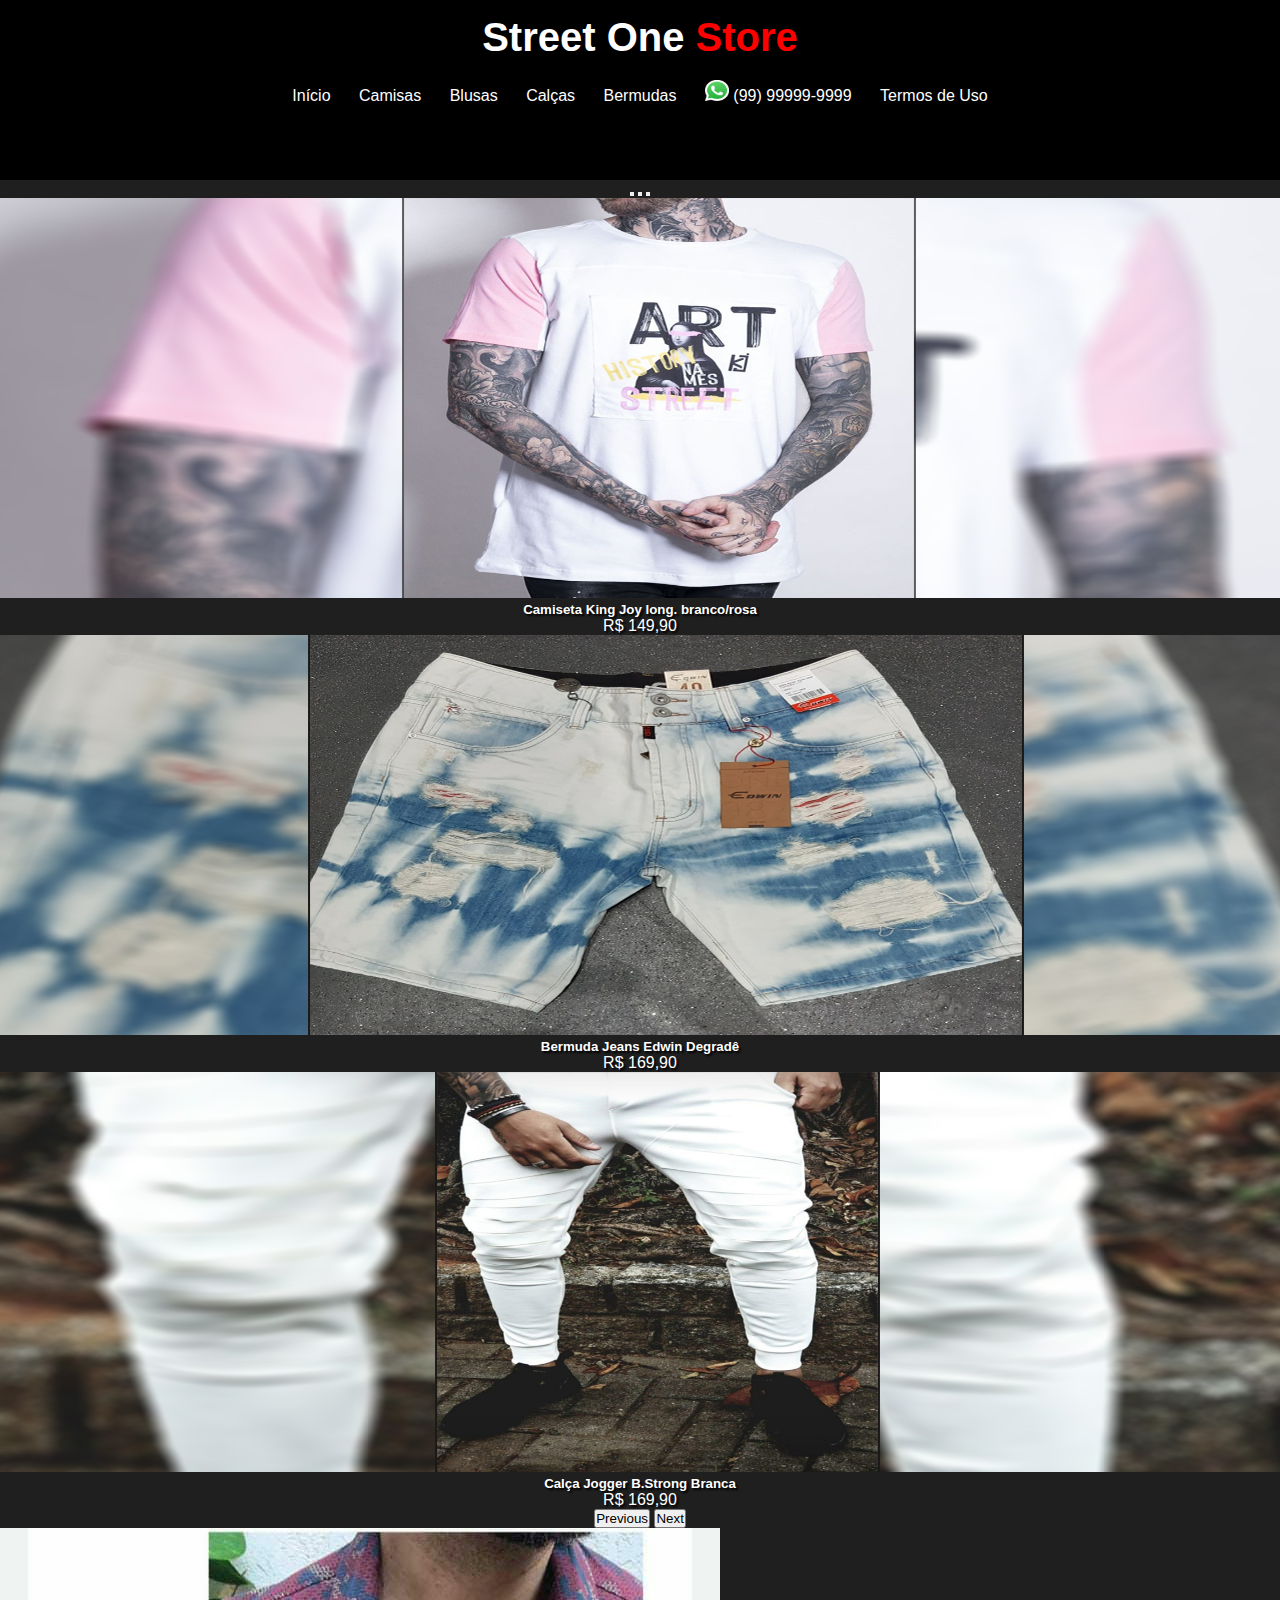
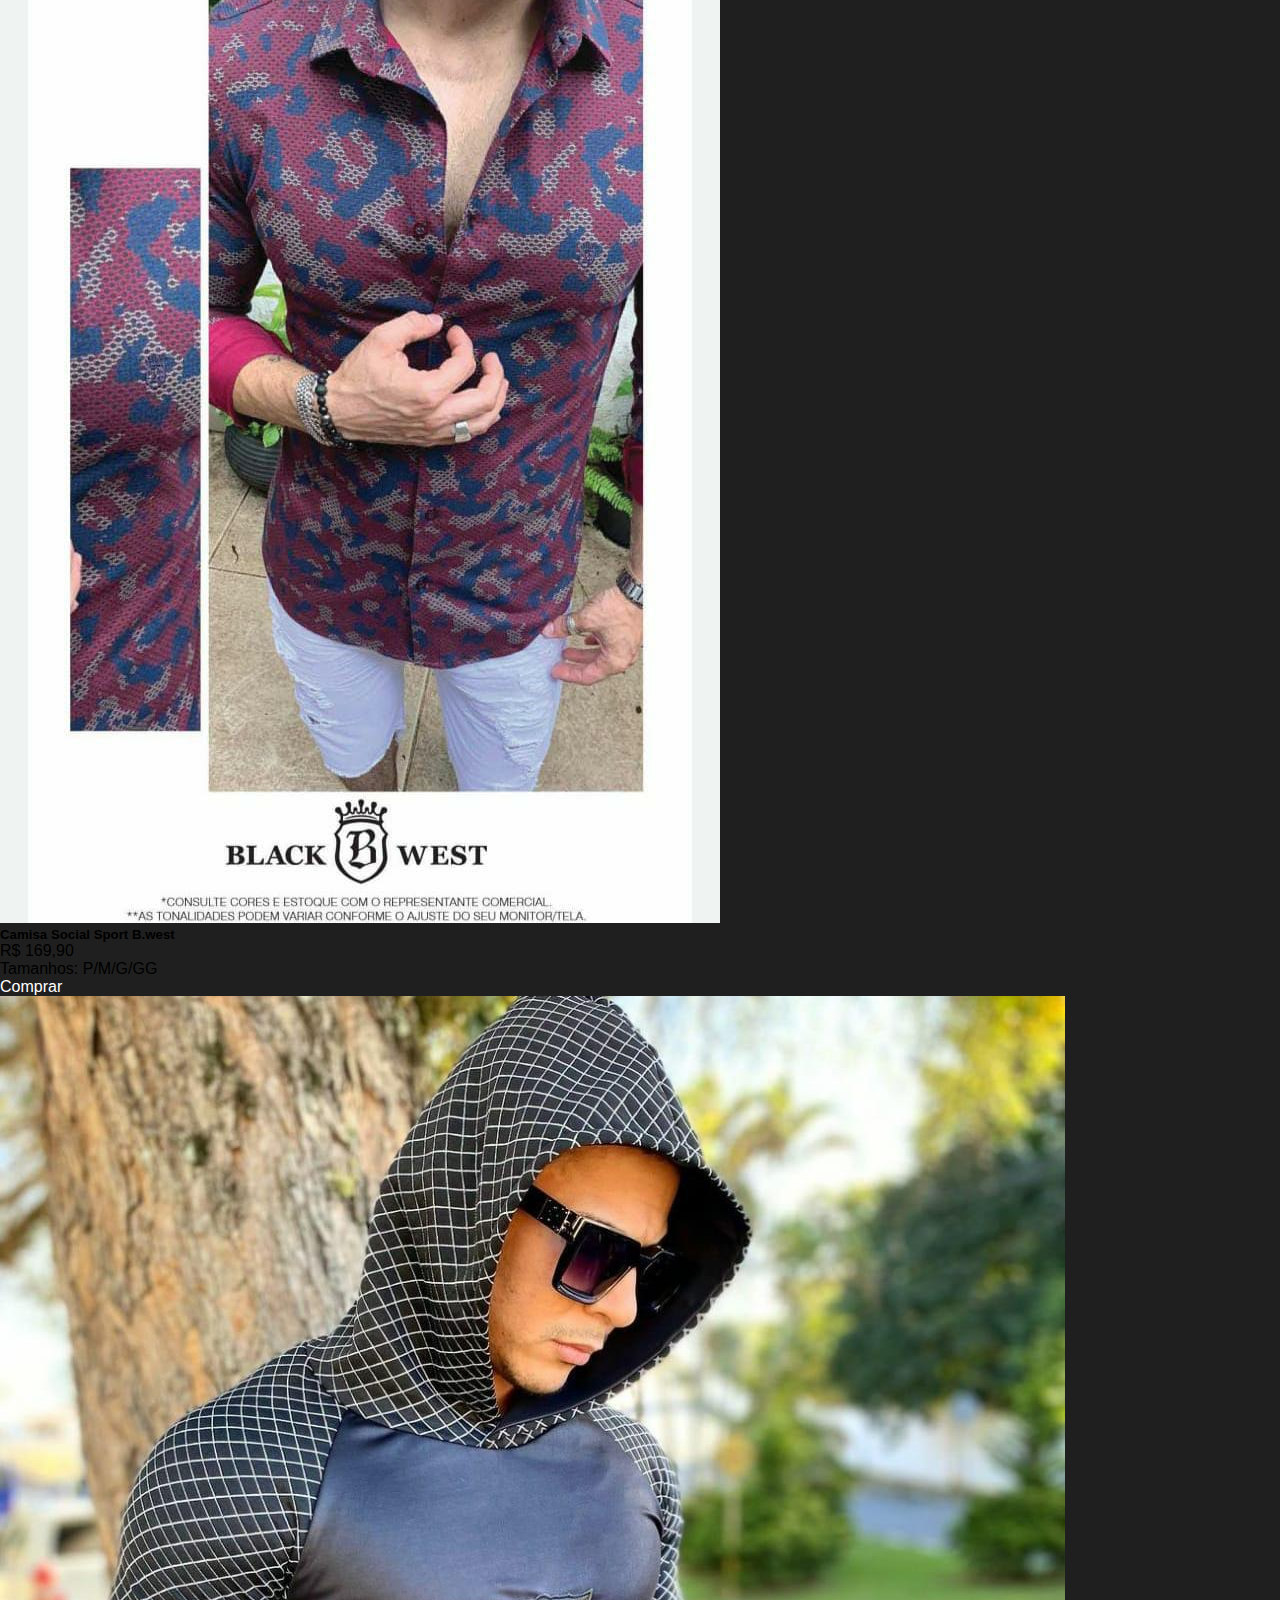
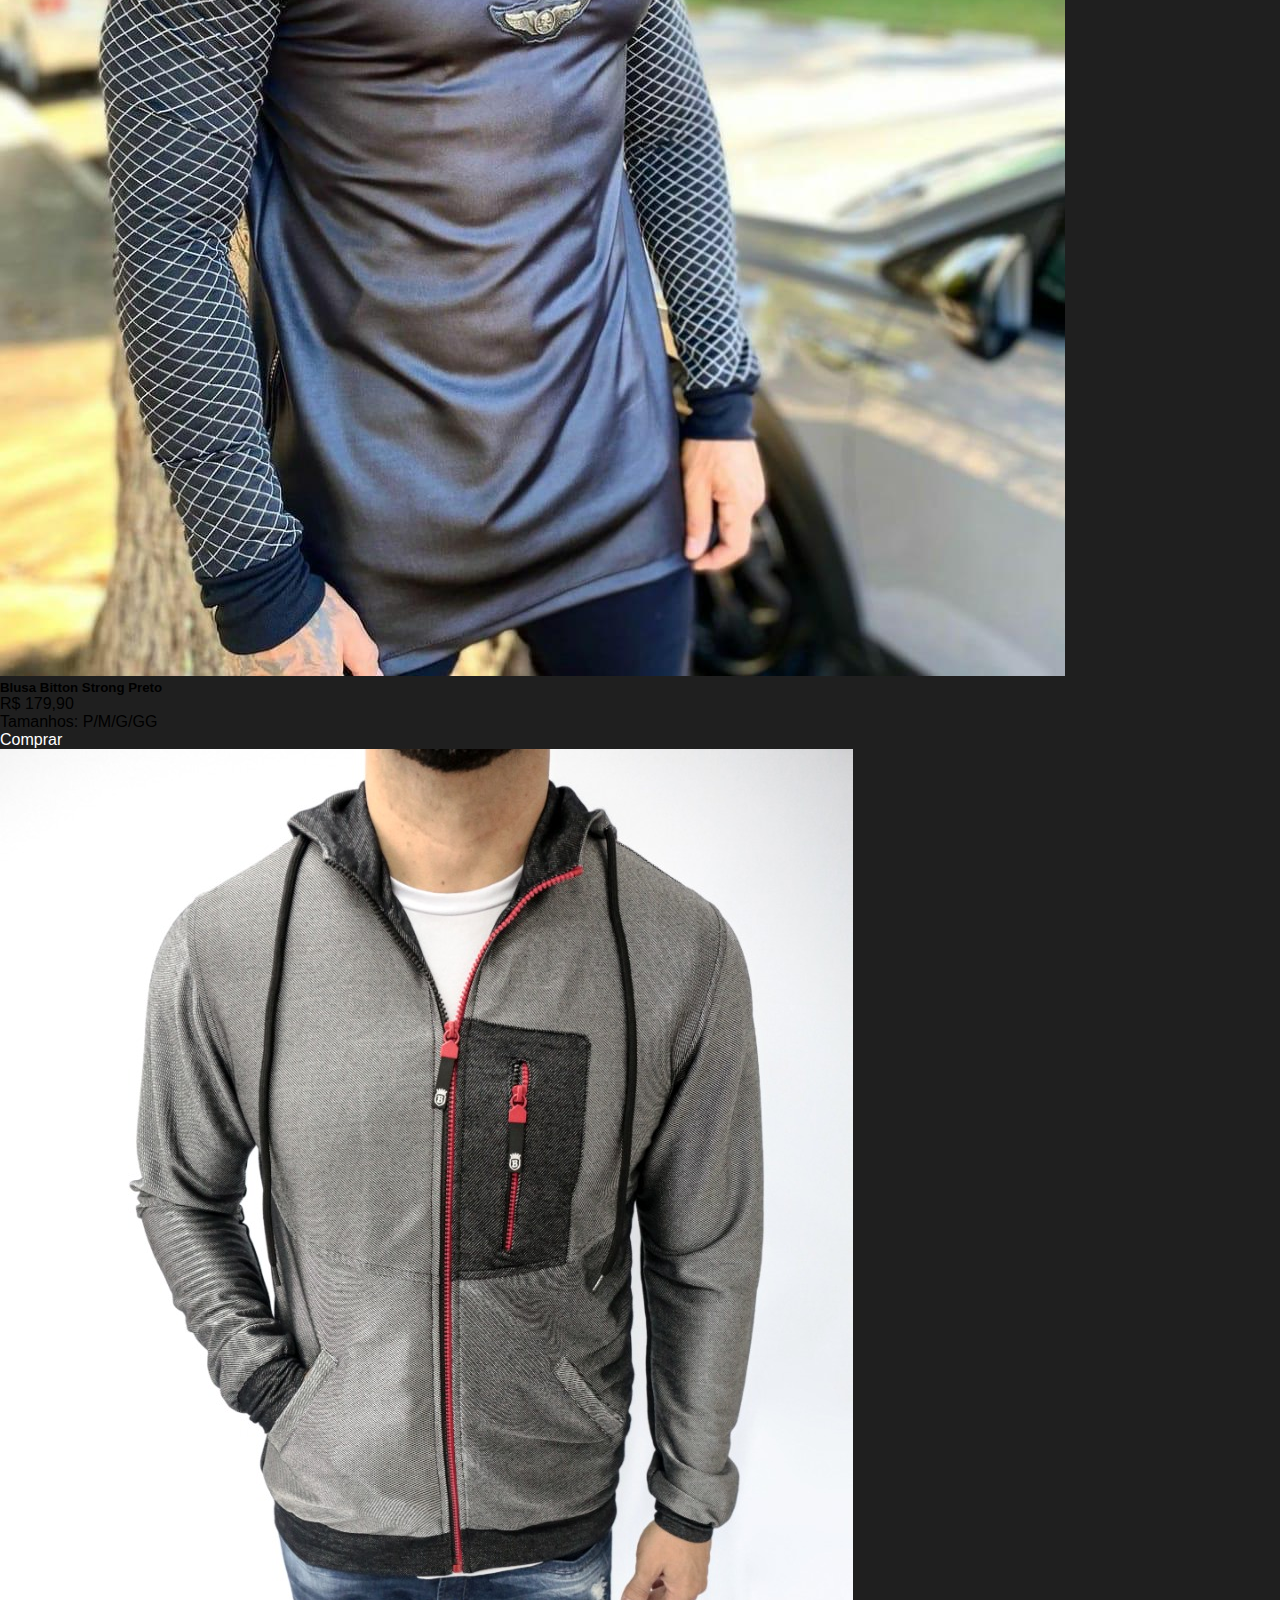
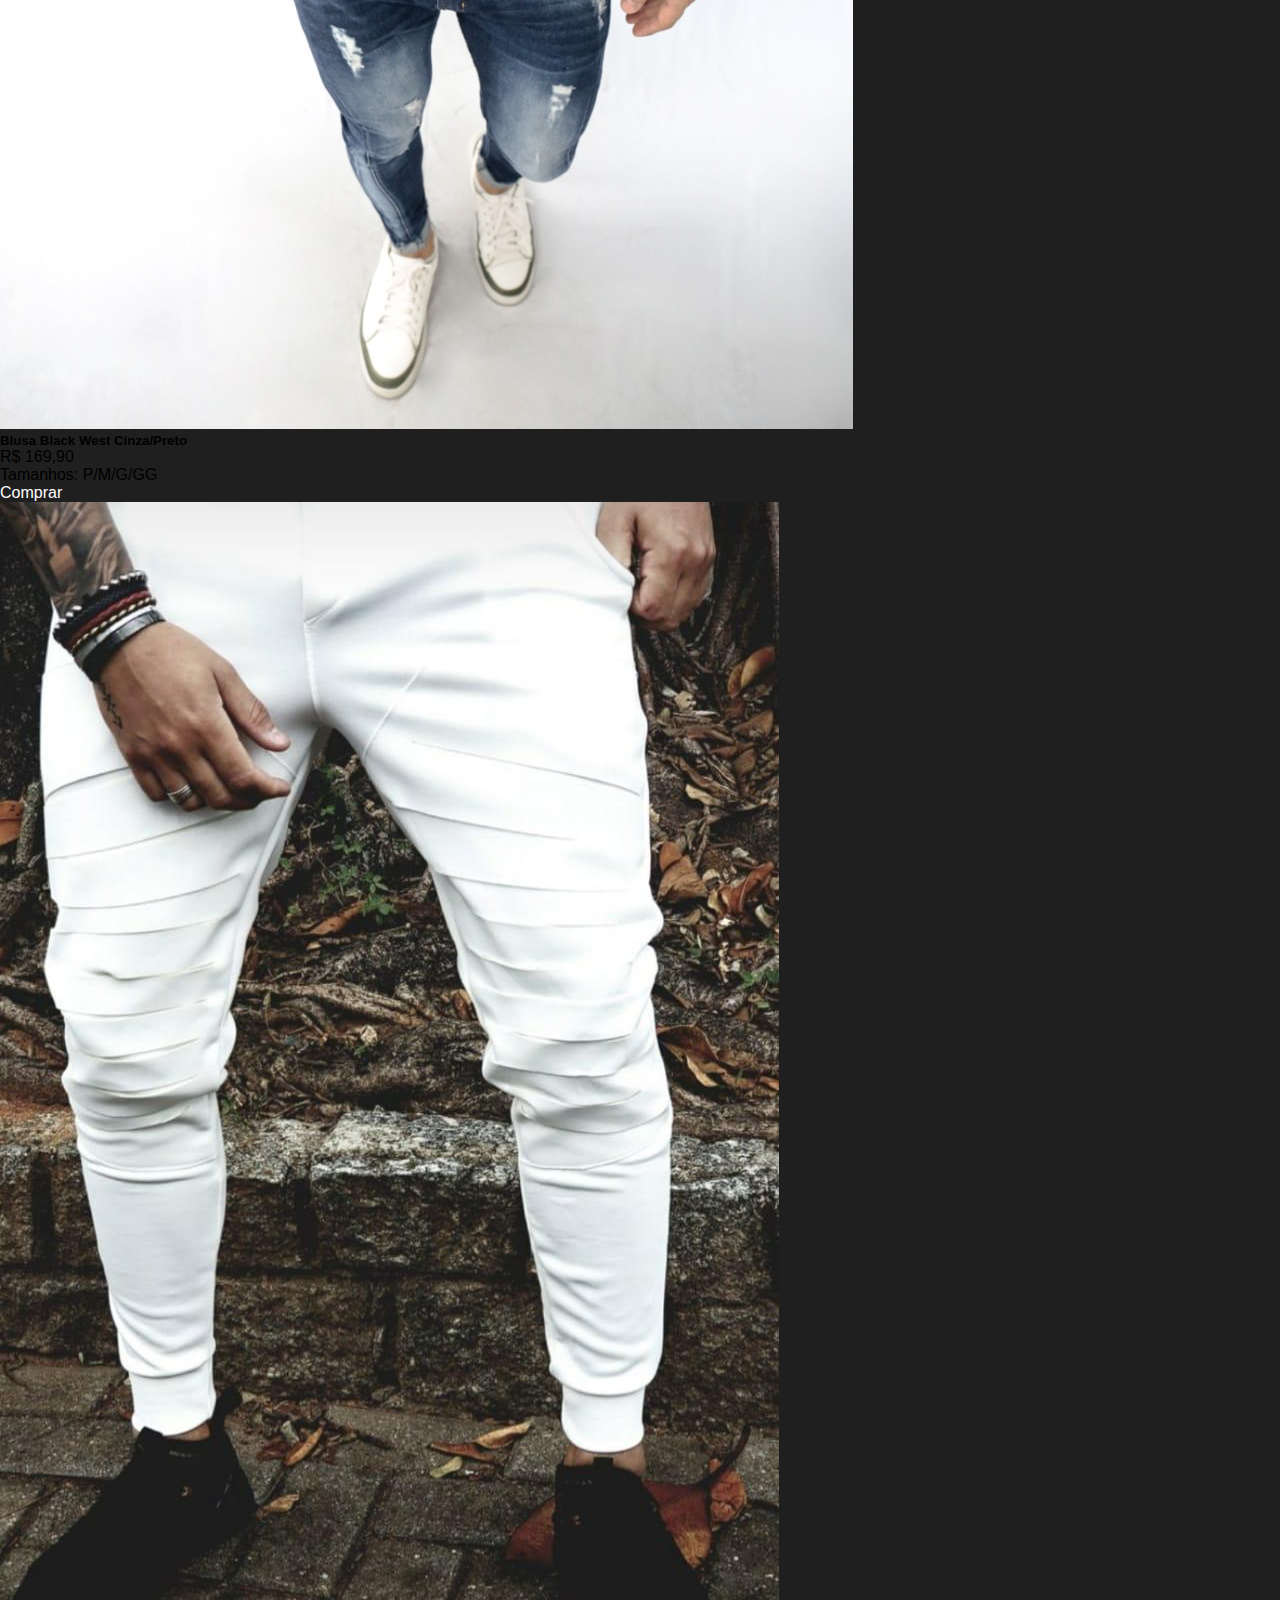
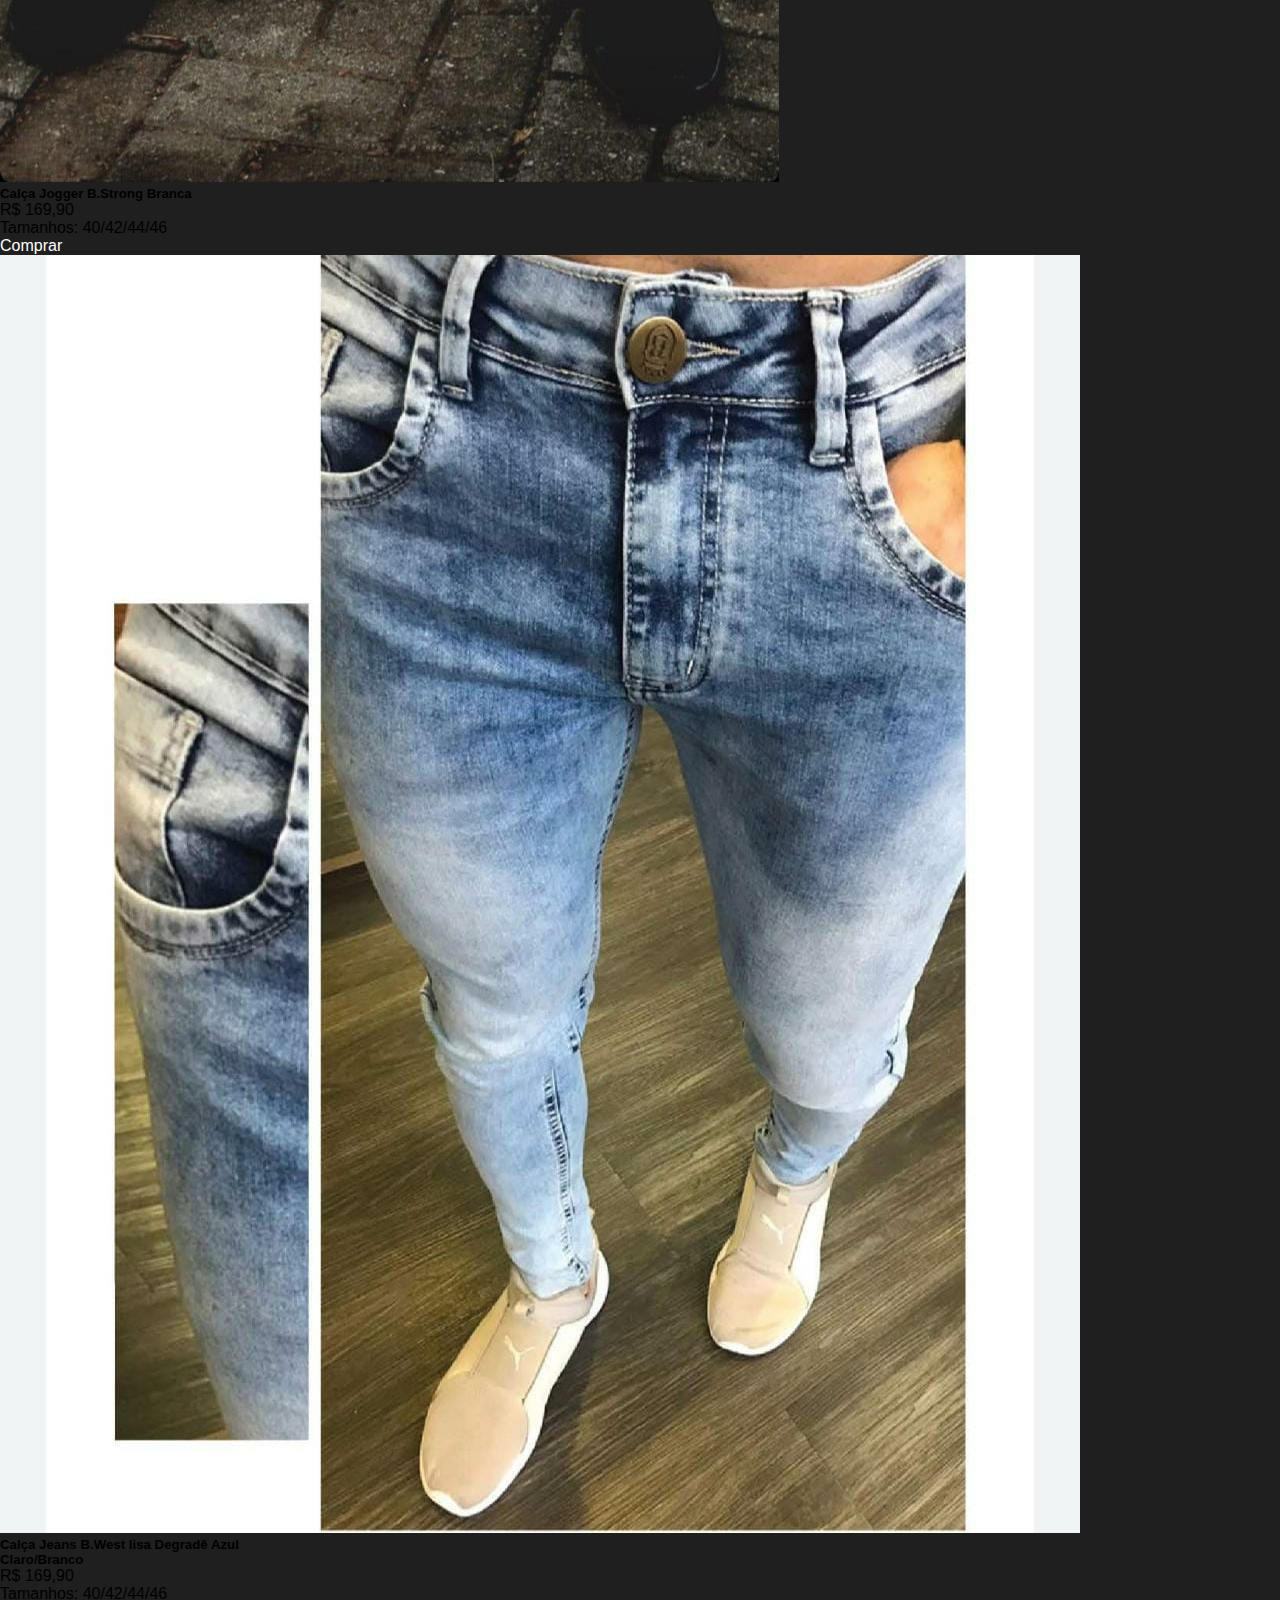
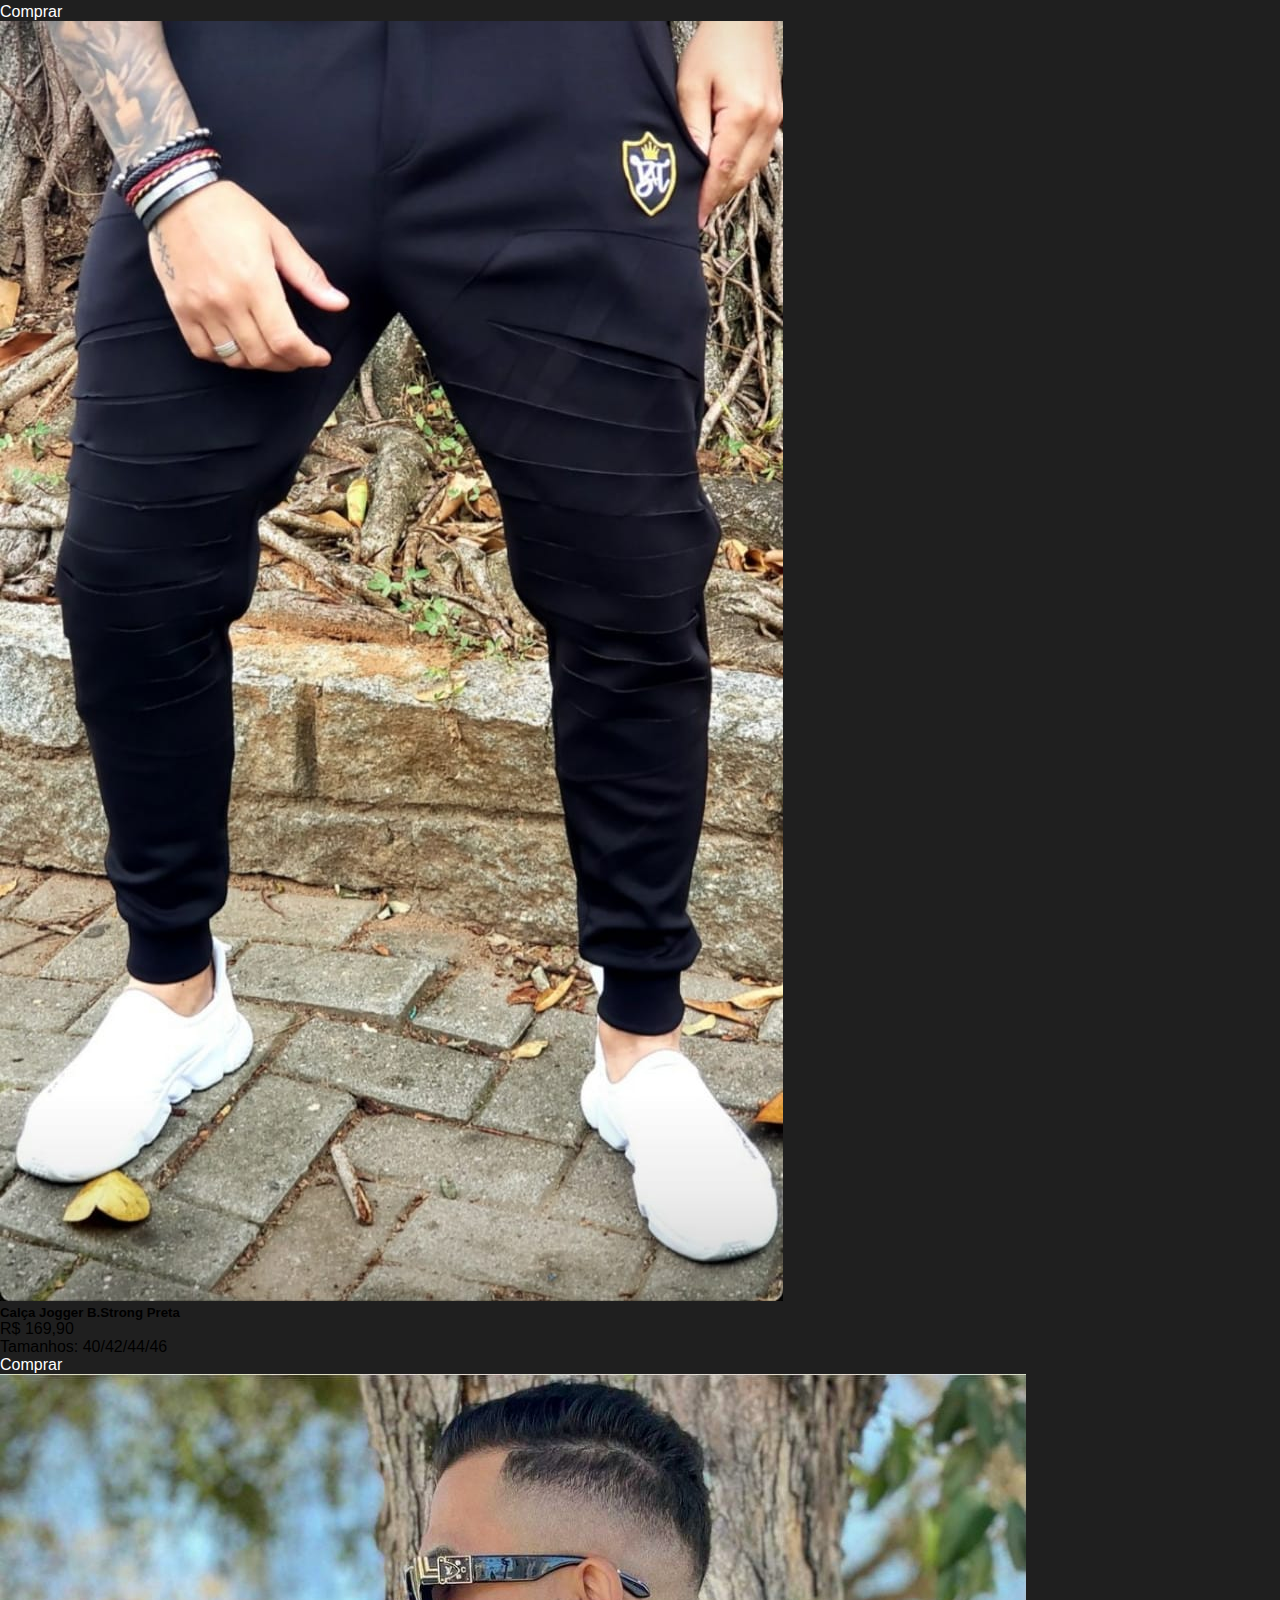
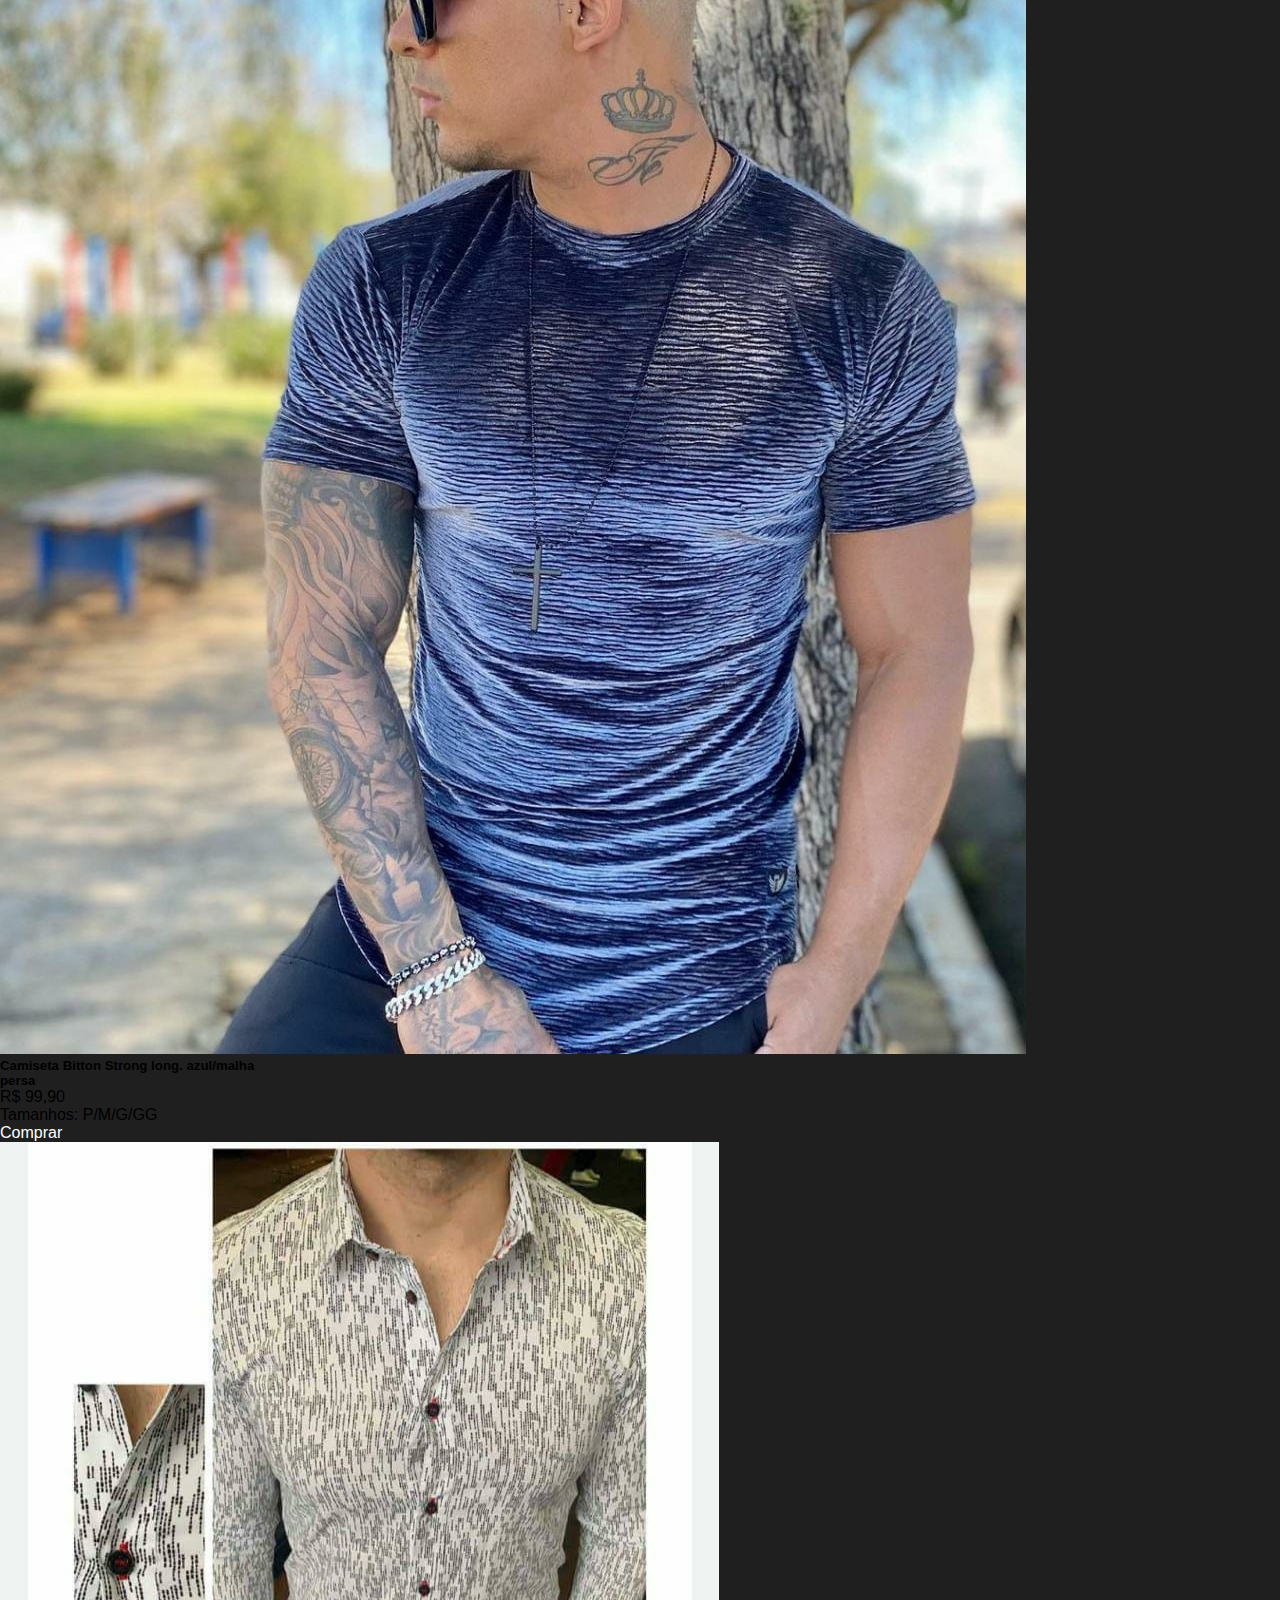
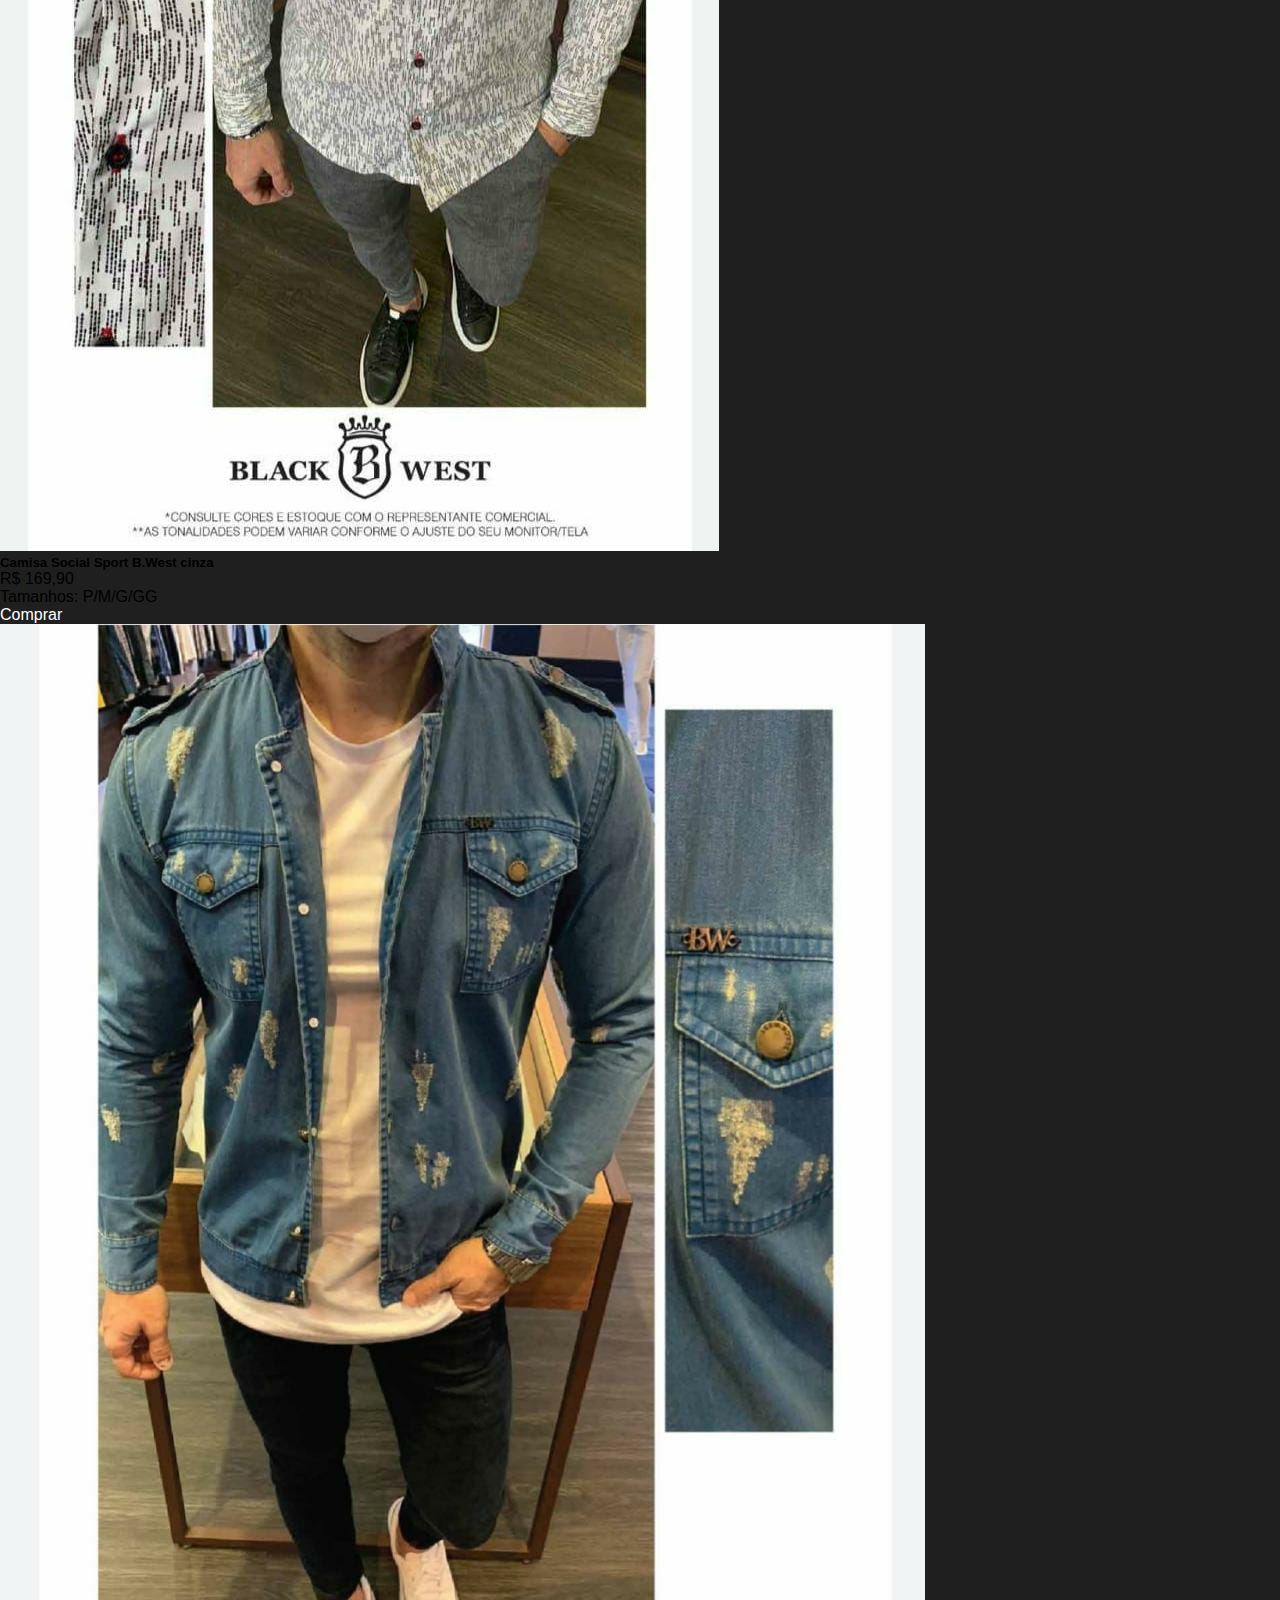
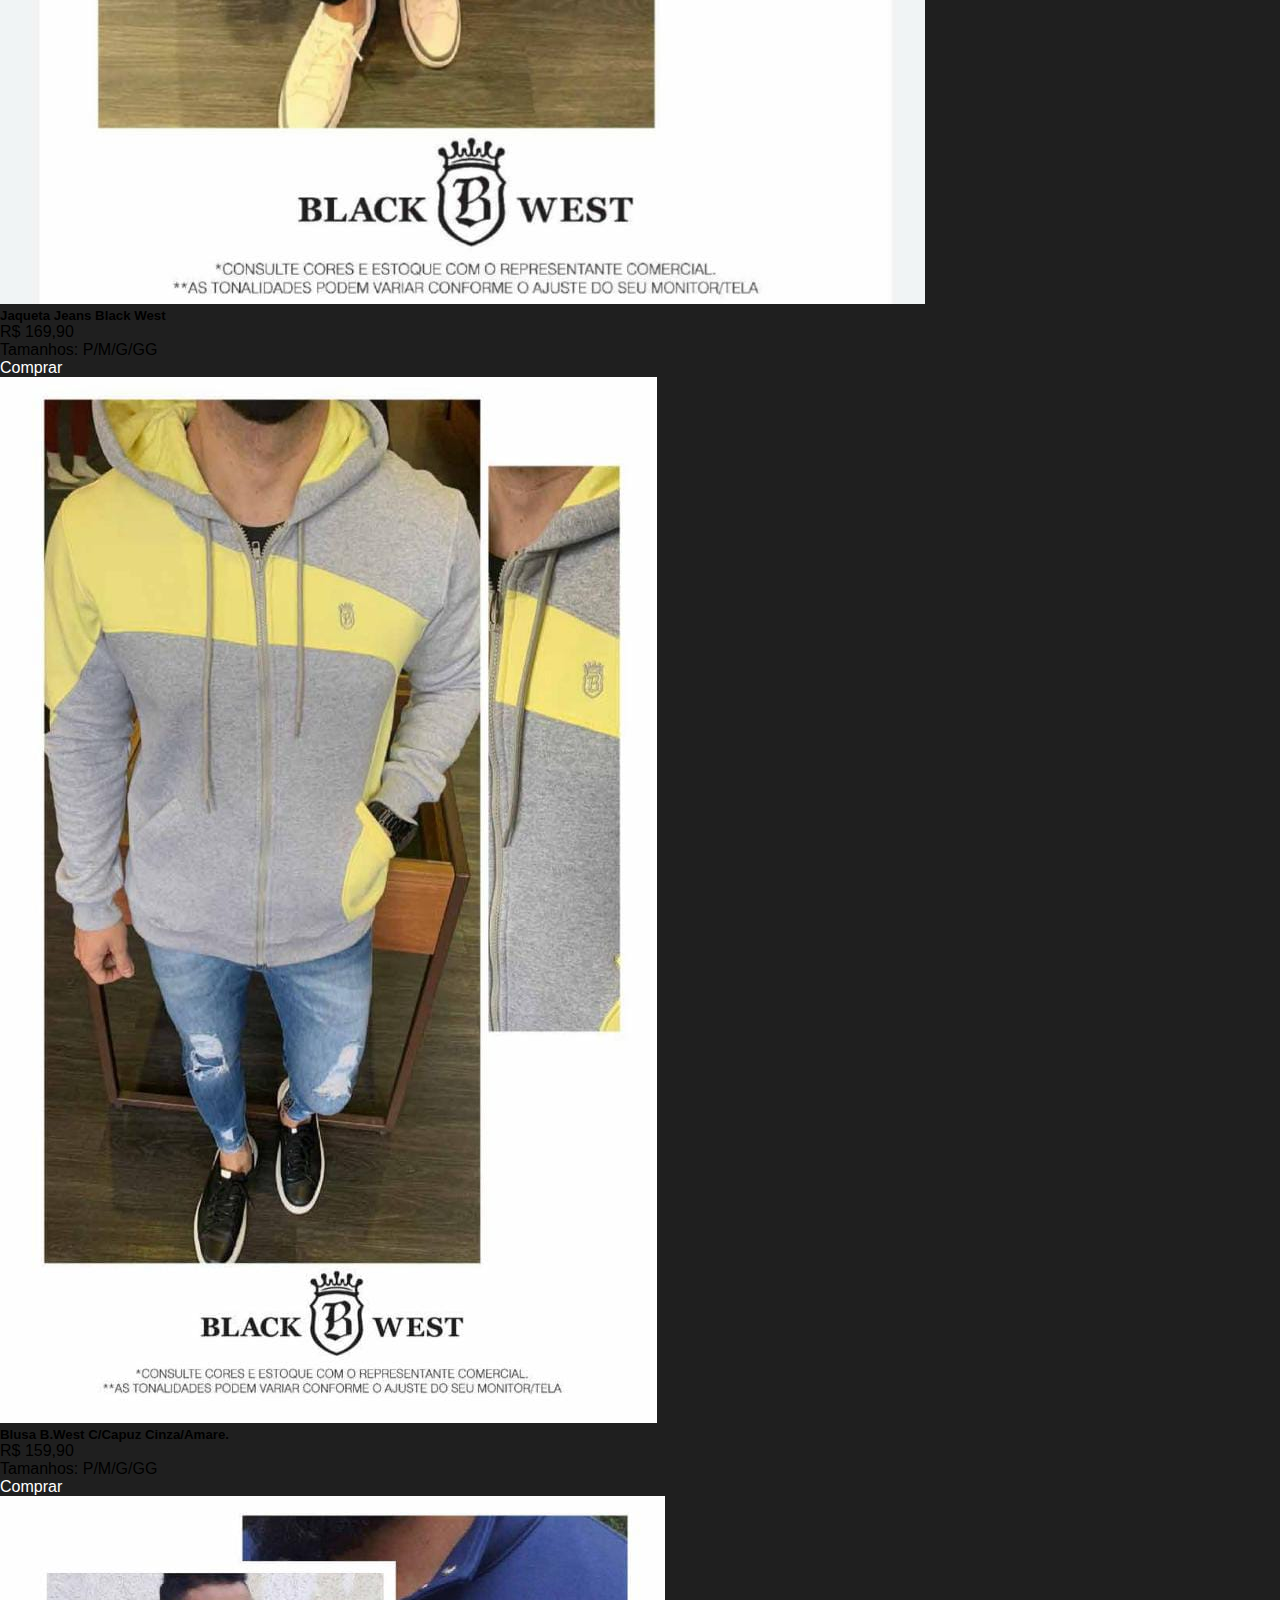
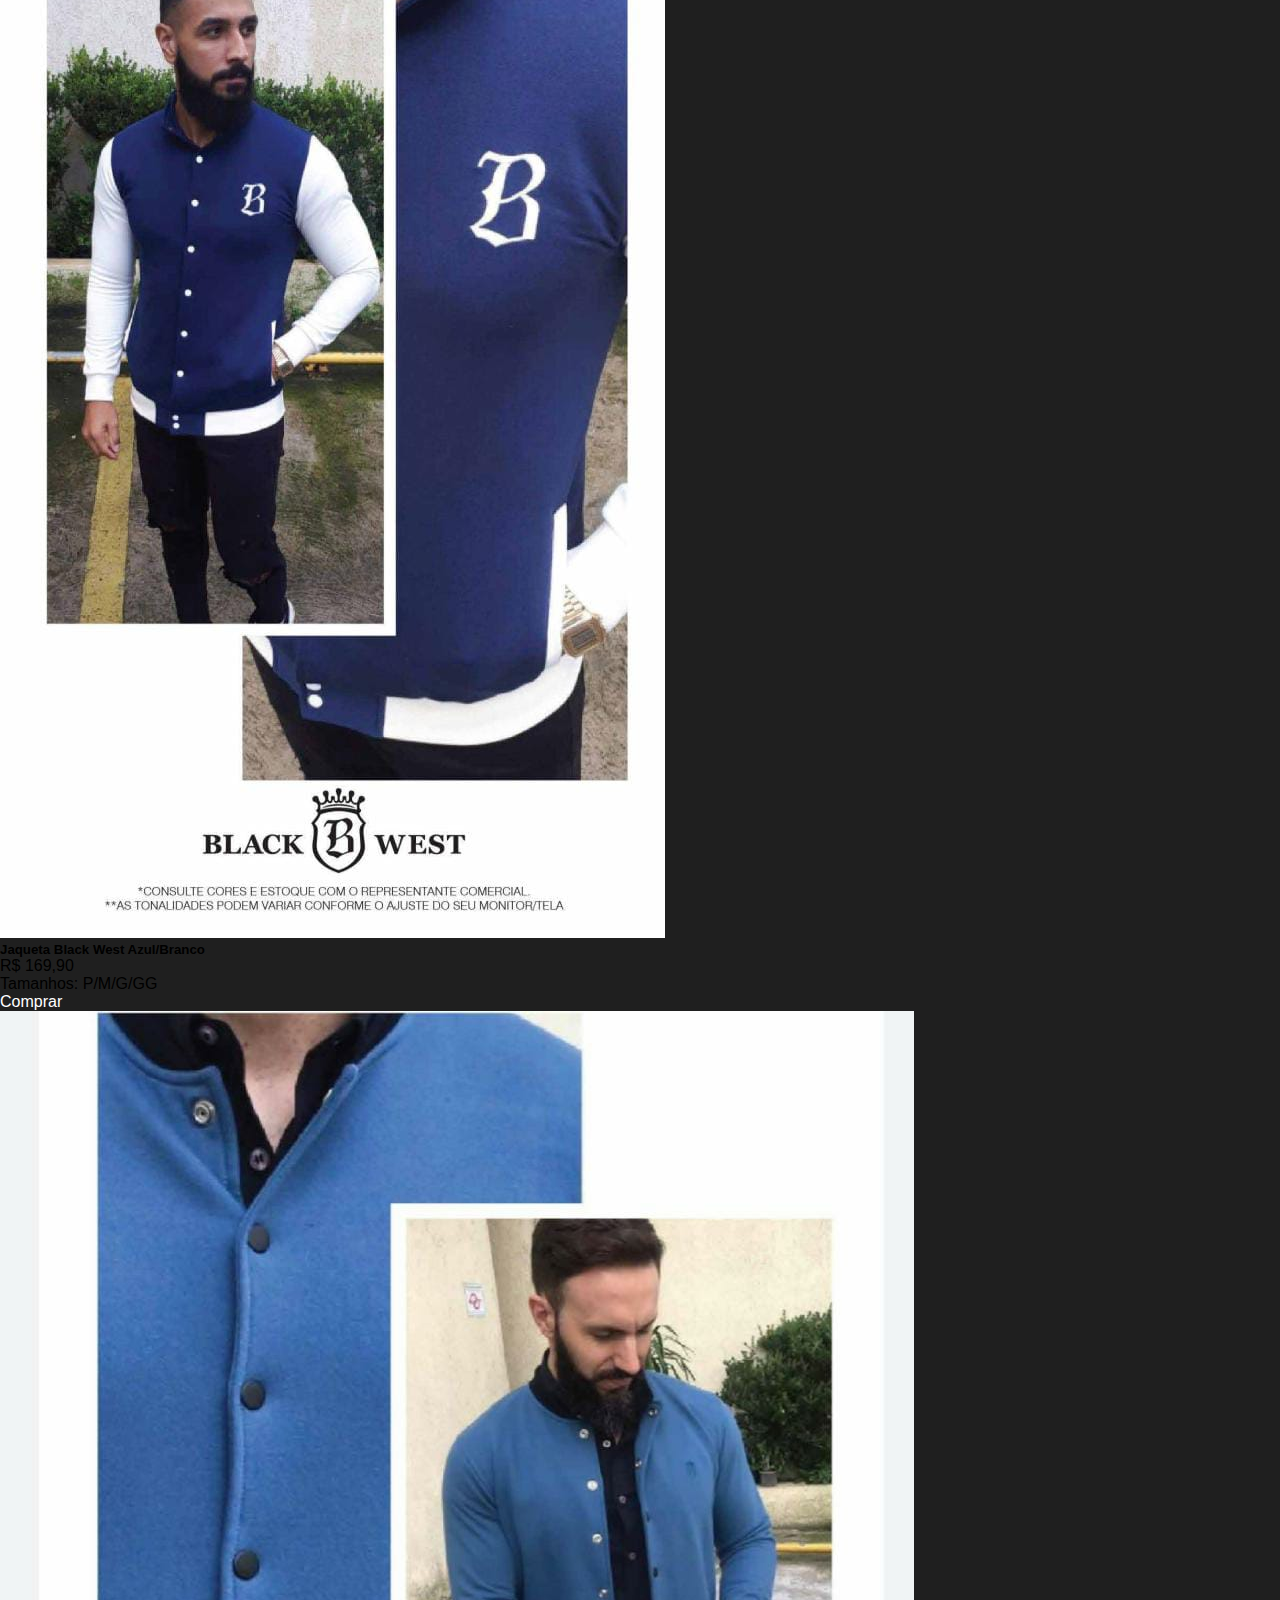
<file: inicio.html>
<!DOCTYPE html>

<html lang="pt-br">
  <head>
    
    <meta charset="utf-8">
    <meta name="viewport" content="width=device-width, initial-scale=1">

    
    <link href="https://cdn.jsdelivr.net/npm/bootstrap@5.1.3/dist/css/bootstrap.min.css" rel="stylesheet" integrity="sha384-1BmE4kWBq78iYhFldvKuhfTAU6auU8tT94WrHftjDbrCEXSU1oBoqyl2QvZ6jIW3" crossorigin="anonymous">
    <link rel="stylesheet" type="text/css" href="css/estilo.css">
	<link href="fontawesome/css/all.css" rel="stylesheet">
	<script src="https://code.jquery.com/jquery-3.2.1.slim.min.js" integrity="sha384-KJ3o2DKtIkvYIK3UENzmM7KCkRr/rE9/Qpg6aAZGJwFDMVNA/GpGFF93hXpG5KkN" crossorigin="anonymous"></script>
    <script src="https://cdnjs.cloudflare.com/ajax/libs/popper.js/1.12.9/umd/popper.min.js" integrity="sha384-ApNbgh9B+Y1QKtv3Rn7W3mgPxhU9K/ScQsAP7hUibX39j7fakFPskvXusvfa0b4Q" crossorigin="anonymous"></script>
    <script src="https://maxcdn.bootstrapcdn.com/bootstrap/4.0.0/js/bootstrap.min.js" integrity="sha384-JZR6Spejh4U02d8jOt6vLEHfe/JQGiRRSQQxSfFWpi1MquVdAyjUar5+76PVCmYl" crossorigin="anonymous"></script>

    <title>Street One Store</title>
	<style>
        #conteudo {
            padding: 30px 0px;
        }
    </style>
  </head>

	<body>
		
		
		<div class="container">
			<div id="area-cabecalho">
				<div class="row">
					<div class="col-sm-12">
						<div id="area-logo">
							<h1>Street One<span class="vermelho"> Store</span></h1>
						</div>

						<div id="area-menu">
							<a href="inicio.html"> Início </a>
							<a href="camisas.html"> Camisas </a>
							<a href="blusas.html"> Blusas </a>
							<a href="calcas.html"> Calças </a>
							<a href="bermudas.html"> Bermudas </a>
							<a href="#" target="_blank">
								<img src="Imagens/icon/whatsapp.png" alt="Bootstrap 5 Icon" width="24" height="21" class="d-inline-block align-top" />
								<span class="hidden">Whatsapp</span>
								  (99) 99999-9999
							</a>
							<a href="termos.html" target="_blank"> Termos de Uso</a>
						
 								<section id="conteudo"></section>
                            <script>
                                document.querySelectorAll('a').forEach(link => {
                                    link.onclick = function (e) {
                                        e.preventDefault()

                                        const conteudo = document.getElementById('conteudo')
                                        fetch(link.href)
                                            .then(resp => resp.text())
                                            .then(html => conteudo.innerHTML = html)
                                    }
                                })
                            </script>

						</div>
					</div>
				</div>

			</div>

		<div class="row">

			
					<div class="col-sm-12 center">

						<div className="container align-self-center col-sm-12" id="container-home">
						
						<div id="carouselExampleDark" class="carousel slide" data-bs-ride="carousel">
							<div class="carousel-indicators">
							<button type="button" data-bs-target="#carouselExampleDark" data-bs-slide-to="0" class="active" aria-current="true" aria-label="Slide 1"></button>
							<button type="button" data-bs-target="#carouselExampleDark" data-bs-slide-to="1" aria-label="Slide 2"></button>
							<button type="button" data-bs-target="#carouselExampleDark" data-bs-slide-to="2" aria-label="Slide 3"></button>
							</div>
							<div class="carousel-inner">
							<div class="carousel-item active" data-bs-interval="5000">
								<a href="#" target="_blank">
								<img src="Imagens/camisa/Fundo.jpg" width="1280" height="400" class="d-block w-100" alt="Bootstrap 5 carousel-item">
								<div class="carousel-caption d-none d-md-block">
								<h5 class="ic">Camiseta King Joy long. branco/rosa</h5>
								<p class="ic">R$ 149,90</p>
								</a>
								</div>
							</div>
							<div class="carousel-item" data-bs-interval="5000">
								<a href="#" target="_blank">
								<img src="Imagens/bermuda/Fundo.jpg" width="1280" height="400" class="d-block w-100" alt="Bootstrap 5 carousel-item">
								<div class="carousel-caption d-none d-md-block">
								<h5 class="ic">Bermuda Jeans Edwin Degradê</h5>
								<p class="ic">R$ 169,90</p>
								</a>
								</div>
							</div>
							<div class="carousel-item">
								<a href="#" target="_blank">
								<img src="Imagens/calca/Fundo.jpg" width="1280" height="400" class="d-block w-100" alt="Booststrap 5 carousel-item">
								<div class="carousel-caption d-none d-md-block">
								<h5 class="ic">Calça Jogger B.Strong Branca</h5>
								<p class="ic">R$ 169,90</p>
								</a>
								</div>
							</div>
							</div>
							<button class="carousel-control-prev" type="button" data-bs-target="#carouselExampleDark" data-bs-slide="prev">
							<span class="carousel-control-prev-icon" aria-hidden="true"></span>
							<span class="visually-hidden">Previous</span>
							</button>
							<button class="carousel-control-next" type="button" data-bs-target="#carouselExampleDark" data-bs-slide="next">
							<span class="carousel-control-next-icon" aria-hidden="true"></span>
							<span class="visually-hidden">Next</span>
							</button>
					  </div>
					</div>
			</div>
		</div>

		<div class="row">
			
			
						<!--<div id="area-principal">-->



							<div class="card" style="width: 17rem;">
									<img src="Imagens/camisa/camisa1.jpeg" class="card-img-top rounded" alt="Bootstrap 5 card-img-top">
									<div class="card-body">
									<h5 class="card-title">Camisa Social Sport B.west</h5>
									<p class="card-text">R$ 169,90</p>
									<p>Tamanhos: P/M/G/GG</p>
									<a href="#" target="_blank" class="btn btn-danger">Comprar</a>
									</div>
							</div>

							<div class="card" style="width: 18rem;">
									<img src="Imagens/frio/frio1.jpeg" class="card-img-top rounded" alt="Bootstrap 5 card-img-top">
									<div class="card-body">
									<h5 class="card-title">Blusa Bitton Strong Preto</h5>
									<p class="card-text">R$ 179,90</p>
									<p>Tamanhos: P/M/G/GG</p>
									<a href="#" target="_blank" class="btn btn-danger">Comprar</a>
									</div>
							</div>


							<div class="card" style="width: 18rem;">
									<img src="Imagens/frio/frio6.jpeg" class="card-img-top rounded" alt="Bootstrap 5 card-img-top">
									<div class="card-body">
									<h5 class="card-title">Blusa Black West Cinza/Preto</h5>
									<p class="card-text">R$ 169,90</p>
									<p>Tamanhos: P/M/G/GG</p>
									<a href="#" target="_blank" class="btn btn-danger">Comprar</a>
									</div>
							</div>

							<div class="card" style="width: 18rem;">
									<img src="Imagens/calca/calca4.jpeg" class="card-img-top rounded" alt="Bootstrap 5 card-img-top">
									<div class="card-body">
									<h5 class="card-title">Calça Jogger B.Strong Branca</h5>
									<p class="card-text">R$ 169,90</p>
									<p>Tamanhos: 40/42/44/46</p>
									<a href="#" target="_blank" class="btn btn-danger">Comprar</a>
									</div>
							</div>

							<div class="card" style="width: 17rem;">
									<img src="Imagens/calca/calca8.jpeg" class="card-img-top rounded" alt="Bootstrap 5 card-img-top">
									<div class="card-body">
									<h5 class="card-title">Calça Jeans B.West lisa Degradê Azul Claro/Branco</h5>
									<p class="card-text">R$ 169,90</p>
									<p>Tamanhos: 40/42/44/46</p>
									<a href="#" target="_blank" class="btn btn-danger">Comprar</a>
									</div>
							</div>

							<div class="card" style="width: 18rem;">
									<img src="Imagens/calca/calca5.jpeg" class="card-img-top rounded" alt="Bootstrap 5 card-img-top">
									<div class="card-body">
									<h5 class="card-title">Calça Jogger B.Strong Preta</h5>
									<p class="card-text">R$ 169,90</p>
									<p>Tamanhos: 40/42/44/46</p>
									<a href="#" target="_blank" class="btn btn-danger">Comprar</a>
									</div>
							</div>



							<div class="card" style="width: 18rem;">
								<img src="Imagens/camisa/camisa5.jpeg" class="card-img-top rounded" alt="Bootstrap 5 card-img-top">
									<div class="card-body">
									<h5 class="card-title">Camiseta Bitton Strong long. azul/malha persa</h5>
									<p class="card-text">R$ 99,90</p>
									<p>Tamanhos: P/M/G/GG</p>
									<a href="#" target="_blank" class="btn btn-danger">Comprar</a>
									</div>
							</div>

							<div class="card" style="width: 18rem;">
								<img src="Imagens/camisa/camisa2.jpeg" class="card-img-top rounded" alt="Bootstrap 5 card-img-top">
									<div class="card-body">
									<h5 class="card-title">Camisa Social Sport B.West cinza</h5>
									<p class="card-text">R$ 169,90</p>
									<p>Tamanhos: P/M/G/GG</p>
									<a href="#" target="_blank" class="btn btn-danger">Comprar</a>
									</div>
							</div>

							<div class="card" style="width: 17rem;">
								<img src="Imagens/frio/frio8.jpeg" class="card-img-top rounded" alt="Bootstrap 5 card-img-top">
								<div class="card-body">
								<h5 class="card-title">Jaqueta Jeans Black West</h5>
								<p class="card-text">R$ 169,90</p>
								<p>Tamanhos: P/M/G/GG</p>
								<a href="#" target="_blank" class="btn btn-danger">Comprar</a>
								</div>
							</div>

							<div class="card" style="width: 18rem;">
								<img src="Imagens/frio/frio14.jpeg" class="card-img-top rounded" alt="Bootstrap 5 card-img-top">
								<div class="card-body">
								<h5 class="card-title">Blusa B.West C/Capuz Cinza/Amare.</h5>
								<p class="card-text">R$ 159,90</p>
								<p>Tamanhos: P/M/G/GG</p>
								<a href="carrinho.html" class="btn btn-danger">Comprar</a>
								</div>
							</div>

							  <div class="card" style="width: 18rem;">
									<img src="Imagens/frio/frio11.jpeg" class="card-img-top rounded" alt="Bootstrap 5 card-img-top">
									<div class="card-body">
									  <h5 class="card-title">Jaqueta Black West Azul/Branco</h5>
									  <p class="card-text">R$ 169,90</p>
									  <p>Tamanhos: P/M/G/GG</p>
									  <a href="carrinho.html" class="btn btn-danger">Comprar</a>
									</div>
							  </div>

							  <div class="card" style="width: 18rem;">
									<img src="Imagens/frio/frio9.jpeg" class="card-img-top rounded" alt="Bootstrap 5 card-img-top">
									<div class="card-body">
									  <h5 class="card-title">Jaqueta Black West Azul</h5>
									  <p class="card-text">R$ 169,90</p>
									  <p>Tamanhos: P/M/G/GG</p>
									  <a href="carrinho.html" class="btn btn-danger">Comprar</a>
									</div>
							  </div>

							  <div class="card" style="width: 17rem;">
									<img src="Imagens/calca/calca7.jpeg" class="card-img-top rounded" alt="Bootstrap 5 card-img-top">
									<div class="card-body">
									  <h5 class="card-title">Calças Jeans B.West Destoyer Det.Joelho</h5>
									  <p class="card-text">R$ 169,90</p>
									  <p>Tamanhos: 40/42/44/46</p>
									  <a href="carrinho.html" class="btn btn-danger">Comprar</a>
									</div>
							  </div>

							  <div class="card" style="width: 18rem;">
									<img src="Imagens/camisa/camisa14.jpeg" class="card-img-top rounded" alt="Bootstrap 5 card-img-top">
										<div class="card-body">
										  <h5 class="card-title">Camiseta King Joy longline branca/borda preta</h5>
										  <p class="card-text">R$ 149,90</p>
										  <p>Tamanhos: P/M/G/GG</p>
										  <a href="#" class="btn btn-danger">Comprar</a>
										</div>
							  </div>

							  <div class="card" style="width: 18rem;">
									<img src="Imagens/camisa/camisa18.jpeg" class="card-img-top rounded" alt="Bootstrap 5 card-img-top">
										<div class="card-body">
										  <h5 class="card-title">Camiseta King Joy long. branco/rosa</h5>
										  <p class="card-text">R$ 149,90</p>
										  <p>Tamanhos: P/M/G/GG</p>
										  <a href="#" class="btn btn-danger">Comprar</a>
										</div>
							  </div>

							  <div class="card" style="width: 18rem;">
									<img src="Imagens/frio/frio11.jpeg" class="card-img-top rounded" alt="Bootstrap 5 card-img-top">
									<div class="card-body">
									  <h5 class="card-title">Jaqueta Black West Azul/Branco</h5>
									  <p class="card-text">R$ 169,90</p>
									  <p>Tamanhos: P/M/G/GG</p>
									  <a href="carrinho.html" class="btn btn-danger">Comprar</a>
									</div>
							  </div>

							  <div class="card" style="width: 17rem;">
									<img src="Imagens/bermuda/bermuda20.jpeg" class="card-img-top rounded" alt="Bootstrap 5 card-img-top">
									<div class="card-body">
									  <h5 class="card-title">Bermuda Jeans B.West Black</h5>
									  <p class="card-text">R$ 149,90</p>
									  <p>Tamanhos: 40/42/44/46</p>
									  <a href="carrinho.html" class="btn btn-danger">Comprar</a>
									</div>
							  </div>

							  <div class="card" style="width: 18rem;">
									<img src="Imagens/frio/frio16.jpeg" class="card-img-top rounded" alt="Bootstrap 5 card-img-top">
									<div class="card-body">
									  <h5 class="card-title">Camisa social B.West Branca</h5>
									  <p class="card-text">R$ 149,90</p>
									  <p>Tamanhos: P/M/G/GG</p>
									  <a href="carrinho.html" class="btn btn-danger">Comprar</a>
									</div>
							  </div>

							  <div class="card" style="width: 18rem;">
									<img src="Imagens/frio/frio15.jpeg" class="card-img-top rounded" alt="Bootstrap 5 card-img-top">
									<div class="card-body">
									  <h5 class="card-title">Camisa manga comp. Xadrez B.West</h5>
									  <p class="card-text">R$ 149,90</p>
									  <p>Tamanhos: P/M/G/GG</p>
									  <a href="carrinho.html" class="btn btn-danger">Comprar</a>
									</div>
							  </div>

							  <div class="card" style="width: 18rem;">
									<img src="Imagens/camisa/camisa17.jpeg" class="card-img-top rounded" alt="Bootstrap 5 card-img-top">
										<div class="card-body">
										  <h5 class="card-title">Camiseta King Joy longline verm/preto</h5>
										  <p class="card-text">R$ 149,90</p>
										  <p>Tamanhos: P/M/G/GG</p>
										  <a href="#" class="btn btn-danger">Comprar</a>
										</div>
							  </div>

							  <div class="card" style="width: 17rem;">
									<img src="Imagens/calca/calca9.jpeg" class="card-img-top rounded" alt="Bootstrap 5 card-img-top">
									<div class="card-body">
									  <h5 class="card-title">Calça Jeans B.West Azul Escuro</h5>
									  <p class="card-text">R$ 169,90</p>
									  <p>Tamanhos: 40/42/44/46</p>
									  <a href="carrinho.html" class="btn btn-danger">Comprar</a>
									</div>
							  </div>

							  <div class="card" style="width: 18rem;">
									<img src="Imagens/camisa/camisa9.jpeg" class="card-img-top rounded" alt="Bootstrap 5 card-img-top">
										<div class="card-body">
										  <h5 class="card-title">Camiseta Bitton Strong long. laranja</h5>
										  <p class="card-text">R'$ 99,90</p>
										  <p>Tamanhos: P/M/G/GG</p>
										  <a href="#" class="btn btn-danger">Comprar</a>
										</div>
							  </div>

							  <div class="card" style="width: 18rem;">
									<img src="Imagens/calca/calca11.jpeg" class="card-img-top rounded" alt="Bootstrap 5 card-img-top">
									<div class="card-body">
									  <h5 class="card-title">Calça Jeans B.West Destroyer Azul</h5>
									  <p class="card-text">R$ 169,90</p>
									  <p>Tamanhos: 40/42/44/46</p>
									  <a href="carrinho.html" class="btn btn-danger">Comprar</a>
									</div>
							  </div>

							  <div class="card" style="width: 18rem;">
									<img src="Imagens/bermuda/bermuda22.jpeg" class="card-img-top rounded" alt="Bootstrap 5 card-img-top">
									<div class="card-body">
									  <h5 class="card-title">Bermuda Moleton B.West Vermelha</h5>
									  <p class="card-text">R$ 139,90</p>
									  <p>Tamanhos:P/M/G/GG</p>
									  <a href="carrinho.html" class="btn btn-danger">Comprar</a>
									</div>
							  </div>

							  <div class="card" style="width: 17rem;">
									<img src="Imagens/frio/frio13.jpeg" class="card-img-top rounded" alt="Bootstrap 5 card-img-top">
									<div class="card-body">
									  <h5 class="card-title">Sobretudo B.West Cinza</h5>
									  <p class="card-text">R$ 179,90</p>
									  <p>Tamanhos: P/M/G/GG</p>
									  <a href="carrinho.html" class="btn btn-danger">Comprar</a>
									</div>
							  </div>

							  <div class="card" style="width: 18rem;">
									<img src="Imagens/camisa/camisa1.jpeg" class="card-img-top rounded" alt="Bootstrap 5 card-img-top">
									<div class="card-body">
									  <h5 class="card-title">Camisa Social Sport B.west</h5>
									  <p class="card-text">R$ 169,90</p>
									  <p>Tamanhos: P/M/G/GG</p>
									  <a href="carrinho.html" class="btn btn-danger">Comprar</a>
									</div>
							  </div>

							  <div class="card" style="width: 18rem;">
									<img src="Imagens/calca/calca15.jpeg" class="card-img-top rounded" alt="Bootstrap 5 card-img-top">
									<div class="card-body">
									  <h5 class="card-title">Calça Jeans B.West lisa Azul</h5>
									  <p class="card-text">R$ 169,90</p>
									  <p>Tamanhos: 40/42/44/46</p>
									  <a href="carrinho.html" class="btn btn-danger">Comprar</a>
									</div>
							  </div>

							  <div class="card" style="width: 18rem;">
									<img src="Imagens/bermuda/bermuda20.jpeg" class="card-img-top rounded" alt="Bootstrap 5 card-img-top">
									<div class="card-body">
									  <h5 class="card-title">Bermuda Jeans B.West Black</h5>
									  <p class="card-text">R$ 149,90</p>
									  <p>Tamanhos: 40/42/44/46</p>
									  <a href="carrinho.html" class="btn btn-danger">Comprar</a>
									</div>
							  </div>
								
							</div>
						</div>
					</div>
				</div>
			</div>
			
			<br>
					
					
					

					
					<!-- Footer -->
<footer class="text-center text-lg-start bg-dark text-light">
	<!-- Section: Social media -->
	<section
	  class="d-flex justify-content-center justify-content-lg-between p-4 border-bottom"
	>
	  <!-- Left -->
	  <div class="me-5 d-none d-lg-block">
		<span>Fique conectado com a gente:</span>
	  </div>
	  <!-- Left -->
  
	  <!-- Right -->
	  <div>

		<a href="#" target="_blank" class="me-4 text-reset">
			<i class="fab fa-facebook-f"></i>
		</a>

		<a href="#" target="_blank" class="me-4 text-reset">
		  <i class="fab fa-instagram"></i>
		</a>

	  </div>
	  <!-- Right -->
	</section>
	<!-- Section: Social media -->
  
	<!-- Section: Links  -->
	<section class="">
	  <div class="container text-center text-md-start mt-5">
		<!-- Grid row -->
		<div class="row mt-3">
		  <!-- Grid column -->
		  <div class="col-md-3 col-lg-4 col-xl-3 mx-auto mb-4">
			<!-- Content -->
			<h6 class="text-uppercase fw-bold mb-4">
			  <a href="inicio.html"> <img class="icon" src="Imagens/icon/StreetIcon.jpeg"> Street One Store</a>
			</h6>
			<p class="ita">
				Qualidade é a nossa moda!
			</p>
		  </div>
		  <!-- Grid column -->
  
		  <!-- Grid column -->
		  <div class="col-md-2 col-lg-2 col-xl-2 mx-auto mb-4">
			<!-- Links -->
			<h6 class="text-uppercase fw-bold mb-4">
			  Produtos
			</h6>
			<p>
			  <a href="camisas.html" class="text-reset">Camisas</a>
			</p>
			<p>
			  <a href="blusas.html" class="text-reset">Blusas</a>
			</p>
			<p>
			  <a href="calcas.html" class="text-reset">Calças</a>
			</p>
			<p>
			  <a href="bermudas.html" class="text-reset">Bermudas</a>
			</p>
		  </div>
		  <!-- Grid column -->
  
		  <!-- Grid column -->
		  <div class="col-md-3 col-lg-2 col-xl-2 mx-auto mb-4">
			<!-- Links -->
			<h6 class="text-uppercase fw-bold mb-4">
			  Termos de Uso
			</h6>
			<p>
			  <a href="termos.html" class="text-reset">Leia os Termos</a>
			</p>
			
		  </div>
		  <!-- Grid column -->
  
		  <!-- Grid column -->
		  <div class="col-md-4 col-lg-3 col-xl-3 mx-auto mb-md-0 mb-4">
			<!-- Links -->
			<h6 class="text-uppercase fw-bold mb-4">
			  Contato
			</h6>
			<p class="tp"><a href="#" target="_blank"> <i class="fas fa-home me-3"></i> R. Genérica, 999. Bairro Genérico. Cidade-XX</p></a>
			<p>
			  <a href="#" target="_blank"><i class="fas fa-envelope me-3"></i>
			  email@gmail.com</a>
			</p>
			<p><a href="#" target="_blank"> <i class="fas fa-phone me-3"></i> +99 (99) 99999-9999</p></a>
		  </div>
		  <!-- Grid column -->
		</div>
		<!-- Grid row -->
	  </div>
	</section>
	<!-- Section: Links  -->
  
	<!-- Copyright -->
	<div class="text-center p-4" style="background-color: rgba(0, 0, 0, 0.05);">
	  © 2021 Copyright:
	  <a class="text-reset fw-bold" href="inicio.html">StreetOneStore.com.br</a>
	</div>
	<!-- Copyright -->
  </footer>
  <!-- Footer -->


		
		

		<script src="https://cdn.jsdelivr.net/npm/bootstrap@5.1.3/dist/js/bootstrap.bundle.min.js" integrity="sha384-ka7Sk0Gln4gmtz2MlQnikT1wXgYsOg+OMhuP+IlRH9sENBO0LRn5q+8nbTov4+1p" crossorigin="anonymous"></script>

				
	</body>


</html>
</file>
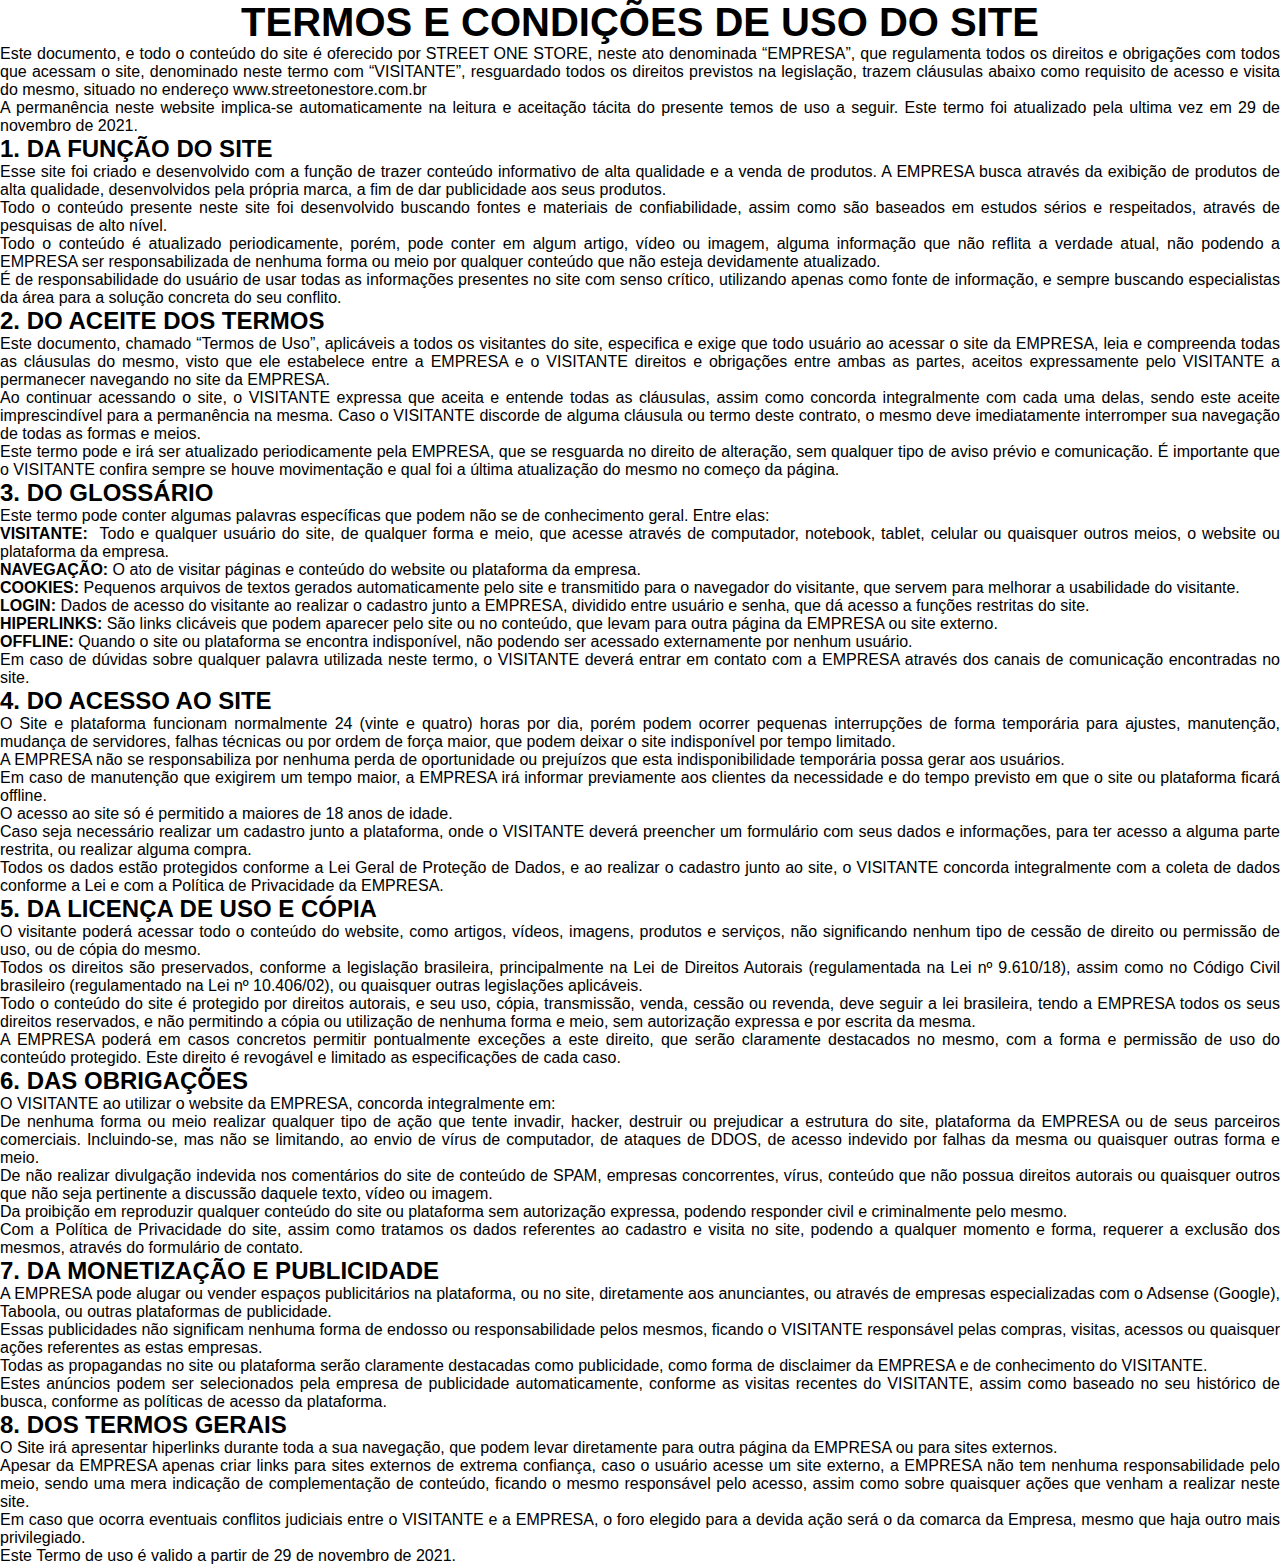
<file: termos.html>
<html lang="pt-br">
  <head>
    
    <meta charset="utf-8">
    <meta name="viewport" content="width=device-width, initial-scale=1">

    
    <link href="https://cdn.jsdelivr.net/npm/bootstrap@5.1.3/dist/css/bootstrap.min.css" rel="stylesheet" integrity="sha384-1BmE4kWBq78iYhFldvKuhfTAU6auU8tT94WrHftjDbrCEXSU1oBoqyl2QvZ6jIW3" crossorigin="anonymous">
    <link rel="stylesheet" type="text/css" href="css/estilo.css">
  <script src="https://code.jquery.com/jquery-3.2.1.slim.min.js" integrity="sha384-KJ3o2DKtIkvYIK3UENzmM7KCkRr/rE9/Qpg6aAZGJwFDMVNA/GpGFF93hXpG5KkN" crossorigin="anonymous"></script>
    <script src="https://cdnjs.cloudflare.com/ajax/libs/popper.js/1.12.9/umd/popper.min.js" integrity="sha384-ApNbgh9B+Y1QKtv3Rn7W3mgPxhU9K/ScQsAP7hUibX39j7fakFPskvXusvfa0b4Q" crossorigin="anonymous"></script>
    <script src="https://maxcdn.bootstrapcdn.com/bootstrap/4.0.0/js/bootstrap.min.js" integrity="sha384-JZR6Spejh4U02d8jOt6vLEHfe/JQGiRRSQQxSfFWpi1MquVdAyjUar5+76PVCmYl" crossorigin="anonymous"></script>

    <title>Street One Store</title>
  </head>


<body class="bgt">

  <div class="container">

    <div class="col-sm-12 center">
      <h1 class="tt">TERMOS E CONDIÇÕES DE USO DO SITE</h1>
    </div>

    <div class="col-sm-12">

      <p class="tp">Este documento, e todo o conteúdo do site é oferecido por STREET ONE STORE, neste ato denominada “EMPRESA”, que regulamenta todos os direitos e obrigações com todos que acessam o site, denominado neste termo com “VISITANTE”, resguardado todos os direitos previstos na legislação, trazem cláusulas abaixo como requisito de acesso e visita do mesmo, situado no endereço www.streetonestore.com.br</p>
      
      <p class="tp">A permanência neste website implica-se automaticamente na leitura e aceitação tácita do presente temos de uso a seguir. Este termo foi atualizado pela ultima vez em 29 de novembro de 2021.</p>    

    </div>
    
    <div class="col-sm-12">
      <h2 class="t2t">1. DA FUNÇÃO DO SITE</h2>
    </div>

    <div class="col-sm-12">

      <p class="tp">Esse site foi criado e desenvolvido com a função de trazer conteúdo informativo de alta qualidade e a venda de produtos. A EMPRESA busca através da exibição de produtos de alta qualidade, desenvolvidos pela própria marca, a fim de dar publicidade aos seus produtos.</p>

      <p class="tp">Todo o conteúdo presente neste site foi desenvolvido buscando fontes e materiais de confiabilidade, assim como são baseados em estudos sérios e respeitados, através de pesquisas de alto nível.</P>

      <p class="tp">Todo o conteúdo é atualizado periodicamente, porém, pode conter em algum artigo, vídeo ou imagem, alguma informação que não reflita a verdade atual, não podendo a EMPRESA ser responsabilizada de nenhuma forma ou meio por qualquer conteúdo que não esteja devidamente atualizado.</p>

      <p class="tp">É de responsabilidade do usuário de usar todas as informações presentes no site com senso crítico, utilizando apenas como fonte de informação, e sempre buscando especialistas da área para a solução concreta do seu conflito.</p>

    </div>

    <div class="col-sm-12">
      <h2 class="t2t">2. DO ACEITE DOS TERMOS</h2>
    </div>

    <div class="col-sm-12">

      <p class="tp">Este documento, chamado “Termos de Uso”, aplicáveis a todos os visitantes do site, especifica e exige que todo usuário ao acessar o site da EMPRESA, leia e compreenda todas as cláusulas do mesmo, visto que ele estabelece entre a EMPRESA e o VISITANTE direitos e obrigações entre ambas as partes, aceitos expressamente pelo VISITANTE a permanecer navegando no site da EMPRESA.</p>

      <p class="tp">Ao continuar acessando o site, o VISITANTE expressa que aceita e entende todas as cláusulas, assim como concorda integralmente com cada uma delas, sendo este aceite imprescindível para a permanência na mesma. Caso o VISITANTE discorde de alguma cláusula ou termo deste contrato, o mesmo deve imediatamente interromper sua navegação de todas as formas e meios.</p>

      <p class="tp">Este termo pode e irá ser atualizado periodicamente pela EMPRESA, que se resguarda no direito de alteração, sem qualquer tipo de aviso prévio e comunicação. É importante que o VISITANTE confira sempre se houve movimentação e qual foi a última atualização do mesmo no começo da página.</p>

    </div>

    <div class="col-sm-12">
      <h2 class="t2t">3. DO GLOSSÁRIO</h2>
    </div>

    <div class="col-sm-12">

      <p class="tp">Este termo pode conter algumas palavras específicas que podem não se de conhecimento geral. Entre elas:</p>

      <ul>
        <li class="tp"><strong>VISITANTE:</strong>  Todo e qualquer usuário do site, de qualquer forma e meio, que acesse através de computador, notebook, tablet, celular ou quaisquer outros meios, o website ou plataforma da empresa.</li>

        <li class="tp"><strong>NAVEGAÇÃO:</strong> O ato de visitar páginas e conteúdo do website ou plataforma da empresa.</li>

        <li class="tp"><strong>COOKIES:</strong> Pequenos arquivos de textos gerados automaticamente pelo site e transmitido para o navegador do visitante, que servem para melhorar a usabilidade do visitante.</li>
  
        <li class="tp"><strong>LOGIN:</strong> Dados de acesso do visitante ao realizar o cadastro junto a EMPRESA, dividido entre usuário e senha, que dá acesso a funções restritas do site.</li>

        <li class="tp"><strong>HIPERLINKS:</strong> São links clicáveis que podem aparecer pelo site ou no conteúdo, que levam para outra página da EMPRESA ou site externo.</li>
      
        <li class="tp"><strong>OFFLINE:</strong> Quando o site ou plataforma se encontra indisponível, não podendo ser acessado externamente por nenhum usuário.</li>
      
      </ul>

      <p class="tp">Em caso de dúvidas sobre qualquer palavra utilizada neste termo, o VISITANTE deverá entrar em contato com a EMPRESA através dos canais de comunicação encontradas no site.</p>

  </div>

      <div class="col-sm-12">
        <h2 class="t2t">4. DO ACESSO AO SITE</h2>
      </div>

      <div class="col-sm-12">

        <p class="tp">O Site e plataforma funcionam normalmente 24 (vinte e quatro) horas por dia, porém podem ocorrer pequenas interrupções de forma temporária para ajustes, manutenção, mudança de servidores, falhas técnicas ou por ordem de força maior, que podem deixar o site indisponível por tempo limitado.</p>

        <p class="tp">A EMPRESA não se responsabiliza por nenhuma perda de oportunidade ou prejuízos que esta indisponibilidade temporária possa gerar aos usuários.</p>

        <p class="tp">Em caso de manutenção que exigirem um tempo maior, a EMPRESA irá informar previamente aos clientes da necessidade e do tempo previsto em que o site ou plataforma ficará offline.</p>

        <p class="tp">O acesso ao site só é permitido a maiores de 18 anos de idade.</p>

        <p class="tp">Caso seja necessário realizar um cadastro junto a plataforma, onde o VISITANTE deverá preencher um formulário com seus dados e informações, para ter acesso a alguma parte restrita, ou realizar alguma compra.</p>

        <p class="tp">Todos os dados estão protegidos conforme a Lei Geral de Proteção de Dados, e ao realizar o cadastro junto ao site, o VISITANTE concorda integralmente com a coleta de dados conforme a Lei e com a Política de Privacidade da EMPRESA.</p>

      </div>

      <div class="col-sm-12">
        <h2 class="t2t">5. DA LICENÇA DE USO E CÓPIA</h2>
      </div>

      <div class="col-sm-12">

        <p class="tp">O visitante poderá acessar todo o conteúdo do website, como artigos, vídeos, imagens, produtos e serviços, não significando nenhum tipo de cessão de direito ou permissão de uso, ou de cópia do mesmo.</p>

        <p class="tp">Todos os direitos são preservados, conforme a legislação brasileira, principalmente na Lei de Direitos Autorais (regulamentada na Lei nº 9.610/18), assim como no Código Civil brasileiro (regulamentado na Lei nº 10.406/02), ou quaisquer outras legislações aplicáveis.</p>

        <p class="tp">Todo o conteúdo do site é protegido por direitos autorais, e seu uso, cópia, transmissão, venda, cessão ou revenda, deve seguir a lei brasileira, tendo a EMPRESA todos os seus direitos reservados, e não permitindo a cópia ou utilização de nenhuma forma e meio, sem autorização expressa e por escrita da mesma.</p>

        <p class="tp">A EMPRESA poderá em casos concretos permitir pontualmente exceções a este direito, que serão claramente destacados no mesmo, com a forma e permissão de uso do conteúdo protegido. Este direito é revogável e limitado as especificações de cada caso.</p>

      </div>

      <div class="col-sm-12">
        <h2 class="t2t">6. DAS OBRIGAÇÕES</h2>
      </div>

      <div class="col-sm-12">

        <p class="tp">O VISITANTE ao utilizar o website da EMPRESA, concorda integralmente em:</p>

        <ul>
          <li class="tp">De nenhuma forma ou meio realizar qualquer tipo de ação que tente invadir, hacker, destruir ou prejudicar a estrutura do site, plataforma da EMPRESA ou de seus parceiros comerciais. Incluindo-se, mas não se limitando, ao envio de vírus de computador, de ataques de DDOS, de acesso indevido por falhas da mesma ou quaisquer outras forma e meio.</li>

          <li class="tp">De não realizar divulgação indevida nos comentários do site de conteúdo de SPAM, empresas concorrentes, vírus, conteúdo que não possua direitos autorais ou quaisquer outros que não seja pertinente a discussão daquele texto, vídeo ou imagem.</li>

          <li class="tp">Da proibição em reproduzir qualquer conteúdo do site ou plataforma sem autorização expressa, podendo responder civil e criminalmente pelo mesmo.</li>

          <li class="tp">Com a Política de Privacidade do site, assim como tratamos os dados referentes ao cadastro e visita no site, podendo a qualquer momento e forma, requerer a exclusão dos mesmos, através do formulário de contato.</li>
        </ul>

      </div>

      <div class="col-sm-12">
        <h2 class="t2t">7. DA MONETIZAÇÃO E PUBLICIDADE</h2>
      </div>
    
      <div class="col-sm-12">

        <p class="tp">A EMPRESA pode alugar ou vender espaços publicitários na plataforma, ou no site, diretamente aos anunciantes, ou através de empresas especializadas com o Adsense (Google), Taboola, ou outras plataformas de publicidade.</p>

        <p class="tp">Essas publicidades não significam nenhuma forma de endosso ou responsabilidade pelos mesmos, ficando o VISITANTE responsável pelas compras, visitas, acessos ou quaisquer ações referentes as estas empresas.</p>

        <p class="tp">Todas as propagandas no site ou plataforma serão claramente destacadas como publicidade, como forma de disclaimer da EMPRESA e de conhecimento do VISITANTE.</p>

        <p class="tp">Estes anúncios podem ser selecionados pela empresa de publicidade automaticamente, conforme as visitas recentes do VISITANTE, assim como baseado no seu histórico de busca, conforme as políticas de acesso da plataforma.</p>

      </div>

      <div class="col-sm-12">
        <h2 class="t2t">8. DOS TERMOS GERAIS</h2>
      </div>
    
      <div class="col-sm-12">

        <p class="tp">O Site irá apresentar hiperlinks durante toda a sua navegação, que podem levar diretamente para outra página da EMPRESA ou para sites externos.</p>

        <p class="tp">Apesar da EMPRESA apenas criar links para sites externos de extrema confiança, caso o usuário acesse um site externo, a EMPRESA não tem nenhuma responsabilidade pelo meio, sendo uma mera indicação de complementação de conteúdo, ficando o mesmo responsável pelo acesso, assim como sobre quaisquer ações que venham a realizar neste site.</p>

        <p class="tp">Em caso que ocorra eventuais conflitos judiciais entre o VISITANTE e a EMPRESA, o foro elegido para a devida ação será o da comarca da Empresa, mesmo que haja outro mais privilegiado.</p>

        <p class="tp">Este Termo de uso é valido a partir de 29 de novembro de 2021.</p>

      </div>

    </div>

    <script src="https://cdn.jsdelivr.net/npm/bootstrap@5.1.3/dist/js/bootstrap.bundle.min.js" integrity="sha384-ka7Sk0Gln4gmtz2MlQnikT1wXgYsOg+OMhuP+IlRH9sENBO0LRn5q+8nbTov4+1p" crossorigin="anonymous"></script>

</body>

  </html>
</file>
<file: css/estilo.css>
/*Limpar formatações padrão*/
* {
	margin: 0;
	padding: 0;
}

body{
	font-size: 1em;
	font-family: "Trebuchet MS", Helvetica, sans-serif;
	background: #1f1f1f;
}

/* ----------------- Layout ----------------- */
#area-cabecalho{
	background-color: #000000;
	padding: 5px;
	text-align: center;
}

#area-logo, #area-menu{
	padding: 10px;
	
}

/*#area-principal{
	width: 500px;
	margin: 0 auto;
	padding: 15px;

}*/

#area-postagens{
	width: 500px;
	float: left;

}

#area-lateral{
	width: 240px;
	float: right;
}

#rodape{
	clear: both;
	text-align: center;
	padding: 15px;
	background: #CCC;
}

.postagem{
	padding: 20px;
	margin-bottom: 30px;
	background: white;

}

.conteudo-lateral{
	background: white;
	padding: 10px;
	margin-bottom: 20px;
}

.postagem-lateral{
	font-size: 0.8em;
	padding: 5px;
	border-bottom: 1px dotted #ccc;
}

.img{
	width:150px; 
	height:200px;
}

.hidden{
	display: none;
}

.teste{
	/*float:left;
	padding: 5px;
	margin-bottom: 10px;*/
	background: black;
	border:5px solid white;
	color:white;
}


.page-header {
    padding-bottom: 9px;
    margin: 40px 0 20px;
    border-bottom: 1px solid #eee;
  }

.form{
	background-color: #1f1f1f;
	color: white;
	
}

.center{
	text-align: center;
}

.btn-xs{
	padding: .25rem .4rem;
	font-size: .875rem;
	line-height: .5;
	border-radius: .2rem;    
}

.spc{
	padding: 5px;
}

.vd{
	background-color: green;
}


/* ----------------- Formatação do Menu ----------------- */

a{
	text-decoration: none;

}

/*a:link, a:visited{
	color: red;
	
}*/

/*a:hover{
	text-decoration: underline;
}*/

#area-cabecalho a:link, #area-cabecalho a:visited{
	color: #fff;
	padding: 8px 12px;
}

#area-cabecalho a:hover{
	color: red;
	background: rgba(15, 15, 15, 0.699);
	text-decoration: none;
}

/* ----------------- Formatações em Geral ----------------- */
h1{
	color: #ffffff;
	font-size: 2.5em;
}

h2{
	color: #e47105;
}



.vermelho{
	color: red;
}

.tam{
	font-size: 0.8em;
	padding-bottom: 10px;
	margin-bottom: 10px;
	display: block;
}

.branco{
	color:white;
}

.bgt{
	background-color: white;
	color:black;
}

.tt{
	color:black;
	font-weight: bold;
	text-align: justify,center;
}

.t2t{
	color:black;
	text-align: justify;
}

.tp{
	text-align: justify;
}

.ic{
	color:white;
	text-shadow: 2px 2px 2px black;
}

.icon{
	width: 44px;
	height: 41px;
}

.ita{
	font-style: italic;
}

a,a:link,a:visited,a:hover{
	color:white;
}
</file>
